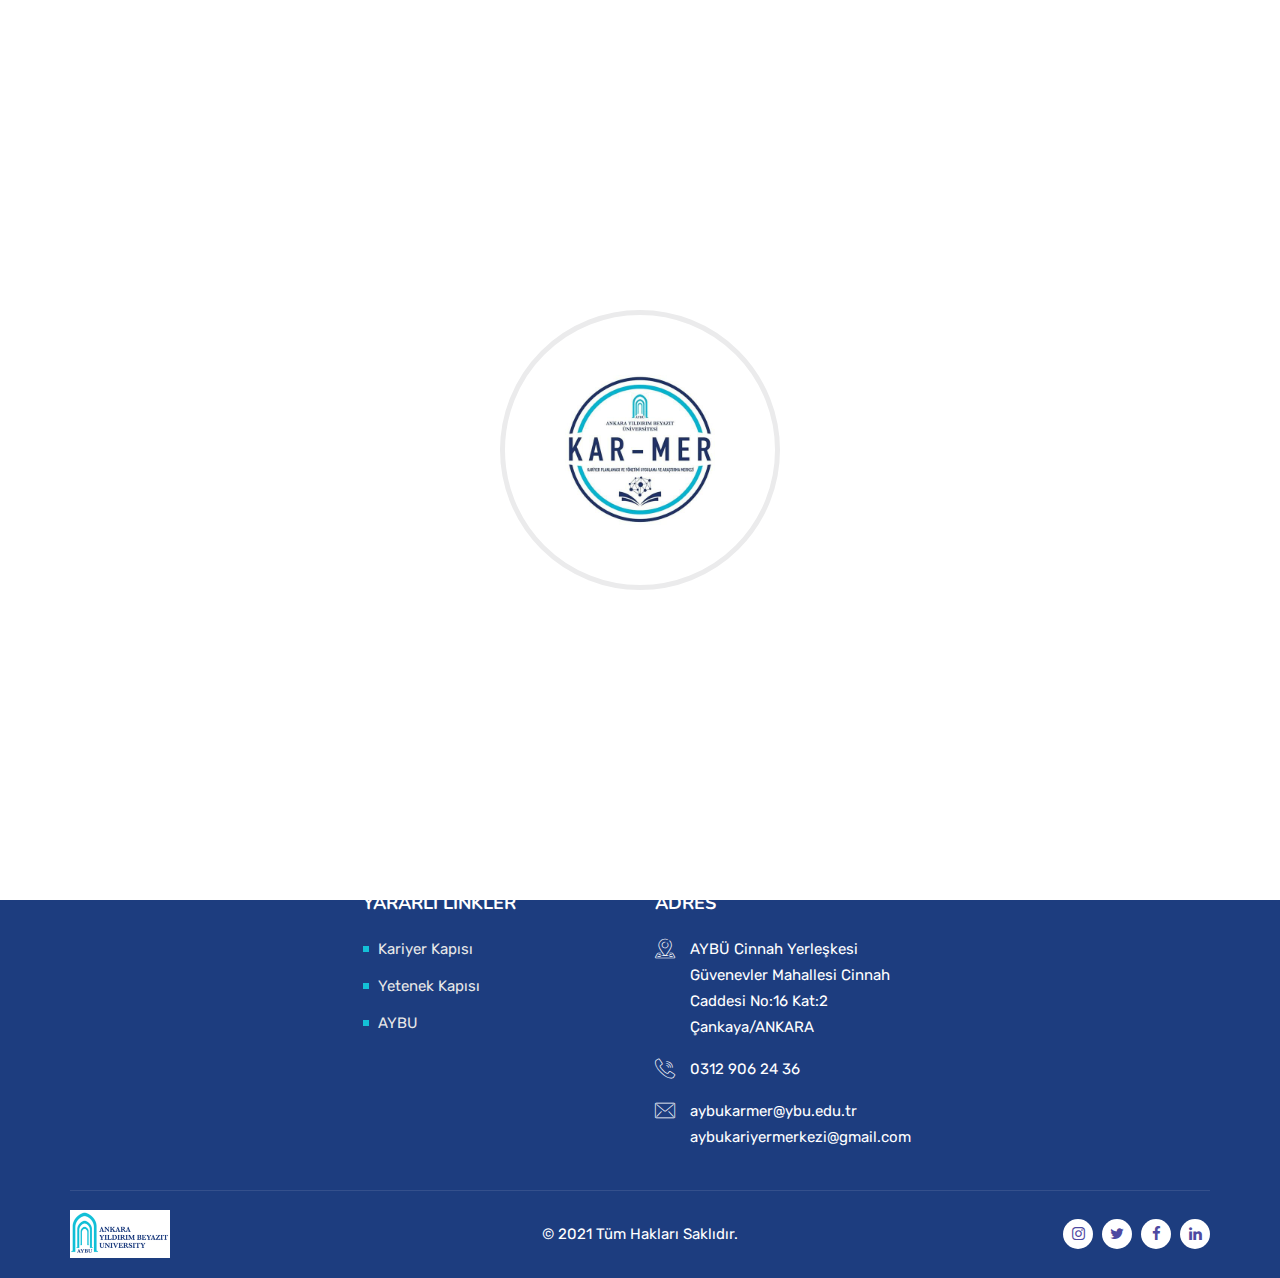
<file: akademik-birimler.html>
<!DOCTYPE html>
<html lang="tr">  
    
<head>
        <meta charset="utf-8">
        <title>AYBÜ Kariyer Planlaması ve Yönetimi Uygulama ve Araştırma Merkezi</title>
        <meta name="description" content="AYBÜ Kariyer Planlaması ve Yönetimi Uygulama ve Araştırma Merkezi">
		 <meta name="keywords" content="AYBÜ Kariyer Planlaması ve Yönetimi Uygulama ve Araştırma Merkezi">
        <!-- responsive tag -->
        <meta http-equiv="x-ua-compatible" content="ie=edge">
        <meta name="viewport" content="width=device-width, initial-scale=1">
        <!-- favicon -->
        <link rel="apple-touch-icon" href="apple-touch-icon.html">
        <link rel="shortcut icon" type="image/x-icon" href="assets/images/aybu-karmer/logo1.png">
        <!-- Bootstrap v4.4.1 css -->
        <link rel="stylesheet" type="text/css" href="assets/css/bootstrap.min.css">
        <!-- font-awesome css -->
        <link rel="stylesheet" type="text/css" href="assets/css/font-awesome.min.css">
        <!-- animate css -->
        <link rel="stylesheet" type="text/css" href="assets/css/animate.css">
        <!-- owl.carousel css -->
        <link rel="stylesheet" type="text/css" href="assets/css/owl.carousel.css">
        <!-- slick css -->
        <link rel="stylesheet" type="text/css" href="assets/css/slick.css">
        <!-- off canvas css -->
        <link rel="stylesheet" type="text/css" href="assets/css/off-canvas.css">
        <!-- linea-font css -->
        <link rel="stylesheet" type="text/css" href="assets/fonts/linea-fonts.css">
        <!-- flaticon css  -->
        <link rel="stylesheet" type="text/css" href="assets/fonts/flaticon.css">
        <!-- magnific popup css -->
        <!-- Main Menu css -->
        <link rel="stylesheet" href="assets/css/rsmenu-main.css">
        <!-- spacing css -->
        <link rel="stylesheet" type="text/css" href="assets/css/rs-spacing.css">
        <!-- style css -->
        <link rel="stylesheet" type="text/css" href="style.css"> <!-- This stylesheet dynamically changed from style.less -->
        <!-- responsive css -->
        <link rel="stylesheet" type="text/css" href="assets/css/responsive.css">
        <!--[if lt IE 9]>
            <script src="https://oss.maxcdn.com/html5shiv/3.7.2/html5shiv.min.js"></script>
            <script src="https://oss.maxcdn.com/respond/1.4.2/respond.min.js"></script>
        <![endif]-->
    </head>
    <body class="defult-home">
        
        <!--Preloader area start here-->
        <div id="loader" class="loader orange-color">
            <div class="loader-container">
                <div class='loader-icon'>
                    <img src="assets/images/aybu-karmer/karmer.jpg"
                         alt="Aybü Kar-Mer - Aybü Kariyer Planlaması ve Yönetimi Uygulama ve Araştırma Merkezi">
                </div>
            </div>
        </div>
        <!--Preloader area End here-->

        <!--Full width header Start-->
        <div class="full-width-header home8-style4">
            <!--Header Start-->
            <header id="rs-header" class="rs-header">

                <div class="topbar-area home8-topbar">
                    <div class="container">
                        <div class="row y-middle">

                            <div class="col-md-12 text-right">
                                <ul class="topbar-right pc-center">
                                    <li class="login-register">
                                        <i class="fa fa-sign-in"></i>
                                        <a id="login" href="/portal">Giriş Yap</a> / <a id="signup" href="/portal">Kayıt
                                        Ol</a>
                                    </li>
                                    <li class="btn-part">
                                        <a class="apply-btn" onclick="changeLanguage('en')" href="#">EN</a>
                                        <a class="apply-btn" onclick="changeLanguage('tr')" href="#">TR</a>
                                    </li>
                                </ul>
                            </div>
                        </div>
                    </div>
                </div>


                <nav class="navbar navbar-expand-lg   navbar-light bg-light">
                    <div class="container">
                        <a class="navbar-brand" href="#">
                            <img src="assets/images/aybu-karmer/karmer.jpg" width="90" height="90" alt="">
                        </a>
                        <button class="navbar-toggler" type="button" data-toggle="collapse"
                                data-target="#navbarSupportedContent" aria-controls="navbarSupportedContent"
                                aria-expanded="false" aria-label="Toggle navigation">
                            <span class="navbar-toggler-icon"></span>
                        </button>

                        <div class="collapse navbar-collapse justify-content-center" id="navbarSupportedContent">
                            <ul class="navbar-nav   ">


                                <li class="nav-item"><a style="font-weight: bold;" class="nav-link"
                                                        href="index.html">Anasayfa</a></li>
                                <li class="nav-item"><a style="font-weight: bold;" class="nav-link"
                                                        href="akademik-birimler.html">Akademik Birimler</a>
                                </li>
                                <li class="nav-item"><a style="font-weight: bold;" class="nav-link"
                                                        href="hakkimizda.html">Hakkımızda</a>
                                </li>
                                <li class="nav-item"><a style="font-weight: bold;" class="nav-link"
                                                        href="ekibimiz.html">Ekibimiz</a>
                                </li>
                                <li class="nav-item"><a style="font-weight: bold;" class="nav-link"
                                                        href="isveren.html">İşveren</a></li>
                                <li class="nav-item"><a style="font-weight: bold;" class="nav-link"
                                                        href="duyurular.html">Duyurular</a>
                                </li>
                                <li class="nav-item"><a style="font-weight: bold;" class="nav-link"
                                                        href="egitimler.html">Eğitimler</a>
                                </li>
                                <li class="nav-item"><a style="font-weight: bold;" class="nav-link" href="sss.html">SSS</a>
                                </li>
                                <li class="nav-item"><a style="font-weight: bold;" class="nav-link"
                                                        href="iletisim.html">İletişim</a>
                                </li>


                            </ul>

                        </div>
                    </div>
                </nav>


                <!-- Menu Start
            <div class="menu-area menu-sticky">
                <div class="container">
                    <div class="row y-middle">
                        <div class="col-lg-2">
                            <div class="logo-cat-wrap">
                                <div class="logo-part">
                                    <a href="index.html">
                                       <img src="assets/images/aybu-karmer/karmer.jpg" alt="Aybü Kar-Mer - Aybü Kariyer Planlaması ve Yönetimi Uygulama ve Araştırma Merkezi">
                                    </a>
                                </div>
                            </div>
                        </div>
                        <div class="col-lg-10 text-right">
                          <div class="rs-menu-area">
                              <div class="main-menu">
                                  <div class="mobile-menu">
                                      <a class="rs-menu-toggle">
                                          <i class="fa fa-bars"></i>
                                      </a>
                                  </div>
                                  <nav class="rs-menu">
                                      <ul  id="menu" class="nav-menu">

                                       <li> <a href="index.html">Anasayfa</a></li>
                                        <li> <a href="akademik-birimler.html">Akademik Birimler</a></li>
                                            <li> <a href="hakkimizda.html">Hakkımızda</a></li>
                                            <li> <a href="ekibimiz.html">Ekibimiz</a></li>
                                                <li> <a href="isveren.html">İşveren</a></li>
                                            <li> <a href="duyurular.html">Duyurular</a></li>
                                            <li> <a href="egitimler.html">Eğitimler</a></li>
                                            <li> <a href="sss.html">SSS</a></li>
                                            <li> <a href="iletisim.html">İletişim</a></li>


                                     </ul>
                                  </nav>
                              </div> -->


                <!-- Menu End -->


            </header>


            <!--Header End-->
        </div>

		<!-- Main content Start -->
        <div class="main-content">

             <!-- Breadcrumbs Start -->
            <div class="rs-breadcrumbs breadcrumbs-overlay">
                <div class="breadcrumbs-img">
                    <img src="assets/images/aybu-karmer/1.jpg" alt="Aybü Kar-Mer - Aybü Kariyer Planlaması ve Yönetimi Uygulama ve Araştırma Merkezi">
                </div>
                <div class="breadcrumbs-text">
                    <h1 id="mainbaslik" class="page-title">Akademik Birimler</h1>
                   
                </div>
            </div>
            <!-- Breadcrumbs End -->
        

         		<div class="contact-page-section pt-20 pb-20 md-pt-10 md-pb-10">
            	<div class="container">
				
				<div class=" contact-address-section" id="units">
        				
						
						</div>
				


					
					
					
            	
            	</div>
            </div>
</div>

          
	  <footer id="rs-footer" class="rs-footer home11-style">
            <div class="footer-top">
                <div class="container">
                    <div class="row">
					
					 <div class="col-lg-3 col-md-12 col-sm-12 footer-widget md-mb-50 "> </div>
					
                        <div class="col-lg-3 col-md-12 col-sm-12 footer-widget md-mb-50 ">
                            <h4 id="link" class="widget-title">Yararlı Linkler</h4>
                            <ul class="site-map">
                                <li><a target="new_blank" href="https://kariyerkapisi.cbiko.gov.tr/">Kariyer Kapısı</a></li>
                                 <li><a target="new_blank" href=" https://www.yetenekkapisi.org/">Yetenek Kapısı</a></li>
                                <li><a target="new_blank" href="https://aybu.edu.tr/">AYBU</a></li>
                               
                            </ul>
                        </div>
                     
                        <div class="col-lg-3 col-md-12 col-sm-12 footer-widget">
                            <h4 id="iletisim" class="widget-title">Adres</h4>
                            <ul class="address-widget">
                                <li>
                                    <i class="flaticon-location"></i>
                                    <div class="desc">AYBÜ Cinnah Yerleşkesi Güvenevler Mahallesi Cinnah Caddesi No:16 Kat:2 Çankaya/ANKARA</div>
                                </li>
                                <li>
                                    <i class="flaticon-call"></i>
                                    <div class="desc">
                                        <a href="tel:0312 906 24 36 ">0312 906 24 36 </a>
                                       
                                    </div>
                                </li>
                                <li>
                                    <i class="flaticon-email"></i>
                                    <div class="desc">
                                        <a>aybukarmer@ybu.edu.tr</a>
                                      
                                    </div>
                                    <div class="desc">
                                        <a>aybukariyermerkezi@gmail.com</a>
                                      
                                    </div>
                                   
                                </li>
                            </ul>
                        </div>
						
						 </div>
                    </div>
                </div>
          
            <div class="footer-bottom">
                <div class="container">                    
                    <div class="row y-middle">
                        <div class="col-lg-4 md-mb-20">
                            <div class="footer-logo md-text-center">
                                <a href="index.html"><img src="assets/images/aybu-karmer/aybuLogo.png" alt="Aybü Kar-Mer - Aybü Kariyer Planlaması ve Yönetimi Uygulama ve Araştırma Merkezi"></a>
                            </div>
                        </div>
                        <div class="col-lg-4 md-mb-20">
                            <div class="copyright text-center md-text-left">
                               <p id="copyright">&copy; 2021 Tüm Hakları Saklıdır.</p>
                            </div>
                        </div>
                        <div class="col-lg-4 text-right md-text-left">
                            <ul class="footer-social">
                               <li><a target="new_blank" href="https://www.instagram.com/aybukarmer/"><i class="fa fa-instagram"></i></a></li>
                                <li><a target="new_blank" href="https://twitter.com/aybukarmer"><i class="fa fa-twitter"></i></a></li>
                                 <li><a target="new_blank" href="https://www.facebook.com/aybukarmer/"><i class="fa fa-facebook"></i></a></li>
                                  <li><a target="new_blank" href="https://www.linkedin.com/company/aybu-kariyer-merkezi"><i class="fa fa-linkedin"></i></a></li>
                               
                            </ul>
                        </div>
                    </div>
                </div>
            </div>
        </footer>
		
		

        <!-- start scrollUp  -->
        <div id="scrollUp" class="orange-color">
            <i class="fa fa-angle-up"></i>
        </div>
        <!-- End scrollUp  -->

     

         <script src="assets/js/modernizr-2.8.3.min.js"></script>
        <!-- jquery latest version -->
        <script src="assets/js/jquery.min.js"></script>
        <!-- Bootstrap v4.4.1 js -->
        <script src="assets/js/bootstrap.min.js"></script>
        <!-- Menu js -->
        <script src="assets/js/rsmenu-main.js"></script> 
        <!-- op nav js -->
        <script src="assets/js/jquery.nav.js"></script>
        <!-- owl.carousel js -->
        <script src="assets/js/owl.carousel.min.js"></script>
        <!-- Slick js -->
        <script src="assets/js/slick.min.js"></script>
        <!-- isotope.pkgd.min js -->
        <script src="assets/js/isotope.pkgd.min.js"></script>
        <!-- imagesloaded.pkgd.min js -->
        <script src="assets/js/imagesloaded.pkgd.min.js"></script>
        <!-- wow js -->
        <script src="assets/js/wow.min.js"></script>
       
        
        <script src="assets/js/waypoints.min.js"></script>

        <!-- plugins js -->
        <script src="assets/js/plugins.js"></script>
       
        <!-- main js -->
        <script src="assets/js/main.js"></script>
        
         <script>
    // Create a function to change
    // the hash value of the page
    function changeLanguage(lang) {
      location.hash = lang;
      location.reload();
    }
  
    // Define the language reload anchors
    var language = {
     
      en: {
          
          
           copyright:"2021 All Rights Reserved.",
         login:"Login",
         signup:"Sign Up",
         link:"USEFUL LINKS",
          iletisim:"CONTACT",
       
          
          
          mainbaslik :"Academic Units",
        
     
      }
    
    };
  
    // Check if a hash value exists in the URL
    if (window.location.hash) {
  
      // Set the content of the webpage 
      // depending on the hash value
      if (window.location.hash == "#en") {
           copyright.textContent =language.en.copyright;
         login.textContent =language.en.login;
           signup.textContent =language.en.signup;
            link.textContent =language.en.link;
             iletisim.textContent =language.en.iletisim;
           
        mainbaslik.textContent =language.en.mainbaslik;
    
       
       
       

      
document.getElementById("menu").innerHTML = '<li> <a id="m1" href="index.html#en">HOME</a></li><li> <a id="m2"  href="akademik-birimler.html#en">AcademIc UnIts</a></li><li> <a id="m3" href="hakkimizda.html#en">About Us</a></li><li> <a id="m3" href="ekibimiz.html#en">Our Team</a></li><li> <a id="m3" href="isveren.html#en">Employer</a></li><li> <a id="m4" href="duyurular.html#en">Announcements</a></li><li> <a id="m5" href="sss.html#en">FAQ</a></li><li> <a id="m6" href="iletisim.html#en">Contact</a></li>';

         
      }
   
    }
  </script>
        
		<script src="assets/js/rest/units.js"></script>
    </body>

</html>
</file>
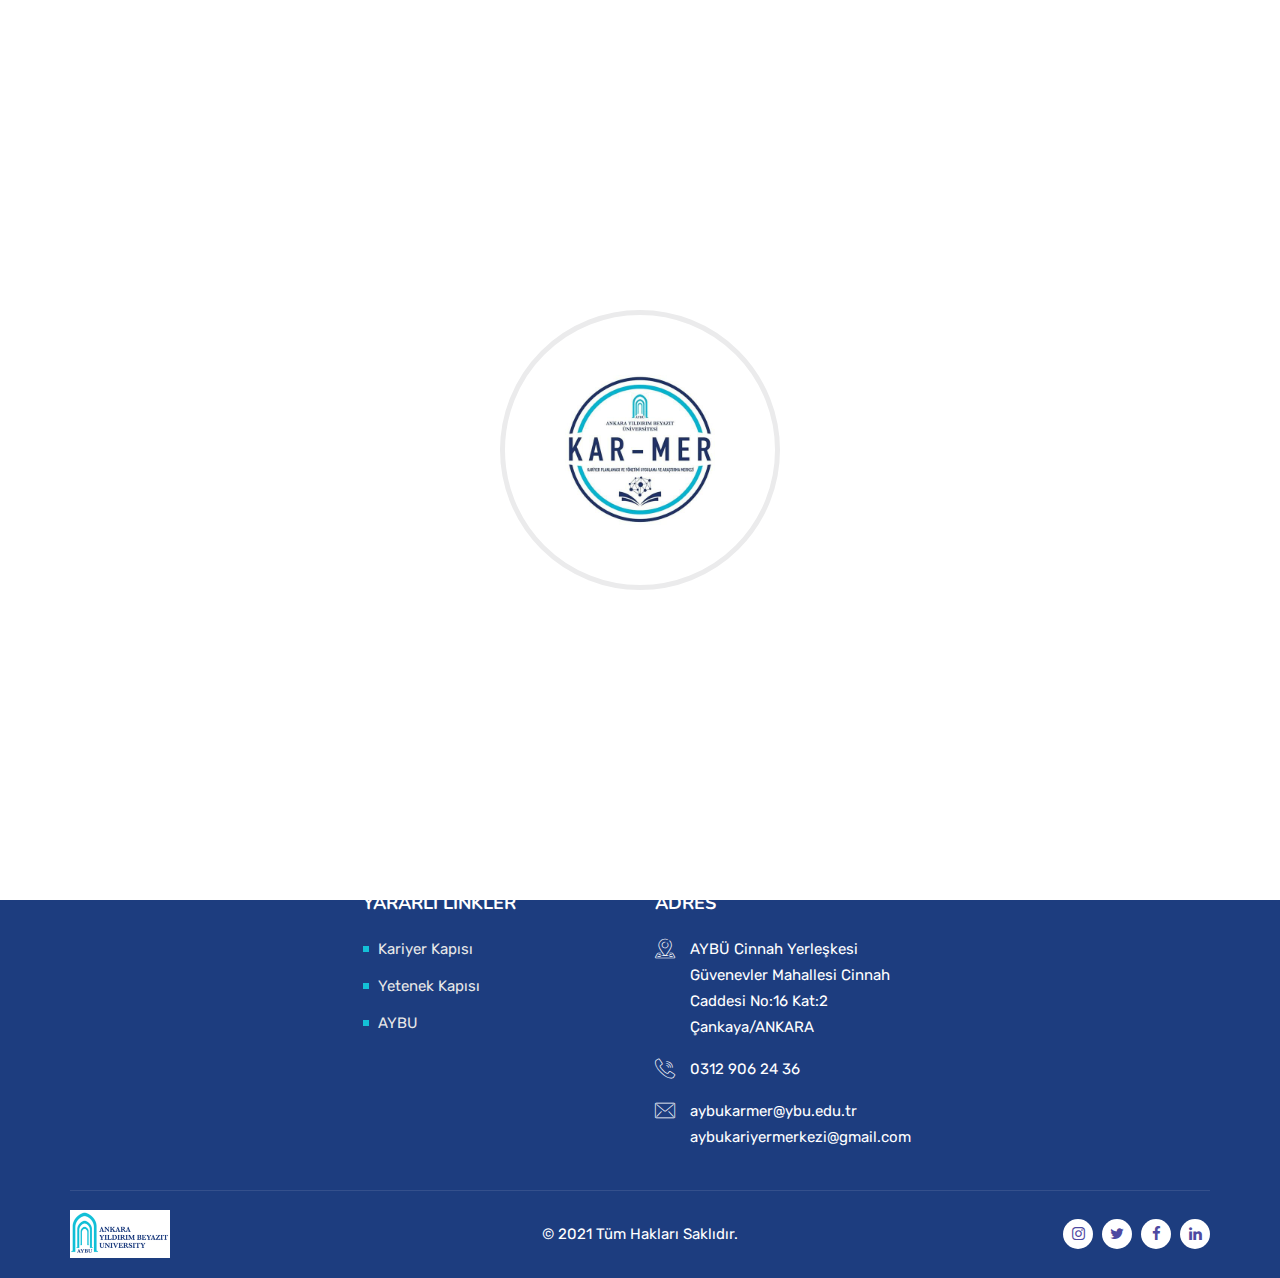
<file: blog-detay.html>
<!DOCTYPE html>
<html lang="tr">  
    
<head>
        <meta charset="utf-8">
        <title>AYBÜ Kariyer Planlaması ve Yönetimi Uygulama ve Araştırma Merkezi</title>
        <meta name="description" content="AYBÜ Kariyer Planlaması ve Yönetimi Uygulama ve Araştırma Merkezi">
		 <meta name="keywords" content="AYBÜ Kariyer Planlaması ve Yönetimi Uygulama ve Araştırma Merkezi">
        <!-- responsive tag -->
        <meta http-equiv="x-ua-compatible" content="ie=edge">
        <meta name="viewport" content="width=device-width, initial-scale=1">
        <!-- favicon -->
        <link rel="apple-touch-icon" href="apple-touch-icon.html">
        <link rel="shortcut icon" type="image/x-icon" href="assets/images/aybu-karmer/logo1.png">
        <!-- Bootstrap v4.4.1 css -->
        <link rel="stylesheet" type="text/css" href="assets/css/bootstrap.min.css">
        <!-- font-awesome css -->
        <link rel="stylesheet" type="text/css" href="assets/css/font-awesome.min.css">
        <!-- animate css -->
        <link rel="stylesheet" type="text/css" href="assets/css/animate.css">
        <!-- owl.carousel css -->
        <link rel="stylesheet" type="text/css" href="assets/css/owl.carousel.css">
        <!-- slick css -->
        <link rel="stylesheet" type="text/css" href="assets/css/slick.css">
        <!-- off canvas css -->
        <link rel="stylesheet" type="text/css" href="assets/css/off-canvas.css">
        <!-- linea-font css -->
        <link rel="stylesheet" type="text/css" href="assets/fonts/linea-fonts.css">
        <!-- flaticon css  -->
		 <link rel="stylesheet" type="text/css" href="assets/css/magnific-popup.css">
        <link rel="stylesheet" type="text/css" href="assets/fonts/flaticon.css">
        <!-- magnific popup css -->
        <!-- Main Menu css -->
        <link rel="stylesheet" href="assets/css/rsmenu-main.css">
        <!-- spacing css -->
        <link rel="stylesheet" type="text/css" href="assets/css/rs-spacing.css">
        <!-- style css -->
        <link rel="stylesheet" type="text/css" href="style.css"> <!-- This stylesheet dynamically changed from style.less -->
        <!-- responsive css -->
        <link rel="stylesheet" type="text/css" href="assets/css/responsive.css">
        <!--[if lt IE 9]>
            <script src="https://oss.maxcdn.com/html5shiv/3.7.2/html5shiv.min.js"></script>
            <script src="https://oss.maxcdn.com/respond/1.4.2/respond.min.js"></script>
        <![endif]-->
    </head>
    <body class="defult-home">

    <div id="loader" class="loader orange-color">
        <div class="loader-container">
            <div class='loader-icon'>
                <img src="assets/images/aybu-karmer/karmer.jpg"
                     alt="Aybü Kar-Mer - Aybü Kariyer Planlaması ve Yönetimi Uygulama ve Araştırma Merkezi">
            </div>
        </div>
    </div>
    <!--Preloader area End here-->

    <!--Full width header Start-->
    <div class="full-width-header home8-style4">
        <!--Header Start-->
        <header id="rs-header" class="rs-header">

            <div class="topbar-area home8-topbar">
                <div class="container">
                    <div class="row y-middle">

                        <div class="col-md-12 text-right">
                            <ul class="topbar-right pc-center">
                                <li class="login-register">
                                    <i class="fa fa-sign-in"></i>
                                    <a id="login" href="/portal">Giriş Yap</a> / <a id="signup" href="/portal">Kayıt
                                    Ol</a>
                                </li>
                                <li class="btn-part">
                                    <a class="apply-btn" onclick="changeLanguage('en')" href="#">EN</a>
                                    <a class="apply-btn" onclick="changeLanguage('tr')" href="#">TR</a>
                                </li>
                            </ul>
                        </div>
                    </div>
                </div>
            </div>


            <nav class="navbar navbar-expand-lg   navbar-light bg-light">
                <div class="container">
                    <a class="navbar-brand" href="#">
                        <img src="assets/images/aybu-karmer/karmer.jpg" width="90" height="90" alt="">
                    </a>
                    <button class="navbar-toggler" type="button" data-toggle="collapse"
                            data-target="#navbarSupportedContent" aria-controls="navbarSupportedContent"
                            aria-expanded="false" aria-label="Toggle navigation">
                        <span class="navbar-toggler-icon"></span>
                    </button>

                    <div class="collapse navbar-collapse justify-content-center" id="navbarSupportedContent">
                        <ul class="navbar-nav   ">


                            <li class="nav-item"><a style="font-weight: bold;" class="nav-link"
                                                    href="index.html">Anasayfa</a></li>
                            <li class="nav-item"><a style="font-weight: bold;" class="nav-link"
                                                    href="akademik-birimler.html">Akademik Birimler</a>
                            </li>
                            <li class="nav-item"><a style="font-weight: bold;" class="nav-link"
                                                    href="hakkimizda.html">Hakkımızda</a>
                            </li>
                            <li class="nav-item"><a style="font-weight: bold;" class="nav-link"
                                                    href="ekibimiz.html">Ekibimiz</a>
                            </li>
                            <li class="nav-item"><a style="font-weight: bold;" class="nav-link"
                                                    href="isveren.html">İşveren</a></li>
                            <li class="nav-item"><a style="font-weight: bold;" class="nav-link"
                                                    href="duyurular.html">Duyurular</a>
                            </li>
                            <li class="nav-item"><a style="font-weight: bold;" class="nav-link"
                                                    href="egitimler.html">Eğitimler</a>
                            </li>
                            <li class="nav-item"><a style="font-weight: bold;" class="nav-link" href="sss.html">SSS</a>
                            </li>
                            <li class="nav-item"><a style="font-weight: bold;" class="nav-link"
                                                    href="iletisim.html">İletişim</a>
                            </li>


                        </ul>

                    </div>
                </div>
            </nav>


            <!-- Menu Start
        <div class="menu-area menu-sticky">
            <div class="container">
                <div class="row y-middle">
                    <div class="col-lg-2">
                        <div class="logo-cat-wrap">
                            <div class="logo-part">
                                <a href="index.html">
                                   <img src="assets/images/aybu-karmer/karmer.jpg" alt="Aybü Kar-Mer - Aybü Kariyer Planlaması ve Yönetimi Uygulama ve Araştırma Merkezi">
                                </a>
                            </div>
                        </div>
                    </div>
                    <div class="col-lg-10 text-right">
                      <div class="rs-menu-area">
                          <div class="main-menu">
                              <div class="mobile-menu">
                                  <a class="rs-menu-toggle">
                                      <i class="fa fa-bars"></i>
                                  </a>
                              </div>
                              <nav class="rs-menu">
                                  <ul  id="menu" class="nav-menu">

                                   <li> <a href="index.html">Anasayfa</a></li>
                                    <li> <a href="akademik-birimler.html">Akademik Birimler</a></li>
                                        <li> <a href="hakkimizda.html">Hakkımızda</a></li>
                                        <li> <a href="ekibimiz.html">Ekibimiz</a></li>
                                            <li> <a href="isveren.html">İşveren</a></li>
                                        <li> <a href="duyurular.html">Duyurular</a></li>
                                        <li> <a href="egitimler.html">Eğitimler</a></li>
                                        <li> <a href="sss.html">SSS</a></li>
                                        <li> <a href="iletisim.html">İletişim</a></li>


                                 </ul>
                              </nav>
                          </div> -->


            <!-- Menu End -->


        </header>


        <!--Header End-->
    </div>
        <!--Full width header End-->

		<!-- Main content Start -->
        <div class="main-content">

             <!-- Breadcrumbs Start -->
            <div class="rs-breadcrumbs breadcrumbs-overlay">
                <div class="breadcrumbs-img">
                    <img src="assets/images/aybu-karmer/1.jpg" alt="Aybü Kar-Mer - Aybü Kariyer Planlaması ve Yönetimi Uygulama ve Araştırma Merkezi">
                </div>
                <div class="breadcrumbs-text">
                    <h1   id="mainbaslik" class="page-title">Blog Detayları</h1>
                   
                </div>
            </div>
            <!-- Breadcrumbs End -->
        
 
     <div class="rs-inner-blog   orange-color pt-20 pb-20 md-pt-10 md-pb-10">
                <div class="container" id="blog-detail">

                  
                
                </div>
            </div>
          
		  
		</div>

     	  <footer id="rs-footer" class="rs-footer home11-style">
            <div class="footer-top">
                <div class="container">
                    <div class="row">
					
					 <div class="col-lg-3 col-md-12 col-sm-12 footer-widget md-mb-50 "> </div>
					
                        <div class="col-lg-3 col-md-12 col-sm-12 footer-widget md-mb-50 ">
                            <h4 id="link" class="widget-title">Yararlı Linkler</h4>
                            <ul class="site-map">
                                <li><a target="new_blank" href="https://kariyerkapisi.cbiko.gov.tr/">Kariyer Kapısı</a></li>
                                 <li><a target="new_blank" href=" https://www.yetenekkapisi.org/">Yetenek Kapısı</a></li>
                                <li><a target="new_blank" href="https://aybu.edu.tr/">AYBU</a></li>
                               
                            </ul>
                        </div>
                     
                        <div class="col-lg-3 col-md-12 col-sm-12 footer-widget">
                            <h4 id="iletisim" class="widget-title">Adres</h4>
                            <ul class="address-widget">
                                <li>
                                    <i class="flaticon-location"></i>
                                    <div class="desc">AYBÜ Cinnah Yerleşkesi Güvenevler Mahallesi Cinnah Caddesi No:16 Kat:2 Çankaya/ANKARA</div>
                                </li>
                                <li>
                                    <i class="flaticon-call"></i>
                                    <div class="desc">
                                        <a href="tel:0312 906 24 36 ">0312 906 24 36 </a>
                                       
                                    </div>
                                </li>
                                <li>
                                    <i class="flaticon-email"></i>
                                    <div class="desc">
                                        <a>aybukarmer@ybu.edu.tr</a>
                                      
                                    </div>
                                    <div class="desc">
                                        <a>aybukariyermerkezi@gmail.com</a>
                                      
                                    </div>
                                   
                                </li>
                            </ul>
                        </div>
						
						 </div>
                    </div>
                </div>
          
            <div class="footer-bottom">
                <div class="container">                    
                    <div class="row y-middle">
                        <div class="col-lg-4 md-mb-20">
                            <div class="footer-logo md-text-center">
                                <a href="index.html"><img src="assets/images/aybu-karmer/aybuLogo.png" alt="Aybü Kar-Mer - Aybü Kariyer Planlaması ve Yönetimi Uygulama ve Araştırma Merkezi"></a>
                            </div>
                        </div>
                        <div class="col-lg-4 md-mb-20">
                            <div class="copyright text-center md-text-left">
                               <p id="copyright">&copy; 2021 Tüm Hakları Saklıdır.</p>
                            </div>
                        </div>
                        <div class="col-lg-4 text-right md-text-left">
                            <ul class="footer-social">
                               <li><a target="new_blank" href="https://www.instagram.com/aybukarmer/"><i class="fa fa-instagram"></i></a></li>
                                <li><a target="new_blank" href="https://twitter.com/aybukarmer"><i class="fa fa-twitter"></i></a></li>
                                 <li><a target="new_blank" href="https://www.facebook.com/aybukarmer/"><i class="fa fa-facebook"></i></a></li>
                                  <li><a target="new_blank" href="https://www.linkedin.com/company/aybu-kariyer-merkezi"><i class="fa fa-linkedin"></i></a></li>
                               
                            </ul>
                        </div>
                    </div>
                </div>
            </div>
        </footer>
		

        <!-- start scrollUp  -->
        <div id="scrollUp" class="orange-color">
            <i class="fa fa-angle-up"></i>
        </div>
        <!-- End scrollUp  -->

     

         <script src="assets/js/modernizr-2.8.3.min.js"></script>
        <!-- jquery latest version -->
        <script src="assets/js/jquery.min.js"></script>
        <!-- Bootstrap v4.4.1 js -->
        <script src="assets/js/bootstrap.min.js"></script>
        <!-- Menu js -->
		
		<script src="assets/js/jquery.magnific-popup.min.js"></script>
        <script src="assets/js/rsmenu-main.js"></script> 
        <!-- op nav js -->
        <script src="assets/js/jquery.nav.js"></script>
        <!-- owl.carousel js -->
        <script src="assets/js/owl.carousel.min.js"></script>
        <!-- Slick js -->
        <script src="assets/js/slick.min.js"></script>
        <!-- isotope.pkgd.min js -->
        <script src="assets/js/isotope.pkgd.min.js"></script>
        <!-- imagesloaded.pkgd.min js -->
        <script src="assets/js/imagesloaded.pkgd.min.js"></script>
        <!-- wow js -->
        <script src="assets/js/wow.min.js"></script>
       
       
        <script src="assets/js/waypoints.min.js"></script>

        <!-- plugins js -->
        <script src="assets/js/plugins.js"></script>
       
        <!-- main js -->
        <script src="assets/js/main.js"></script>
         <script>
    // Create a function to change
    // the hash value of the page
    function changeLanguage(lang) {
      location.hash = lang;
      location.reload();
    }
  
    // Define the language reload anchors
    var language = {
     
      en: {
          
          
           copyright:"2021 All Rights Reserved.",
         login:"Login",
         signup:"Sign Up",
         link:"USEFUL LINKS",
          iletisim:"CONTACT",
       
          
          
          mainbaslik :"Blog Details",
        
     
      }
    
    };
  
    // Check if a hash value exists in the URL
    if (window.location.hash) {
  
      // Set the content of the webpage 
      // depending on the hash value
      if (window.location.hash == "#en") {
           copyright.textContent =language.en.copyright;
         login.textContent =language.en.login;
           signup.textContent =language.en.signup;
            link.textContent =language.en.link;
             iletisim.textContent =language.en.iletisim;
           
        mainbaslik.textContent =language.en.mainbaslik;
    
       
       
       

      
document.getElementById("menu").innerHTML = '<li> <a id="m1" href="index.html#en">HOME</a></li><li> <a id="m2"  href="akademik-birimler.html#en">AcademIc UnIts</a></li><li> <a id="m3" href="hakkimizda.html#en">About Us</a></li><li> <a id="m3" href="ekibimiz.html#en">Our Team</a></li><li> <a id="m3" href="isveren.html#en">Employer</a></li><li> <a id="m4" href="duyurular.html#en">Announcements</a></li><li> <a id="m5" href="sss.html#en">FAQ</a></li><li> <a id="m6" href="iletisim.html#en">Contact</a></li>';

         
      }
   
    }
  </script>
		 <script src="assets/js/rest/blog-detail.js"></script>
		
    </body>

</html>
</file>
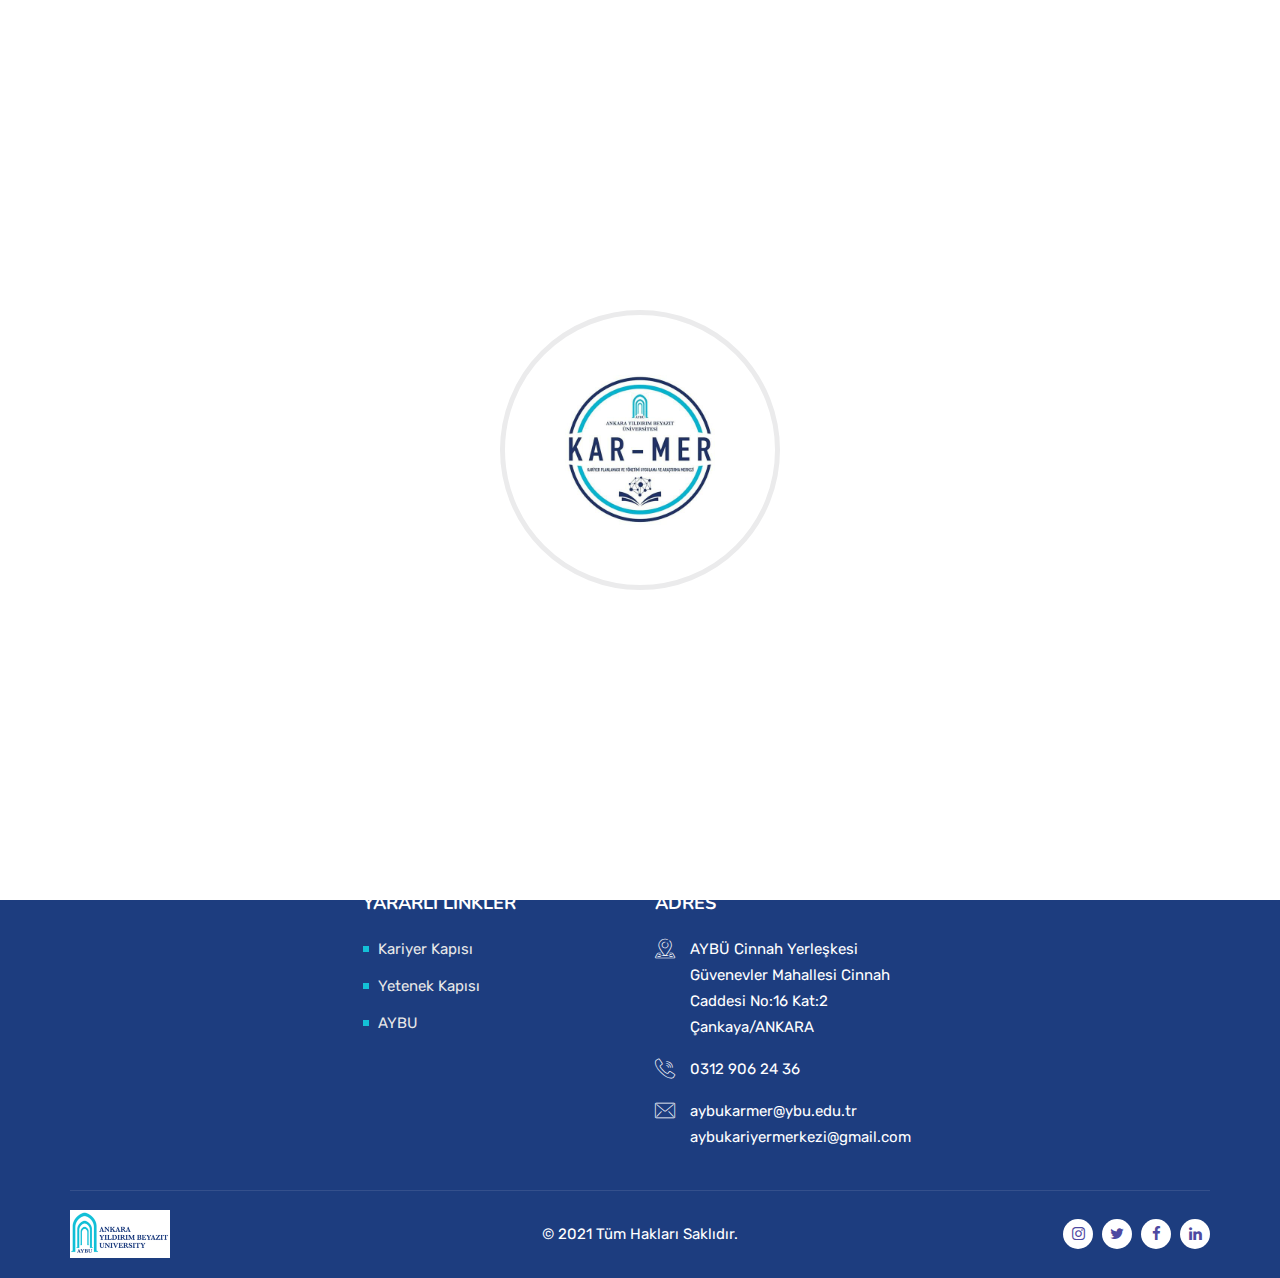
<file: duyurular-detay.html>
<!DOCTYPE html>
<html lang="tr">  
    
<head>
        <meta charset="utf-8">
        <title>AYBÜ Kariyer Planlaması ve Yönetimi Uygulama ve Araştırma Merkezi</title>
        <meta name="description" content="AYBÜ Kariyer Planlaması ve Yönetimi Uygulama ve Araştırma Merkezi">
		 <meta name="keywords" content="AYBÜ Kariyer Planlaması ve Yönetimi Uygulama ve Araştırma Merkezi">
        <!-- responsive tag -->
        <meta http-equiv="x-ua-compatible" content="ie=edge">
        <meta name="viewport" content="width=device-width, initial-scale=1">
        <!-- favicon -->
        <link rel="apple-touch-icon" href="apple-touch-icon.html">
        <link rel="shortcut icon" type="image/x-icon" href="assets/images/aybu-karmer/logo1.png">
        <!-- Bootstrap v4.4.1 css -->
        <link rel="stylesheet" type="text/css" href="assets/css/bootstrap.min.css">
        <!-- font-awesome css -->
        <link rel="stylesheet" type="text/css" href="assets/css/font-awesome.min.css">
        <!-- animate css -->
        <link rel="stylesheet" type="text/css" href="assets/css/animate.css">
        <!-- owl.carousel css -->
        <link rel="stylesheet" type="text/css" href="assets/css/owl.carousel.css">
        <!-- slick css -->
        <link rel="stylesheet" type="text/css" href="assets/css/slick.css">
        <!-- off canvas css -->
        <link rel="stylesheet" type="text/css" href="assets/css/off-canvas.css">
        <!-- linea-font css -->
        <link rel="stylesheet" type="text/css" href="assets/fonts/linea-fonts.css">
        <!-- flaticon css  -->
		 <link rel="stylesheet" type="text/css" href="assets/css/magnific-popup.css">
        <link rel="stylesheet" type="text/css" href="assets/fonts/flaticon.css">
        <!-- magnific popup css -->
        <!-- Main Menu css -->
        <link rel="stylesheet" href="assets/css/rsmenu-main.css">
        <!-- spacing css -->
        <link rel="stylesheet" type="text/css" href="assets/css/rs-spacing.css">
        <!-- style css -->
        <link rel="stylesheet" type="text/css" href="style.css"> <!-- This stylesheet dynamically changed from style.less -->
        <!-- responsive css -->
        <link rel="stylesheet" type="text/css" href="assets/css/responsive.css">
        <!--[if lt IE 9]>
            <script src="https://oss.maxcdn.com/html5shiv/3.7.2/html5shiv.min.js"></script>
            <script src="https://oss.maxcdn.com/respond/1.4.2/respond.min.js"></script>
        <![endif]-->
    </head>
    <body class="defult-home">

    <div id="loader" class="loader orange-color">
        <div class="loader-container">
            <div class='loader-icon'>
                <img src="assets/images/aybu-karmer/karmer.jpg"
                     alt="Aybü Kar-Mer - Aybü Kariyer Planlaması ve Yönetimi Uygulama ve Araştırma Merkezi">
            </div>
        </div>
    </div>
    <!--Preloader area End here-->

    <!--Full width header Start-->
    <div class="full-width-header home8-style4">
        <!--Header Start-->
        <header id="rs-header" class="rs-header">

            <div class="topbar-area home8-topbar">
                <div class="container">
                    <div class="row y-middle">

                        <div class="col-md-12 text-right">
                            <ul class="topbar-right pc-center">
                                <li class="login-register">
                                    <i class="fa fa-sign-in"></i>
                                    <a id="login" href="/portal">Giriş Yap</a> / <a id="signup" href="/portal">Kayıt
                                    Ol</a>
                                </li>
                                <li class="btn-part">
                                    <a class="apply-btn" onclick="changeLanguage('en')" href="#">EN</a>
                                    <a class="apply-btn" onclick="changeLanguage('tr')" href="#">TR</a>
                                </li>
                            </ul>
                        </div>
                    </div>
                </div>
            </div>


            <nav class="navbar navbar-expand-lg   navbar-light bg-light">
                <div class="container">
                    <a class="navbar-brand" href="#">
                        <img src="assets/images/aybu-karmer/karmer.jpg" width="90" height="90" alt="">
                    </a>
                    <button class="navbar-toggler" type="button" data-toggle="collapse"
                            data-target="#navbarSupportedContent" aria-controls="navbarSupportedContent"
                            aria-expanded="false" aria-label="Toggle navigation">
                        <span class="navbar-toggler-icon"></span>
                    </button>

                    <div class="collapse navbar-collapse justify-content-center" id="navbarSupportedContent">
                        <ul class="navbar-nav   ">


                            <li class="nav-item"><a style="font-weight: bold;" class="nav-link"
                                                    href="index.html">Anasayfa</a></li>
                            <li class="nav-item"><a style="font-weight: bold;" class="nav-link"
                                                    href="akademik-birimler.html">Akademik Birimler</a>
                            </li>
                            <li class="nav-item"><a style="font-weight: bold;" class="nav-link"
                                                    href="hakkimizda.html">Hakkımızda</a>
                            </li>
                            <li class="nav-item"><a style="font-weight: bold;" class="nav-link"
                                                    href="ekibimiz.html">Ekibimiz</a>
                            </li>
                            <li class="nav-item"><a style="font-weight: bold;" class="nav-link"
                                                    href="isveren.html">İşveren</a></li>
                            <li class="nav-item"><a style="font-weight: bold;" class="nav-link"
                                                    href="duyurular.html">Duyurular</a>
                            </li>
                            <li class="nav-item"><a style="font-weight: bold;" class="nav-link"
                                                    href="egitimler.html">Eğitimler</a>
                            </li>
                            <li class="nav-item"><a style="font-weight: bold;" class="nav-link" href="sss.html">SSS</a>
                            </li>
                            <li class="nav-item"><a style="font-weight: bold;" class="nav-link"
                                                    href="iletisim.html">İletişim</a>
                            </li>


                        </ul>

                    </div>
                </div>
            </nav>


            <!-- Menu Start
        <div class="menu-area menu-sticky">
            <div class="container">
                <div class="row y-middle">
                    <div class="col-lg-2">
                        <div class="logo-cat-wrap">
                            <div class="logo-part">
                                <a href="index.html">
                                   <img src="assets/images/aybu-karmer/karmer.jpg" alt="Aybü Kar-Mer - Aybü Kariyer Planlaması ve Yönetimi Uygulama ve Araştırma Merkezi">
                                </a>
                            </div>
                        </div>
                    </div>
                    <div class="col-lg-10 text-right">
                      <div class="rs-menu-area">
                          <div class="main-menu">
                              <div class="mobile-menu">
                                  <a class="rs-menu-toggle">
                                      <i class="fa fa-bars"></i>
                                  </a>
                              </div>
                              <nav class="rs-menu">
                                  <ul  id="menu" class="nav-menu">

                                   <li> <a href="index.html">Anasayfa</a></li>
                                    <li> <a href="akademik-birimler.html">Akademik Birimler</a></li>
                                        <li> <a href="hakkimizda.html">Hakkımızda</a></li>
                                        <li> <a href="ekibimiz.html">Ekibimiz</a></li>
                                            <li> <a href="isveren.html">İşveren</a></li>
                                        <li> <a href="duyurular.html">Duyurular</a></li>
                                        <li> <a href="egitimler.html">Eğitimler</a></li>
                                        <li> <a href="sss.html">SSS</a></li>
                                        <li> <a href="iletisim.html">İletişim</a></li>


                                 </ul>
                              </nav>
                          </div> -->


            <!-- Menu End -->


        </header>


        <!--Header End-->
    </div>
        <!--Full width header End-->

		<!-- Main content Start -->
        <div class="main-content">

             <!-- Breadcrumbs Start -->
            <div class="rs-breadcrumbs breadcrumbs-overlay">
                <div class="breadcrumbs-img">
                    <img src="assets/images/aybu-karmer/1.jpg" alt="Aybü Kar-Mer - Aybü Kariyer Planlaması ve Yönetimi Uygulama ve Araştırma Merkezi">
                </div>
                <div class="breadcrumbs-text">
                    <h1  id="mainbaslik" class="page-title">Duyurular</h1>
                   
                </div>
            </div>
            <!-- Breadcrumbs End -->
        
 
     <div class="rs-inner-blog   orange-color pt-20 pb-20 md-pt-10 md-pb-10">
                <div class="container" id="blog-detail">

                  
                
                </div>
            </div>
          
		  
		</div>

       		
		  <footer id="rs-footer" class="rs-footer home11-style">
            <div class="footer-top">
                <div class="container">
                    <div class="row">
					
					 <div class="col-lg-3 col-md-12 col-sm-12 footer-widget md-mb-50 "> </div>
					
                        <div class="col-lg-3 col-md-12 col-sm-12 footer-widget md-mb-50 ">
                            <h4 id="link" class="widget-title">Yararlı Linkler</h4>
                            <ul class="site-map">
                                <li><a target="new_blank" href="https://kariyerkapisi.cbiko.gov.tr/">Kariyer Kapısı</a></li>
                                 <li><a target="new_blank" href=" https://www.yetenekkapisi.org/">Yetenek Kapısı</a></li>
                                <li><a target="new_blank" href="https://aybu.edu.tr/">AYBU</a></li>
                               
                            </ul>
                        </div>
                     
                        <div class="col-lg-3 col-md-12 col-sm-12 footer-widget">
                            <h4 id="iletisim" class="widget-title">Adres</h4>
                            <ul class="address-widget">
                                <li>
                                    <i class="flaticon-location"></i>
                                    <div class="desc">AYBÜ Cinnah Yerleşkesi Güvenevler Mahallesi Cinnah Caddesi No:16 Kat:2 Çankaya/ANKARA</div>
                                </li>
                                <li>
                                    <i class="flaticon-call"></i>
                                    <div class="desc">
                                        <a href="tel:0312 906 24 36 ">0312 906 24 36 </a>
                                       
                                    </div>
                                </li>
                                <li>
                                    <i class="flaticon-email"></i>
                                    <div class="desc">
                                        <a>aybukarmer@ybu.edu.tr</a>
                                      
                                    </div>
                                    <div class="desc">
                                        <a>aybukariyermerkezi@gmail.com</a>
                                      
                                    </div>
                                   
                                </li>
                            </ul>
                        </div>
						
						 </div>
                    </div>
                </div>
          
            <div class="footer-bottom">
                <div class="container">                    
                    <div class="row y-middle">
                        <div class="col-lg-4 md-mb-20">
                            <div class="footer-logo md-text-center">
                                <a href="index.html"><img src="assets/images/aybu-karmer/aybuLogo.png" alt="Aybü Kar-Mer - Aybü Kariyer Planlaması ve Yönetimi Uygulama ve Araştırma Merkezi"></a>
                            </div>
                        </div>
                        <div class="col-lg-4 md-mb-20">
                            <div class="copyright text-center md-text-left">
                               <p id="copyright">&copy; 2021 Tüm Hakları Saklıdır.</p>
                            </div>
                        </div>
                        <div class="col-lg-4 text-right md-text-left">
                            <ul class="footer-social">
                               <li><a target="new_blank" href="https://www.instagram.com/aybukarmer/"><i class="fa fa-instagram"></i></a></li>
                                <li><a target="new_blank" href="https://twitter.com/aybukarmer"><i class="fa fa-twitter"></i></a></li>
                                 <li><a target="new_blank" href="https://www.facebook.com/aybukarmer/"><i class="fa fa-facebook"></i></a></li>
                                  <li><a target="new_blank" href="https://www.linkedin.com/company/aybu-kariyer-merkezi"><i class="fa fa-linkedin"></i></a></li>
                               
                            </ul>
                        </div>
                    </div>
                </div>
            </div>
        </footer>
        <!-- Footer End -->
		

        <!-- start scrollUp  -->
        <div id="scrollUp" class="orange-color">
            <i class="fa fa-angle-up"></i>
        </div>
        <!-- End scrollUp  -->

     

         <script src="assets/js/modernizr-2.8.3.min.js"></script>
        <!-- jquery latest version -->
        <script src="assets/js/jquery.min.js"></script>
        <!-- Bootstrap v4.4.1 js -->
        <script src="assets/js/bootstrap.min.js"></script>
        <!-- Menu js -->
		
		<script src="assets/js/jquery.magnific-popup.min.js"></script>
        <script src="assets/js/rsmenu-main.js"></script> 
        <!-- op nav js -->
        <script src="assets/js/jquery.nav.js"></script>
        <!-- owl.carousel js -->
        <script src="assets/js/owl.carousel.min.js"></script>
        <!-- Slick js -->
        <script src="assets/js/slick.min.js"></script>
        <!-- isotope.pkgd.min js -->
        <script src="assets/js/isotope.pkgd.min.js"></script>
        <!-- imagesloaded.pkgd.min js -->
        <script src="assets/js/imagesloaded.pkgd.min.js"></script>
        <!-- wow js -->
        <script src="assets/js/wow.min.js"></script>
       
       
        <script src="assets/js/waypoints.min.js"></script>

        <!-- plugins js -->
        <script src="assets/js/plugins.js"></script>
       
        <!-- main js -->
        <script src="assets/js/main.js"></script>
		 <script src="assets/js/rest/duyuru-detail.js"></script>
		                <script>
    // Create a function to change
    // the hash value of the page
    function changeLanguage(lang) {
      location.hash = lang;
      location.reload();
    }
  
    // Define the language reload anchors
    var language = {
     
      en: {
          
          
           copyright:"2021 All Rights Reserved.",
         login:"Login",
         signup:"Sign Up",
         link:"USEFUL LINKS",
          iletisim:"CONTACT",
       
          
          
          mainbaslik :"Announcements",
        
     
      }
    
    };
  
    // Check if a hash value exists in the URL
    if (window.location.hash) {
  
      // Set the content of the webpage 
      // depending on the hash value
      if (window.location.hash == "#en") {
           copyright.textContent =language.en.copyright;
         login.textContent =language.en.login;
           signup.textContent =language.en.signup;
            link.textContent =language.en.link;
             iletisim.textContent =language.en.iletisim;
           
        mainbaslik.textContent =language.en.mainbaslik;
    
       
       
       

      
document.getElementById("menu").innerHTML = '<li> <a id="m1" href="index.html#en">HOME</a></li><li> <a id="m2"  href="akademik-birimler.html#en">AcademIc UnIts</a></li><li> <a id="m3" href="hakkimizda.html#en">About Us</a></li><li> <a id="m3" href="ekibimiz.html#en">Our Team</a></li><li> <a id="m3" href="isveren.html#en">Employer</a></li><li> <a id="m4" href="duyurular.html#en">Announcements</a></li><li> <a id="m5" href="sss.html#en">FAQ</a></li><li> <a id="m6" href="iletisim.html#en">Contact</a></li>';

         
      }
   
    }
  </script>
    </body>

</html>
</file>
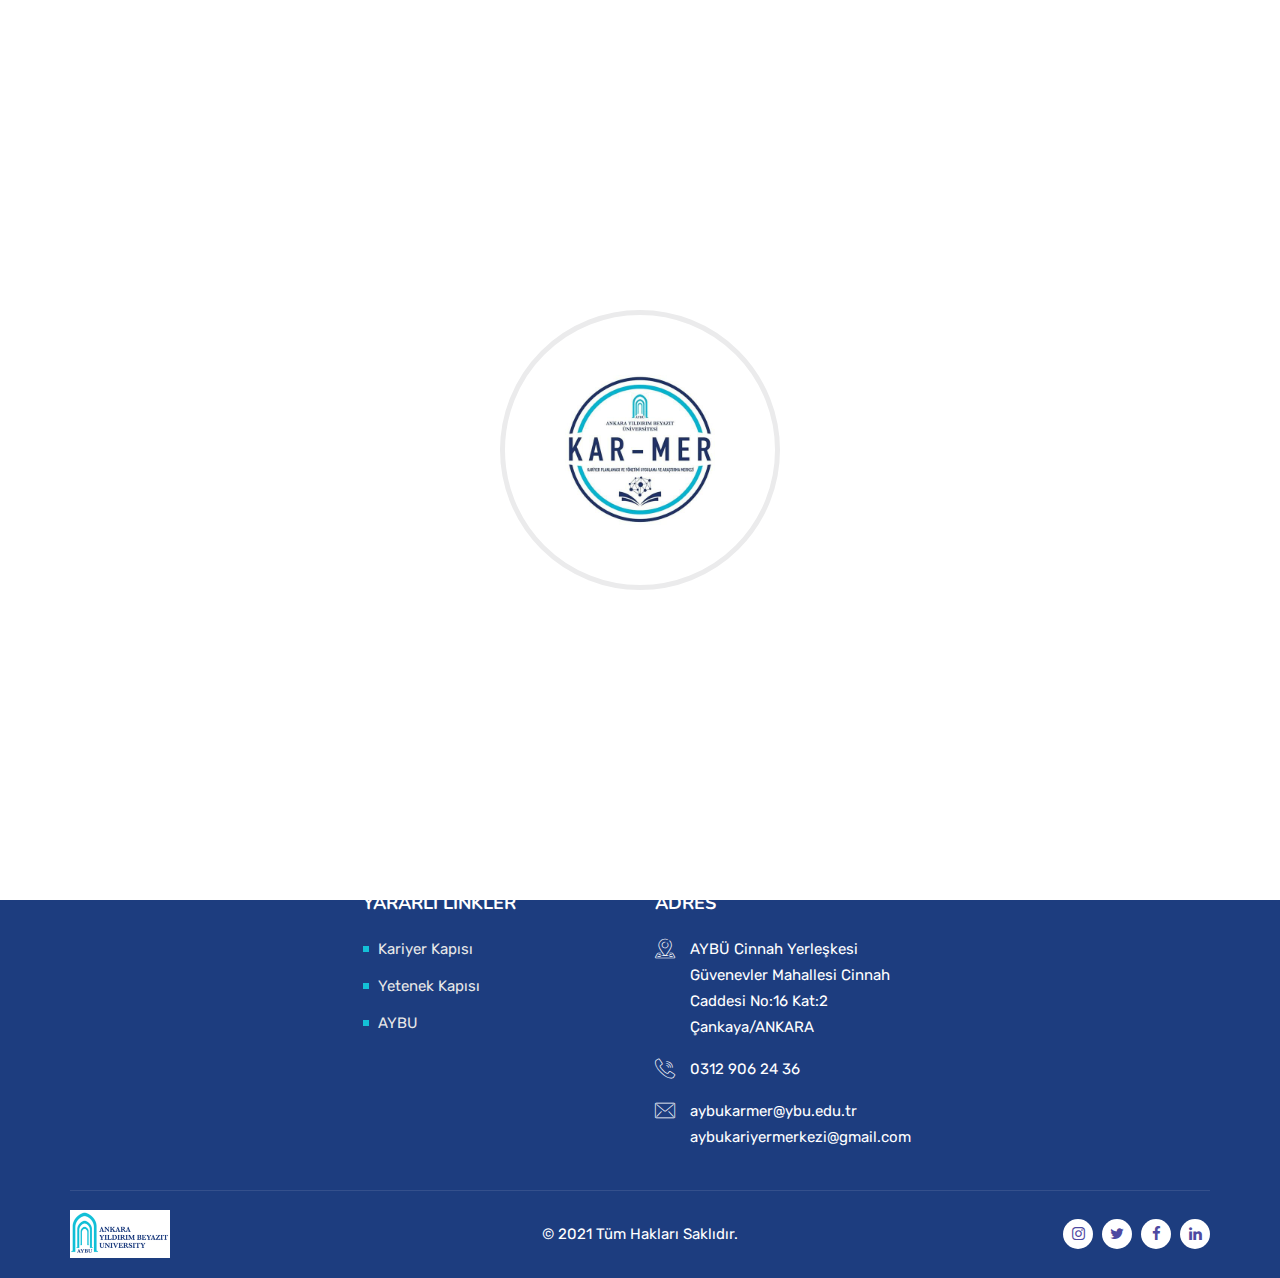
<file: duyurular.html>
<!DOCTYPE html>
<html lang="tr">  
    
<head>
        <meta charset="utf-8">
        <title>AYBÜ Kariyer Planlaması ve Yönetimi Uygulama ve Araştırma Merkezi</title>
        <meta name="description" content="AYBÜ Kariyer Planlaması ve Yönetimi Uygulama ve Araştırma Merkezi">
		 <meta name="keywords" content="AYBÜ Kariyer Planlaması ve Yönetimi Uygulama ve Araştırma Merkezi">
        <!-- responsive tag -->
        <meta http-equiv="x-ua-compatible" content="ie=edge">
        <meta name="viewport" content="width=device-width, initial-scale=1">
        <!-- favicon -->
        <link rel="apple-touch-icon" href="apple-touch-icon.html">
        <link rel="shortcut icon" type="image/x-icon" href="assets/images/aybu-karmer/logo1.png">
        <!-- Bootstrap v4.4.1 css -->
        <link rel="stylesheet" type="text/css" href="assets/css/bootstrap.min.css">
        <!-- font-awesome css -->
        <link rel="stylesheet" type="text/css" href="assets/css/font-awesome.min.css">
        <!-- animate css -->
        <link rel="stylesheet" type="text/css" href="assets/css/animate.css">
        <!-- owl.carousel css -->
        <link rel="stylesheet" type="text/css" href="assets/css/owl.carousel.css">
        <!-- slick css -->
        <link rel="stylesheet" type="text/css" href="assets/css/slick.css">
        <!-- off canvas css -->
        <link rel="stylesheet" type="text/css" href="assets/css/off-canvas.css">
        <!-- linea-font css -->
        <link rel="stylesheet" type="text/css" href="assets/fonts/linea-fonts.css">
        <!-- flaticon css  -->
        <link rel="stylesheet" type="text/css" href="assets/fonts/flaticon.css">
        <!-- magnific popup css -->
        <!-- Main Menu css -->
        <link rel="stylesheet" href="assets/css/rsmenu-main.css">
        <!-- spacing css -->
        <link rel="stylesheet" type="text/css" href="assets/css/rs-spacing.css">
        <!-- style css -->
        <link rel="stylesheet" type="text/css" href="style.css"> <!-- This stylesheet dynamically changed from style.less -->
        <!-- responsive css -->
        <link rel="stylesheet" type="text/css" href="assets/css/responsive.css">
        <!--[if lt IE 9]>
            <script src="https://oss.maxcdn.com/html5shiv/3.7.2/html5shiv.min.js"></script>
            <script src="https://oss.maxcdn.com/respond/1.4.2/respond.min.js"></script>
        <![endif]-->
    </head>
    <body class="defult-home">

    <div id="loader" class="loader orange-color">
        <div class="loader-container">
            <div class='loader-icon'>
                <img src="assets/images/aybu-karmer/karmer.jpg"
                     alt="Aybü Kar-Mer - Aybü Kariyer Planlaması ve Yönetimi Uygulama ve Araştırma Merkezi">
            </div>
        </div>
    </div>
    <!--Preloader area End here-->

    <!--Full width header Start-->
    <div class="full-width-header home8-style4">
        <!--Header Start-->
        <header id="rs-header" class="rs-header">

            <div class="topbar-area home8-topbar">
                <div class="container">
                    <div class="row y-middle">

                        <div class="col-md-12 text-right">
                            <ul class="topbar-right pc-center">
                                <li class="login-register">
                                    <i class="fa fa-sign-in"></i>
                                    <a id="login" href="/portal">Giriş Yap</a> / <a id="signup" href="/portal">Kayıt
                                    Ol</a>
                                </li>
                                <li class="btn-part">
                                    <a class="apply-btn" onclick="changeLanguage('en')" href="#">EN</a>
                                    <a class="apply-btn" onclick="changeLanguage('tr')" href="#">TR</a>
                                </li>
                            </ul>
                        </div>
                    </div>
                </div>
            </div>


            <nav class="navbar navbar-expand-lg   navbar-light bg-light">
                <div class="container">
                    <a class="navbar-brand" href="#">
                        <img src="assets/images/aybu-karmer/karmer.jpg" width="90" height="90" alt="">
                    </a>
                    <button class="navbar-toggler" type="button" data-toggle="collapse"
                            data-target="#navbarSupportedContent" aria-controls="navbarSupportedContent"
                            aria-expanded="false" aria-label="Toggle navigation">
                        <span class="navbar-toggler-icon"></span>
                    </button>

                    <div class="collapse navbar-collapse justify-content-center" id="navbarSupportedContent">
                        <ul class="navbar-nav   ">


                            <li class="nav-item"><a style="font-weight: bold;" class="nav-link"
                                                    href="index.html">Anasayfa</a></li>
                            <li class="nav-item"><a style="font-weight: bold;" class="nav-link"
                                                    href="akademik-birimler.html">Akademik Birimler</a>
                            </li>
                            <li class="nav-item"><a style="font-weight: bold;" class="nav-link"
                                                    href="hakkimizda.html">Hakkımızda</a>
                            </li>
                            <li class="nav-item"><a style="font-weight: bold;" class="nav-link"
                                                    href="ekibimiz.html">Ekibimiz</a>
                            </li>
                            <li class="nav-item"><a style="font-weight: bold;" class="nav-link"
                                                    href="isveren.html">İşveren</a></li>
                            <li class="nav-item"><a style="font-weight: bold;" class="nav-link"
                                                    href="duyurular.html">Duyurular</a>
                            </li>
                            <li class="nav-item"><a style="font-weight: bold;" class="nav-link"
                                                    href="egitimler.html">Eğitimler</a>
                            </li>
                            <li class="nav-item"><a style="font-weight: bold;" class="nav-link" href="sss.html">SSS</a>
                            </li>
                            <li class="nav-item"><a style="font-weight: bold;" class="nav-link"
                                                    href="iletisim.html">İletişim</a>
                            </li>


                        </ul>

                    </div>
                </div>
            </nav>


            <!-- Menu Start
        <div class="menu-area menu-sticky">
            <div class="container">
                <div class="row y-middle">
                    <div class="col-lg-2">
                        <div class="logo-cat-wrap">
                            <div class="logo-part">
                                <a href="index.html">
                                   <img src="assets/images/aybu-karmer/karmer.jpg" alt="Aybü Kar-Mer - Aybü Kariyer Planlaması ve Yönetimi Uygulama ve Araştırma Merkezi">
                                </a>
                            </div>
                        </div>
                    </div>
                    <div class="col-lg-10 text-right">
                      <div class="rs-menu-area">
                          <div class="main-menu">
                              <div class="mobile-menu">
                                  <a class="rs-menu-toggle">
                                      <i class="fa fa-bars"></i>
                                  </a>
                              </div>
                              <nav class="rs-menu">
                                  <ul  id="menu" class="nav-menu">

                                   <li> <a href="index.html">Anasayfa</a></li>
                                    <li> <a href="akademik-birimler.html">Akademik Birimler</a></li>
                                        <li> <a href="hakkimizda.html">Hakkımızda</a></li>
                                        <li> <a href="ekibimiz.html">Ekibimiz</a></li>
                                            <li> <a href="isveren.html">İşveren</a></li>
                                        <li> <a href="duyurular.html">Duyurular</a></li>
                                        <li> <a href="egitimler.html">Eğitimler</a></li>
                                        <li> <a href="sss.html">SSS</a></li>
                                        <li> <a href="iletisim.html">İletişim</a></li>


                                 </ul>
                              </nav>
                          </div> -->


            <!-- Menu End -->


        </header>


        <!--Header End-->
    </div>
        <!--Full width header End-->

		<!-- Main content Start -->
        <div class="main-content">

             <!-- Breadcrumbs Start -->
            <div class="rs-breadcrumbs breadcrumbs-overlay">
                <div class="breadcrumbs-img">
                    <img src="assets/images/aybu-karmer/1.jpg" alt="Aybü Kar-Mer - Aybü Kariyer Planlaması ve Yönetimi Uygulama ve Araştırma Merkezi">
                </div>
                <div class="breadcrumbs-text">
                    <h1  id="mainbaslik" class="page-title">Duyurular</h1>
                   
                </div>
            </div>
            <!-- Breadcrumbs End -->
        
   <div class="rs-inner-blog orange-color pt-20 pb-20 md-pt-10 md-pb-10">
                <div class="container">
                    <div class="row">
                   
                        <div class="col-lg-12 ">
                            <div class="row" id="blogs">
							
							
                               
                         
                             
                            </div>
                        </div>
                    </div> 
                </div>
            </div>
          <!-- Blog Section End -->  

          </div>

      		
		  <footer id="rs-footer" class="rs-footer home11-style">
            <div class="footer-top">
                <div class="container">
                    <div class="row">
					
					 <div class="col-lg-3 col-md-12 col-sm-12 footer-widget md-mb-50 "> </div>
					
                        <div class="col-lg-3 col-md-12 col-sm-12 footer-widget md-mb-50 ">
                            <h4 id="link" class="widget-title">Yararlı Linkler</h4>
                            <ul class="site-map">
                                <li><a target="new_blank" href="https://kariyerkapisi.cbiko.gov.tr/">Kariyer Kapısı</a></li>
                                 <li><a target="new_blank" href=" https://www.yetenekkapisi.org/">Yetenek Kapısı</a></li>
                                <li><a target="new_blank" href="https://aybu.edu.tr/">AYBU</a></li>
                               
                            </ul>
                        </div>
                     
                        <div class="col-lg-3 col-md-12 col-sm-12 footer-widget">
                            <h4 id="iletisim" class="widget-title">Adres</h4>
                            <ul class="address-widget">
                                <li>
                                    <i class="flaticon-location"></i>
                                    <div class="desc">AYBÜ Cinnah Yerleşkesi Güvenevler Mahallesi Cinnah Caddesi No:16 Kat:2 Çankaya/ANKARA</div>
                                </li>
                                <li>
                                    <i class="flaticon-call"></i>
                                    <div class="desc">
                                        <a href="tel:0312 906 24 36 ">0312 906 24 36 </a>
                                       
                                    </div>
                                </li>
                                <li>
                                    <i class="flaticon-email"></i>
                                    <div class="desc">
                                        <a>aybukarmer@ybu.edu.tr</a>
                                      
                                    </div>
                                    <div class="desc">
                                        <a>aybukariyermerkezi@gmail.com</a>
                                      
                                    </div>
                                   
                                </li>
                            </ul>
                        </div>
						
						 </div>
                    </div>
                </div>
          
            <div class="footer-bottom">
                <div class="container">                    
                    <div class="row y-middle">
                        <div class="col-lg-4 md-mb-20">
                            <div class="footer-logo md-text-center">
                                <a href="index.html"><img src="assets/images/aybu-karmer/aybuLogo.png" alt="Aybü Kar-Mer - Aybü Kariyer Planlaması ve Yönetimi Uygulama ve Araştırma Merkezi"></a>
                            </div>
                        </div>
                        <div class="col-lg-4 md-mb-20">
                            <div class="copyright text-center md-text-left">
                               <p id="copyright">&copy; 2021 Tüm Hakları Saklıdır.</p>
                            </div>
                        </div>
                        <div class="col-lg-4 text-right md-text-left">
                            <ul class="footer-social">
                               <li><a target="new_blank" href="https://www.instagram.com/aybukarmer/"><i class="fa fa-instagram"></i></a></li>
                                <li><a target="new_blank" href="https://twitter.com/aybukarmer"><i class="fa fa-twitter"></i></a></li>
                                 <li><a target="new_blank" href="https://www.facebook.com/aybukarmer/"><i class="fa fa-facebook"></i></a></li>
                                  <li><a target="new_blank" href="https://www.linkedin.com/company/aybu-kariyer-merkezi"><i class="fa fa-linkedin"></i></a></li>
                               
                            </ul>
                        </div>
                    </div>
                </div>
            </div>
        </footer>
        <!-- Footer End -->
		
        <!-- start scrollUp  -->
        <div id="scrollUp" class="orange-color">
            <i class="fa fa-angle-up"></i>
        </div>
        <!-- End scrollUp  -->

     

          <script src="assets/js/modernizr-2.8.3.min.js"></script>
        <!-- jquery latest version -->
        <script src="assets/js/jquery.min.js"></script>
        <!-- Bootstrap v4.4.1 js -->
        <script src="assets/js/bootstrap.min.js"></script>
        <!-- Menu js -->
        <script src="assets/js/rsmenu-main.js"></script> 
        <!-- op nav js -->
        <script src="assets/js/jquery.nav.js"></script>
        <!-- owl.carousel js -->
        <script src="assets/js/owl.carousel.min.js"></script>
        <!-- Slick js -->
        <script src="assets/js/slick.min.js"></script>
        <!-- isotope.pkgd.min js -->
        <script src="assets/js/isotope.pkgd.min.js"></script>
        <!-- imagesloaded.pkgd.min js -->
        <script src="assets/js/imagesloaded.pkgd.min.js"></script>
        <!-- wow js -->
        <script src="assets/js/wow.min.js"></script>
       
       
        <script src="assets/js/waypoints.min.js"></script>

        <!-- plugins js -->
        <script src="assets/js/plugins.js"></script>
       
        <!-- main js -->
        <script src="assets/js/main.js"></script>
        
                 <script>
    // Create a function to change
    // the hash value of the page
    function changeLanguage(lang) {
      location.hash = lang;
      location.reload();
    }
  
    // Define the language reload anchors
    var language = {
     
      en: {
          
          
           copyright:"2021 All Rights Reserved.",
         login:"Login",
         signup:"Sign Up",
         link:"USEFUL LINKS",
          iletisim:"CONTACT",
       
          
          
          mainbaslik :"Announcements",
        
     
      }
    
    };
  
    // Check if a hash value exists in the URL
    if (window.location.hash) {
  
      // Set the content of the webpage 
      // depending on the hash value
      if (window.location.hash == "#en") {
           copyright.textContent =language.en.copyright;
         login.textContent =language.en.login;
           signup.textContent =language.en.signup;
            link.textContent =language.en.link;
             iletisim.textContent =language.en.iletisim;
           
        mainbaslik.textContent =language.en.mainbaslik;
    
       
       
       

      
document.getElementById("menu").innerHTML = '<li> <a id="m1" href="index.html#en">HOME</a></li><li> <a id="m2"  href="akademik-birimler.html#en">AcademIc UnIts</a></li><li> <a id="m3" href="hakkimizda.html#en">About Us</a></li><li> <a id="m3" href="ekibimiz.html#en">Our Team</a></li><li> <a id="m3" href="isveren.html#en">Employer</a></li><li> <a id="m4" href="duyurular.html#en">Announcements</a></li><li> <a id="m5" href="sss.html#en">FAQ</a></li><li> <a id="m6" href="iletisim.html#en">Contact</a></li>';
  
      }
   
    }
  </script>
        	<script src="assets/js/rest/duyuru.js"></script>
       
	
    </body>

</html>
</file>
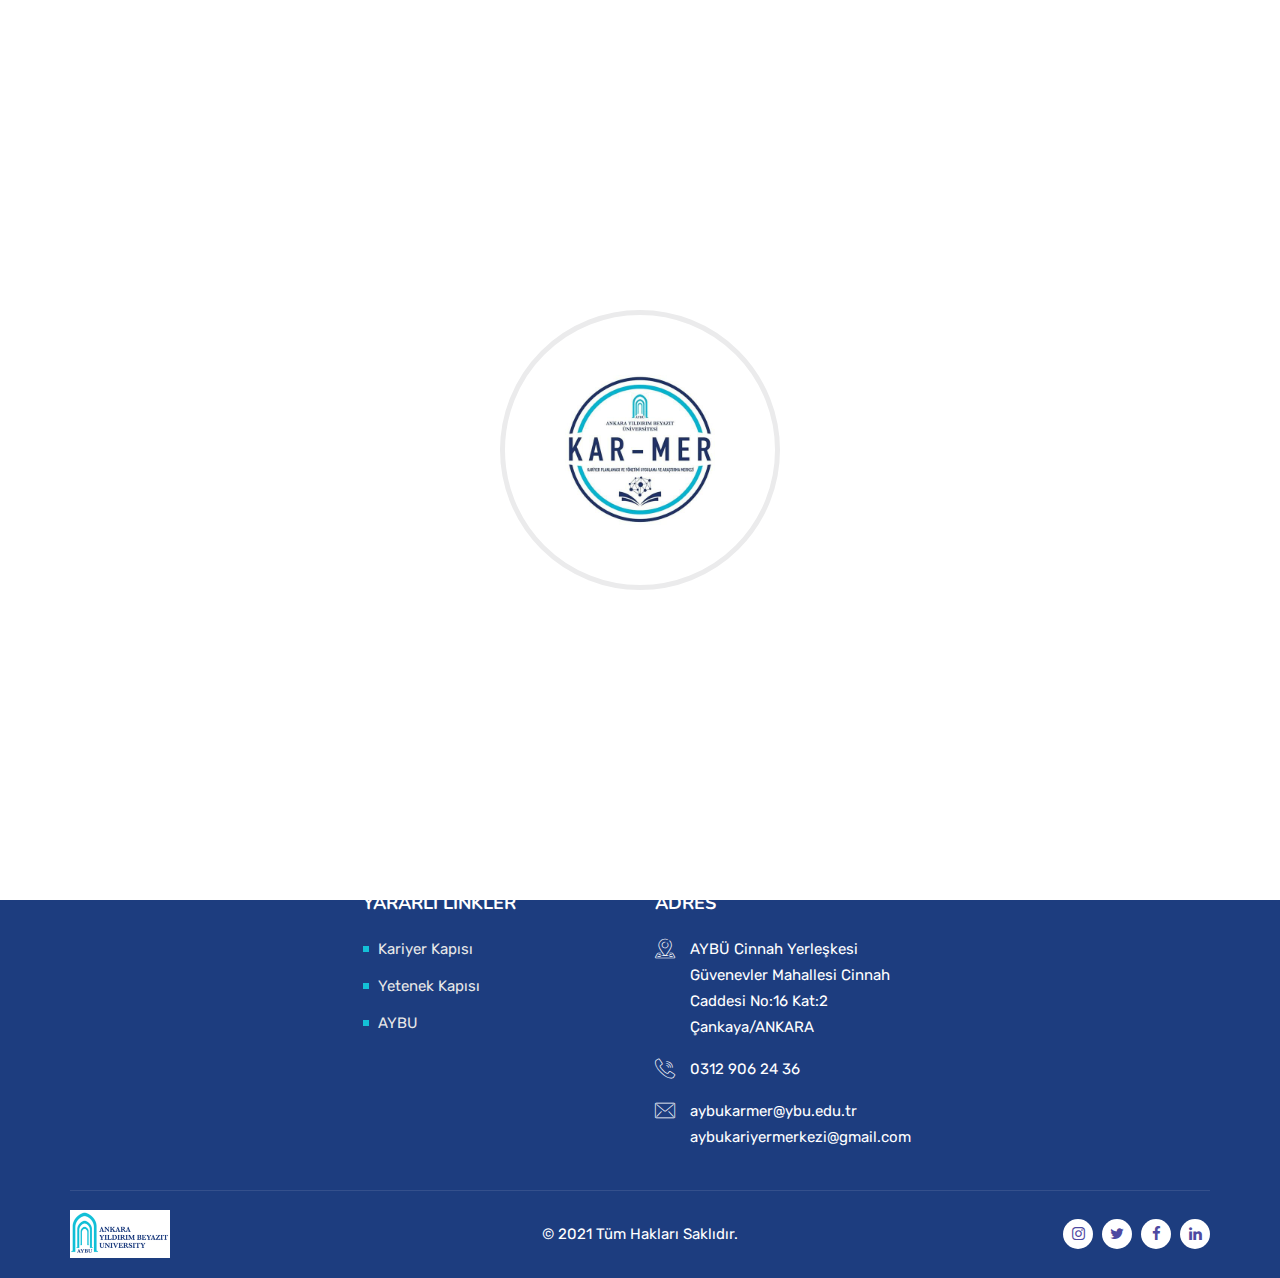
<file: egitimler-detay.html>
<!DOCTYPE html>
<html lang="tr">  
    
<head>
        <meta charset="utf-8">
        <title>AYBÜ Kariyer Planlaması ve Yönetimi Uygulama ve Araştırma Merkezi</title>
        <meta name="description" content="AYBÜ Kariyer Planlaması ve Yönetimi Uygulama ve Araştırma Merkezi">
		 <meta name="keywords" content="AYBÜ Kariyer Planlaması ve Yönetimi Uygulama ve Araştırma Merkezi">
        <!-- responsive tag -->
        <meta http-equiv="x-ua-compatible" content="ie=edge">
        <meta name="viewport" content="width=device-width, initial-scale=1">
        <!-- favicon -->
        <link rel="apple-touch-icon" href="apple-touch-icon.html">
        <link rel="shortcut icon" type="image/x-icon" href="assets/images/aybu-karmer/logo1.png">
        <!-- Bootstrap v4.4.1 css -->
        <link rel="stylesheet" type="text/css" href="assets/css/bootstrap.min.css">
        <!-- font-awesome css -->
        <link rel="stylesheet" type="text/css" href="assets/css/font-awesome.min.css">
        <!-- animate css -->
        <link rel="stylesheet" type="text/css" href="assets/css/animate.css">
        <!-- owl.carousel css -->
        <link rel="stylesheet" type="text/css" href="assets/css/owl.carousel.css">
        <!-- slick css -->
        <link rel="stylesheet" type="text/css" href="assets/css/slick.css">
        <!-- off canvas css -->
        <link rel="stylesheet" type="text/css" href="assets/css/off-canvas.css">
        <!-- linea-font css -->
        <link rel="stylesheet" type="text/css" href="assets/fonts/linea-fonts.css">
        <!-- flaticon css  -->
		 <link rel="stylesheet" type="text/css" href="assets/css/magnific-popup.css">
        <link rel="stylesheet" type="text/css" href="assets/fonts/flaticon.css">
        <!-- magnific popup css -->
        <!-- Main Menu css -->
        <link rel="stylesheet" href="assets/css/rsmenu-main.css">
        <!-- spacing css -->
        <link rel="stylesheet" type="text/css" href="assets/css/rs-spacing.css">
        <!-- style css -->
        <link rel="stylesheet" type="text/css" href="style.css"> <!-- This stylesheet dynamically changed from style.less -->
        <!-- responsive css -->
        <link rel="stylesheet" type="text/css" href="assets/css/responsive.css">
        <!--[if lt IE 9]>
            <script src="https://oss.maxcdn.com/html5shiv/3.7.2/html5shiv.min.js"></script>
            <script src="https://oss.maxcdn.com/respond/1.4.2/respond.min.js"></script>
        <![endif]-->
    </head>
    <body class="defult-home">
        
        <!--Preloader area start here-->
        <div id="loader" class="loader orange-color">
            <div class="loader-container">
                <div class='loader-icon'>
                    <img src="assets/images/aybu-karmer/karmer.jpg"
                         alt="Aybü Kar-Mer - Aybü Kariyer Planlaması ve Yönetimi Uygulama ve Araştırma Merkezi">
                </div>
            </div>
        </div>
        <!--Preloader area End here-->

        <!--Full width header Start-->
        <div class="full-width-header home8-style4">
            <!--Header Start-->
            <header id="rs-header" class="rs-header">

                <div class="topbar-area home8-topbar">
                    <div class="container">
                        <div class="row y-middle">

                            <div class="col-md-12 text-right">
                                <ul class="topbar-right pc-center">
                                    <li class="login-register">
                                        <i class="fa fa-sign-in"></i>
                                        <a id="login" href="/portal">Giriş Yap</a> / <a id="signup" href="/portal">Kayıt
                                        Ol</a>
                                    </li>
                                    <li class="btn-part">
                                        <a class="apply-btn" onclick="changeLanguage('en')" href="#">EN</a>
                                        <a class="apply-btn" onclick="changeLanguage('tr')" href="#">TR</a>
                                    </li>
                                </ul>
                            </div>
                        </div>
                    </div>
                </div>


                <nav class="navbar navbar-expand-lg   navbar-light bg-light">
                    <div class="container">
                        <a class="navbar-brand" href="#">
                            <img src="assets/images/aybu-karmer/karmer.jpg" width="90" height="90" alt="">
                        </a>
                        <button class="navbar-toggler" type="button" data-toggle="collapse"
                                data-target="#navbarSupportedContent" aria-controls="navbarSupportedContent"
                                aria-expanded="false" aria-label="Toggle navigation">
                            <span class="navbar-toggler-icon"></span>
                        </button>

                        <div class="collapse navbar-collapse justify-content-center" id="navbarSupportedContent">
                            <ul class="navbar-nav   ">


                                <li class="nav-item"><a style="font-weight: bold;" class="nav-link"
                                                        href="index.html">Anasayfa</a></li>
                                <li class="nav-item"><a style="font-weight: bold;" class="nav-link"
                                                        href="akademik-birimler.html">Akademik Birimler</a>
                                </li>
                                <li class="nav-item"><a style="font-weight: bold;" class="nav-link"
                                                        href="hakkimizda.html">Hakkımızda</a>
                                </li>
                                <li class="nav-item"><a style="font-weight: bold;" class="nav-link"
                                                        href="ekibimiz.html">Ekibimiz</a>
                                </li>
                                <li class="nav-item"><a style="font-weight: bold;" class="nav-link"
                                                        href="isveren.html">İşveren</a></li>
                                <li class="nav-item"><a style="font-weight: bold;" class="nav-link"
                                                        href="duyurular.html">Duyurular</a>
                                </li>
                                <li class="nav-item"><a style="font-weight: bold;" class="nav-link"
                                                        href="egitimler.html">Eğitimler</a>
                                </li>
                                <li class="nav-item"><a style="font-weight: bold;" class="nav-link" href="sss.html">SSS</a>
                                </li>
                                <li class="nav-item"><a style="font-weight: bold;" class="nav-link"
                                                        href="iletisim.html">İletişim</a>
                                </li>


                            </ul>

                        </div>
                    </div>
                </nav>


                <!-- Menu Start
            <div class="menu-area menu-sticky">
                <div class="container">
                    <div class="row y-middle">
                        <div class="col-lg-2">
                            <div class="logo-cat-wrap">
                                <div class="logo-part">
                                    <a href="index.html">
                                       <img src="assets/images/aybu-karmer/karmer.jpg" alt="Aybü Kar-Mer - Aybü Kariyer Planlaması ve Yönetimi Uygulama ve Araştırma Merkezi">
                                    </a>
                                </div>
                            </div>
                        </div>
                        <div class="col-lg-10 text-right">
                          <div class="rs-menu-area">
                              <div class="main-menu">
                                  <div class="mobile-menu">
                                      <a class="rs-menu-toggle">
                                          <i class="fa fa-bars"></i>
                                      </a>
                                  </div>
                                  <nav class="rs-menu">
                                      <ul  id="menu" class="nav-menu">

                                       <li> <a href="index.html">Anasayfa</a></li>
                                        <li> <a href="akademik-birimler.html">Akademik Birimler</a></li>
                                            <li> <a href="hakkimizda.html">Hakkımızda</a></li>
                                            <li> <a href="ekibimiz.html">Ekibimiz</a></li>
                                                <li> <a href="isveren.html">İşveren</a></li>
                                            <li> <a href="duyurular.html">Duyurular</a></li>
                                            <li> <a href="egitimler.html">Eğitimler</a></li>
                                            <li> <a href="sss.html">SSS</a></li>
                                            <li> <a href="iletisim.html">İletişim</a></li>


                                     </ul>
                                  </nav>
                              </div> -->


                <!-- Menu End -->


            </header>


            <!--Header End-->
        </div>
        <!--Full width header End-->

		<!-- Main content Start -->
        <div class="main-content">

             <!-- Breadcrumbs Start -->
            <div class="rs-breadcrumbs breadcrumbs-overlay">
                <div class="breadcrumbs-img">
                    <img src="assets/images/aybu-karmer/1.jpg" alt="Aybü Kar-Mer - Aybü Kariyer Planlaması ve Yönetimi Uygulama ve Araştırma Merkezi">
                </div>
                <div class="breadcrumbs-text">
                    <h1  id="mainbaslik" class="page-title">Eğitimler</h1>
                   
                </div>
            </div>
            <!-- Breadcrumbs End -->
        
 
     <div class="rs-inner-blog   orange-color pt-20 pb-20 md-pt-10 md-pb-10">
                <div class="container" id="blog-detail">

                  
                
                </div>
            </div>
          
		  
		</div>

       		
		  <footer id="rs-footer" class="rs-footer home11-style">
            <div class="footer-top">
                <div class="container">
                    <div class="row">
					
					 <div class="col-lg-3 col-md-12 col-sm-12 footer-widget md-mb-50 "> </div>
					
                        <div class="col-lg-3 col-md-12 col-sm-12 footer-widget md-mb-50 ">
                            <h4 id="link" class="widget-title">Yararlı Linkler</h4>
                            <ul class="site-map">
                                <li><a target="new_blank" href="https://kariyerkapisi.cbiko.gov.tr/">Kariyer Kapısı</a></li>
                                 <li><a target="new_blank" href=" https://www.yetenekkapisi.org/">Yetenek Kapısı</a></li>
                                <li><a target="new_blank" href="https://aybu.edu.tr/">AYBU</a></li>
                               
                            </ul>
                        </div>
                     
                        <div class="col-lg-3 col-md-12 col-sm-12 footer-widget">
                            <h4 id="iletisim" class="widget-title">Adres</h4>
                            <ul class="address-widget">
                                <li>
                                    <i class="flaticon-location"></i>
                                    <div class="desc">AYBÜ Cinnah Yerleşkesi Güvenevler Mahallesi Cinnah Caddesi No:16 Kat:2 Çankaya/ANKARA</div>
                                </li>
                                <li>
                                    <i class="flaticon-call"></i>
                                    <div class="desc">
                                        <a href="tel:0312 906 24 36 ">0312 906 24 36 </a>
                                       
                                    </div>
                                </li>
                                <li>
                                    <i class="flaticon-email"></i>
                                    <div class="desc">
                                        <a>aybukarmer@ybu.edu.tr</a>
                                      
                                    </div>
                                    <div class="desc">
                                        <a>aybukariyermerkezi@gmail.com</a>
                                      
                                    </div>
                                   
                                </li>
                            </ul>
                        </div>
						
						 </div>
                    </div>
                </div>
          
            <div class="footer-bottom">
                <div class="container">                    
                    <div class="row y-middle">
                        <div class="col-lg-4 md-mb-20">
                            <div class="footer-logo md-text-center">
                                <a href="index.html"><img src="assets/images/aybu-karmer/aybuLogo.png" alt="Aybü Kar-Mer - Aybü Kariyer Planlaması ve Yönetimi Uygulama ve Araştırma Merkezi"></a>
                            </div>
                        </div>
                        <div class="col-lg-4 md-mb-20">
                            <div class="copyright text-center md-text-left">
                               <p id="copyright">&copy; 2021 Tüm Hakları Saklıdır.</p>
                            </div>
                        </div>
                        <div class="col-lg-4 text-right md-text-left">
                            <ul class="footer-social">
                               <li><a target="new_blank" href="https://www.instagram.com/aybukarmer/"><i class="fa fa-instagram"></i></a></li>
                                <li><a target="new_blank" href="https://twitter.com/aybukarmer"><i class="fa fa-twitter"></i></a></li>
                                 <li><a target="new_blank" href="https://www.facebook.com/aybukarmer/"><i class="fa fa-facebook"></i></a></li>
                                  <li><a target="new_blank" href="https://www.linkedin.com/company/aybu-kariyer-merkezi"><i class="fa fa-linkedin"></i></a></li>
                               
                            </ul>
                        </div>
                    </div>
                </div>
            </div>
        </footer>
        <!-- Footer End -->
		

        <!-- start scrollUp  -->
        <div id="scrollUp" class="orange-color">
            <i class="fa fa-angle-up"></i>
        </div>
        <!-- End scrollUp  -->

     

         <script src="assets/js/modernizr-2.8.3.min.js"></script>
        <!-- jquery latest version -->
        <script src="assets/js/jquery.min.js"></script>
        <!-- Bootstrap v4.4.1 js -->
        <script src="assets/js/bootstrap.min.js"></script>
        <!-- Menu js -->
		
		<script src="assets/js/jquery.magnific-popup.min.js"></script>
        <script src="assets/js/rsmenu-main.js"></script> 
        <!-- op nav js -->
        <script src="assets/js/jquery.nav.js"></script>
        <!-- owl.carousel js -->
        <script src="assets/js/owl.carousel.min.js"></script>
        <!-- Slick js -->
        <script src="assets/js/slick.min.js"></script>
        <!-- isotope.pkgd.min js -->
        <script src="assets/js/isotope.pkgd.min.js"></script>
        <!-- imagesloaded.pkgd.min js -->
        <script src="assets/js/imagesloaded.pkgd.min.js"></script>
        <!-- wow js -->
        <script src="assets/js/wow.min.js"></script>
       
       
        <script src="assets/js/waypoints.min.js"></script>

        <!-- plugins js -->
        <script src="assets/js/plugins.js"></script>
       
        <!-- main js -->
        <script src="assets/js/main.js"></script>
		 <script src="assets/js/rest/education-detail.js"></script>
		                <script>
    // Create a function to change
    // the hash value of the page
    function changeLanguage(lang) {
      location.hash = lang;
      location.reload();
    }
  
    // Define the language reload anchors
    var language = {
     
      en: {
          
          
           copyright:"2021 All Rights Reserved.",
         login:"Login",
         signup:"Sign Up",
         link:"USEFUL LINKS",
          iletisim:"CONTACT",
       
          
          
          mainbaslik :"Educations",
        
     
      }
    
    };
  
    // Check if a hash value exists in the URL
    if (window.location.hash) {
  
      // Set the content of the webpage 
      // depending on the hash value
      if (window.location.hash == "#en") {
           copyright.textContent =language.en.copyright;
         login.textContent =language.en.login;
           signup.textContent =language.en.signup;
            link.textContent =language.en.link;
             iletisim.textContent =language.en.iletisim;
           
        mainbaslik.textContent =language.en.mainbaslik;
    
       
       
       

      
document.getElementById("menu").innerHTML = '<li> <a id="m1" href="index.html#en">HOME</a></li><li> <a id="m2"  href="akademik-birimler.html#en">AcademIc UnIts</a></li><li> <a id="m3" href="hakkimizda.html#en">About Us</a></li><li> <a id="m3" href="ekibimiz.html#en">Our Team</a></li><li> <a id="m3" href="isveren.html#en">Employer</a></li><li> <a id="m4" href="duyurular.html#en">Announcements</a></li><li> <a id="m5" href="sss.html#en">FAQ</a></li><li> <a id="m6" href="iletisim.html#en">Contact</a></li>';

         
      }
   
    }
  </script>
    </body>

</html>
</file>
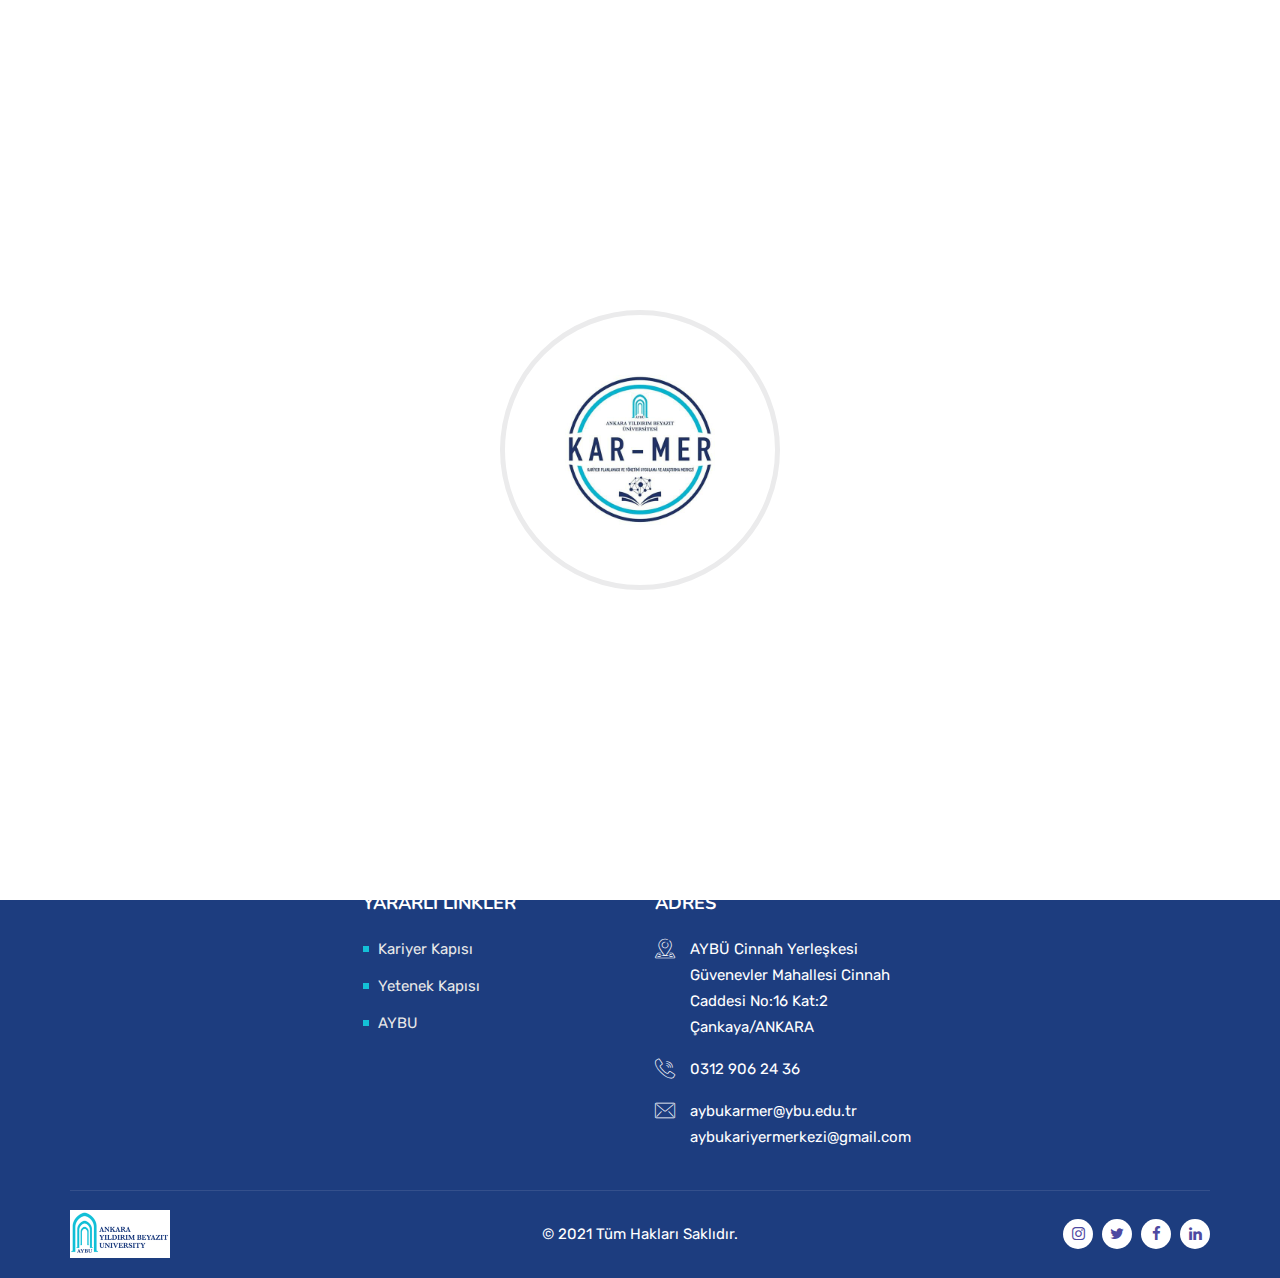
<file: egitimler.html>
<!DOCTYPE html>
<html lang="tr">  
    
<head>
        <meta charset="utf-8">
        <title>AYBÜ Kariyer Planlaması ve Yönetimi Uygulama ve Araştırma Merkezi</title>
        <meta name="description" content="AYBÜ Kariyer Planlaması ve Yönetimi Uygulama ve Araştırma Merkezi">
		 <meta name="keywords" content="AYBÜ Kariyer Planlaması ve Yönetimi Uygulama ve Araştırma Merkezi">
        <!-- responsive tag -->
        <meta http-equiv="x-ua-compatible" content="ie=edge">
        <meta name="viewport" content="width=device-width, initial-scale=1">
        <!-- favicon -->
        <link rel="apple-touch-icon" href="apple-touch-icon.html">
        <link rel="shortcut icon" type="image/x-icon" href="assets/images/aybu-karmer/logo1.png">
        <!-- Bootstrap v4.4.1 css -->
        <link rel="stylesheet" type="text/css" href="assets/css/bootstrap.min.css">
        <!-- font-awesome css -->
        <link rel="stylesheet" type="text/css" href="assets/css/font-awesome.min.css">
        <!-- animate css -->
        <link rel="stylesheet" type="text/css" href="assets/css/animate.css">
        <!-- owl.carousel css -->
        <link rel="stylesheet" type="text/css" href="assets/css/owl.carousel.css">
        <!-- slick css -->
        <link rel="stylesheet" type="text/css" href="assets/css/slick.css">
        <!-- off canvas css -->
        <link rel="stylesheet" type="text/css" href="assets/css/off-canvas.css">
        <!-- linea-font css -->
        <link rel="stylesheet" type="text/css" href="assets/fonts/linea-fonts.css">
        <!-- flaticon css  -->
        <link rel="stylesheet" type="text/css" href="assets/fonts/flaticon.css">
        <!-- magnific popup css -->
        <!-- Main Menu css -->
        <link rel="stylesheet" href="assets/css/rsmenu-main.css">
        <!-- spacing css -->
        <link rel="stylesheet" type="text/css" href="assets/css/rs-spacing.css">
        <!-- style css -->
        <link rel="stylesheet" type="text/css" href="style.css"> <!-- This stylesheet dynamically changed from style.less -->
        <!-- responsive css -->
        <link rel="stylesheet" type="text/css" href="assets/css/responsive.css">
        <!--[if lt IE 9]>
            <script src="https://oss.maxcdn.com/html5shiv/3.7.2/html5shiv.min.js"></script>
            <script src="https://oss.maxcdn.com/respond/1.4.2/respond.min.js"></script>
        <![endif]-->
    </head>
    <body class="defult-home">

    <div id="loader" class="loader orange-color">
        <div class="loader-container">
            <div class='loader-icon'>
                <img src="assets/images/aybu-karmer/karmer.jpg"
                     alt="Aybü Kar-Mer - Aybü Kariyer Planlaması ve Yönetimi Uygulama ve Araştırma Merkezi">
            </div>
        </div>
    </div>
    <!--Preloader area End here-->

    <!--Full width header Start-->
    <div class="full-width-header home8-style4">
        <!--Header Start-->
        <header id="rs-header" class="rs-header">

            <div class="topbar-area home8-topbar">
                <div class="container">
                    <div class="row y-middle">

                        <div class="col-md-12 text-right">
                            <ul class="topbar-right pc-center">
                                <li class="login-register">
                                    <i class="fa fa-sign-in"></i>
                                    <a id="login" href="/portal">Giriş Yap</a> / <a id="signup" href="/portal">Kayıt
                                    Ol</a>
                                </li>
                                <li class="btn-part">
                                    <a class="apply-btn" onclick="changeLanguage('en')" href="#">EN</a>
                                    <a class="apply-btn" onclick="changeLanguage('tr')" href="#">TR</a>
                                </li>
                            </ul>
                        </div>
                    </div>
                </div>
            </div>


            <nav class="navbar navbar-expand-lg   navbar-light bg-light">
                <div class="container">
                    <a class="navbar-brand" href="#">
                        <img src="assets/images/aybu-karmer/karmer.jpg" width="90" height="90" alt="">
                    </a>
                    <button class="navbar-toggler" type="button" data-toggle="collapse"
                            data-target="#navbarSupportedContent" aria-controls="navbarSupportedContent"
                            aria-expanded="false" aria-label="Toggle navigation">
                        <span class="navbar-toggler-icon"></span>
                    </button>

                    <div class="collapse navbar-collapse justify-content-center" id="navbarSupportedContent">
                        <ul class="navbar-nav   ">


                            <li class="nav-item"><a style="font-weight: bold;" class="nav-link"
                                                    href="index.html">Anasayfa</a></li>
                            <li class="nav-item"><a style="font-weight: bold;" class="nav-link"
                                                    href="akademik-birimler.html">Akademik Birimler</a>
                            </li>
                            <li class="nav-item"><a style="font-weight: bold;" class="nav-link"
                                                    href="hakkimizda.html">Hakkımızda</a>
                            </li>
                            <li class="nav-item"><a style="font-weight: bold;" class="nav-link"
                                                    href="ekibimiz.html">Ekibimiz</a>
                            </li>
                            <li class="nav-item"><a style="font-weight: bold;" class="nav-link"
                                                    href="isveren.html">İşveren</a></li>
                            <li class="nav-item"><a style="font-weight: bold;" class="nav-link"
                                                    href="duyurular.html">Duyurular</a>
                            </li>
                            <li class="nav-item"><a style="font-weight: bold;" class="nav-link"
                                                    href="egitimler.html">Eğitimler</a>
                            </li>
                            <li class="nav-item"><a style="font-weight: bold;" class="nav-link" href="sss.html">SSS</a>
                            </li>
                            <li class="nav-item"><a style="font-weight: bold;" class="nav-link"
                                                    href="iletisim.html">İletişim</a>
                            </li>


                        </ul>

                    </div>
                </div>
            </nav>


            <!-- Menu Start
        <div class="menu-area menu-sticky">
            <div class="container">
                <div class="row y-middle">
                    <div class="col-lg-2">
                        <div class="logo-cat-wrap">
                            <div class="logo-part">
                                <a href="index.html">
                                   <img src="assets/images/aybu-karmer/karmer.jpg" alt="Aybü Kar-Mer - Aybü Kariyer Planlaması ve Yönetimi Uygulama ve Araştırma Merkezi">
                                </a>
                            </div>
                        </div>
                    </div>
                    <div class="col-lg-10 text-right">
                      <div class="rs-menu-area">
                          <div class="main-menu">
                              <div class="mobile-menu">
                                  <a class="rs-menu-toggle">
                                      <i class="fa fa-bars"></i>
                                  </a>
                              </div>
                              <nav class="rs-menu">
                                  <ul  id="menu" class="nav-menu">

                                   <li> <a href="index.html">Anasayfa</a></li>
                                    <li> <a href="akademik-birimler.html">Akademik Birimler</a></li>
                                        <li> <a href="hakkimizda.html">Hakkımızda</a></li>
                                        <li> <a href="ekibimiz.html">Ekibimiz</a></li>
                                            <li> <a href="isveren.html">İşveren</a></li>
                                        <li> <a href="duyurular.html">Duyurular</a></li>
                                        <li> <a href="egitimler.html">Eğitimler</a></li>
                                        <li> <a href="sss.html">SSS</a></li>
                                        <li> <a href="iletisim.html">İletişim</a></li>


                                 </ul>
                              </nav>
                          </div> -->


            <!-- Menu End -->


        </header>


        <!--Header End-->
    </div>
        <!--Full width header End-->

		<!-- Main content Start -->
        <div class="main-content">

             <!-- Breadcrumbs Start -->
            <div class="rs-breadcrumbs breadcrumbs-overlay">
                <div class="breadcrumbs-img">
                    <img src="assets/images/aybu-karmer/1.jpg" alt="Aybü Kar-Mer - Aybü Kariyer Planlaması ve Yönetimi Uygulama ve Araştırma Merkezi">
                </div>
                <div class="breadcrumbs-text">
                    <h1  id="mainbaslik" class="page-title">Eğitimler</h1>
                   
                </div>
            </div>
            <!-- Breadcrumbs End -->
        
   <div class="rs-inner-blog orange-color pt-20 pb-20 md-pt-10 md-pb-10">
                <div class="container">
                    <div class="row">
                   
                        <div class="col-lg-12 ">
                            <div class="row" id="blogs">
							
							
                               
                         
                             
                            </div>
                        </div>
                    </div> 
                </div>
            </div>
          <!-- Blog Section End -->  

          </div>

      		
		  <footer id="rs-footer" class="rs-footer home11-style">
            <div class="footer-top">
                <div class="container">
                    <div class="row">
					
					 <div class="col-lg-3 col-md-12 col-sm-12 footer-widget md-mb-50 "> </div>
					
                        <div class="col-lg-3 col-md-12 col-sm-12 footer-widget md-mb-50 ">
                            <h4 id="link" class="widget-title">Yararlı Linkler</h4>
                            <ul class="site-map">
                                <li><a target="new_blank" href="https://kariyerkapisi.cbiko.gov.tr/">Kariyer Kapısı</a></li>
                                 <li><a target="new_blank" href=" https://www.yetenekkapisi.org/">Yetenek Kapısı</a></li>
                                <li><a target="new_blank" href="https://aybu.edu.tr/">AYBU</a></li>
                               
                            </ul>
                        </div>
                     
                        <div class="col-lg-3 col-md-12 col-sm-12 footer-widget">
                            <h4 id="iletisim" class="widget-title">Adres</h4>
                            <ul class="address-widget">
                                <li>
                                    <i class="flaticon-location"></i>
                                    <div class="desc">AYBÜ Cinnah Yerleşkesi Güvenevler Mahallesi Cinnah Caddesi No:16 Kat:2 Çankaya/ANKARA</div>
                                </li>
                                <li>
                                    <i class="flaticon-call"></i>
                                    <div class="desc">
                                        <a href="tel:0312 906 24 36 ">0312 906 24 36 </a>
                                       
                                    </div>
                                </li>
                                <li>
                                    <i class="flaticon-email"></i>
                                    <div class="desc">
                                        <a>aybukarmer@ybu.edu.tr</a>
                                      
                                    </div>
                                    <div class="desc">
                                        <a>aybukariyermerkezi@gmail.com</a>
                                      
                                    </div>
                                   
                                </li>
                            </ul>
                        </div>
						
						 </div>
                    </div>
                </div>
          
            <div class="footer-bottom">
                <div class="container">                    
                    <div class="row y-middle">
                        <div class="col-lg-4 md-mb-20">
                            <div class="footer-logo md-text-center">
                                <a href="index.html"><img src="assets/images/aybu-karmer/aybuLogo.png" alt="Aybü Kar-Mer - Aybü Kariyer Planlaması ve Yönetimi Uygulama ve Araştırma Merkezi"></a>
                            </div>
                        </div>
                        <div class="col-lg-4 md-mb-20">
                            <div class="copyright text-center md-text-left">
                               <p id="copyright">&copy; 2021 Tüm Hakları Saklıdır.</p>
                            </div>
                        </div>
                        <div class="col-lg-4 text-right md-text-left">
                            <ul class="footer-social">
                               <li><a target="new_blank" href="https://www.instagram.com/aybukarmer/"><i class="fa fa-instagram"></i></a></li>
                                <li><a target="new_blank" href="https://twitter.com/aybukarmer"><i class="fa fa-twitter"></i></a></li>
                                 <li><a target="new_blank" href="https://www.facebook.com/aybukarmer/"><i class="fa fa-facebook"></i></a></li>
                                  <li><a target="new_blank" href="https://www.linkedin.com/company/aybu-kariyer-merkezi"><i class="fa fa-linkedin"></i></a></li>
                               
                            </ul>
                        </div>
                    </div>
                </div>
            </div>
        </footer>
        <!-- Footer End -->
		
        <!-- start scrollUp  -->
        <div id="scrollUp" class="orange-color">
            <i class="fa fa-angle-up"></i>
        </div>
        <!-- End scrollUp  -->

     

          <script src="assets/js/modernizr-2.8.3.min.js"></script>
        <!-- jquery latest version -->
        <script src="assets/js/jquery.min.js"></script>
        <!-- Bootstrap v4.4.1 js -->
        <script src="assets/js/bootstrap.min.js"></script>
        <!-- Menu js -->
        <script src="assets/js/rsmenu-main.js"></script> 
        <!-- op nav js -->
        <script src="assets/js/jquery.nav.js"></script>
        <!-- owl.carousel js -->
        <script src="assets/js/owl.carousel.min.js"></script>
        <!-- Slick js -->
        <script src="assets/js/slick.min.js"></script>
        <!-- isotope.pkgd.min js -->
        <script src="assets/js/isotope.pkgd.min.js"></script>
        <!-- imagesloaded.pkgd.min js -->
        <script src="assets/js/imagesloaded.pkgd.min.js"></script>
        <!-- wow js -->
        <script src="assets/js/wow.min.js"></script>
       
       
        <script src="assets/js/waypoints.min.js"></script>

        <!-- plugins js -->
        <script src="assets/js/plugins.js"></script>
       
        <!-- main js -->
        <script src="assets/js/main.js"></script>
        
                 <script>
    // Create a function to change
    // the hash value of the page
    function changeLanguage(lang) {
      location.hash = lang;
      location.reload();
    }
  
    // Define the language reload anchors
    var language = {
     
      en: {
          
          
           copyright:"2021 All Rights Reserved.",
         login:"Login",
         signup:"Sign Up",
         link:"USEFUL LINKS",
          iletisim:"CONTACT",
       
          
          
          mainbaslik :"Educations",
        
     
      }
    
    };
  
    // Check if a hash value exists in the URL
    if (window.location.hash) {
  
      // Set the content of the webpage 
      // depending on the hash value
      if (window.location.hash == "#en") {
           copyright.textContent =language.en.copyright;
         login.textContent =language.en.login;
           signup.textContent =language.en.signup;
            link.textContent =language.en.link;
             iletisim.textContent =language.en.iletisim;
           
        mainbaslik.textContent =language.en.mainbaslik;
    
       
       
       

      
document.getElementById("menu").innerHTML = '<li> <a id="m1" href="index.html#en">HOME</a></li><li> <a id="m2"  href="akademik-birimler.html#en">AcademIc UnIts</a></li><li> <a id="m3" href="hakkimizda.html#en">About Us</a></li><li> <a id="m3" href="ekibimiz.html#en">Our Team</a></li><li> <a id="m3" href="isveren.html#en">Employer</a></li><li> <a id="m4" href="duyurular.html#en">Announcements</a></li><li> <a id="m5" href="sss.html#en">FAQ</a></li><li> <a id="m6" href="iletisim.html#en">Contact</a></li>';
  
      }
   
    }
  </script>
        	<script src="assets/js/rest/egitim.js"></script>
       
	
    </body>

</html>
</file>
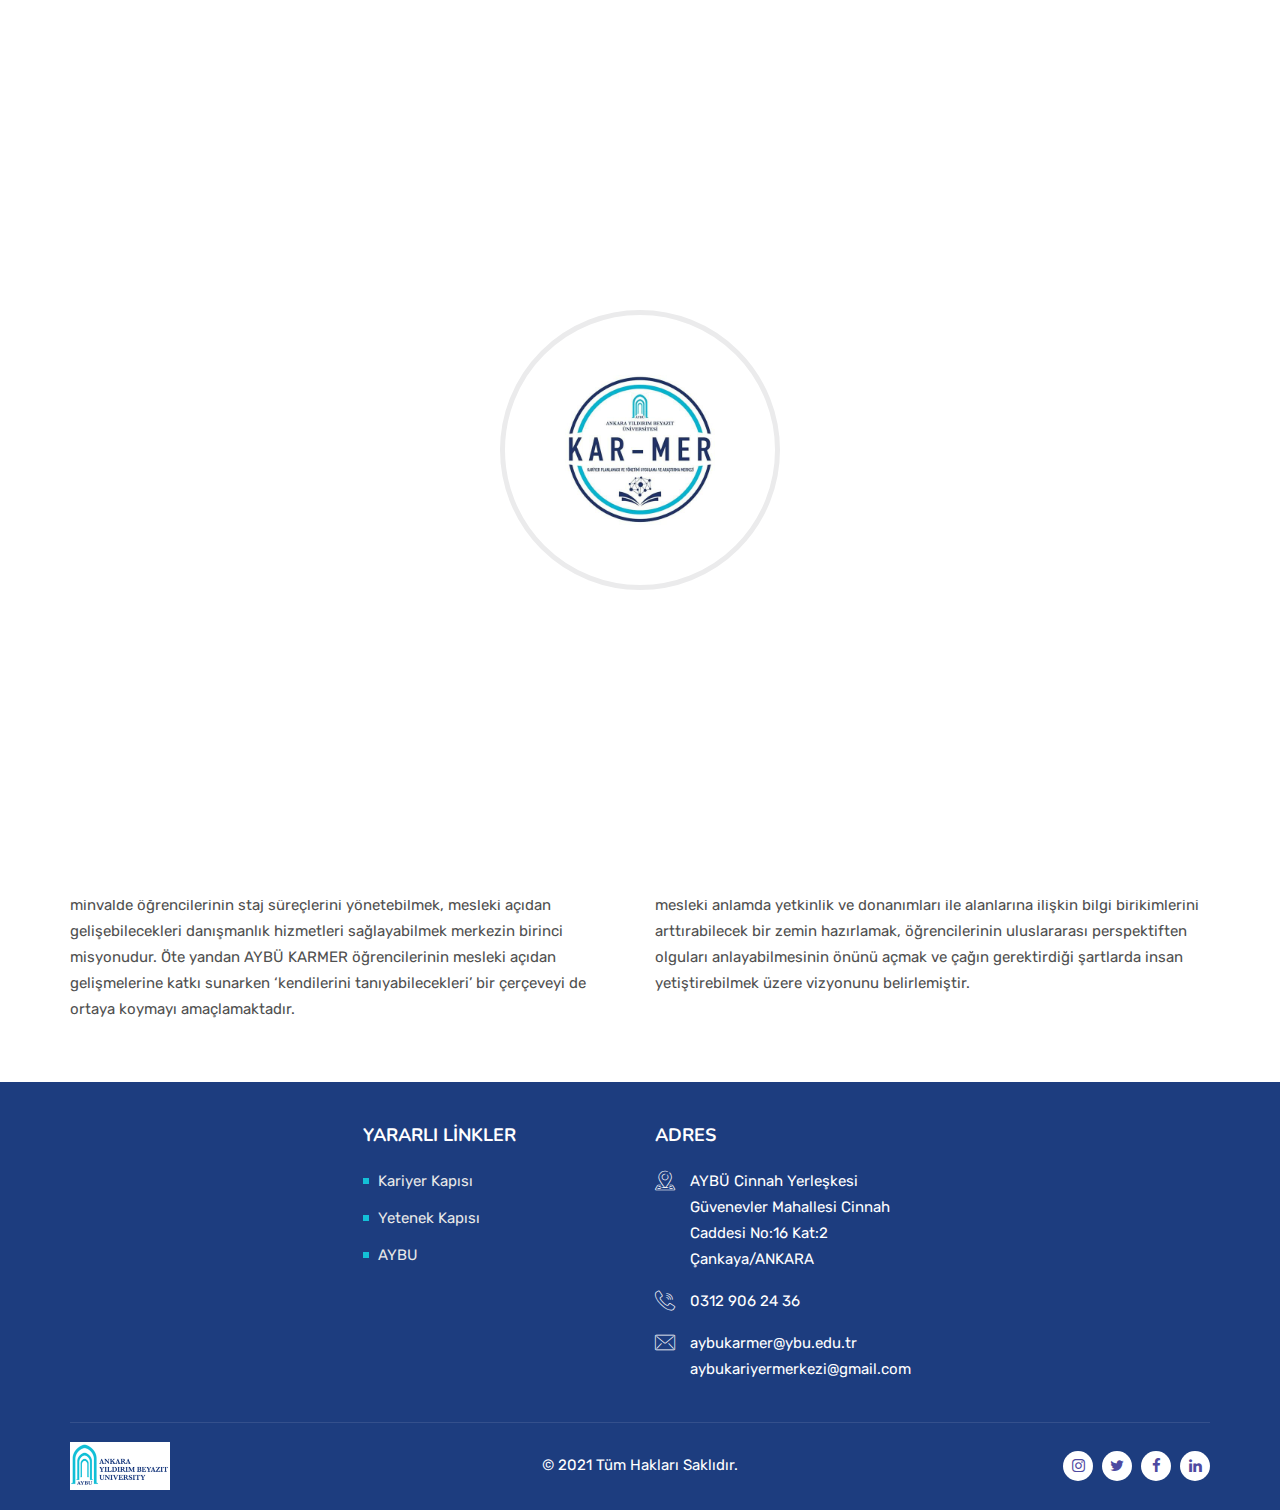
<file: hakkimizda.html>
<!DOCTYPE html>
<html lang="tr">  
    
<head>
        <meta charset="utf-8">
        <title>AYBÜ Kariyer Planlaması ve Yönetimi Uygulama ve Araştırma Merkezi</title>
        <meta name="description" content="AYBÜ Kariyer Planlaması ve Yönetimi Uygulama ve Araştırma Merkezi">
		 <meta name="keywords" content="AYBÜ Kariyer Planlaması ve Yönetimi Uygulama ve Araştırma Merkezi">
        <!-- responsive tag -->
        <meta http-equiv="x-ua-compatible" content="ie=edge">
        <meta name="viewport" content="width=device-width, initial-scale=1">
        <!-- favicon -->
        <link rel="apple-touch-icon" href="apple-touch-icon.html">
        <link rel="shortcut icon" type="image/x-icon" href="assets/images/aybu-karmer/logo1.png">
        <!-- Bootstrap v4.4.1 css -->
        <link rel="stylesheet" type="text/css" href="assets/css/bootstrap.min.css">
        <!-- font-awesome css -->
        <link rel="stylesheet" type="text/css" href="assets/css/font-awesome.min.css">
        <!-- animate css -->
        <link rel="stylesheet" type="text/css" href="assets/css/animate.css">
        <!-- owl.carousel css -->
        <link rel="stylesheet" type="text/css" href="assets/css/owl.carousel.css">
        <!-- slick css -->
        <link rel="stylesheet" type="text/css" href="assets/css/slick.css">
        <!-- off canvas css -->
        <link rel="stylesheet" type="text/css" href="assets/css/off-canvas.css">
        <!-- linea-font css -->
        <link rel="stylesheet" type="text/css" href="assets/fonts/linea-fonts.css">
        <!-- flaticon css  -->
        <link rel="stylesheet" type="text/css" href="assets/fonts/flaticon.css">
        <!-- magnific popup css -->
        <!-- Main Menu css -->
        <link rel="stylesheet" href="assets/css/rsmenu-main.css">
        <!-- spacing css -->
        <link rel="stylesheet" type="text/css" href="assets/css/rs-spacing.css">
        <!-- style css -->
        <link rel="stylesheet" type="text/css" href="style.css"> <!-- This stylesheet dynamically changed from style.less -->
        <!-- responsive css -->
        <link rel="stylesheet" type="text/css" href="assets/css/responsive.css">
        <!--[if lt IE 9]>
            <script src="https://oss.maxcdn.com/html5shiv/3.7.2/html5shiv.min.js"></script>
            <script src="https://oss.maxcdn.com/respond/1.4.2/respond.min.js"></script>
        <![endif]-->
    </head>
    <body class="defult-home">

    <div id="loader" class="loader orange-color">
        <div class="loader-container">
            <div class='loader-icon'>
                <img src="assets/images/aybu-karmer/karmer.jpg"
                     alt="Aybü Kar-Mer - Aybü Kariyer Planlaması ve Yönetimi Uygulama ve Araştırma Merkezi">
            </div>
        </div>
    </div>
    <!--Preloader area End here-->

    <!--Full width header Start-->
    <div class="full-width-header home8-style4">
        <!--Header Start-->
        <header id="rs-header" class="rs-header">

            <div class="topbar-area home8-topbar">
                <div class="container">
                    <div class="row y-middle">

                        <div class="col-md-12 text-right">
                            <ul class="topbar-right pc-center">
                                <li class="login-register">
                                    <i class="fa fa-sign-in"></i>
                                    <a id="login" href="/portal">Giriş Yap</a> / <a id="signup" href="/portal">Kayıt
                                    Ol</a>
                                </li>
                                <li class="btn-part">
                                    <a class="apply-btn" onclick="changeLanguage('en')" href="#">EN</a>
                                    <a class="apply-btn" onclick="changeLanguage('tr')" href="#">TR</a>
                                </li>
                            </ul>
                        </div>
                    </div>
                </div>
            </div>


            <nav class="navbar navbar-expand-lg   navbar-light bg-light">
                <div class="container">
                    <a class="navbar-brand" href="#">
                        <img src="assets/images/aybu-karmer/karmer.jpg" width="90" height="90" alt="">
                    </a>
                    <button class="navbar-toggler" type="button" data-toggle="collapse"
                            data-target="#navbarSupportedContent" aria-controls="navbarSupportedContent"
                            aria-expanded="false" aria-label="Toggle navigation">
                        <span class="navbar-toggler-icon"></span>
                    </button>

                    <div class="collapse navbar-collapse justify-content-center" id="navbarSupportedContent">
                        <ul class="navbar-nav   ">


                            <li class="nav-item"><a style="font-weight: bold;" class="nav-link"
                                                    href="index.html">Anasayfa</a></li>
                            <li class="nav-item"><a style="font-weight: bold;" class="nav-link"
                                                    href="akademik-birimler.html">Akademik Birimler</a>
                            </li>
                            <li class="nav-item"><a style="font-weight: bold;" class="nav-link"
                                                    href="hakkimizda.html">Hakkımızda</a>
                            </li>
                            <li class="nav-item"><a style="font-weight: bold;" class="nav-link"
                                                    href="ekibimiz.html">Ekibimiz</a>
                            </li>
                            <li class="nav-item"><a style="font-weight: bold;" class="nav-link"
                                                    href="isveren.html">İşveren</a></li>
                            <li class="nav-item"><a style="font-weight: bold;" class="nav-link"
                                                    href="duyurular.html">Duyurular</a>
                            </li>
                            <li class="nav-item"><a style="font-weight: bold;" class="nav-link"
                                                    href="egitimler.html">Eğitimler</a>
                            </li>
                            <li class="nav-item"><a style="font-weight: bold;" class="nav-link" href="sss.html">SSS</a>
                            </li>
                            <li class="nav-item"><a style="font-weight: bold;" class="nav-link"
                                                    href="iletisim.html">İletişim</a>
                            </li>


                        </ul>

                    </div>
                </div>
            </nav>


            <!-- Menu Start
        <div class="menu-area menu-sticky">
            <div class="container">
                <div class="row y-middle">
                    <div class="col-lg-2">
                        <div class="logo-cat-wrap">
                            <div class="logo-part">
                                <a href="index.html">
                                   <img src="assets/images/aybu-karmer/karmer.jpg" alt="Aybü Kar-Mer - Aybü Kariyer Planlaması ve Yönetimi Uygulama ve Araştırma Merkezi">
                                </a>
                            </div>
                        </div>
                    </div>
                    <div class="col-lg-10 text-right">
                      <div class="rs-menu-area">
                          <div class="main-menu">
                              <div class="mobile-menu">
                                  <a class="rs-menu-toggle">
                                      <i class="fa fa-bars"></i>
                                  </a>
                              </div>
                              <nav class="rs-menu">
                                  <ul  id="menu" class="nav-menu">

                                   <li> <a href="index.html">Anasayfa</a></li>
                                    <li> <a href="akademik-birimler.html">Akademik Birimler</a></li>
                                        <li> <a href="hakkimizda.html">Hakkımızda</a></li>
                                        <li> <a href="ekibimiz.html">Ekibimiz</a></li>
                                            <li> <a href="isveren.html">İşveren</a></li>
                                        <li> <a href="duyurular.html">Duyurular</a></li>
                                        <li> <a href="egitimler.html">Eğitimler</a></li>
                                        <li> <a href="sss.html">SSS</a></li>
                                        <li> <a href="iletisim.html">İletişim</a></li>


                                 </ul>
                              </nav>
                          </div> -->


            <!-- Menu End -->


        </header>


        <!--Header End-->
    </div>
        <!--Full width header End-->

		<!-- Main content Start -->
        <div class="main-content">

             <!-- Breadcrumbs Start -->
            <div class="rs-breadcrumbs breadcrumbs-overlay">
                <div class="breadcrumbs-img">
                    <img src="assets/images/aybu-karmer/1.jpg" alt="Aybü Kar-Mer - Aybü Kariyer Planlaması ve Yönetimi Uygulama ve Araştırma Merkezi">
                </div>
                <div class="breadcrumbs-text">
                    <h1  id="mainbaslik" class="page-title">Hakkımızda</h1>
                   
                </div>
            </div>
            <!-- Breadcrumbs End -->
        

         	<div id="rs-about" class="rs-about style1 pt-20 pb-20 md-pt-10 md-pb-10">
				<div class="container">
					<div class="row align-items-center">
						<div class="col-lg-6 order-last padding-0 md-pl-15 md-pr-15 md-mb-30">
							<div class="img-part">
								<img style="border-radius: 10px;" src="assets/images/aybu-karmer/karmer.jpg" alt="Aybü Kar-Mer - Aybü Kariyer Planlaması ve Yönetimi Uygulama ve Araştırma Merkezi">
							</div>
						</div>
						<div class="col-lg-6 pr-70 md-pr-15">
							<div class="sec-title">
							
									<h2 id="baslik" class="title mb-17">Hakkımızda</h2>
								<div id="icerik1" class="desc">
Ankara Yıldırım Beyazıt Üniversitesi Kariyer Planlaması ve Yönetimi Uygulama ve Araştırma Merkezi, 
24 Nisan 2018 tarihli Resmî Gazete ’de yayımlanan karar ve yönetmelik ile kurulmuş ve faaliyetlerine başlamıştır.
</div>

<br>

								<div id="icerik1_1" class="desc">
AYBÜ öğrencilerinin üniversiteye adım atmasından iş dünyasına girmeleri sürecine kadar kariyer gelişimlerine katkı sunmak; öğrencilerimiz, mezunlarımız ve mensuplarımız arasında sıkı ilişkiler geliştirmek; öğrencilerimiz ve mezunlarımıza sunacağımız çeşitli fırsatlarla ve kuracağımız diyaloglarla onlara kariyer yolculuklarında eşlik etmek merkezimizin temel amacıdır.

</div>

<br>
								<div id="icerik1_2" class="desc">
AYBÜ Kariyer Merkezi tüm projelerin etkin ve aktif olarak uygulanabilmesi için ulusal / uluslararası kariyer merkezleri ve Cumhurbaşkanlığı İnsan Kaynakları Ofisi ile iş birliği içerisinde faaliyetlerine devam etmektedir.
</div>
							</div>
						</div>
					</div>
					
					<div class="row  mt-40 mb-40">
					    
					    
					    <div class="col-lg-6">
							<div class="sec-title">
								<h2 id="baslik2" class="title mb-17">Misyon</h2>
								<div id="icerik2" class="desc">
								    
								  AYBÜ KARMER, kendi bünyesinde oluşturduğu alt yapı ile öğrencilerinin ve mezunlarına her anlamda katkı sunmayı temel amaç olarak belirlemiştir.
Bu minvalde öğrencilerinin staj süreçlerini yönetebilmek, mesleki açıdan gelişebilecekleri danışmanlık hizmetleri sağlayabilmek merkezin birinci misyonudur.
Öte yandan AYBÜ KARMER öğrencilerinin mesleki açıdan gelişmelerine katkı sunarken ‘kendilerini tanıyabilecekleri’ bir çerçeveyi de ortaya koymayı amaçlamaktadır.
  
								    
								    

</div>
							</div>
						</div>
					    
						<div class="col-lg-6">
							<div class="sec-title">
								<h2 id="baslik4" class="title mb-17">Vizyon</h2>
								<div id="icerik4" class="desc">AYBÜ KARMER, öğrencilerinin üniversiteye başladıkları süreden mezun oldukları güne kadar staj ve istihdam süreçlerine katkı sağlamanın yanı sıra, mesleki anlamda yetkinlik ve donanımları ile alanlarına ilişkin bilgi birikimlerini arttırabilecek bir zemin hazırlamak, öğrencilerinin uluslararası perspektiften olguları anlayabilmesinin önünü açmak ve çağın gerektirdiği şartlarda insan yetiştirebilmek üzere vizyonunu belirlemiştir.</div>
							</div>
						</div>
						
					</div>
					
					
				
					
					
				</div>
			</div>

</div>
          

		  <footer id="rs-footer" class="rs-footer home11-style">
            <div class="footer-top">
                <div class="container">
                    <div class="row">
					
					 <div class="col-lg-3 col-md-12 col-sm-12 footer-widget md-mb-50 "> </div>
					
                        <div class="col-lg-3 col-md-12 col-sm-12 footer-widget md-mb-50 ">
                            <h4 id="link" class="widget-title">Yararlı Linkler</h4>
                            <ul class="site-map">
                                <li><a target="new_blank" href="https://kariyerkapisi.cbiko.gov.tr/">Kariyer Kapısı</a></li>
                                 <li><a target="new_blank" href=" https://www.yetenekkapisi.org/">Yetenek Kapısı</a></li>
                                <li><a target="new_blank" href="https://aybu.edu.tr/">AYBU</a></li>
                               
                            </ul>
                        </div>
                     
                        <div class="col-lg-3 col-md-12 col-sm-12 footer-widget">
                            <h4 id="iletisim" class="widget-title">Adres</h4>
                            <ul class="address-widget">
                                <li>
                                    <i class="flaticon-location"></i>
                                    <div class="desc">AYBÜ Cinnah Yerleşkesi Güvenevler Mahallesi Cinnah Caddesi No:16 Kat:2 Çankaya/ANKARA</div>
                                </li>
                                <li>
                                    <i class="flaticon-call"></i>
                                    <div class="desc">
                                        <a href="tel:0312 906 24 36 ">0312 906 24 36 </a>
                                       
                                    </div>
                                </li>
                                <li>
                                    <i class="flaticon-email"></i>
                                    <div class="desc">
                                        <a>aybukarmer@ybu.edu.tr</a>
                                      
                                    </div>
                                    <div class="desc">
                                        <a>aybukariyermerkezi@gmail.com</a>
                                      
                                    </div>
                                   
                                </li>
                            </ul>
                        </div>
						
						 </div>
                    </div>
                </div>
          
            <div class="footer-bottom">
                <div class="container">                    
                    <div class="row y-middle">
                        <div class="col-lg-4 md-mb-20">
                            <div class="footer-logo md-text-center">
                                <a href="index.html"><img src="assets/images/aybu-karmer/aybuLogo.png" alt="Aybü Kar-Mer - Aybü Kariyer Planlaması ve Yönetimi Uygulama ve Araştırma Merkezi"></a>
                            </div>
                        </div>
                        <div class="col-lg-4 md-mb-20">
                            <div class="copyright text-center md-text-left">
                               <p id="copyright">&copy; 2021 Tüm Hakları Saklıdır.</p>
                            </div>
                        </div>
                        <div class="col-lg-4 text-right md-text-left">
                            <ul class="footer-social">
                               <li><a target="new_blank" href="https://www.instagram.com/aybukarmer/"><i class="fa fa-instagram"></i></a></li>
                                <li><a target="new_blank" href="https://twitter.com/aybukarmer"><i class="fa fa-twitter"></i></a></li>
                                 <li><a target="new_blank" href="https://www.facebook.com/aybukarmer/"><i class="fa fa-facebook"></i></a></li>
                                  <li><a target="new_blank" href="https://www.linkedin.com/company/aybu-kariyer-merkezi"><i class="fa fa-linkedin"></i></a></li>
                               
                            </ul>
                        </div>
                    </div>
                </div>
            </div>
        </footer>
        <!-- Footer End -->
		

        <!-- start scrollUp  -->
        <div id="scrollUp" class="orange-color">
            <i class="fa fa-angle-up"></i>
        </div>
        <!-- End scrollUp  -->

     

         <script src="assets/js/modernizr-2.8.3.min.js"></script>
        <!-- jquery latest version -->
        <script src="assets/js/jquery.min.js"></script>
        <!-- Bootstrap v4.4.1 js -->
        <script src="assets/js/bootstrap.min.js"></script>
        <!-- Menu js -->
        <script src="assets/js/rsmenu-main.js"></script> 
        <!-- op nav js -->
        <script src="assets/js/jquery.nav.js"></script>
        <!-- owl.carousel js -->
        <script src="assets/js/owl.carousel.min.js"></script>
        <!-- Slick js -->
        <script src="assets/js/slick.min.js"></script>
        <!-- isotope.pkgd.min js -->
        <script src="assets/js/isotope.pkgd.min.js"></script>
        <!-- imagesloaded.pkgd.min js -->
        <script src="assets/js/imagesloaded.pkgd.min.js"></script>
        <!-- wow js -->
        <script src="assets/js/wow.min.js"></script>
       
       
        <script src="assets/js/waypoints.min.js"></script>

        <!-- plugins js -->
        <script src="assets/js/plugins.js"></script>
       
        <!-- main js -->
        <script src="assets/js/main.js"></script>
        
         <script>
    // Create a function to change
    // the hash value of the page
    function changeLanguage(lang) {
      location.hash = lang;
      location.reload();
    }
  
    // Define the language reload anchors
    var language = {
     
      en: {
          
          
           copyright:"2021 All Rights Reserved.",
         login:"Login",
         signup:"Sign Up",
         link:"USEFUL LINKS",
          iletisim:"CONTACT",
       
          
          
          mainbaslik :"About Us",
          baslik:"About Us",
        icerik1: "Ankara Yıldırım Beyazıt University Career Planning and Management Application and Research Center started its activities with the decision published in the Official Gazette dated 24 April 2018.",
       icerik1_1 :"The ultimate purpose of our center is to contribute to the career development of AYBU students; to develop close relations among our students, alumni, and members; to accompany our students and graduates on their career journeys with various opportunities and dialogues.",
       icerik1_2: "AYBU Career Center continues its activities in cooperation with national/international career centers and the Presidential Office of Human Resources so that all projects can be implemented effectively and actively.",
         baslik2:"Mission",
         icerik2:"AYBU KARMER has determined to contribute to AYBU students and graduates in every sense as its primary purpose with the infrastructure it has created within its own body. In this respect, the essential roles of the center are to manage the internship processes and provide consultancy services for the professional development of AYBU students. On the other hand, while contributing to the professional development of AYBU students, it also aims to present a framework where they can get to know themselves.",
         baslik4:"Vision",
         icerik4:"AYBU KARMER strives to contribute to the internship and employment process of the AYBU students from the time they start university until the day they graduate, as well as to prepare a ground that can increase their professional competence and knowledge in their fields. Also, we want to pave the way for our students to understand the phenomena from an international perspective, and to provide human resources under the conditions required by the current age.  "
        
     
      }
    
    };
  
    // Check if a hash value exists in the URL
    if (window.location.hash) {
  
      // Set the content of the webpage 
      // depending on the hash value
      if (window.location.hash == "#en") {
           copyright.textContent =language.en.copyright;
         login.textContent =language.en.login;
           signup.textContent =language.en.signup;
            link.textContent =language.en.link;
             iletisim.textContent =language.en.iletisim;
           
        mainbaslik.textContent =language.en.mainbaslik;
        baslik.textContent =language.en.baslik;
        icerik1.textContent =language.en.icerik1;
        icerik1_1.textContent =language.en.icerik1_1;
        icerik1_2.textContent =language.en.icerik1_2;
        baslik2.textContent =language.en.baslik2;
        icerik2.textContent =language.en.icerik2;
        baslik4.textContent =language.en.baslik4;
        icerik4.textContent =language.en.icerik4;
       
       
       

      
document.getElementById("menu").innerHTML = '<li> <a id="m1" href="index.html#en">HOME</a></li><li> <a id="m2"  href="akademik-birimler.html#en">AcademIc UnIts</a></li><li> <a id="m3" href="hakkimizda.html#en">About Us</a></li><li> <a id="m3" href="ekibimiz.html#en">Our Team</a></li><li> <a id="m3" href="isveren.html#en">Employer</a></li><li> <a id="m4" href="duyurular.html#en">Announcements</a></li><li> <a id="m5" href="sss.html#en">FAQ</a></li><li> <a id="m6" href="iletisim.html#en">Contact</a></li>';

         
      }
   
    }
  </script>
        
        
    </body>

</html>
</file>
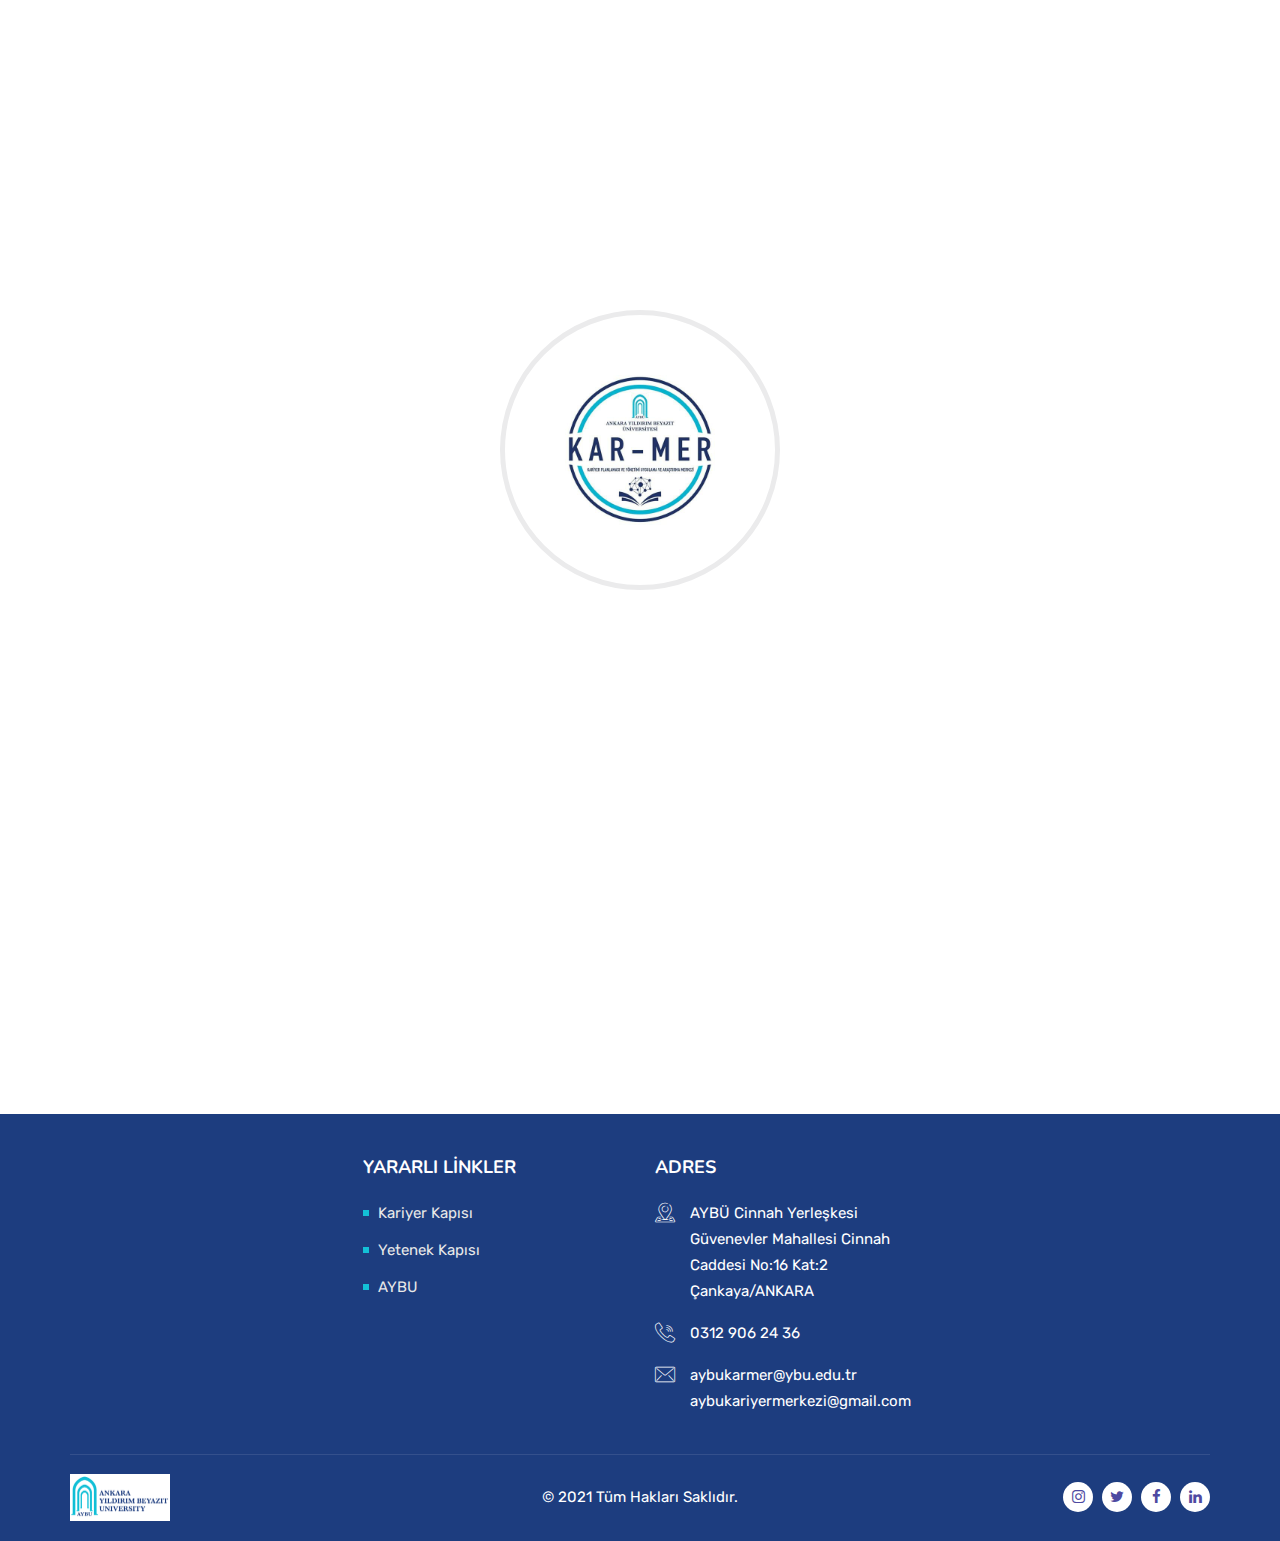
<file: iletisim.html>
<!DOCTYPE html>
<html lang="tr">  
    
<head>
        <meta charset="utf-8">
        <title>AYBÜ Kariyer Planlaması ve Yönetimi Uygulama ve Araştırma Merkezi</title>
        <meta name="description" content="AYBÜ Kariyer Planlaması ve Yönetimi Uygulama ve Araştırma Merkezi">
		 <meta name="keywords" content="AYBÜ Kariyer Planlaması ve Yönetimi Uygulama ve Araştırma Merkezi">
        <!-- responsive tag -->
        <meta http-equiv="x-ua-compatible" content="ie=edge">
        <meta name="viewport" content="width=device-width, initial-scale=1">
        <!-- favicon -->
        <link rel="apple-touch-icon" href="apple-touch-icon.html">
        <link rel="shortcut icon" type="image/x-icon" href="assets/images/aybu-karmer/logo1.png">
        <!-- Bootstrap v4.4.1 css -->
        <link rel="stylesheet" type="text/css" href="assets/css/bootstrap.min.css">
        <!-- font-awesome css -->
        <link rel="stylesheet" type="text/css" href="assets/css/font-awesome.min.css">
        <!-- animate css -->
        <link rel="stylesheet" type="text/css" href="assets/css/animate.css">
        <!-- owl.carousel css -->
        <link rel="stylesheet" type="text/css" href="assets/css/owl.carousel.css">
        <!-- slick css -->
        <link rel="stylesheet" type="text/css" href="assets/css/slick.css">
        <!-- off canvas css -->
        <link rel="stylesheet" type="text/css" href="assets/css/off-canvas.css">
        <!-- linea-font css -->
        <link rel="stylesheet" type="text/css" href="assets/fonts/linea-fonts.css">
        <!-- flaticon css  -->
        <link rel="stylesheet" type="text/css" href="assets/fonts/flaticon.css">
        <!-- magnific popup css -->
        
        <!-- Main Menu css -->
        <link rel="stylesheet" href="assets/css/rsmenu-main.css">
        <!-- spacing css -->
        <link rel="stylesheet" type="text/css" href="assets/css/rs-spacing.css">
        <!-- style css -->
        <link rel="stylesheet" type="text/css" href="style.css"> <!-- This stylesheet dynamically changed from style.less -->
        <!-- responsive css -->
        <link rel="stylesheet" type="text/css" href="assets/css/responsive.css">
        <!--[if lt IE 9]>
            <script src="https://oss.maxcdn.com/html5shiv/3.7.2/html5shiv.min.js"></script>
            <script src="https://oss.maxcdn.com/respond/1.4.2/respond.min.js"></script>
        <![endif]-->
    </head>
    <body class="defult-home">

    <div id="loader" class="loader orange-color">
        <div class="loader-container">
            <div class='loader-icon'>
                <img src="assets/images/aybu-karmer/karmer.jpg"
                     alt="Aybü Kar-Mer - Aybü Kariyer Planlaması ve Yönetimi Uygulama ve Araştırma Merkezi">
            </div>
        </div>
    </div>
    <!--Preloader area End here-->

    <!--Full width header Start-->
    <div class="full-width-header home8-style4">
        <!--Header Start-->
        <header id="rs-header" class="rs-header">

            <div class="topbar-area home8-topbar">
                <div class="container">
                    <div class="row y-middle">

                        <div class="col-md-12 text-right">
                            <ul class="topbar-right pc-center">
                                <li class="login-register">
                                    <i class="fa fa-sign-in"></i>
                                    <a id="login" href="/portal">Giriş Yap</a> / <a id="signup" href="/portal">Kayıt
                                    Ol</a>
                                </li>
                                <li class="btn-part">
                                    <a class="apply-btn" onclick="changeLanguage('en')" href="#">EN</a>
                                    <a class="apply-btn" onclick="changeLanguage('tr')" href="#">TR</a>
                                </li>
                            </ul>
                        </div>
                    </div>
                </div>
            </div>


            <nav class="navbar navbar-expand-lg   navbar-light bg-light">
                <div class="container">
                    <a class="navbar-brand" href="#">
                        <img src="assets/images/aybu-karmer/karmer.jpg" width="90" height="90" alt="">
                    </a>
                    <button class="navbar-toggler" type="button" data-toggle="collapse"
                            data-target="#navbarSupportedContent" aria-controls="navbarSupportedContent"
                            aria-expanded="false" aria-label="Toggle navigation">
                        <span class="navbar-toggler-icon"></span>
                    </button>

                    <div class="collapse navbar-collapse justify-content-center" id="navbarSupportedContent">
                        <ul class="navbar-nav   ">


                            <li class="nav-item"><a style="font-weight: bold;" class="nav-link"
                                                    href="index.html">Anasayfa</a></li>
                            <li class="nav-item"><a style="font-weight: bold;" class="nav-link"
                                                    href="akademik-birimler.html">Akademik Birimler</a>
                            </li>
                            <li class="nav-item"><a style="font-weight: bold;" class="nav-link"
                                                    href="hakkimizda.html">Hakkımızda</a>
                            </li>
                            <li class="nav-item"><a style="font-weight: bold;" class="nav-link"
                                                    href="ekibimiz.html">Ekibimiz</a>
                            </li>
                            <li class="nav-item"><a style="font-weight: bold;" class="nav-link"
                                                    href="isveren.html">İşveren</a></li>
                            <li class="nav-item"><a style="font-weight: bold;" class="nav-link"
                                                    href="duyurular.html">Duyurular</a>
                            </li>
                            <li class="nav-item"><a style="font-weight: bold;" class="nav-link"
                                                    href="egitimler.html">Eğitimler</a>
                            </li>
                            <li class="nav-item"><a style="font-weight: bold;" class="nav-link" href="sss.html">SSS</a>
                            </li>
                            <li class="nav-item"><a style="font-weight: bold;" class="nav-link"
                                                    href="iletisim.html">İletişim</a>
                            </li>


                        </ul>

                    </div>
                </div>
            </nav>


            <!-- Menu Start
        <div class="menu-area menu-sticky">
            <div class="container">
                <div class="row y-middle">
                    <div class="col-lg-2">
                        <div class="logo-cat-wrap">
                            <div class="logo-part">
                                <a href="index.html">
                                   <img src="assets/images/aybu-karmer/karmer.jpg" alt="Aybü Kar-Mer - Aybü Kariyer Planlaması ve Yönetimi Uygulama ve Araştırma Merkezi">
                                </a>
                            </div>
                        </div>
                    </div>
                    <div class="col-lg-10 text-right">
                      <div class="rs-menu-area">
                          <div class="main-menu">
                              <div class="mobile-menu">
                                  <a class="rs-menu-toggle">
                                      <i class="fa fa-bars"></i>
                                  </a>
                              </div>
                              <nav class="rs-menu">
                                  <ul  id="menu" class="nav-menu">

                                   <li> <a href="index.html">Anasayfa</a></li>
                                    <li> <a href="akademik-birimler.html">Akademik Birimler</a></li>
                                        <li> <a href="hakkimizda.html">Hakkımızda</a></li>
                                        <li> <a href="ekibimiz.html">Ekibimiz</a></li>
                                            <li> <a href="isveren.html">İşveren</a></li>
                                        <li> <a href="duyurular.html">Duyurular</a></li>
                                        <li> <a href="egitimler.html">Eğitimler</a></li>
                                        <li> <a href="sss.html">SSS</a></li>
                                        <li> <a href="iletisim.html">İletişim</a></li>


                                 </ul>
                              </nav>
                          </div> -->


            <!-- Menu End -->


        </header>


        <!--Header End-->
    </div>
        <!--Full width header End-->

		<!-- Main content Start -->
        <div class="main-content">

             <!-- Breadcrumbs Start -->
            <div class="rs-breadcrumbs breadcrumbs-overlay">
                <div class="breadcrumbs-img">
                    <img src="assets/images/aybu-karmer/1.jpg" alt="Aybü Kar-Mer - Aybü Kariyer Planlaması ve Yönetimi Uygulama ve Araştırma Merkezi">
                </div>
                <div class="breadcrumbs-text">
                    <h1 id="title" class="page-title">İletişim</h1>
                   
                </div>
            </div>
            <!-- Breadcrumbs End -->
        
 
     	<!-- Contact Section Start -->
    		<div class="contact-page-section pt-20 pb-20 md-pt-10 md-pb-10">
            	<div class="container">
            		<div class="row rs-contact-box mb-90 md-mb-50">
        				<div class="col-lg-4 col-md-12-4 lg-pl-0 sm-mb-30 md-mb-30">
        					<div class="address-item">
        						<div class="icon-part">
        							<img src="assets/images/contact/map.png" alt="Aybü Kar-Mer - Aybü Kariyer Planlaması ve Yönetimi Uygulama ve Araştırma Merkezi">
        						</div>
        						<div class="address-text">
                                    <span id="adres" class="label">Adres</span>
                                    <span class="des">AYBÜ Cinnah Yerleşkesi Güvenevler Mahallesi Cinnah Caddesi No:16 Kat:2 Çankaya/ANKARA</span>
                                </div>
        					</div>
        				</div>
                        <div class="col-lg-4 col-md-12 lg-pl-0 sm-mb-30 md-mb-30">
                            <div class="address-item">
                                <div class="icon-part">
                                    <img src="assets/images/contact/email.png" alt="Aybü Kar-Mer - Aybü Kariyer Planlaması ve Yönetimi Uygulama ve Araştırma Merkezi">
                                </div>
                                <div class="address-text">
                                    <span id="email" class="label">E-Mail</span>
                                    <span class="des"><a>aybukarmer@ybu.edu.tr</a></span>
                                      <span class="des"><a>aybukariyermerkezi@gmail.com</a></span>
                                       
                                </div>
                            </div>
                        </div> 
                        <div class="col-lg-4 col-md-12 lg-pl-0 sm-mb-30">
                            <div class="address-item">
                                <div class="icon-part">
                                    <img src="assets/images/contact/telephone.png" alt="Aybü Kar-Mer - Aybü Kariyer Planlaması ve Yönetimi Uygulama ve Araştırma Merkezi">
                                </div>
                                <div class="address-text">
                                    <span id="telefon" class="label">Telefon</span>
                                    <span class="des"><a href="tel:0312 906 24 36 ">0312 906 24 36 </a></span>
                                </div>
                            </div>
                        </div>
						
						 <div class="col-lg-12 col-md-12 lg-pl-0 sm-mb-30 mt-30">
                            
                               <iframe src="https://www.google.com/maps/embed?pb=!1m14!1m8!1m3!1d12243.58180248146!2d32.858538!3d39.898973!3m2!1i1024!2i768!4f13.1!3m3!1m2!1s0x0%3A0x4bdebf2879f123a3!2zWcSxbGTEsXLEsW0gQmV5YXrEsXQgw5xuaXZlcnNpdGVzaSBDaW5uYWggWWVybGXFn2tlc2k!5e0!3m2!1str!2str!4v1623334868007!5m2!1str!2str"
							   width="100%" height="400" style="border:0;" allowfullscreen="" loading="lazy"></iframe>
                            </div>
                       
						
            		</div>
            	
				
				
            	</div>
            </div>
            <!-- Contact Section End -->  
</div>
   		
	  <footer id="rs-footer" class="rs-footer home11-style">
            <div class="footer-top">
                <div class="container">
                    <div class="row">
					
					 <div class="col-lg-3 col-md-12 col-sm-12 footer-widget md-mb-50 "> </div>
					
                        <div class="col-lg-3 col-md-12 col-sm-12 footer-widget md-mb-50 ">
                            <h4 id="link" class="widget-title">Yararlı Linkler</h4>
                            <ul class="site-map">
                                <li><a target="new_blank" href="https://kariyerkapisi.cbiko.gov.tr/">Kariyer Kapısı</a></li>
                                 <li><a target="new_blank" href=" https://www.yetenekkapisi.org/">Yetenek Kapısı</a></li>
                                <li><a target="new_blank" href="https://aybu.edu.tr/">AYBU</a></li>
                               
                            </ul>
                        </div>
                     
                        <div class="col-lg-3 col-md-12 col-sm-12 footer-widget">
                            <h4 id="iletisim" class="widget-title">Adres</h4>
                            <ul class="address-widget">
                                <li>
                                    <i class="flaticon-location"></i>
                                    <div class="desc">AYBÜ Cinnah Yerleşkesi Güvenevler Mahallesi Cinnah Caddesi No:16 Kat:2 Çankaya/ANKARA</div>
                                </li>
                                <li>
                                    <i class="flaticon-call"></i>
                                    <div class="desc">
                                        <a href="tel:0312 906 24 36 ">0312 906 24 36 </a>
                                       
                                    </div>
                                </li>
                                <li>
                                    <i class="flaticon-email"></i>
                                    <div class="desc">
                                        <a>aybukarmer@ybu.edu.tr</a>
                                      
                                    </div>
                                    <div class="desc">
                                        <a>aybukariyermerkezi@gmail.com</a>
                                      
                                    </div>
                                   
                                </li>
                            </ul>
                        </div>
						
						 </div>
                    </div>
                </div>
          
            <div class="footer-bottom">
                <div class="container">                    
                    <div class="row y-middle">
                        <div class="col-lg-4 md-mb-20">
                            <div class="footer-logo md-text-center">
                                <a href="index.html"><img src="assets/images/aybu-karmer/aybuLogo.png" alt="Aybü Kar-Mer - Aybü Kariyer Planlaması ve Yönetimi Uygulama ve Araştırma Merkezi"></a>
                            </div>
                        </div>
                        <div class="col-lg-4 md-mb-20">
                            <div class="copyright text-center md-text-left">
                               <p  id="copyright">&copy; 2021 Tüm Hakları Saklıdır. </p>
                            </div>
                        </div>
                        <div class="col-lg-4 text-right md-text-left">
                            <ul class="footer-social">
                               <li><a target="new_blank" href="https://www.instagram.com/aybukarmer/"><i class="fa fa-instagram"></i></a></li>
                                <li><a target="new_blank" href="https://twitter.com/aybukarmer"><i class="fa fa-twitter"></i></a></li>
                                 <li><a target="new_blank" href="https://www.facebook.com/aybukarmer/"><i class="fa fa-facebook"></i></a></li>
                                  <li><a target="new_blank" href="https://www.linkedin.com/company/aybu-kariyer-merkezi"><i class="fa fa-linkedin"></i></a></li>
                               
                            </ul>
                        </div>
                    </div>
                </div>
            </div>
        </footer>
        <!-- Footer End -->
		
		

        <!-- start scrollUp  -->
        <div id="scrollUp" class="orange-color">
            <i class="fa fa-angle-up"></i>
        </div>
        <!-- End scrollUp  -->

     

        <!-- modernizr js -->
        <script src="assets/js/modernizr-2.8.3.min.js"></script>
        <!-- jquery latest version -->
        <script src="assets/js/jquery.min.js"></script>
        <!-- Bootstrap v4.4.1 js -->
        <script src="assets/js/bootstrap.min.js"></script>
        <!-- Menu js -->
        <script src="assets/js/rsmenu-main.js"></script> 
        <!-- op nav js -->
        <script src="assets/js/jquery.nav.js"></script>
        <!-- owl.carousel js -->
        <script src="assets/js/owl.carousel.min.js"></script>
        <!-- Slick js -->
        <script src="assets/js/slick.min.js"></script>
        <!-- isotope.pkgd.min js -->
        <script src="assets/js/isotope.pkgd.min.js"></script>
        <!-- imagesloaded.pkgd.min js -->
        <script src="assets/js/imagesloaded.pkgd.min.js"></script>
        <!-- wow js -->
        <script src="assets/js/wow.min.js"></script>
       
        
        <script src="assets/js/waypoints.min.js"></script>

        <!-- plugins js -->
        <script src="assets/js/plugins.js"></script>
       
        <!-- main js -->
        <script src="assets/js/main.js"></script>
        
        
         <script>
    // Create a function to change
    // the hash value of the page
    function changeLanguage(lang) {
      location.hash = lang;
      location.reload();
    }
  
    // Define the language reload anchors
    var language = {
     
      en: {
          
          
           copyright:"2021 All Rights Reserved.",
         login:"Login",
         signup:"Sign Up",
          link:"USEFUL LINKS",
          iletisim:"CONTACT",
         
       title:"Contact",
          adres:"Address",
          email:"E-Mail",
          telefon:"Telephone"
          
        
     
      }
    
    };
  
    // Check if a hash value exists in the URL
    if (window.location.hash) {
  
      // Set the content of the webpage 
      // depending on the hash value
      if (window.location.hash == "#en") {
           copyright.textContent =language.en.copyright;
         login.textContent =language.en.login;
           signup.textContent =language.en.signup;
            link.textContent =language.en.link;
             iletisim.textContent =language.en.iletisim;
           
          
        
        title.textContent = language.en.title;
         adres.textContent = language.en.adres;
          email.textContent = language.en.email;
           telefon.textContent = language.en.telefon;
        
       
       
       

document.getElementById("menu").innerHTML = '<li> <a id="m1" href="index.html#en">HOME</a></li><li> <a id="m2"  href="akademik-birimler.html#en">AcademIc UnIts</a></li><li> <a id="m3" href="hakkimizda.html#en">About Us</a></li><li> <a id="m3" href="ekibimiz.html#en">Our Team</a></li><li> <a id="m3" href="isveren.html#en">Employer</a></li><li> <a id="m4" href="duyurular.html#en">Announcements</a></li><li> <a id="m5" href="sss.html#en">FAQ</a></li><li> <a id="m6" href="iletisim.html#en">Contact</a></li>';

         
      }
   
    }
  </script>
    </body>

</html>
</file>
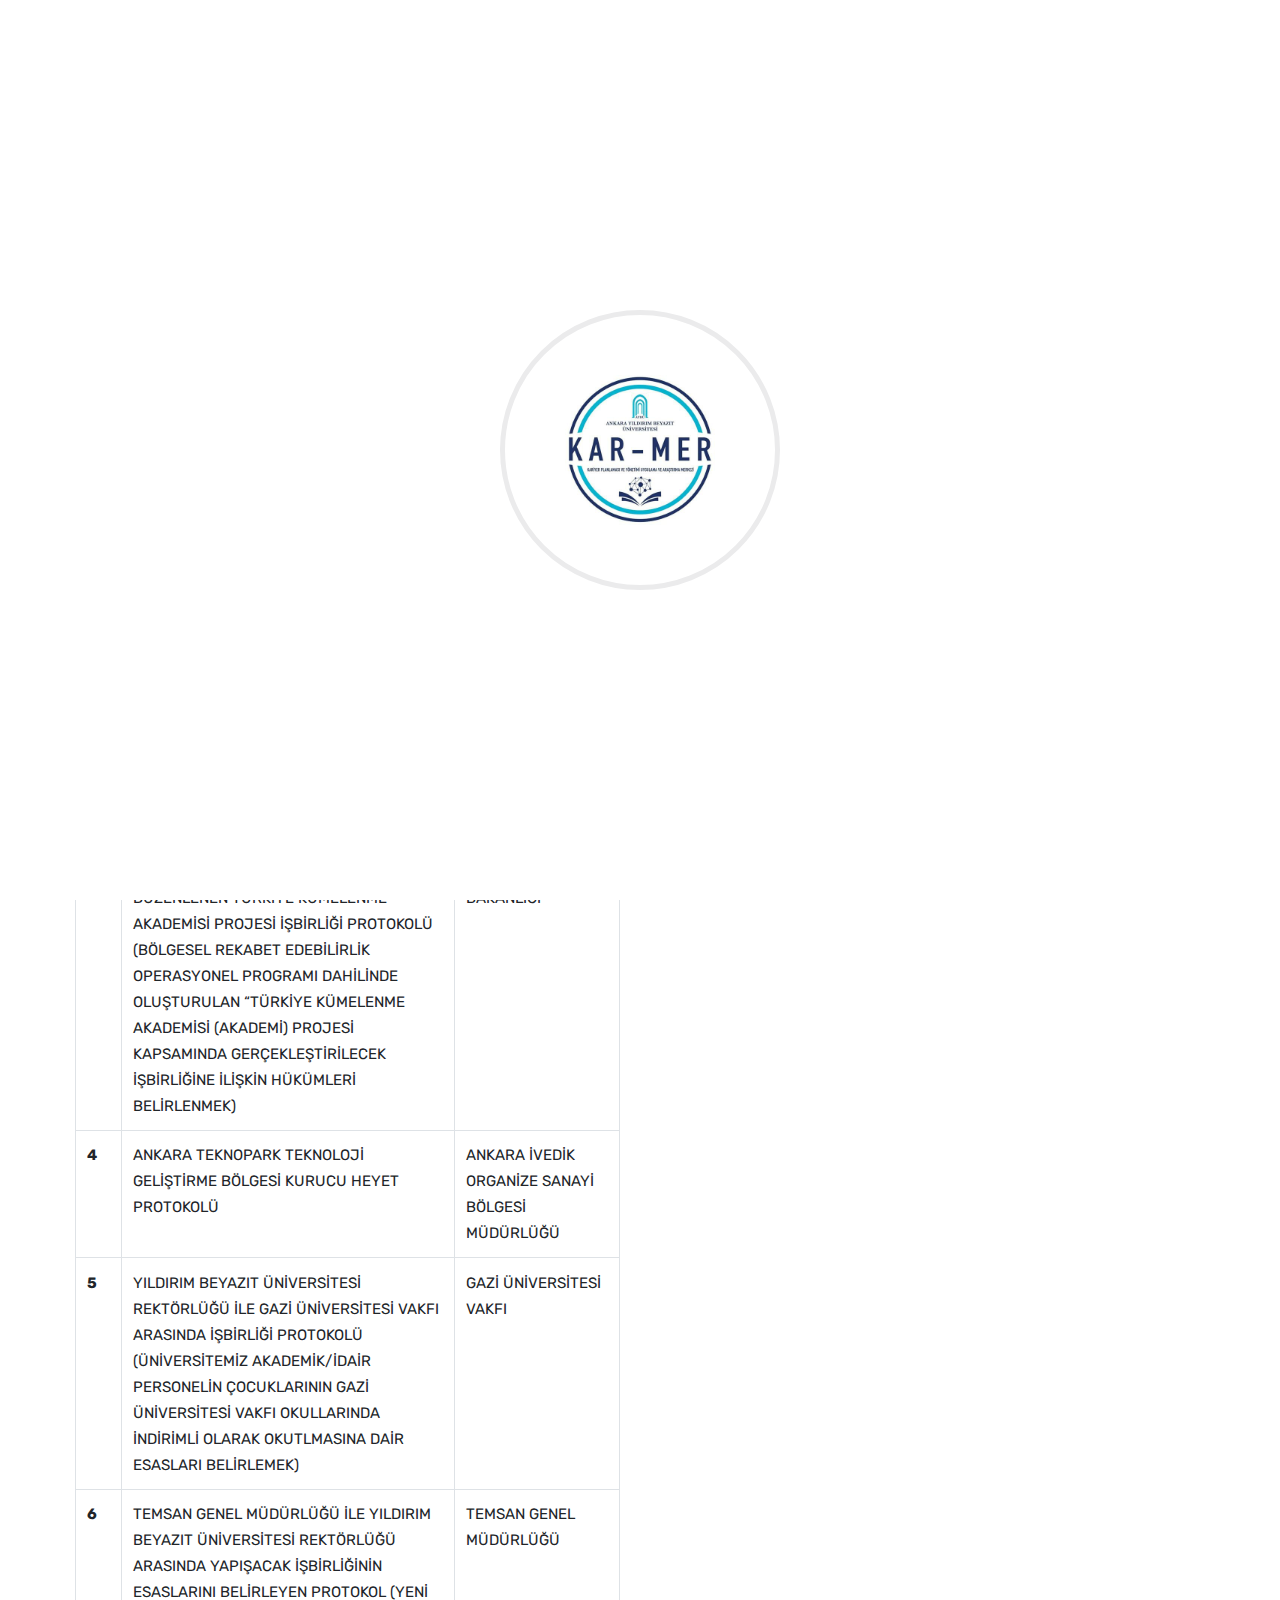
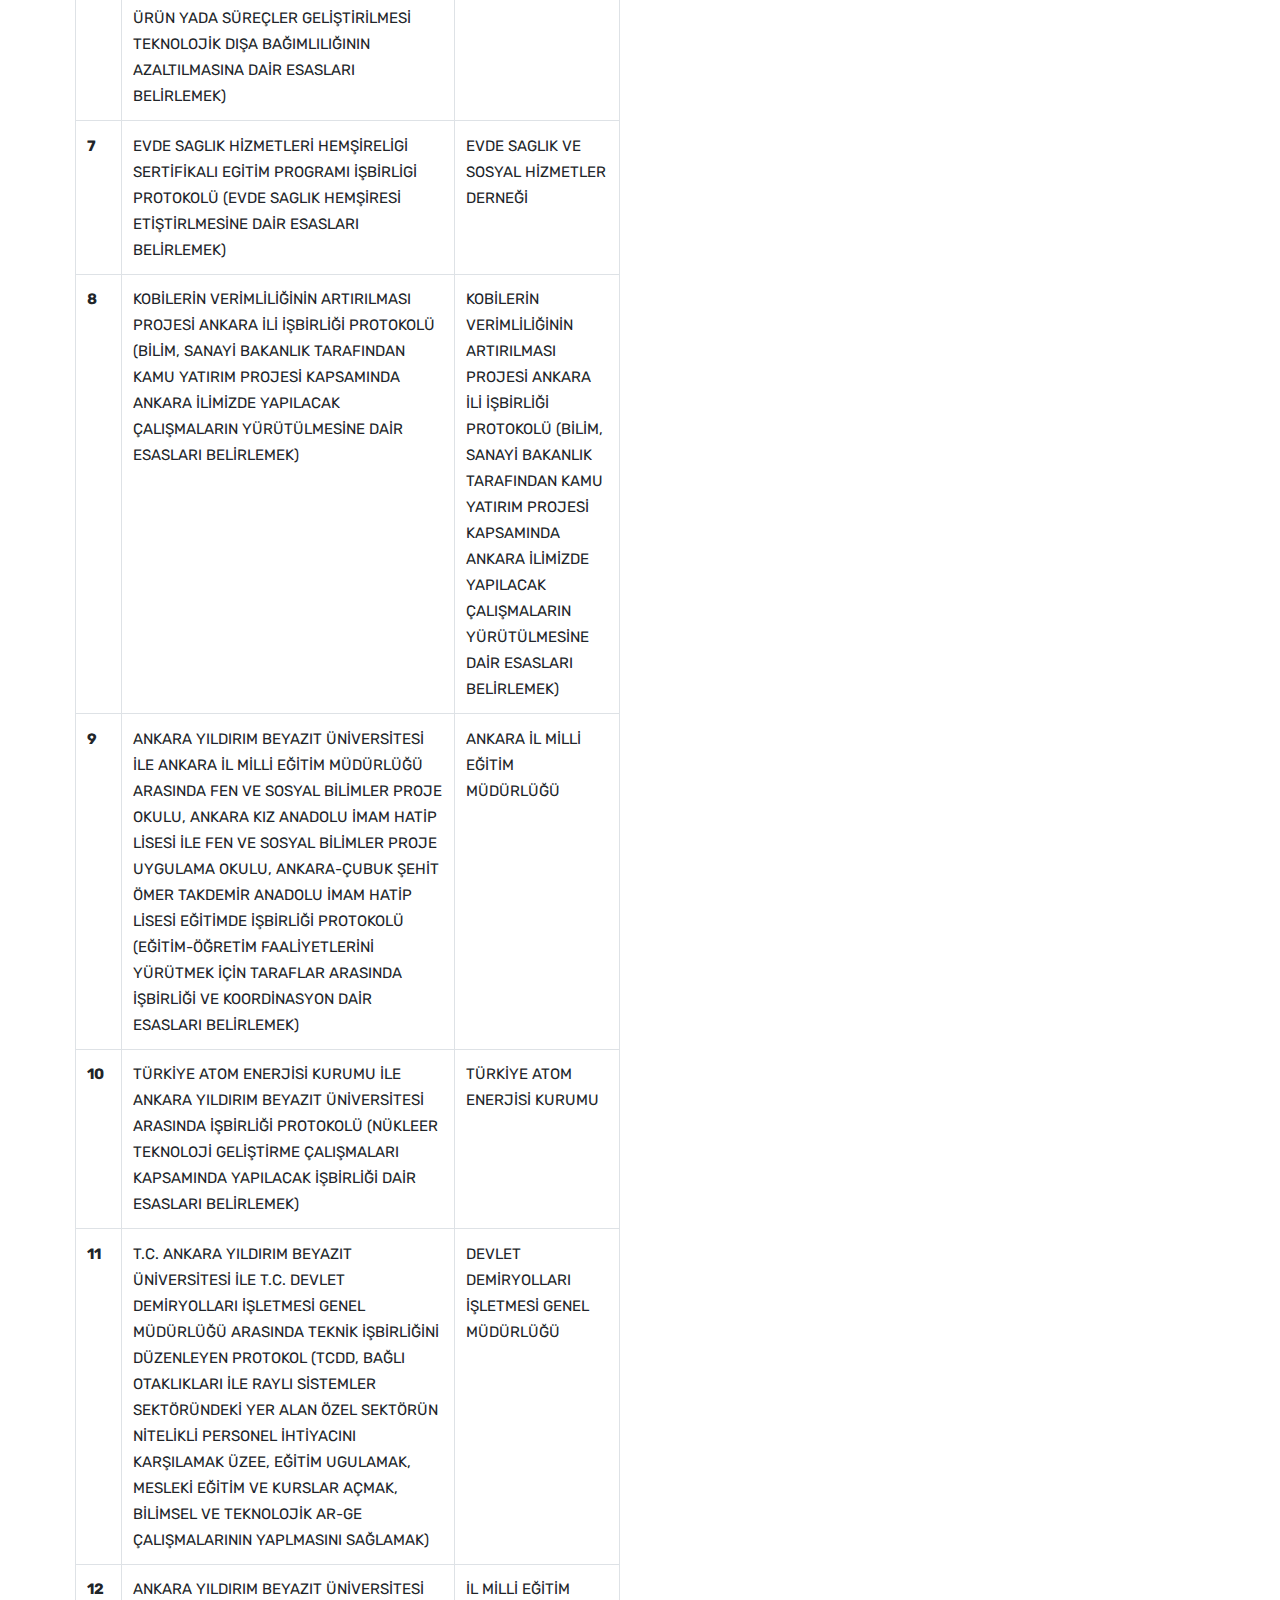
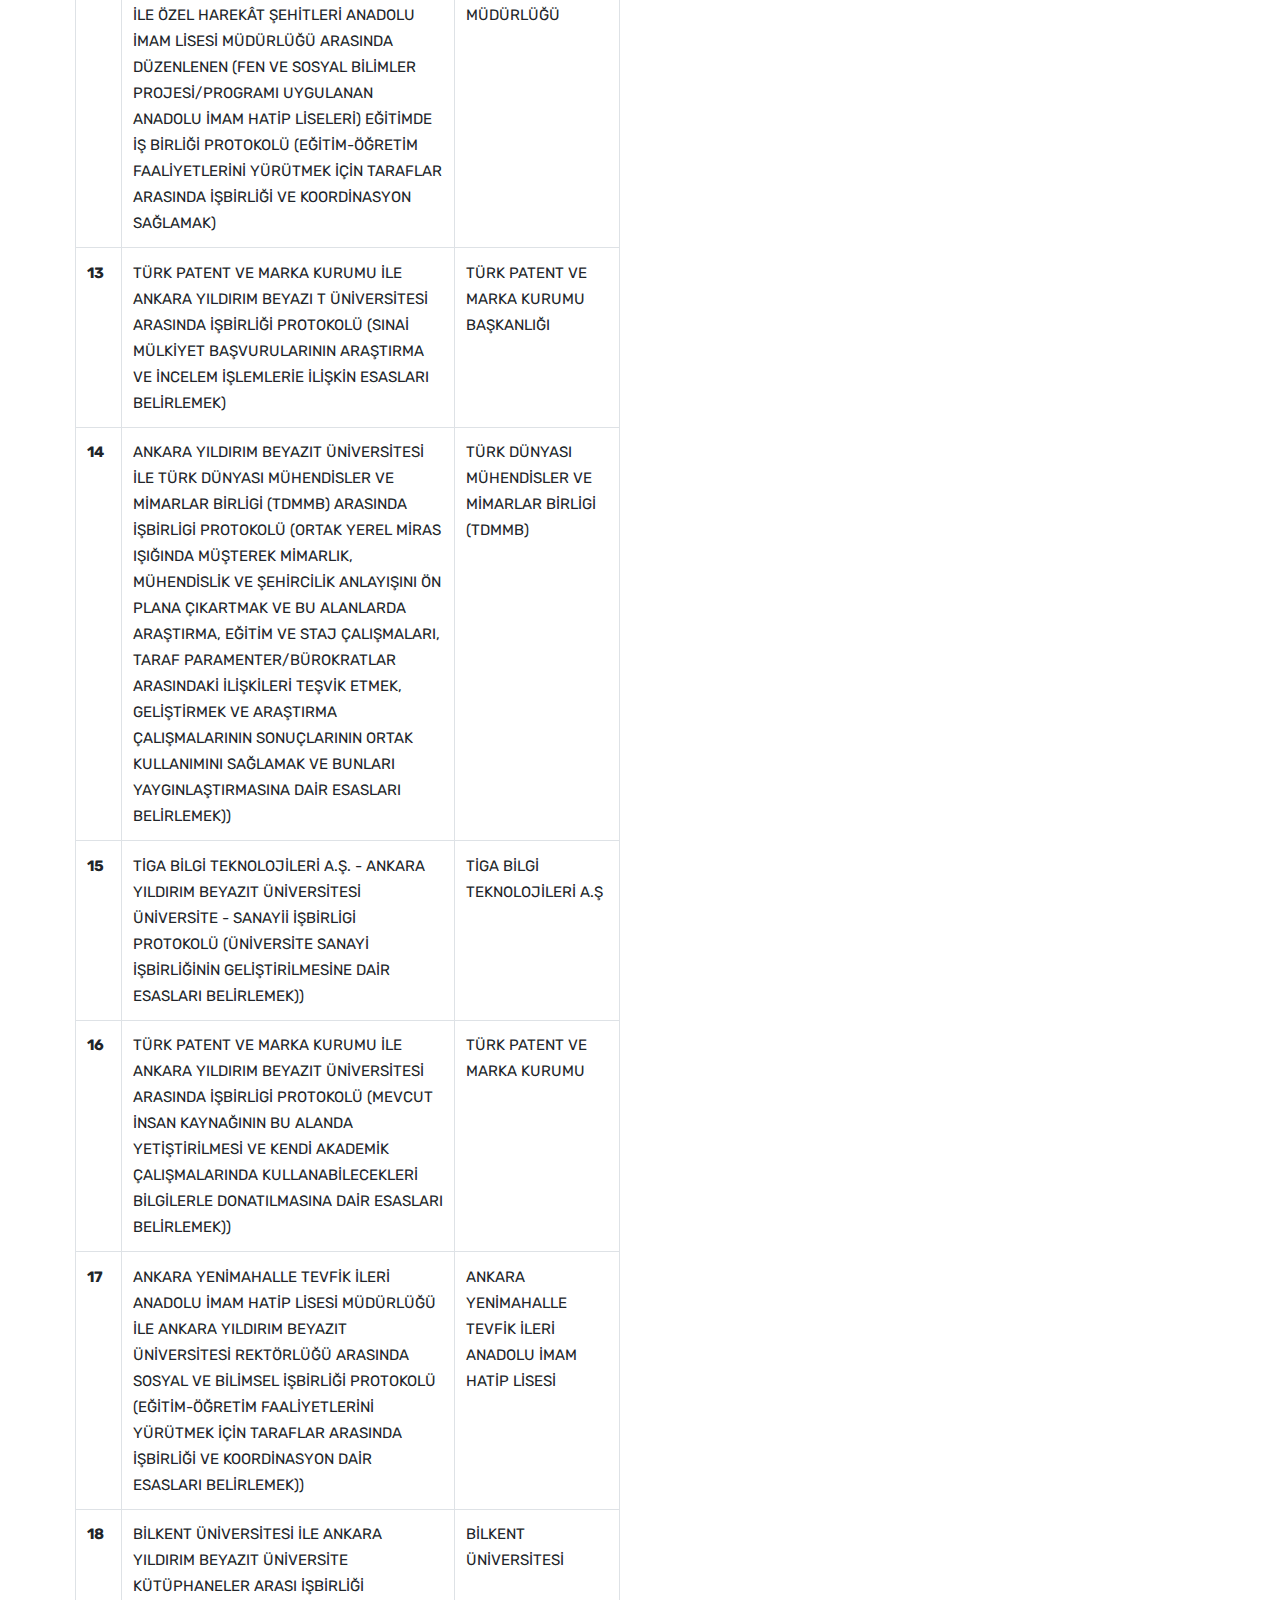
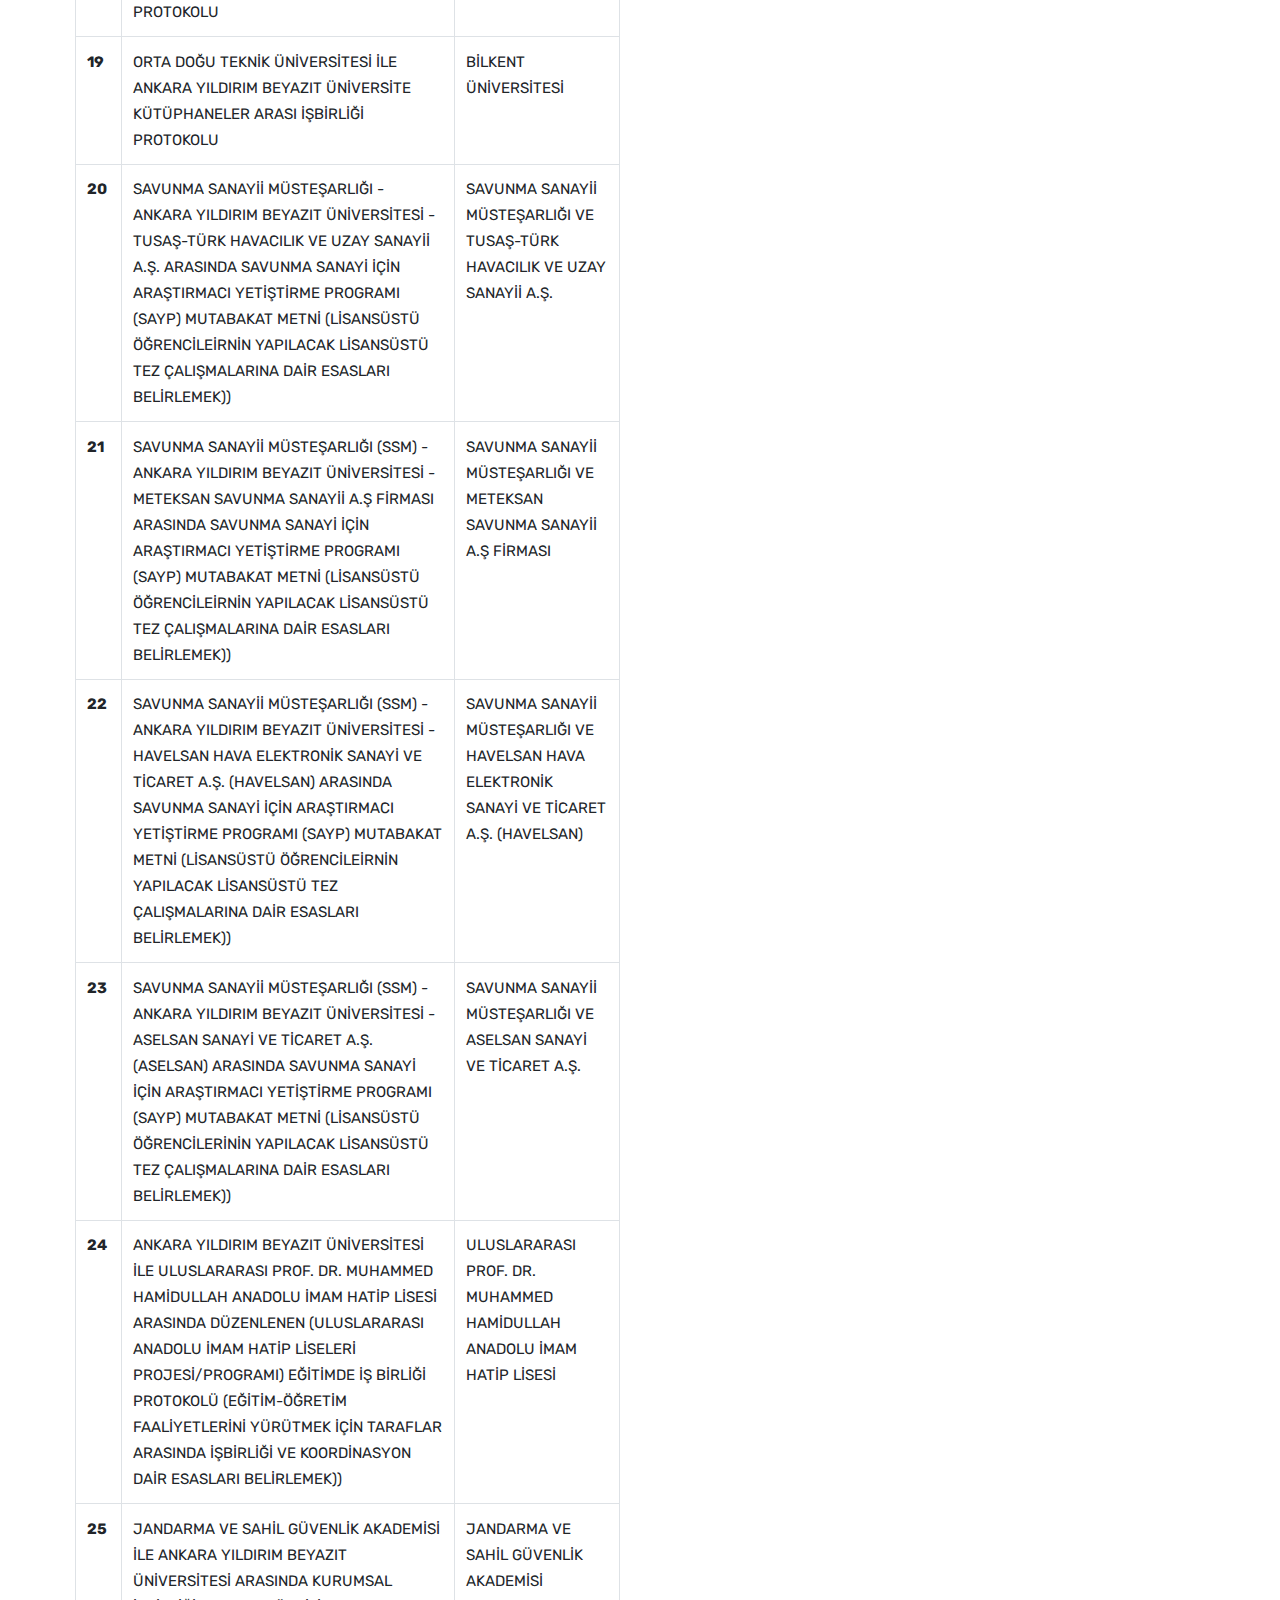
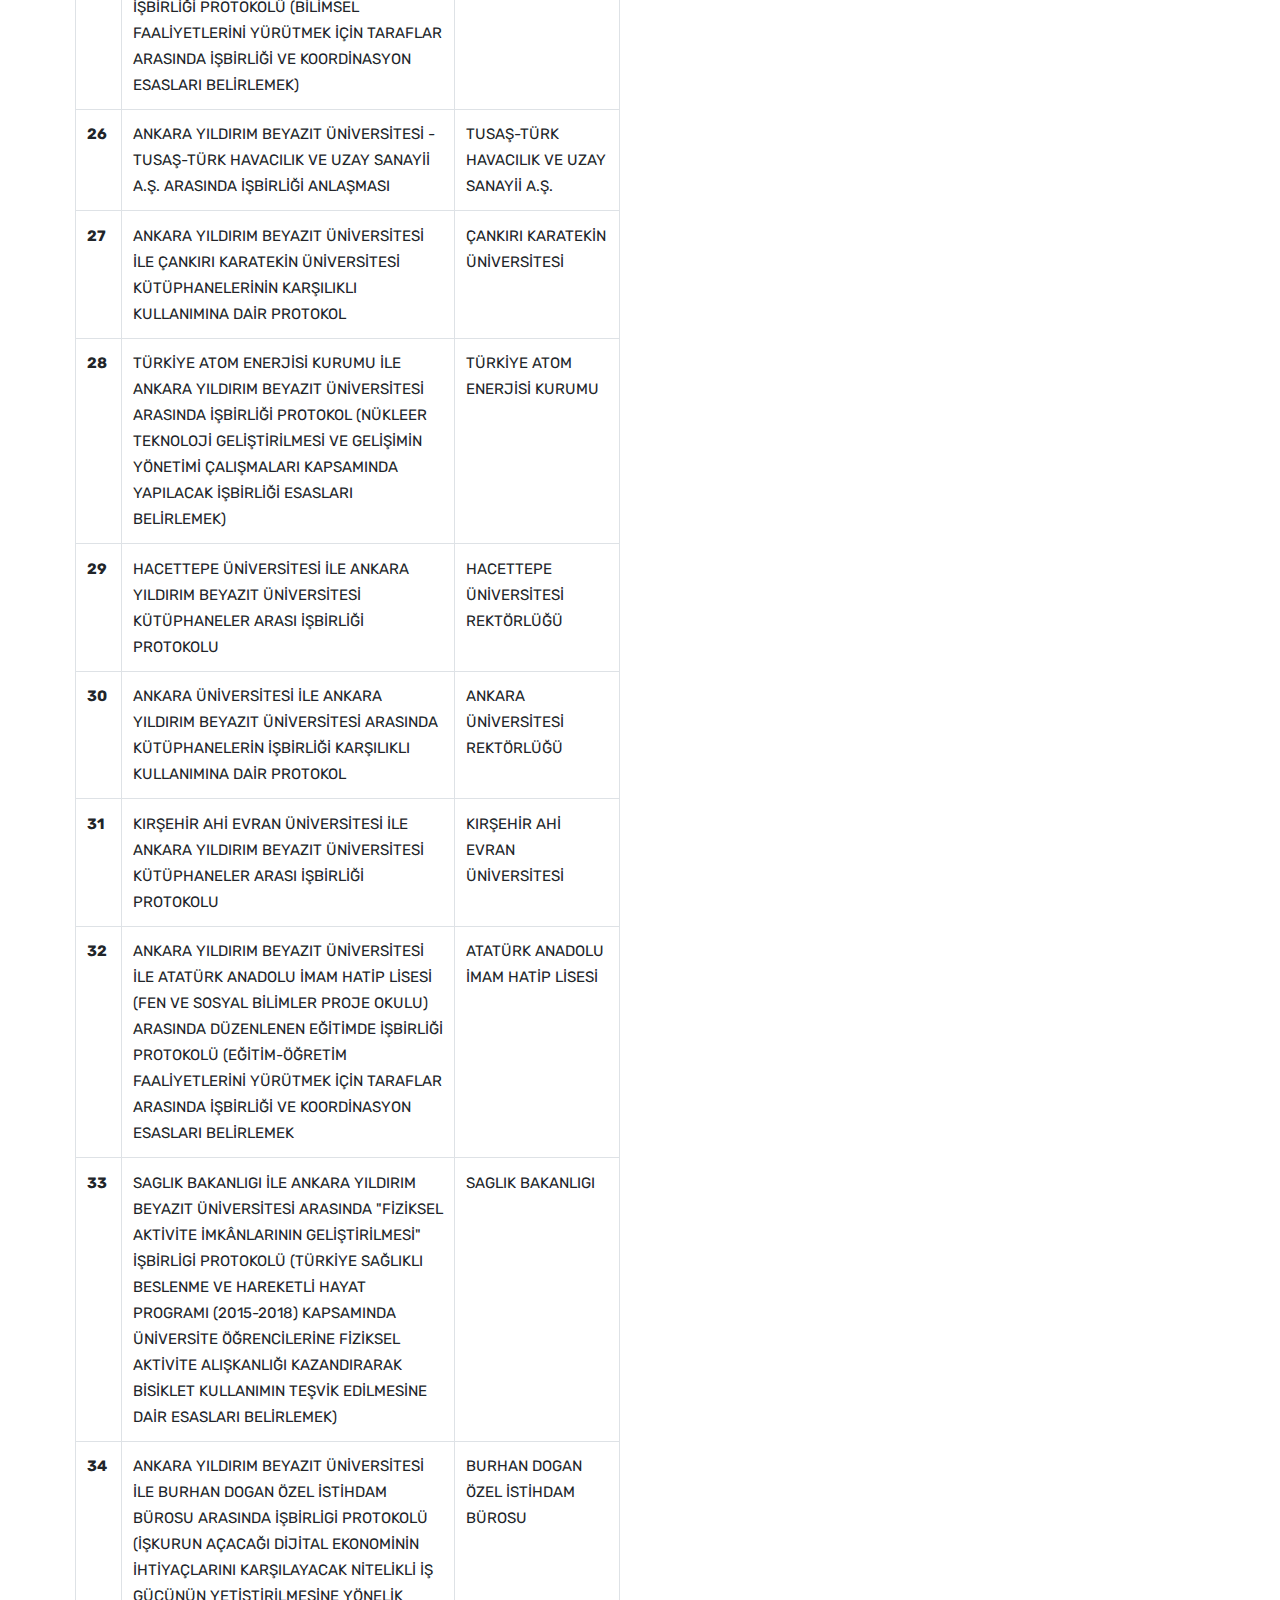
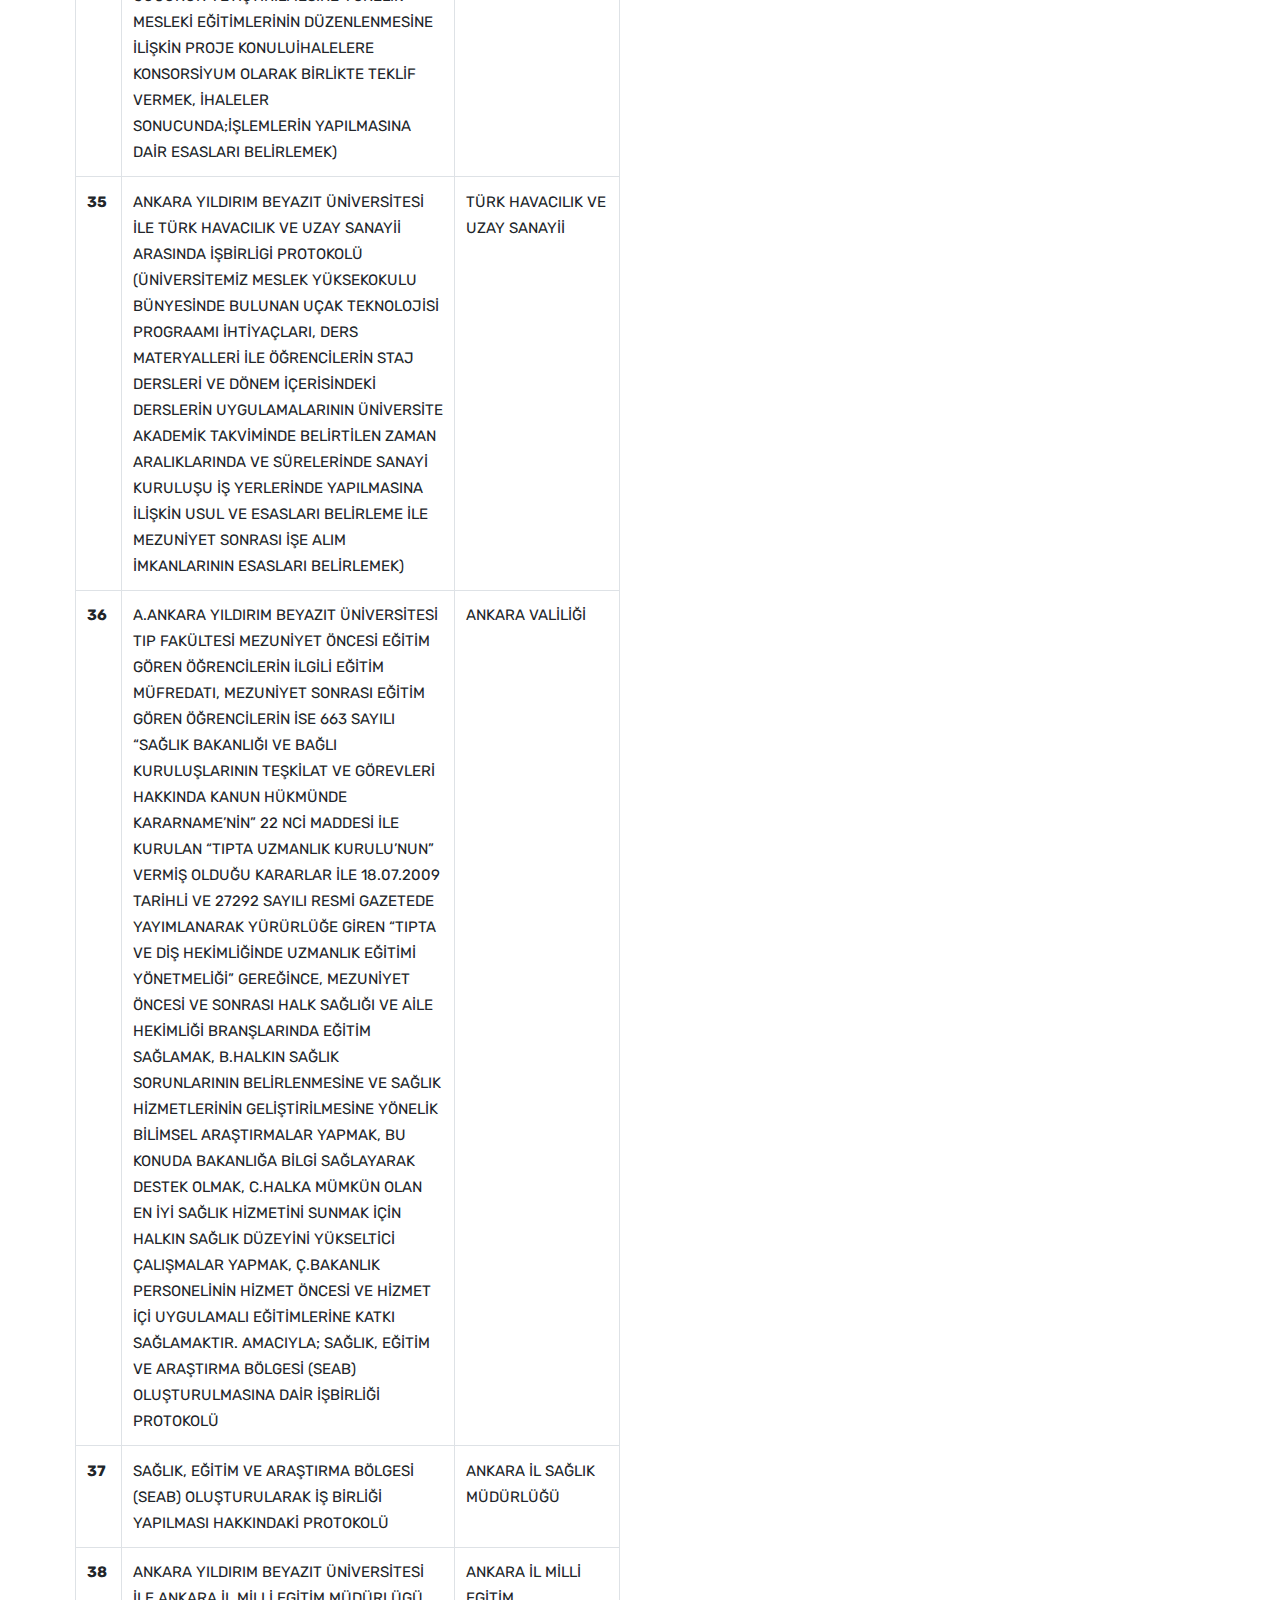
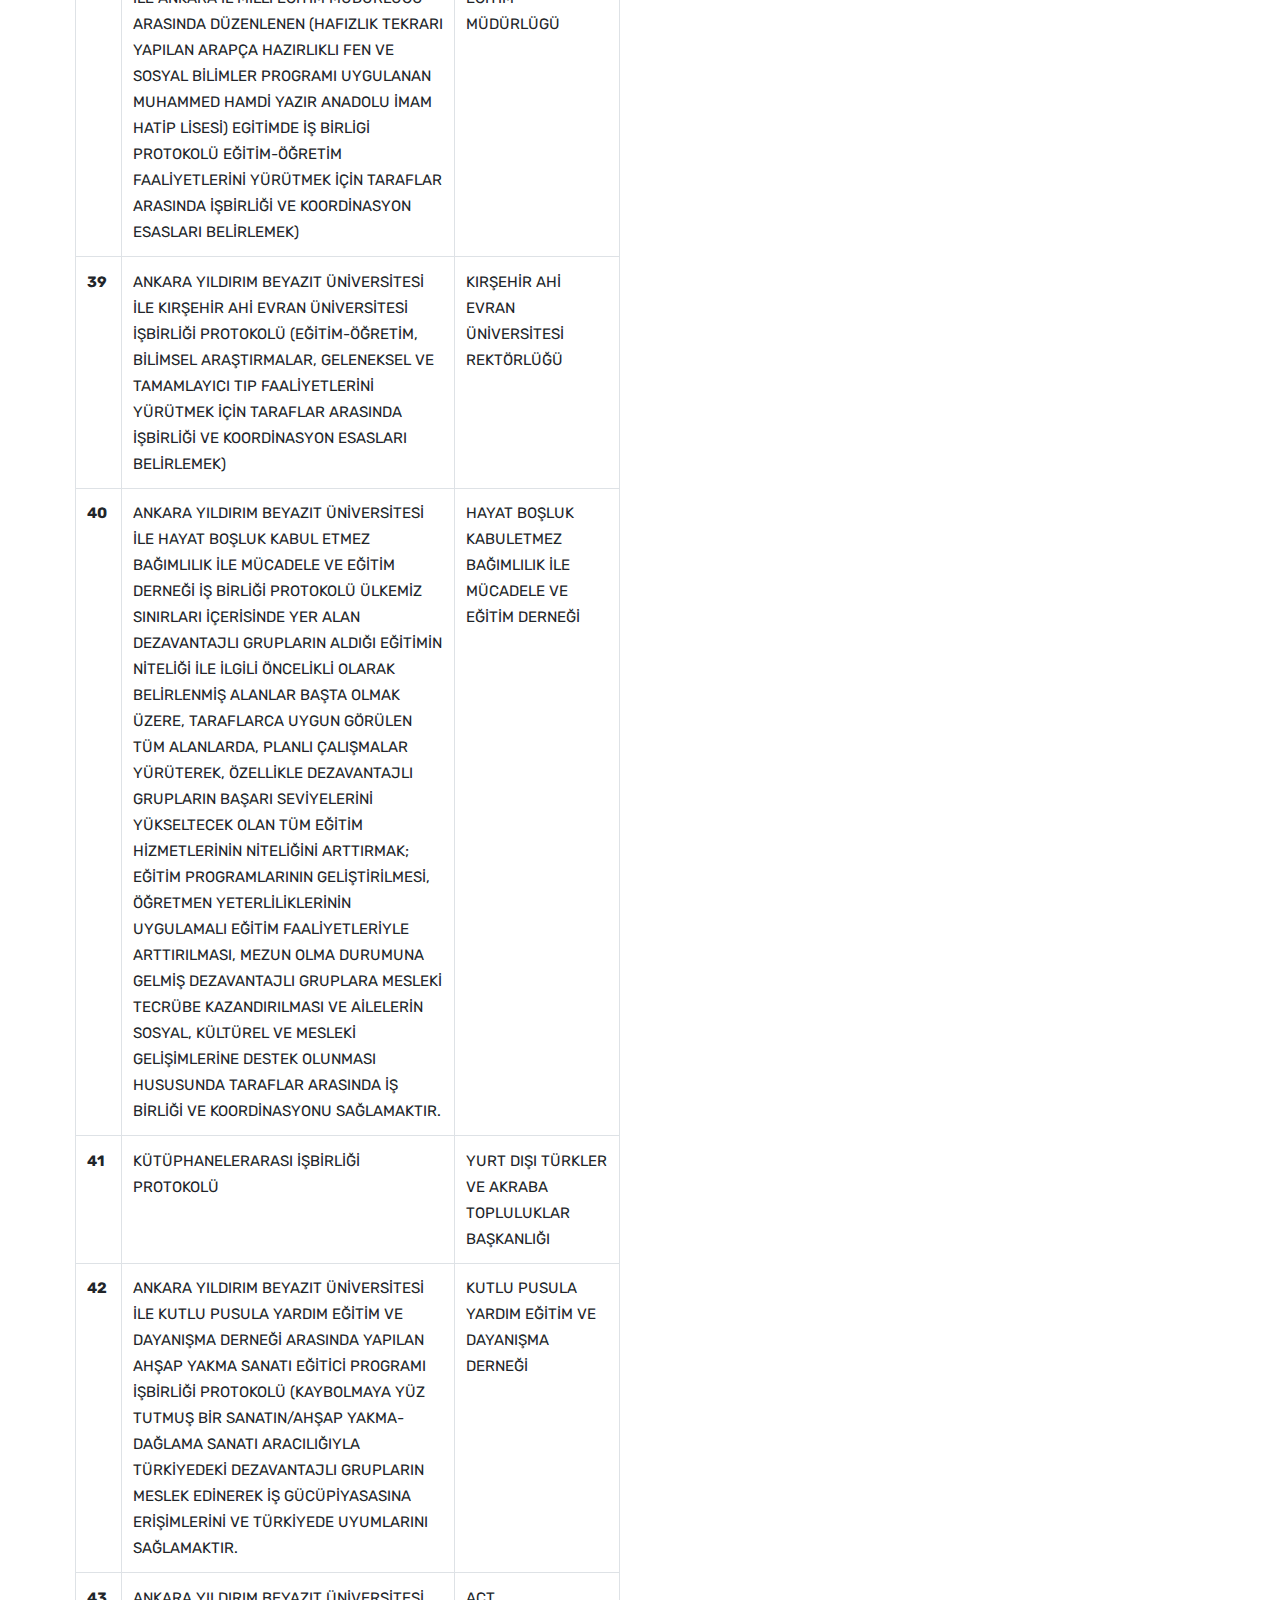
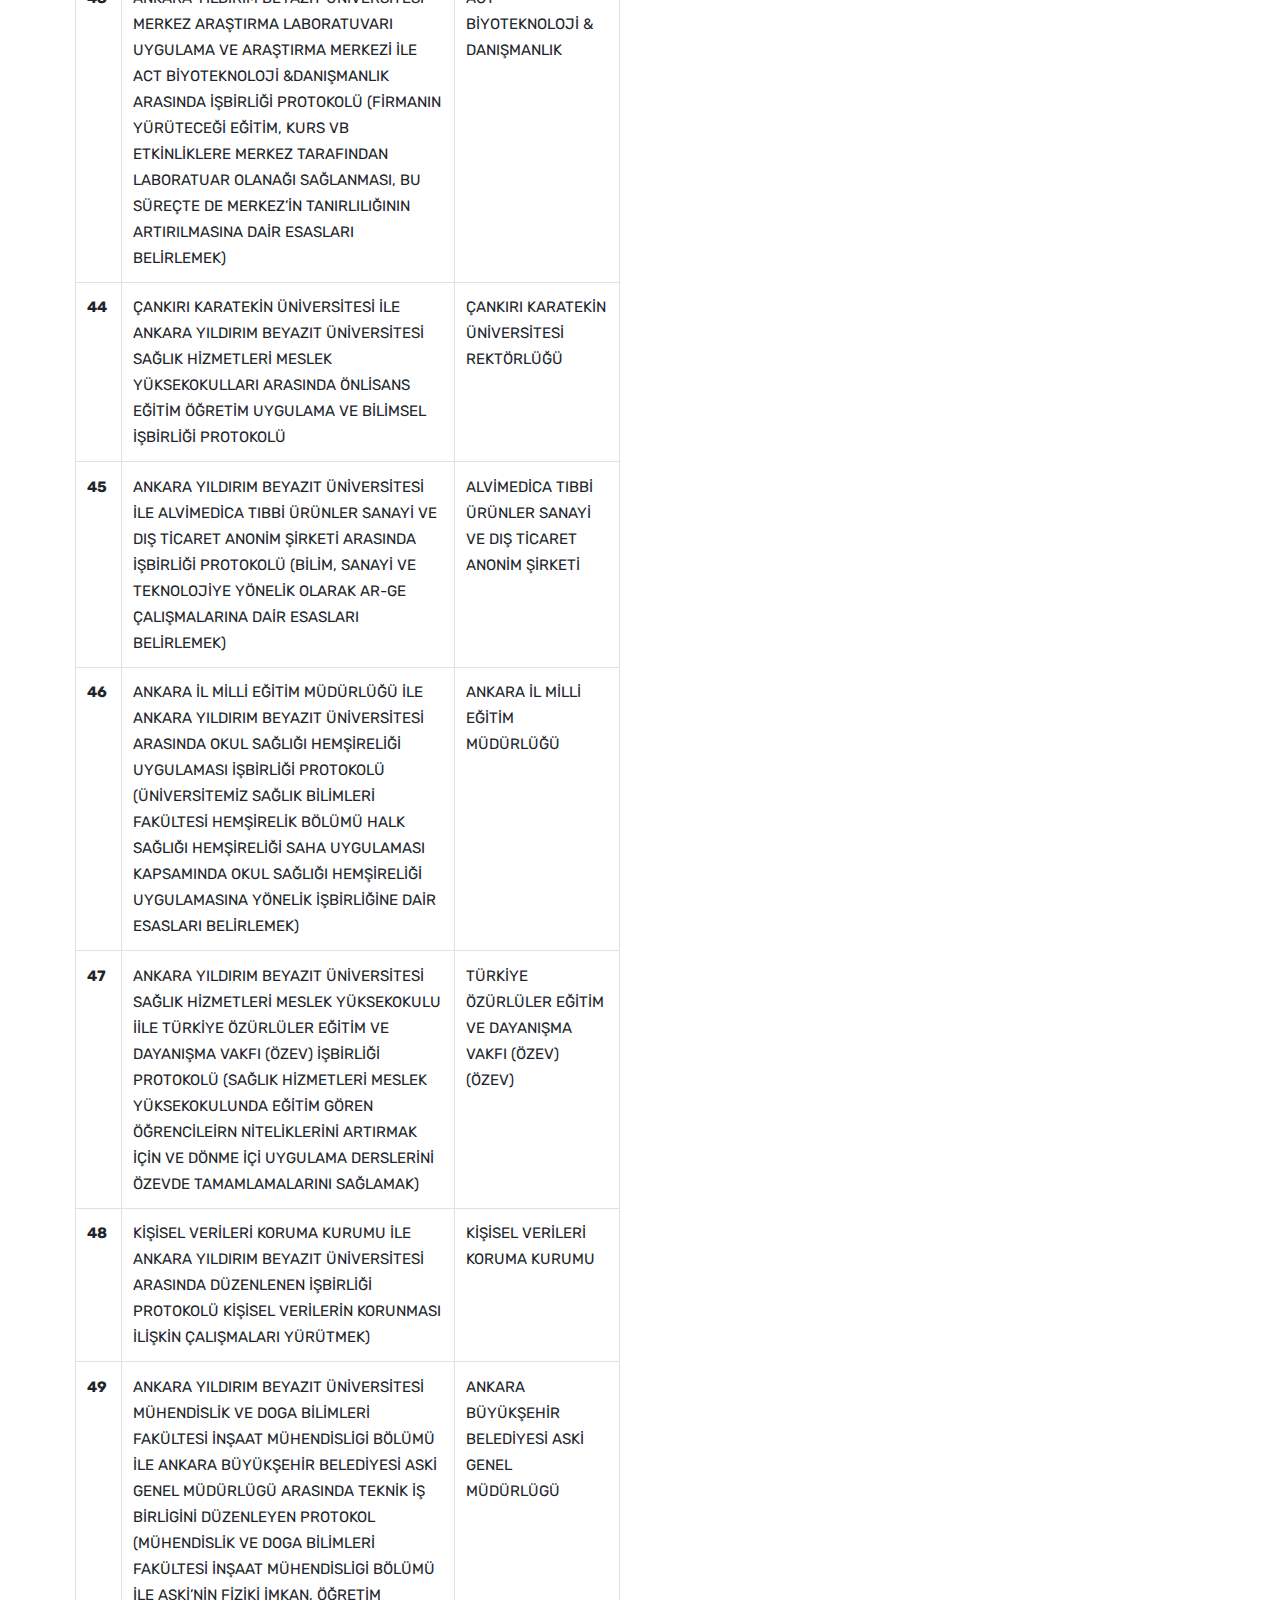
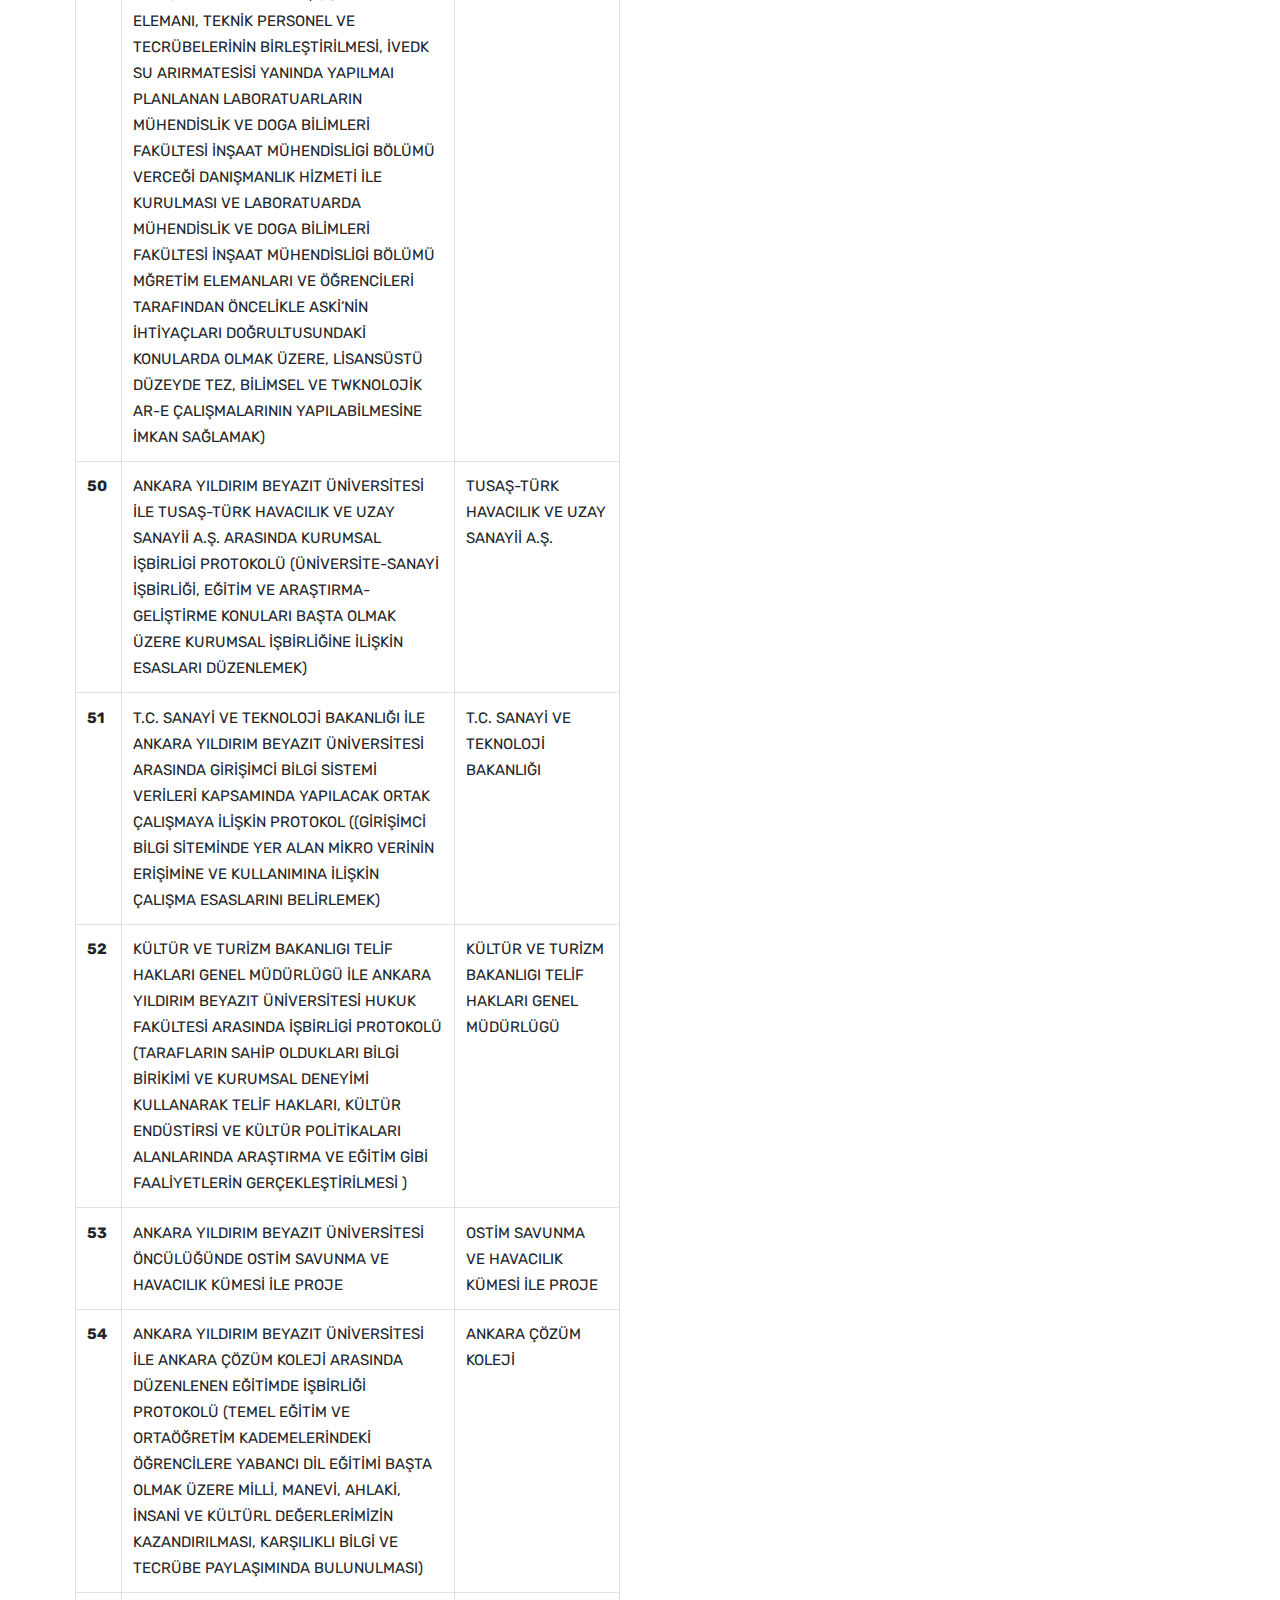
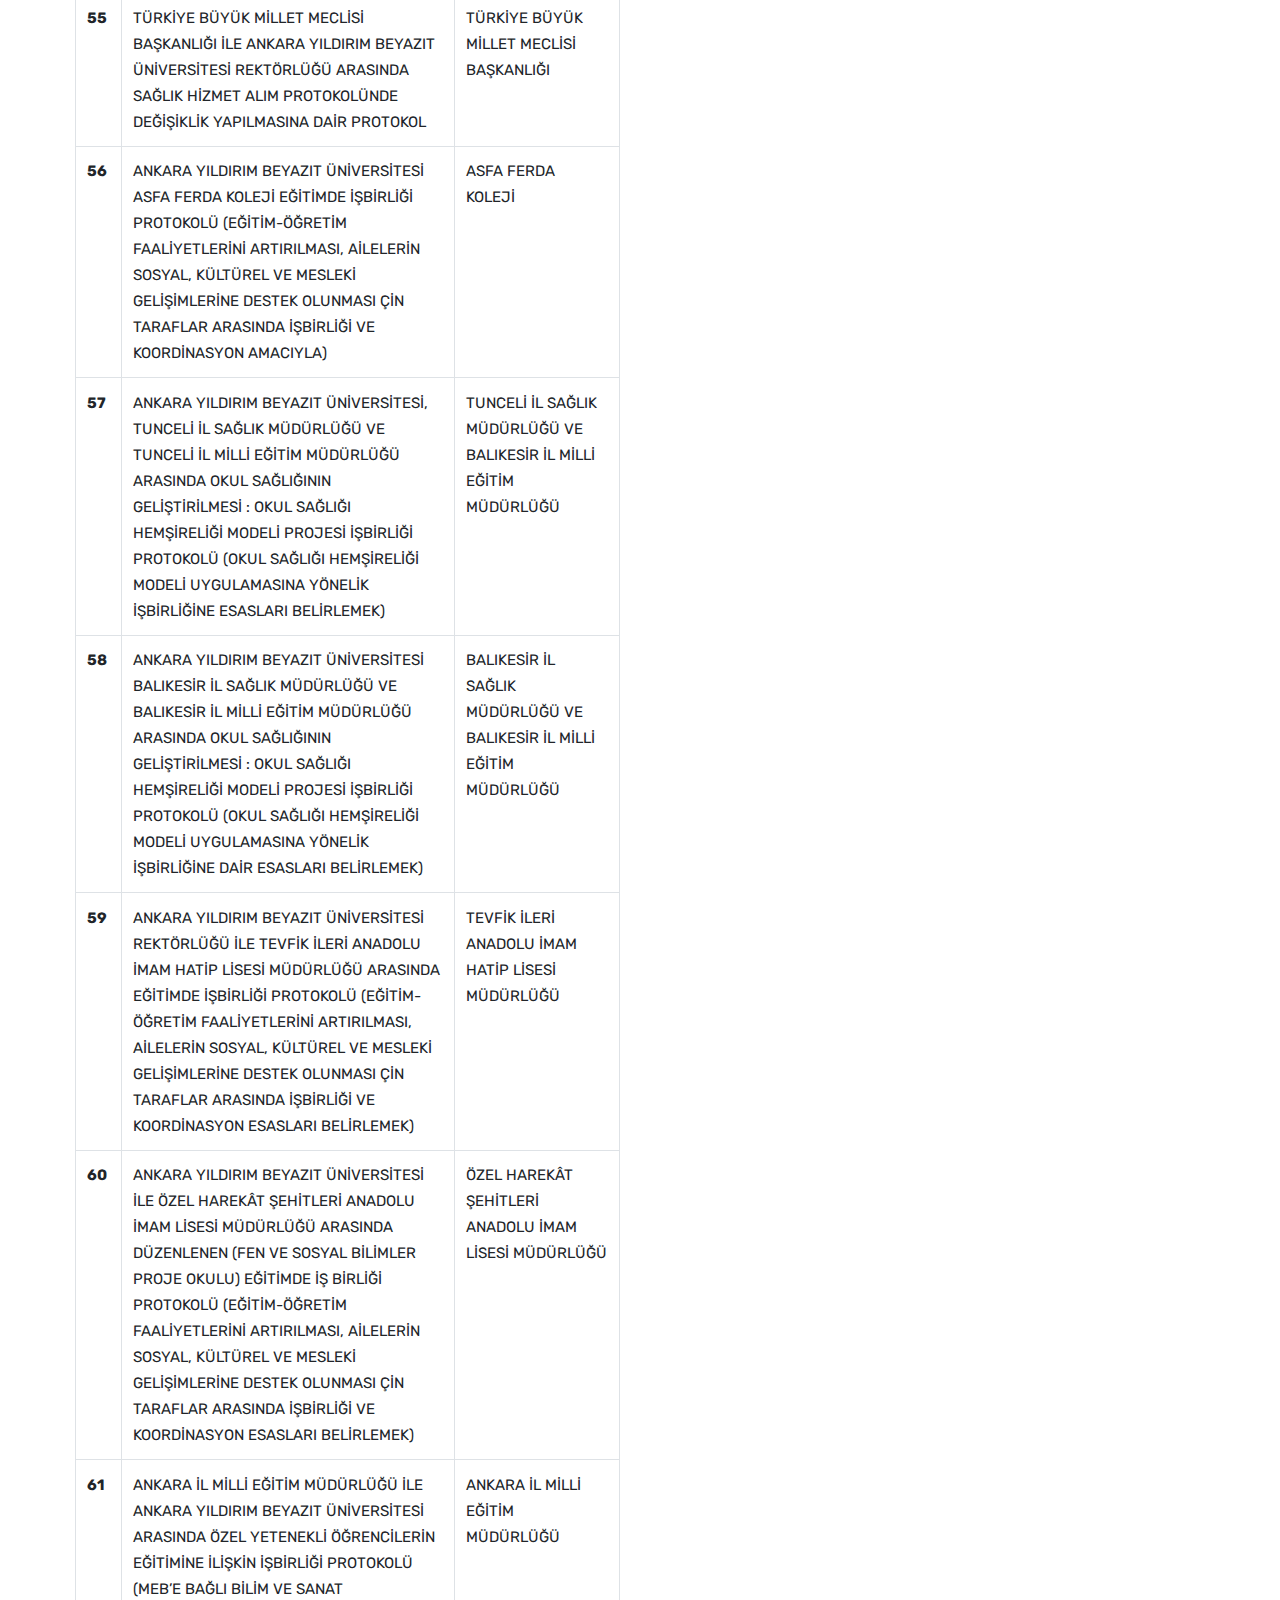
<file: isveren.html>
<!DOCTYPE html>
<html lang="tr">

   <head>
      <meta charset="utf-8">
      <title>AYBÜ Kariyer Planlaması ve Yönetimi Uygulama ve Araştırma Merkezi</title>
      <meta name="description" content="AYBÜ Kariyer Planlaması ve Yönetimi
         Uygulama ve Araştırma Merkezi">
      <meta name="keywords" content="AYBÜ Kariyer Planlaması ve Yönetimi
         Uygulama ve Araştırma Merkezi">
      <!-- responsive tag -->
      <meta http-equiv="x-ua-compatible" content="ie=edge">
      <meta name="viewport" content="width=device-width, initial-scale=1">
      <!-- favicon -->
      <link rel="apple-touch-icon" href="apple-touch-icon.html">
      <link rel="shortcut icon" type="image/x-icon"
         href="assets/images/aybu-karmer/logo1.png">
      <!-- Bootstrap v4.4.1 css -->
      <link rel="stylesheet" type="text/css"
         href="assets/css/bootstrap.min.css">
      <!-- font-awesome css -->
      <link rel="stylesheet" type="text/css"
         href="assets/css/font-awesome.min.css">
      <!-- animate css -->
      <link rel="stylesheet" type="text/css" href="assets/css/animate.css">
      <!-- owl.carousel css -->
      <link rel="stylesheet" type="text/css" href="assets/css/owl.carousel.css">
      <!-- slick css -->
      <link rel="stylesheet" type="text/css" href="assets/css/slick.css">
      <!-- off canvas css -->
      <link rel="stylesheet" type="text/css" href="assets/css/off-canvas.css">
      <!-- linea-font css -->
      <link rel="stylesheet" type="text/css"
         href="assets/fonts/linea-fonts.css">
      <!-- flaticon css  -->
      <link rel="stylesheet" type="text/css" href="assets/fonts/flaticon.css">
      <!-- magnific popup css -->
      <!-- Main Menu css -->
      <link rel="stylesheet" href="assets/css/rsmenu-main.css">
      <!-- spacing css -->
      <link rel="stylesheet" type="text/css" href="assets/css/rs-spacing.css">
      <!-- style css -->
      <link rel="stylesheet" type="text/css" href="style.css"> <!-- This stylesheet dynamically changed from style.less -->
      <!-- responsive css -->
      <link rel="stylesheet" type="text/css" href="assets/css/responsive.css">
      <!--[if lt IE 9]>
            <script src="https://oss.maxcdn.com/html5shiv/3.7.2/html5shiv.min.js"></script>
            <script src="https://oss.maxcdn.com/respond/1.4.2/respond.min.js"></script>
        <![endif]-->
   </head>
   <body class="defult-home">

   <div id="loader" class="loader orange-color">
      <div class="loader-container">
         <div class='loader-icon'>
            <img src="assets/images/aybu-karmer/karmer.jpg"
                 alt="Aybü Kar-Mer - Aybü Kariyer Planlaması ve Yönetimi Uygulama ve Araştırma Merkezi">
         </div>
      </div>
   </div>
   <!--Preloader area End here-->

   <!--Full width header Start-->
   <div class="full-width-header home8-style4">
      <!--Header Start-->
      <header id="rs-header" class="rs-header">

         <div class="topbar-area home8-topbar">
            <div class="container">
               <div class="row y-middle">

                  <div class="col-md-12 text-right">
                     <ul class="topbar-right pc-center">
                        <li class="login-register">
                           <i class="fa fa-sign-in"></i>
                           <a id="login" href="/portal">Giriş Yap</a> / <a id="signup" href="/portal">Kayıt
                           Ol</a>
                        </li>
                        <li class="btn-part">
                           <a class="apply-btn" onclick="changeLanguage('en')" href="#">EN</a>
                           <a class="apply-btn" onclick="changeLanguage('tr')" href="#">TR</a>
                        </li>
                     </ul>
                  </div>
               </div>
            </div>
         </div>


         <nav class="navbar navbar-expand-lg   navbar-light bg-light">
            <div class="container">
               <a class="navbar-brand" href="#">
                  <img src="assets/images/aybu-karmer/karmer.jpg" width="90" height="90" alt="">
               </a>
               <button class="navbar-toggler" type="button" data-toggle="collapse"
                       data-target="#navbarSupportedContent" aria-controls="navbarSupportedContent"
                       aria-expanded="false" aria-label="Toggle navigation">
                  <span class="navbar-toggler-icon"></span>
               </button>

               <div class="collapse navbar-collapse justify-content-center" id="navbarSupportedContent">
                  <ul class="navbar-nav   ">


                     <li class="nav-item"><a style="font-weight: bold;" class="nav-link"
                                             href="index.html">Anasayfa</a></li>
                     <li class="nav-item"><a style="font-weight: bold;" class="nav-link"
                                             href="akademik-birimler.html">Akademik Birimler</a>
                     </li>
                     <li class="nav-item"><a style="font-weight: bold;" class="nav-link"
                                             href="hakkimizda.html">Hakkımızda</a>
                     </li>
                     <li class="nav-item"><a style="font-weight: bold;" class="nav-link"
                                             href="ekibimiz.html">Ekibimiz</a>
                     </li>
                     <li class="nav-item"><a style="font-weight: bold;" class="nav-link"
                                             href="isveren.html">İşveren</a></li>
                     <li class="nav-item"><a style="font-weight: bold;" class="nav-link"
                                             href="duyurular.html">Duyurular</a>
                     </li>
                     <li class="nav-item"><a style="font-weight: bold;" class="nav-link"
                                             href="egitimler.html">Eğitimler</a>
                     </li>
                     <li class="nav-item"><a style="font-weight: bold;" class="nav-link" href="sss.html">SSS</a>
                     </li>
                     <li class="nav-item"><a style="font-weight: bold;" class="nav-link"
                                             href="iletisim.html">İletişim</a>
                     </li>


                  </ul>

               </div>
            </div>
         </nav>


         <!-- Menu Start
     <div class="menu-area menu-sticky">
         <div class="container">
             <div class="row y-middle">
                 <div class="col-lg-2">
                     <div class="logo-cat-wrap">
                         <div class="logo-part">
                             <a href="index.html">
                                <img src="assets/images/aybu-karmer/karmer.jpg" alt="Aybü Kar-Mer - Aybü Kariyer Planlaması ve Yönetimi Uygulama ve Araştırma Merkezi">
                             </a>
                         </div>
                     </div>
                 </div>
                 <div class="col-lg-10 text-right">
                   <div class="rs-menu-area">
                       <div class="main-menu">
                           <div class="mobile-menu">
                               <a class="rs-menu-toggle">
                                   <i class="fa fa-bars"></i>
                               </a>
                           </div>
                           <nav class="rs-menu">
                               <ul  id="menu" class="nav-menu">

                                <li> <a href="index.html">Anasayfa</a></li>
                                 <li> <a href="akademik-birimler.html">Akademik Birimler</a></li>
                                     <li> <a href="hakkimizda.html">Hakkımızda</a></li>
                                     <li> <a href="ekibimiz.html">Ekibimiz</a></li>
                                         <li> <a href="isveren.html">İşveren</a></li>
                                     <li> <a href="duyurular.html">Duyurular</a></li>
                                     <li> <a href="egitimler.html">Eğitimler</a></li>
                                     <li> <a href="sss.html">SSS</a></li>
                                     <li> <a href="iletisim.html">İletişim</a></li>


                              </ul>
                           </nav>
                       </div> -->


         <!-- Menu End -->


      </header>


      <!--Header End-->
   </div>
      <!--Full width header End-->

      <!-- Main content Start -->
      <div class="main-content">

         <!-- Breadcrumbs Start -->
         <div class="rs-breadcrumbs breadcrumbs-overlay">
            <div class="breadcrumbs-img">
               <img src="assets/images/aybu-karmer/1.jpg" alt="Aybü Kar-Mer -
                  Aybü Kariyer Planlaması ve Yönetimi Uygulama ve Araştırma
                  Merkezi">
            </div>
            <div class="breadcrumbs-text">
               <h1 id="title" class="page-title">Protokol Yaptığımız Kurum ve
                  Kuruluşlar</h1>

            </div>
         </div>
         <!-- Breadcrumbs End -->


         <!-- Faq Section Start -->
         <div class="rs-faq-part style1 orange-color pt-10 pb-10 md-pt-10
            md-pb-10">
            <div class="container">
               <div class="row">
                  <div class="col-lg-6 padding-0">
                     <div class="main-part table-responsive">

                        <h2>Protokoller</h2>
                        <table class="table table-bordered">
                           <thead>
                              <tr>
                                 <th> NO</th>
                                 <th>PROTOKOL ADI</th>
                                 <th>KARŞI TARAF</th>
                              </tr>
                           </thead>
                           <tbody>
                              <tr>
                                 <th scope="row">1</th>
                                 <td>AR-GE İNOVASYON VE ENDÜSTRİYEL UYGULAMA
                                    PROJELERİ PROTOKOLÜ
                                    (KÜÇÜK VE ORTA ÖLÇEKLİ İŞLETÖELER VE
                                    GİRİŞİMCİLERİN ARAŞTIRMA-GELİŞTİRME,
                                    İNOVASYON VE ENDÜSTRİYEL UYGULAMAYA YÖNELİK
                                    PROJELER KAPSAMINDAKİ İŞBİRLİĞİ ESASLARINI
                                    BELİRLEMEK)
                                 </td>
                                 <td>KOSGEB</td>
                              </tr>
                              <tr>
                                 <th scope="row">2</th>
                                 <td>TÜRKİYE PETROLLERİ ANONİM ORTAKLIĞI VE
                                    ÜNİVERSİTEMİZ ARASINDA EĞİTİM ALANINDA
                                    İŞBİRLİĞİ PROTOKOLÜ
                                    (TARAFLAR ARASINDA YÜRÜTÜLECEK EĞİTİMİ
                                    ARAŞTIRMA, VE DANIŞMANLIK KONULARINDA
                                    İŞBİRLİĞİ ESASLARINI BELİRLEMEK)
                                 </td>
                                 <td>TÜRKİYE PETROLLERİ ANONİM ORTAKLIĞI</td>
                              </tr>
                              <tr>
                                 <th scope="row">3</th>
                                 <td>T.C. BİLİM SANAYİ VE TEKNOLOJİ BAKANLIĞI
                                    İLE ÜNİVERSİTEMİZ ARASINDA DÜZENLENEN
                                    TÜRKİYE KÜMELENME AKADEMİSİ PROJESİ
                                    İŞBİRLİĞİ PROTOKOLÜ
                                    (BÖLGESEL REKABET EDEBİLİRLİK OPERASYONEL
                                    PROGRAMI DAHİLİNDE OLUŞTURULAN “TÜRKİYE
                                    KÜMELENME AKADEMİSİ (AKADEMİ) PROJESİ
                                    KAPSAMINDA GERÇEKLEŞTİRİLECEK İŞBİRLİĞİNE
                                    İLİŞKİN HÜKÜMLERİ BELİRLENMEK)
                                 </td>
                                 <td>T.C. BİLİM SANAYİ VE TEKNOLOJİ BAKANLIĞI</td>
                              </tr>
                              <tr>
                                 <th scope="row">4</th>
                                 <td>ANKARA TEKNOPARK TEKNOLOJİ GELİŞTİRME
                                    BÖLGESİ KURUCU HEYET PROTOKOLÜ</td>
                                 <td>ANKARA İVEDİK ORGANİZE SANAYİ BÖLGESİ
                                    MÜDÜRLÜĞÜ</td>
                              </tr>
                              <tr>
                                 <th scope="row">5</th>
                                 <td>YILDIRIM BEYAZIT ÜNİVERSİTESİ REKTÖRLÜĞÜ
                                    İLE GAZİ ÜNİVERSİTESİ VAKFI ARASINDA
                                    İŞBİRLİĞİ PROTOKOLÜ
                                    (ÜNİVERSİTEMİZ AKADEMİK/İDAİR PERSONELİN
                                    ÇOCUKLARININ GAZİ ÜNİVERSİTESİ VAKFI
                                    OKULLARINDA İNDİRİMLİ OLARAK OKUTLMASINA
                                    DAİR ESASLARI BELİRLEMEK)
                                 </td>
                                 <td>GAZİ ÜNİVERSİTESİ VAKFI</td>
                              </tr>
                              <tr>
                                 <th scope="row">6</th>
                                 <td>
                                    TEMSAN GENEL MÜDÜRLÜĞÜ İLE YILDIRIM BEYAZIT
                                    ÜNİVERSİTESİ REKTÖRLÜĞÜ ARASINDA YAPIŞACAK
                                    İŞBİRLİĞİNİN ESASLARINI BELİRLEYEN PROTOKOL
                                    (YENİ ÜRÜN YADA SÜREÇLER GELİŞTİRİLMESİ
                                    TEKNOLOJİK DIŞA BAĞIMLILIĞININ AZALTILMASINA
                                    DAİR ESASLARI BELİRLEMEK)
                                 </td>
                                 <td>TEMSAN GENEL MÜDÜRLÜĞÜ</td>
                              </tr>
                              <tr>
                                 <th scope="row">7</th>
                                 <td>
                                    EVDE SAGLIK HİZMETLERİ HEMŞİRELİGİ
                                    SERTİFİKALI EGİTİM
                                    PROGRAMI İŞBİRLİGİ PROTOKOLÜ
                                    (EVDE SAGLIK HEMŞİRESİ ETİŞTİRLMESİNE DAİR
                                    ESASLARI BELİRLEMEK)
                                 </td>
                                 <td>EVDE SAGLIK VE SOSYAL HİZMETLER DERNEĞİ</td>
                              </tr>
                              <tr>
                                 <th scope="row">8</th>
                                 <td>
                                    KOBİLERİN VERİMLİLİĞİNİN ARTIRILMASI PROJESİ
                                    ANKARA İLİ İŞBİRLİĞİ PROTOKOLÜ
                                    (BİLİM, SANAYİ BAKANLIK TARAFINDAN KAMU
                                    YATIRIM PROJESİ KAPSAMINDA ANKARA İLİMİZDE
                                    YAPILACAK ÇALIŞMALARIN YÜRÜTÜLMESİNE DAİR
                                    ESASLARI BELİRLEMEK)
                                 </td>
                                 <td>KOBİLERİN VERİMLİLİĞİNİN ARTIRILMASI
                                    PROJESİ ANKARA İLİ İŞBİRLİĞİ PROTOKOLÜ
                                    (BİLİM, SANAYİ BAKANLIK TARAFINDAN KAMU
                                    YATIRIM PROJESİ KAPSAMINDA ANKARA İLİMİZDE
                                    YAPILACAK ÇALIŞMALARIN YÜRÜTÜLMESİNE DAİR
                                    ESASLARI BELİRLEMEK)
                                 </td>
                              </tr>
                              <tr>
                                 <th scope="row">9</th>
                                 <td>
                                    ANKARA YILDIRIM BEYAZIT ÜNİVERSİTESİ İLE
                                    ANKARA İL MİLLİ EĞİTİM MÜDÜRLÜĞÜ ARASINDA
                                    FEN VE SOSYAL BİLİMLER PROJE OKULU, ANKARA
                                    KIZ ANADOLU İMAM HATİP LİSESİ İLE FEN VE
                                    SOSYAL BİLİMLER PROJE UYGULAMA OKULU,
                                    ANKARA-ÇUBUK ŞEHİT ÖMER TAKDEMİR ANADOLU
                                    İMAM HATİP LİSESİ EĞİTİMDE İŞBİRLİĞİ
                                    PROTOKOLÜ
                                    (EĞİTİM-ÖĞRETİM FAALİYETLERİNİ YÜRÜTMEK İÇİN
                                    TARAFLAR ARASINDA İŞBİRLİĞİ VE KOORDİNASYON
                                    DAİR ESASLARI BELİRLEMEK)
                                 </td>
                                 <td>ANKARA İL MİLLİ EĞİTİM MÜDÜRLÜĞÜ
                                 </td>
                              </tr>
                              <tr>
                                 <th scope="row">10</th>
                                 <td>
                                    TÜRKİYE ATOM ENERJİSİ KURUMU İLE ANKARA
                                    YILDIRIM BEYAZIT ÜNİVERSİTESİ ARASINDA
                                    İŞBİRLİĞİ PROTOKOLÜ
                                    (NÜKLEER TEKNOLOJİ GELİŞTİRME ÇALIŞMALARI
                                    KAPSAMINDA YAPILACAK İŞBİRLİĞİ DAİR ESASLARI
                                    BELİRLEMEK)
                                 </td>
                                 <td>TÜRKİYE ATOM ENERJİSİ KURUMU
                                 </td>
                              </tr>
                              <tr>
                                 <th scope="row">11</th>
                                 <td>
                                    T.C. ANKARA YILDIRIM BEYAZIT ÜNİVERSİTESİ
                                    İLE T.C. DEVLET DEMİRYOLLARI İŞLETMESİ GENEL
                                    MÜDÜRLÜĞÜ ARASINDA TEKNİK İŞBİRLİĞİNİ
                                    DÜZENLEYEN PROTOKOL
                                    (TCDD, BAĞLI OTAKLIKLARI İLE RAYLI SİSTEMLER
                                    SEKTÖRÜNDEKİ YER ALAN ÖZEL SEKTÖRÜN
                                    NİTELİKLİ PERSONEL İHTİYACINI KARŞILAMAK
                                    ÜZEE, EĞİTİM UGULAMAK, MESLEKİ EĞİTİM VE
                                    KURSLAR AÇMAK, BİLİMSEL VE TEKNOLOJİK AR-GE
                                    ÇALIŞMALARININ YAPLMASINI SAĞLAMAK)
                                 </td>
                                 <td>DEVLET DEMİRYOLLARI İŞLETMESİ GENEL
                                    MÜDÜRLÜĞÜ
                                 </td>
                              </tr>
                              <tr>
                                 <th scope="row">12</th>
                                 <td>
                                    ANKARA YILDIRIM BEYAZIT ÜNİVERSİTESİ İLE
                                    ÖZEL HAREKÂT ŞEHİTLERİ ANADOLU İMAM LİSESİ
                                    MÜDÜRLÜĞÜ ARASINDA DÜZENLENEN (FEN VE SOSYAL
                                    BİLİMLER PROJESİ/PROGRAMI UYGULANAN ANADOLU
                                    İMAM HATİP LİSELERİ) EĞİTİMDE İŞ BİRLİĞİ
                                    PROTOKOLÜ
                                    (EĞİTİM-ÖĞRETİM FAALİYETLERİNİ YÜRÜTMEK İÇİN
                                    TARAFLAR ARASINDA İŞBİRLİĞİ VE KOORDİNASYON
                                    SAĞLAMAK)
                                 </td>
                                 <td>İL MİLLİ EĞİTİM MÜDÜRLÜĞÜ
                                 </td>
                              </tr>
                              <tr>
                                 <th scope="row">13</th>
                                 <td>
                                    TÜRK PATENT VE MARKA KURUMU İLE ANKARA
                                    YILDIRIM BEYAZI T ÜNİVERSİTESİ ARASINDA
                                    İŞBİRLİĞİ PROTOKOLÜ
                                    (SINAİ MÜLKİYET BAŞVURULARININ ARAŞTIRMA VE
                                    İNCELEM İŞLEMLERİE İLİŞKİN ESASLARI
                                    BELİRLEMEK)
                                 </td>
                                 <td>TÜRK PATENT VE MARKA KURUMU BAŞKANLIĞI
                                 </td>
                              </tr>
                              <tr>
                                 <th scope="row">14</th>
                                 <td>
                                    ANKARA YILDIRIM BEYAZIT ÜNİVERSİTESİ İLE
                                    TÜRK DÜNYASI
                                    MÜHENDİSLER VE MİMARLAR BİRLİGİ (TDMMB)
                                    ARASINDA İŞBİRLİGİ
                                    PROTOKOLÜ
                                    (ORTAK YEREL MİRAS IŞIĞINDA MÜŞTEREK
                                    MİMARLIK, MÜHENDİSLİK VE ŞEHİRCİLİK
                                    ANLAYIŞINI ÖN PLANA ÇIKARTMAK VE BU
                                    ALANLARDA ARAŞTIRMA, EĞİTİM VE STAJ
                                    ÇALIŞMALARI, TARAF PARAMENTER/BÜROKRATLAR
                                    ARASINDAKİ İLİŞKİLERİ TEŞVİK ETMEK,
                                    GELİŞTİRMEK VE ARAŞTIRMA ÇALIŞMALARININ
                                    SONUÇLARININ ORTAK KULLANIMINI SAĞLAMAK VE
                                    BUNLARI YAYGINLAŞTIRMASINA DAİR ESASLARI
                                    BELİRLEMEK))
                                 </td>
                                 <td>TÜRK DÜNYASI
                                    MÜHENDİSLER VE MİMARLAR BİRLİGİ (TDMMB)
                                 </td>
                              </tr>
                              <tr>
                                 <th scope="row">15</th>
                                 <td>
                                    TİGA BİLGİ TEKNOLOJİLERİ A.Ş. - ANKARA
                                    YILDIRIM BEYAZIT ÜNİVERSİTESİ ÜNİVERSİTE -
                                    SANAYİİ İŞBİRLİGİ PROTOKOLÜ
                                    (ÜNİVERSİTE SANAYİ İŞBİRLİĞİNİN
                                    GELİŞTİRİLMESİNE DAİR ESASLARI BELİRLEMEK))
                                 </td>
                                 <td>TİGA BİLGİ TEKNOLOJİLERİ A.Ş
                                 </td>
                              </tr>
                              <tr>
                                 <th scope="row">16</th>
                                 <td>
                                    TÜRK PATENT VE MARKA KURUMU İLE ANKARA
                                    YILDIRIM BEYAZIT
                                    ÜNİVERSİTESİ ARASINDA İŞBİRLİGİ PROTOKOLÜ
                                    (MEVCUT İNSAN KAYNAĞININ BU ALANDA
                                    YETİŞTİRİLMESİ VE KENDİ AKADEMİK
                                    ÇALIŞMALARINDA KULLANABİLECEKLERİ BİLGİLERLE
                                    DONATILMASINA DAİR ESASLARI BELİRLEMEK))
                                 </td>
                                 <td>TÜRK PATENT VE MARKA KURUMU
                                 </td>
                              </tr>
                              <tr>
                                 <th scope="row">17</th>
                                 <td>
                                    ANKARA YENİMAHALLE TEVFİK İLERİ ANADOLU İMAM
                                    HATİP LİSESİ MÜDÜRLÜĞÜ İLE ANKARA YILDIRIM
                                    BEYAZIT ÜNİVERSİTESİ REKTÖRLÜĞÜ ARASINDA
                                    SOSYAL VE BİLİMSEL İŞBİRLİĞİ PROTOKOLÜ
                                    (EĞİTİM-ÖĞRETİM FAALİYETLERİNİ YÜRÜTMEK İÇİN
                                    TARAFLAR ARASINDA İŞBİRLİĞİ VE KOORDİNASYON
                                    DAİR ESASLARI BELİRLEMEK))
                                 </td>
                                 <td>ANKARA YENİMAHALLE TEVFİK İLERİ ANADOLU
                                    İMAM HATİP LİSESİ
                                 </td>
                              </tr>
                              <tr>
                                 <th scope="row">18</th>
                                 <td>
                                    BİLKENT ÜNİVERSİTESİ İLE ANKARA YILDIRIM
                                    BEYAZIT ÜNİVERSİTE KÜTÜPHANELER ARASI
                                    İŞBİRLİĞİ PROTOKOLU
                                 </td>
                                 <td>BİLKENT ÜNİVERSİTESİ
                                 </td>
                              </tr>
                              <tr>
                                 <th scope="row">19</th>
                                 <td>
                                    ORTA DOĞU TEKNİK ÜNİVERSİTESİ İLE ANKARA
                                    YILDIRIM BEYAZIT ÜNİVERSİTE KÜTÜPHANELER
                                    ARASI İŞBİRLİĞİ PROTOKOLU
                                 </td>
                                 <td>BİLKENT ÜNİVERSİTESİ
                                 </td>
                              </tr>





                              <tr>
                                 <th scope="row">20</th>
                                 <td>
                                    SAVUNMA SANAYİİ MÜSTEŞARLIĞI - ANKARA
                                    YILDIRIM BEYAZIT
                                    ÜNİVERSİTESİ - TUSAŞ-TÜRK HAVACILIK VE UZAY
                                    SANAYİİ A.Ş. ARASINDA SAVUNMA SANAYİ İÇİN
                                    ARAŞTIRMACI YETİŞTİRME PROGRAMI (SAYP)
                                    MUTABAKAT METNİ
                                    (LİSANSÜSTÜ ÖĞRENCİLEİRNİN YAPILACAK
                                    LİSANSÜSTÜ TEZ ÇALIŞMALARINA DAİR ESASLARI
                                    BELİRLEMEK))
                                 </td>
                                 <td>SAVUNMA SANAYİİ MÜSTEŞARLIĞI VE TUSAŞ-TÜRK
                                    HAVACILIK VE UZAY SANAYİİ A.Ş.
                                 </td>
                              </tr>








                              <tr>
                                 <th scope="row">21</th>
                                 <td>
                                    SAVUNMA SANAYİİ MÜSTEŞARLIĞI (SSM) - ANKARA
                                    YILDIRIM BEYAZIT ÜNİVERSİTESİ - METEKSAN
                                    SAVUNMA SANAYİİ A.Ş FİRMASI ARASINDA SAVUNMA
                                    SANAYİ İÇİN ARAŞTIRMACI YETİŞTİRME PROGRAMI
                                    (SAYP) MUTABAKAT METNİ
                                    (LİSANSÜSTÜ ÖĞRENCİLEİRNİN YAPILACAK
                                    LİSANSÜSTÜ TEZ ÇALIŞMALARINA DAİR ESASLARI
                                    BELİRLEMEK))
                                 </td>
                                 <td>SAVUNMA SANAYİİ MÜSTEŞARLIĞI VE METEKSAN
                                    SAVUNMA SANAYİİ A.Ş FİRMASI
                                 </td>
                              </tr>









                              <tr>
                                 <th scope="row">22</th>
                                 <td>
                                    SAVUNMA SANAYİİ MÜSTEŞARLIĞI (SSM) - ANKARA
                                    YILDIRIM BEYAZIT
                                    ÜNİVERSİTESİ - HAVELSAN HAVA ELEKTRONİK
                                    SANAYİ VE TİCARET A.Ş. (HAVELSAN) ARASINDA
                                    SAVUNMA SANAYİ İÇİN ARAŞTIRMACI YETİŞTİRME
                                    PROGRAMI (SAYP)
                                    MUTABAKAT METNİ
                                    (LİSANSÜSTÜ ÖĞRENCİLEİRNİN YAPILACAK
                                    LİSANSÜSTÜ TEZ ÇALIŞMALARINA DAİR ESASLARI
                                    BELİRLEMEK))
                                 </td>
                                 <td>SAVUNMA SANAYİİ MÜSTEŞARLIĞI VE HAVELSAN
                                    HAVA ELEKTRONİK SANAYİ VE TİCARET A.Ş.
                                    (HAVELSAN)

                                 </td>
                              </tr>











                              <tr>
                                 <th scope="row">23</th>
                                 <td>
                                    SAVUNMA SANAYİİ MÜSTEŞARLIĞI (SSM) - ANKARA
                                    YILDIRIM BEYAZIT ÜNİVERSİTESİ - ASELSAN
                                    SANAYİ VE TİCARET A.Ş.
                                    (ASELSAN) ARASINDA SAVUNMA SANAYİ İÇİN
                                    ARAŞTIRMACI YETİŞTİRME PROGRAMI (SAYP)
                                    MUTABAKAT METNİ
                                    (LİSANSÜSTÜ ÖĞRENCİLERİNİN YAPILACAK
                                    LİSANSÜSTÜ TEZ ÇALIŞMALARINA DAİR ESASLARI
                                    BELİRLEMEK))
                                 </td>
                                 <td>SAVUNMA SANAYİİ MÜSTEŞARLIĞI VE ASELSAN
                                    SANAYİ VE TİCARET A.Ş.
                                 </td>
                              </tr>













                              <tr>
                                 <th scope="row">24</th>
                                 <td>
                                    ANKARA YILDIRIM BEYAZIT ÜNİVERSİTESİ İLE
                                    ULUSLARARASI PROF. DR. MUHAMMED HAMİDULLAH
                                    ANADOLU İMAM HATİP LİSESİ ARASINDA
                                    DÜZENLENEN
                                    (ULUSLARARASI ANADOLU İMAM HATİP LİSELERİ
                                    PROJESİ/PROGRAMI)
                                    EĞİTİMDE İŞ BİRLİĞİ PROTOKOLÜ
                                    (EĞİTİM-ÖĞRETİM FAALİYETLERİNİ YÜRÜTMEK İÇİN
                                    TARAFLAR ARASINDA İŞBİRLİĞİ VE KOORDİNASYON
                                    DAİR ESASLARI BELİRLEMEK))
                                 </td>
                                 <td>ULUSLARARASI PROF. DR. MUHAMMED HAMİDULLAH
                                    ANADOLU İMAM HATİP LİSESİ


                                 </td>
                              </tr>













                              <tr>
                                 <th scope="row">25</th>
                                 <td>
                                    JANDARMA VE SAHİL GÜVENLİK AKADEMİSİ İLE
                                    ANKARA YILDIRIM BEYAZIT ÜNİVERSİTESİ
                                    ARASINDA KURUMSAL İŞBİRLİĞİ PROTOKOLÜ
                                    (BİLİMSEL FAALİYETLERİNİ YÜRÜTMEK İÇİN
                                    TARAFLAR ARASINDA İŞBİRLİĞİ VE KOORDİNASYON
                                    ESASLARI BELİRLEMEK)
                                 </td>
                                 <td>JANDARMA VE SAHİL GÜVENLİK AKADEMİSİ
                                 </td>
                              </tr>














                              <tr>
                                 <th scope="row">26</th>
                                 <td>
                                    ANKARA YILDIRIM BEYAZIT
                                    ÜNİVERSİTESİ - TUSAŞ-TÜRK HAVACILIK VE UZAY
                                    SANAYİİ A.Ş. ARASINDA İŞBİRLİĞİ ANLAŞMASI
                                 </td>
                                 <td>TUSAŞ-TÜRK HAVACILIK VE UZAY SANAYİİ A.Ş.
                                 </td>
                              </tr>














                              <tr>
                                 <th scope="row">27</th>
                                 <td>
                                    ANKARA YILDIRIM BEYAZIT ÜNİVERSİTESİ İLE
                                    ÇANKIRI KARATEKİN ÜNİVERSİTESİ
                                    KÜTÜPHANELERİNİN KARŞILIKLI KULLANIMINA DAİR
                                    PROTOKOL </td>
                                 <td>ÇANKIRI KARATEKİN ÜNİVERSİTESİ
                                 </td>
                              </tr>













                              <tr>
                                 <th scope="row">28</th>
                                 <td>
                                    TÜRKİYE ATOM ENERJİSİ KURUMU İLE ANKARA
                                    YILDIRIM BEYAZIT ÜNİVERSİTESİ ARASINDA
                                    İŞBİRLİĞİ PROTOKOL
                                    (NÜKLEER TEKNOLOJİ GELİŞTİRİLMESİ VE
                                    GELİŞİMİN YÖNETİMİ ÇALIŞMALARI KAPSAMINDA
                                    YAPILACAK İŞBİRLİĞİ ESASLARI BELİRLEMEK)
                                 </td>
                                 <td>TÜRKİYE ATOM ENERJİSİ KURUMU
                                 </td>
                              </tr>











                              <tr>
                                 <th scope="row">29</th>
                                 <td>
                                    HACETTEPE ÜNİVERSİTESİ İLE ANKARA YILDIRIM
                                    BEYAZIT ÜNİVERSİTESİ KÜTÜPHANELER ARASI
                                    İŞBİRLİĞİ PROTOKOLU </td>
                                 <td>HACETTEPE ÜNİVERSİTESİ REKTÖRLÜĞÜ
                                 </td>
                              </tr>










                              <tr>
                                 <th scope="row">30</th>
                                 <td>
                                    ANKARA ÜNİVERSİTESİ İLE ANKARA YILDIRIM
                                    BEYAZIT ÜNİVERSİTESİ ARASINDA KÜTÜPHANELERİN
                                    İŞBİRLİĞİ KARŞILIKLI KULLANIMINA DAİR
                                    PROTOKOL </td>
                                 <td>ANKARA ÜNİVERSİTESİ REKTÖRLÜĞÜ
                                 </td>
                              </tr>










                              <tr>
                                 <th scope="row">31</th>
                                 <td>
                                    KIRŞEHİR AHİ EVRAN ÜNİVERSİTESİ İLE ANKARA
                                    YILDIRIM BEYAZIT ÜNİVERSİTESİ KÜTÜPHANELER
                                    ARASI İŞBİRLİĞİ PROTOKOLU </td>
                                 <td>KIRŞEHİR AHİ EVRAN ÜNİVERSİTESİ
                                 </td>
                              </tr>











                              <tr>
                                 <th scope="row">32</th>
                                 <td>
                                    ANKARA YILDIRIM BEYAZIT ÜNİVERSİTESİ İLE
                                    ATATÜRK ANADOLU İMAM HATİP LİSESİ (FEN VE
                                    SOSYAL BİLİMLER PROJE OKULU) ARASINDA
                                    DÜZENLENEN
                                    EĞİTİMDE İŞBİRLİĞİ PROTOKOLÜ
                                    (EĞİTİM-ÖĞRETİM FAALİYETLERİNİ YÜRÜTMEK İÇİN
                                    TARAFLAR ARASINDA İŞBİRLİĞİ VE KOORDİNASYON
                                    ESASLARI BELİRLEMEK
                                 </td>
                                 <td>ATATÜRK ANADOLU İMAM HATİP LİSESİ
                                 </td>
                              </tr>








                              <tr>
                                 <th scope="row">33</th>
                                 <td>
                                    SAGLIK BAKANLIGI İLE
                                    ANKARA YILDIRIM BEYAZIT ÜNİVERSİTESİ
                                    ARASINDA
                                    "FİZİKSEL AKTİVİTE İMKÂNLARININ
                                    GELİŞTİRİLMESİ"
                                    İŞBİRLİGİ PROTOKOLÜ
                                    (TÜRKİYE SAĞLIKLI BESLENME VE HAREKETLİ
                                    HAYAT PROGRAMI (2015-2018) KAPSAMINDA
                                    ÜNİVERSİTE ÖĞRENCİLERİNE FİZİKSEL AKTİVİTE
                                    ALIŞKANLIĞI KAZANDIRARAK BİSİKLET KULLANIMIN
                                    TEŞVİK EDİLMESİNE DAİR ESASLARI BELİRLEMEK)
                                 </td>
                                 <td>SAGLIK BAKANLIGI
                                 </td>
                              </tr>



                              <tr>
                                 <th scope="row">34</th>
                                 <td>
                                    ANKARA YILDIRIM BEYAZIT ÜNİVERSİTESİ İLE
                                    BURHAN DOGAN ÖZEL
                                    İSTİHDAM BÜROSU ARASINDA İŞBİRLİGİ PROTOKOLÜ
                                    (İŞKURUN AÇACAĞI DİJİTAL EKONOMİNİN
                                    İHTİYAÇLARINI KARŞILAYACAK NİTELİKLİ İŞ
                                    GÜCÜNÜN YETİŞTİRİLMESİNE YÖNELİK MESLEKİ
                                    EĞİTİMLERİNİN DÜZENLENMESİNE İLİŞKİN PROJE
                                    KONULUİHALELERE KONSORSİYUM OLARAK BİRLİKTE
                                    TEKLİF VERMEK, İHALELER SONUCUNDA;İŞLEMLERİN
                                    YAPILMASINA DAİR ESASLARI BELİRLEMEK)

                                 </td>
                                 <td>BURHAN DOGAN ÖZEL
                                    İSTİHDAM BÜROSU

                                 </td>
                              </tr>




                              <tr>
                                 <th scope="row">35</th>
                                 <td>
                                    ANKARA YILDIRIM BEYAZIT ÜNİVERSİTESİ İLE
                                    TÜRK HAVACILIK VE UZAY SANAYİİ ARASINDA
                                    İŞBİRLİGİ PROTOKOLÜ
                                    (ÜNİVERSİTEMİZ MESLEK YÜKSEKOKULU BÜNYESİNDE
                                    BULUNAN UÇAK TEKNOLOJİSİ PROGRAAMI
                                    İHTİYAÇLARI, DERS MATERYALLERİ İLE
                                    ÖĞRENCİLERİN STAJ DERSLERİ VE DÖNEM
                                    İÇERİSİNDEKİ DERSLERİN UYGULAMALARININ
                                    ÜNİVERSİTE AKADEMİK TAKVİMİNDE BELİRTİLEN
                                    ZAMAN ARALIKLARINDA VE SÜRELERİNDE SANAYİ
                                    KURULUŞU İŞ YERLERİNDE YAPILMASINA İLİŞKİN
                                    USUL VE ESASLARI BELİRLEME İLE MEZUNİYET
                                    SONRASI İŞE ALIM İMKANLARININ ESASLARI
                                    BELİRLEMEK)

                                 </td>
                                 <td>TÜRK HAVACILIK VE UZAY SANAYİİ
                                 </td>
                              </tr>





                              <tr>
                                 <th scope="row">36</th>
                                 <td>
                                    A.ANKARA YILDIRIM BEYAZIT ÜNİVERSİTESİ TIP
                                    FAKÜLTESİ MEZUNİYET ÖNCESİ EĞİTİM GÖREN
                                    ÖĞRENCİLERİN İLGİLİ EĞİTİM MÜFREDATI,
                                    MEZUNİYET SONRASI EĞİTİM GÖREN ÖĞRENCİLERİN
                                    İSE 663 SAYILI “SAĞLIK BAKANLIĞI VE BAĞLI
                                    KURULUŞLARININ TEŞKİLAT VE GÖREVLERİ
                                    HAKKINDA KANUN HÜKMÜNDE KARARNAME’NİN” 22
                                    NCİ MADDESİ İLE KURULAN “TIPTA UZMANLIK
                                    KURULU’NUN” VERMİŞ OLDUĞU KARARLAR İLE
                                    18.07.2009 TARİHLİ VE 27292 SAYILI RESMİ
                                    GAZETEDE YAYIMLANARAK YÜRÜRLÜĞE GİREN “TIPTA
                                    VE DİŞ HEKİMLİĞİNDE UZMANLIK EĞİTİMİ
                                    YÖNETMELİĞİ” GEREĞİNCE, MEZUNİYET ÖNCESİ VE
                                    SONRASI HALK SAĞLIĞI VE AİLE HEKİMLİĞİ
                                    BRANŞLARINDA EĞİTİM SAĞLAMAK,
                                    B.HALKIN SAĞLIK SORUNLARININ BELİRLENMESİNE
                                    VE SAĞLIK HİZMETLERİNİN GELİŞTİRİLMESİNE
                                    YÖNELİK BİLİMSEL ARAŞTIRMALAR YAPMAK, BU
                                    KONUDA BAKANLIĞA BİLGİ SAĞLAYARAK DESTEK
                                    OLMAK,
                                    C.HALKA MÜMKÜN OLAN EN İYİ SAĞLIK HİZMETİNİ
                                    SUNMAK İÇİN HALKIN SAĞLIK DÜZEYİNİ
                                    YÜKSELTİCİ ÇALIŞMALAR YAPMAK,
                                    Ç.BAKANLIK PERSONELİNİN HİZMET ÖNCESİ VE
                                    HİZMET İÇİ UYGULAMALI EĞİTİMLERİNE KATKI
                                    SAĞLAMAKTIR.
                                    AMACIYLA;
                                    SAĞLIK, EĞİTİM VE ARAŞTIRMA BÖLGESİ (SEAB)
                                    OLUŞTURULMASINA DAİR İŞBİRLİĞİ PROTOKOLÜ
                                 </td>
                                 <td>ANKARA VALİLİĞİ
                                 </td>
                              </tr>




                              <tr>
                                 <th scope="row">37</th>
                                 <td>
                                    SAĞLIK, EĞİTİM VE ARAŞTIRMA BÖLGESİ (SEAB)
                                    OLUŞTURULARAK İŞ BİRLİĞİ YAPILMASI
                                    HAKKINDAKİ PROTOKOLÜ
                                 </td>
                                 <td>ANKARA İL SAĞLIK MÜDÜRLÜĞÜ
                                 </td>
                              </tr>







                              <tr>
                                 <th scope="row">38</th>
                                 <td>
                                    ANKARA YILDIRIM BEYAZIT ÜNİVERSİTESİ İLE
                                    ANKARA İL MİLLİ EGİTİM MÜDÜRLÜGÜ ARASINDA
                                    DÜZENLENEN
                                    (HAFIZLIK TEKRARI YAPILAN ARAPÇA HAZIRLIKLI
                                    FEN VE SOSYAL BİLİMLER PROGRAMI UYGULANAN
                                    MUHAMMED HAMDİ YAZIR ANADOLU İMAM HATİP
                                    LİSESİ) EGİTİMDE İŞ BİRLİGİ PROTOKOLÜ
                                    EĞİTİM-ÖĞRETİM FAALİYETLERİNİ YÜRÜTMEK İÇİN
                                    TARAFLAR ARASINDA İŞBİRLİĞİ VE KOORDİNASYON
                                    ESASLARI BELİRLEMEK)
                                 </td>
                                 <td>ANKARA İL MİLLİ EGİTİM MÜDÜRLÜGÜ
                                 </td>
                              </tr>




                              <tr>
                                 <th scope="row">39</th>
                                 <td>
                                    ANKARA YILDIRIM BEYAZIT ÜNİVERSİTESİ İLE
                                    KIRŞEHİR AHİ EVRAN ÜNİVERSİTESİ İŞBİRLİĞİ
                                    PROTOKOLÜ
                                    (EĞİTİM-ÖĞRETİM, BİLİMSEL ARAŞTIRMALAR,
                                    GELENEKSEL VE TAMAMLAYICI TIP FAALİYETLERİNİ
                                    YÜRÜTMEK İÇİN TARAFLAR ARASINDA İŞBİRLİĞİ VE
                                    KOORDİNASYON ESASLARI BELİRLEMEK)
                                 </td>
                                 <td>KIRŞEHİR AHİ EVRAN ÜNİVERSİTESİ REKTÖRLÜĞÜ
                                 </td>
                              </tr>





                              <tr>
                                 <th scope="row">40</th>
                                 <td>
                                    ANKARA YILDIRIM BEYAZIT ÜNİVERSİTESİ
                                    İLE HAYAT BOŞLUK KABUL ETMEZ BAĞIMLILIK İLE
                                    MÜCADELE VE EĞİTİM DERNEĞİ İŞ BİRLİĞİ
                                    PROTOKOLÜ

                                    ÜLKEMİZ SINIRLARI İÇERİSİNDE YER ALAN
                                    DEZAVANTAJLI GRUPLARIN ALDIĞI EĞİTİMİN
                                    NİTELİĞİ İLE İLGİLİ ÖNCELİKLİ OLARAK
                                    BELİRLENMİŞ ALANLAR BAŞTA OLMAK ÜZERE,
                                    TARAFLARCA UYGUN GÖRÜLEN TÜM ALANLARDA,
                                    PLANLI ÇALIŞMALAR YÜRÜTEREK, ÖZELLİKLE
                                    DEZAVANTAJLI GRUPLARIN BAŞARI SEVİYELERİNİ
                                    YÜKSELTECEK OLAN TÜM EĞİTİM HİZMETLERİNİN
                                    NİTELİĞİNİ ARTTIRMAK; EĞİTİM PROGRAMLARININ
                                    GELİŞTİRİLMESİ, ÖĞRETMEN YETERLİLİKLERİNİN
                                    UYGULAMALI EĞİTİM FAALİYETLERİYLE
                                    ARTTIRILMASI, MEZUN OLMA DURUMUNA GELMİŞ
                                    DEZAVANTAJLI GRUPLARA MESLEKİ TECRÜBE
                                    KAZANDIRILMASI VE AİLELERİN SOSYAL, KÜLTÜREL
                                    VE MESLEKİ GELİŞİMLERİNE DESTEK OLUNMASI
                                    HUSUSUNDA TARAFLAR ARASINDA İŞ BİRLİĞİ VE
                                    KOORDİNASYONU SAĞLAMAKTIR.
                                 </td>
                                 <td>HAYAT BOŞLUK KABULETMEZ BAĞIMLILIK İLE
                                    MÜCADELE VE EĞİTİM DERNEĞİ
                                 </td>
                              </tr>


                              <tr>
                                 <th scope="row">41</th>
                                 <td>
                                    KÜTÜPHANELERARASI İŞBİRLİĞİ PROTOKOLÜ
                                 </td>
                                 <td>YURT DIŞI TÜRKLER VE AKRABA TOPLULUKLAR
                                    BAŞKANLIĞI
                                 </td>
                              </tr>





                              <tr>
                                 <th scope="row">42</th>
                                 <td>
                                    ANKARA YILDIRIM BEYAZIT ÜNİVERSİTESİ İLE
                                    KUTLU PUSULA
                                    YARDIM EĞİTİM VE DAYANIŞMA DERNEĞİ ARASINDA
                                    YAPILAN AHŞAP YAKMA SANATI EĞİTİCİ PROGRAMI
                                    İŞBİRLİĞİ PROTOKOLÜ
                                    (KAYBOLMAYA YÜZ TUTMUŞ BİR SANATIN/AHŞAP
                                    YAKMA-DAĞLAMA SANATI ARACILIĞIYLA
                                    TÜRKİYEDEKİ DEZAVANTAJLI GRUPLARIN MESLEK
                                    EDİNEREK İŞ GÜCÜPİYASASINA ERİŞİMLERİNİ VE
                                    TÜRKİYEDE UYUMLARINI SAĞLAMAKTIR.
                                 </td>
                                 <td>KUTLU PUSULA
                                    YARDIM EĞİTİM VE DAYANIŞMA DERNEĞİ

                                 </td>
                              </tr>




                              <tr>
                                 <th scope="row">43</th>
                                 <td>
                                    ANKARA YILDIRIM BEYAZIT ÜNİVERSİTESİ MERKEZ
                                    ARAŞTIRMA LABORATUVARI UYGULAMA VE ARAŞTIRMA
                                    MERKEZİ İLE ACT BİYOTEKNOLOJİ &DANIŞMANLIK
                                    ARASINDA İŞBİRLİĞİ PROTOKOLÜ
                                    (FİRMANIN YÜRÜTECEĞİ EĞİTİM, KURS VB
                                    ETKİNLİKLERE MERKEZ TARAFINDAN LABORATUAR
                                    OLANAĞI SAĞLANMASI, BU SÜREÇTE DE MERKEZ’İN
                                    TANIRLILIĞININ ARTIRILMASINA DAİR ESASLARI
                                    BELİRLEMEK)
                                 </td>
                                 <td>ACT BİYOTEKNOLOJİ & DANIŞMANLIK
                                 </td>
                              </tr>








                              <tr>
                                 <th scope="row">44</th>
                                 <td>
                                    ÇANKIRI KARATEKİN ÜNİVERSİTESİ İLE ANKARA
                                    YILDIRIM BEYAZIT
                                    ÜNİVERSİTESİ SAĞLIK HİZMETLERİ MESLEK
                                    YÜKSEKOKULLARI ARASINDA ÖNLİSANS EĞİTİM
                                    ÖĞRETİM UYGULAMA VE BİLİMSEL İŞBİRLİĞİ
                                    PROTOKOLÜ

                                 </td>
                                 <td>ÇANKIRI KARATEKİN ÜNİVERSİTESİ REKTÖRLÜĞÜ
                                 </td>
                              </tr>









                              <tr>
                                 <th scope="row">45</th>
                                 <td>
                                    ANKARA YILDIRIM BEYAZIT
                                    ÜNİVERSİTESİ İLE ALVİMEDİCA TIBBİ ÜRÜNLER
                                    SANAYİ VE DIŞ TİCARET ANONİM ŞİRKETİ
                                    ARASINDA İŞBİRLİĞİ PROTOKOLÜ
                                    (BİLİM, SANAYİ VE TEKNOLOJİYE YÖNELİK OLARAK
                                    AR-GE ÇALIŞMALARINA DAİR ESASLARI
                                    BELİRLEMEK)

                                 </td>
                                 <td>ALVİMEDİCA TIBBİ ÜRÜNLER SANAYİ VE DIŞ
                                    TİCARET ANONİM ŞİRKETİ
                                 </td>
                              </tr>










                              <tr>
                                 <th scope="row">46</th>
                                 <td>
                                    ANKARA İL MİLLİ EĞİTİM MÜDÜRLÜĞÜ İLE ANKARA
                                    YILDIRIM BEYAZIT ÜNİVERSİTESİ ARASINDA OKUL
                                    SAĞLIĞI HEMŞİRELİĞİ UYGULAMASI İŞBİRLİĞİ
                                    PROTOKOLÜ
                                    (ÜNİVERSİTEMİZ SAĞLIK BİLİMLERİ FAKÜLTESİ
                                    HEMŞİRELİK BÖLÜMÜ HALK SAĞLIĞI HEMŞİRELİĞİ
                                    SAHA UYGULAMASI KAPSAMINDA OKUL SAĞLIĞI
                                    HEMŞİRELİĞİ UYGULAMASINA YÖNELİK İŞBİRLİĞİNE
                                    DAİR ESASLARI BELİRLEMEK)
                                 </td>
                                 <td>ANKARA İL MİLLİ EĞİTİM MÜDÜRLÜĞÜ
                                 </td>
                              </tr>









                              <tr>
                                 <th scope="row">47</th>
                                 <td>
                                    ANKARA YILDIRIM BEYAZIT
                                    ÜNİVERSİTESİ SAĞLIK HİZMETLERİ MESLEK
                                    YÜKSEKOKULU İİLE TÜRKİYE ÖZÜRLÜLER EĞİTİM VE
                                    DAYANIŞMA VAKFI (ÖZEV)
                                    İŞBİRLİĞİ PROTOKOLÜ
                                    (SAĞLIK HİZMETLERİ MESLEK YÜKSEKOKULUNDA
                                    EĞİTİM GÖREN ÖĞRENCİLEİRN NİTELİKLERİNİ
                                    ARTIRMAK İÇİN VE DÖNME İÇİ UYGULAMA
                                    DERSLERİNİ ÖZEVDE TAMAMLAMALARINI SAĞLAMAK)
                                 </td>
                                 <td>TÜRKİYE ÖZÜRLÜLER EĞİTİM VE DAYANIŞMA VAKFI
                                    (ÖZEV)
                                    (ÖZEV)

                                 </td>
                              </tr>



                              <tr>
                                 <th scope="row">48</th>
                                 <td>
                                    KİŞİSEL VERİLERİ KORUMA KURUMU İLE ANKARA
                                    YILDIRIM BEYAZIT ÜNİVERSİTESİ ARASINDA
                                    DÜZENLENEN İŞBİRLİĞİ PROTOKOLÜ
                                    KİŞİSEL VERİLERİN KORUNMASI İLİŞKİN
                                    ÇALIŞMALARI YÜRÜTMEK)

                                 </td>
                                 <td>KİŞİSEL VERİLERİ KORUMA KURUMU
                                 </td>
                              </tr>




                              <tr>
                                 <th scope="row">49</th>
                                 <td>
                                    ANKARA YILDIRIM BEYAZIT ÜNİVERSİTESİ
                                    MÜHENDİSLİK VE DOGA BİLİMLERİ FAKÜLTESİ
                                    İNŞAAT MÜHENDİSLİGİ BÖLÜMÜ İLE
                                    ANKARA BÜYÜKŞEHİR BELEDİYESİ ASKİ GENEL
                                    MÜDÜRLÜGÜ
                                    ARASINDA
                                    TEKNİK İŞ BİRLİGİNİ DÜZENLEYEN PROTOKOL
                                    (MÜHENDİSLİK VE DOGA BİLİMLERİ FAKÜLTESİ
                                    İNŞAAT MÜHENDİSLİGİ BÖLÜMÜ İLE ASKİ’NİN
                                    FİZİKİ İMKAN, ÖĞRETİM ELEMANI, TEKNİK
                                    PERSONEL VE TECRÜBELERİNİN BİRLEŞTİRİLMESİ,
                                    İVEDK SU ARIRMATESİSİ YANINDA YAPILMAI
                                    PLANLANAN LABORATUARLARIN MÜHENDİSLİK VE
                                    DOGA BİLİMLERİ FAKÜLTESİ
                                    İNŞAAT MÜHENDİSLİGİ BÖLÜMÜ VERCEĞİ
                                    DANIŞMANLIK HİZMETİ İLE KURULMASI VE
                                    LABORATUARDA MÜHENDİSLİK VE DOGA BİLİMLERİ
                                    FAKÜLTESİ
                                    İNŞAAT MÜHENDİSLİGİ BÖLÜMÜ MĞRETİM
                                    ELEMANLARI VE ÖĞRENCİLERİ TARAFINDAN
                                    ÖNCELİKLE ASKİ’NİN İHTİYAÇLARI
                                    DOĞRULTUSUNDAKİ KONULARDA OLMAK ÜZERE,
                                    LİSANSÜSTÜ DÜZEYDE TEZ, BİLİMSEL VE
                                    TWKNOLOJİK AR-E ÇALIŞMALARININ
                                    YAPILABİLMESİNE İMKAN SAĞLAMAK)

                                 </td>
                                 <td>ANKARA BÜYÜKŞEHİR BELEDİYESİ ASKİ GENEL
                                    MÜDÜRLÜGÜ
                                 </td>
                              </tr>












                              <tr>
                                 <th scope="row">50</th>
                                 <td>
                                    ANKARA YILDIRIM BEYAZIT ÜNİVERSİTESİ İLE
                                    TUSAŞ-TÜRK HAVACILIK VE UZAY SANAYİİ A.Ş.
                                    ARASINDA KURUMSAL İŞBİRLİGİ PROTOKOLÜ
                                    (ÜNİVERSİTE-SANAYİ İŞBİRLİĞİ, EĞİTİM VE
                                    ARAŞTIRMA-GELİŞTİRME KONULARI BAŞTA OLMAK
                                    ÜZERE KURUMSAL İŞBİRLİĞİNE İLİŞKİN ESASLARI
                                    DÜZENLEMEK)

                                 </td>
                                 <td>TUSAŞ-TÜRK HAVACILIK VE UZAY SANAYİİ A.Ş.
                                 </td>
                              </tr>










                              <tr>
                                 <th scope="row">51</th>
                                 <td>
                                    T.C. SANAYİ VE TEKNOLOJİ BAKANLIĞI İLE
                                    ANKARA YILDIRIM BEYAZIT ÜNİVERSİTESİ
                                    ARASINDA GİRİŞİMCİ BİLGİ SİSTEMİ VERİLERİ
                                    KAPSAMINDA YAPILACAK ORTAK ÇALIŞMAYA İLİŞKİN
                                    PROTOKOL
                                    ((GİRİŞİMCİ BİLGİ SİTEMİNDE YER ALAN MİKRO
                                    VERİNİN ERİŞİMİNE VE KULLANIMINA İLİŞKİN
                                    ÇALIŞMA ESASLARINI BELİRLEMEK)


                                 </td>
                                 <td>T.C. SANAYİ VE TEKNOLOJİ BAKANLIĞI
                                 </td>
                              </tr>






                              <tr>
                                 <th scope="row">52</th>
                                 <td>
                                    KÜLTÜR VE TURİZM BAKANLIGI
                                    TELİF HAKLARI GENEL MÜDÜRLÜGÜ
                                    İLE ANKARA YILDIRIM BEYAZIT ÜNİVERSİTESİ
                                    HUKUK FAKÜLTESİ ARASINDA İŞBİRLİGİ PROTOKOLÜ
                                    (TARAFLARIN SAHİP OLDUKLARI BİLGİ BİRİKİMİ
                                    VE KURUMSAL DENEYİMİ KULLANARAK TELİF
                                    HAKLARI, KÜLTÜR ENDÜSTİRSİ VE KÜLTÜR
                                    POLİTİKALARI ALANLARINDA ARAŞTIRMA VE EĞİTİM
                                    GİBİ FAALİYETLERİN GERÇEKLEŞTİRİLMESİ )
                                 </td>
                                 <td>KÜLTÜR VE TURİZM BAKANLIGI
                                    TELİF HAKLARI GENEL MÜDÜRLÜGÜ

                                 </td>
                              </tr>





                              <tr>
                                 <th scope="row">53</th>
                                 <td>
                                    ANKARA YILDIRIM BEYAZIT ÜNİVERSİTESİ
                                    ÖNCÜLÜĞÜNDE OSTİM SAVUNMA VE HAVACILIK
                                    KÜMESİ İLE PROJE

                                 </td>
                                 <td>OSTİM SAVUNMA VE HAVACILIK KÜMESİ İLE PROJE
                                 </td>
                              </tr>





                              <tr>
                                 <th scope="row">54</th>
                                 <td>
                                    ANKARA YILDIRIM BEYAZIT ÜNİVERSİTESİ İLE
                                    ANKARA ÇÖZÜM KOLEJİ ARASINDA DÜZENLENEN
                                    EĞİTİMDE İŞBİRLİĞİ PROTOKOLÜ
                                    (TEMEL EĞİTİM VE ORTAÖĞRETİM KADEMELERİNDEKİ
                                    ÖĞRENCİLERE YABANCI DİL EĞİTİMİ BAŞTA OLMAK
                                    ÜZERE MİLLİ, MANEVİ, AHLAKİ, İNSANİ VE
                                    KÜLTÜRL DEĞERLERİMİZİN KAZANDIRILMASI,
                                    KARŞILIKLI BİLGİ VE TECRÜBE PAYLAŞIMINDA
                                    BULUNULMASI)

                                 </td>
                                 <td>ANKARA ÇÖZÜM KOLEJİ
                                 </td>
                              </tr>















                              <tr>
                                 <th scope="row">55</th>
                                 <td>
                                    TÜRKİYE BÜYÜK MİLLET MECLİSİ BAŞKANLIĞI İLE
                                    ANKARA YILDIRIM BEYAZIT ÜNİVERSİTESİ
                                    REKTÖRLÜĞÜ ARASINDA SAĞLIK HİZMET ALIM
                                    PROTOKOLÜNDE DEĞİŞİKLİK YAPILMASINA DAİR
                                    PROTOKOL

                                 </td>
                                 <td>TÜRKİYE BÜYÜK MİLLET MECLİSİ BAŞKANLIĞI
                                 </td>
                              </tr>







                              <tr>
                                 <th scope="row">56</th>
                                 <td>
                                    ANKARA YILDIRIM BEYAZIT ÜNİVERSİTESİ ASFA
                                    FERDA KOLEJİ EĞİTİMDE İŞBİRLİĞİ PROTOKOLÜ
                                    (EĞİTİM-ÖĞRETİM FAALİYETLERİNİ ARTIRILMASI,
                                    AİLELERİN SOSYAL, KÜLTÜREL VE MESLEKİ
                                    GELİŞİMLERİNE DESTEK OLUNMASI ÇİN TARAFLAR
                                    ARASINDA İŞBİRLİĞİ VE KOORDİNASYON AMACIYLA)
                                 </td>
                                 <td>ASFA FERDA KOLEJİ
                                 </td>
                              </tr>






                              <tr>
                                 <th scope="row">57</th>
                                 <td>
                                    ANKARA YILDIRIM BEYAZIT ÜNİVERSİTESİ,
                                    TUNCELİ İL SAĞLIK MÜDÜRLÜĞÜ VE TUNCELİ İL
                                    MİLLİ EĞİTİM MÜDÜRLÜĞÜ ARASINDA OKUL
                                    SAĞLIĞININ GELİŞTİRİLMESİ : OKUL SAĞLIĞI
                                    HEMŞİRELİĞİ MODELİ PROJESİ İŞBİRLİĞİ
                                    PROTOKOLÜ
                                    (OKUL SAĞLIĞI HEMŞİRELİĞİ MODELİ
                                    UYGULAMASINA YÖNELİK İŞBİRLİĞİNE ESASLARI
                                    BELİRLEMEK)

                                 </td>
                                 <td>TUNCELİ İL SAĞLIK MÜDÜRLÜĞÜ VE BALIKESİR İL
                                    MİLLİ EĞİTİM MÜDÜRLÜĞÜ
                                 </td>
                              </tr>






                              <tr>
                                 <th scope="row">58</th>
                                 <td>
                                    ANKARA YILDIRIM BEYAZIT ÜNİVERSİTESİ
                                    BALIKESİR İL SAĞLIK MÜDÜRLÜĞÜ VE BALIKESİR
                                    İL MİLLİ EĞİTİM MÜDÜRLÜĞÜ ARASINDA OKUL
                                    SAĞLIĞININ GELİŞTİRİLMESİ : OKUL SAĞLIĞI
                                    HEMŞİRELİĞİ MODELİ PROJESİ İŞBİRLİĞİ
                                    PROTOKOLÜ
                                    (OKUL SAĞLIĞI HEMŞİRELİĞİ MODELİ
                                    UYGULAMASINA YÖNELİK İŞBİRLİĞİNE DAİR
                                    ESASLARI BELİRLEMEK)

                                 </td>
                                 <td>BALIKESİR İL SAĞLIK MÜDÜRLÜĞÜ VE BALIKESİR
                                    İL MİLLİ EĞİTİM MÜDÜRLÜĞÜ
                                 </td>
                              </tr>






                              <tr>
                                 <th scope="row">59</th>
                                 <td>
                                    ANKARA YILDIRIM BEYAZIT ÜNİVERSİTESİ
                                    REKTÖRLÜĞÜ İLE TEVFİK İLERİ ANADOLU İMAM
                                    HATİP LİSESİ MÜDÜRLÜĞÜ ARASINDA EĞİTİMDE
                                    İŞBİRLİĞİ PROTOKOLÜ
                                    (EĞİTİM-ÖĞRETİM FAALİYETLERİNİ ARTIRILMASI,
                                    AİLELERİN SOSYAL, KÜLTÜREL VE MESLEKİ
                                    GELİŞİMLERİNE DESTEK OLUNMASI ÇİN TARAFLAR
                                    ARASINDA İŞBİRLİĞİ VE KOORDİNASYON ESASLARI
                                    BELİRLEMEK)

                                 </td>
                                 <td>TEVFİK İLERİ ANADOLU İMAM HATİP LİSESİ
                                    MÜDÜRLÜĞÜ
                                 </td>
                              </tr>



















                              <tr>
                                 <th scope="row">60</th>
                                 <td>
                                    ANKARA YILDIRIM BEYAZIT ÜNİVERSİTESİ İLE
                                    ÖZEL HAREKÂT ŞEHİTLERİ ANADOLU İMAM LİSESİ
                                    MÜDÜRLÜĞÜ ARASINDA DÜZENLENEN (FEN VE SOSYAL
                                    BİLİMLER PROJE OKULU) EĞİTİMDE İŞ BİRLİĞİ
                                    PROTOKOLÜ
                                    (EĞİTİM-ÖĞRETİM FAALİYETLERİNİ ARTIRILMASI,
                                    AİLELERİN SOSYAL, KÜLTÜREL VE MESLEKİ
                                    GELİŞİMLERİNE DESTEK OLUNMASI ÇİN TARAFLAR
                                    ARASINDA İŞBİRLİĞİ VE KOORDİNASYON ESASLARI
                                    BELİRLEMEK)

                                 </td>
                                 <td>ÖZEL HAREKÂT ŞEHİTLERİ ANADOLU İMAM LİSESİ
                                    MÜDÜRLÜĞÜ
                                 </td>
                              </tr>




                              <tr>
                                 <th scope="row">61</th>
                                 <td>
                                    ANKARA İL MİLLİ EĞİTİM MÜDÜRLÜĞÜ İLE ANKARA
                                    YILDIRIM BEYAZIT ÜNİVERSİTESİ ARASINDA
                                    ÖZEL YETENEKLİ ÖĞRENCİLERİN EĞİTİMİNE
                                    İLİŞKİN İŞBİRLİĞİ PROTOKOLÜ
                                    (MEB’E BAĞLI BİLİM VE SANAT MERKEZLERİNDE
                                    SUNULAN EĞİTİM NİTELİĞİNİ ARTIRMAK VE EĞİTİM
                                    ALANI ÖZEL YENEKLİ ÖĞRENCİLERİN GÜNCEL
                                    BİLİMSEL VE TEKNOLOJİK GELİŞMELER
                                    DOĞRULTUUSNDA ÜNİVERSİTENİN İMKAN VE
                                    DENEYİMLERİNDEN YARARLANMASI)

                                 </td>
                                 <td>ANKARA İL MİLLİ EĞİTİM MÜDÜRLÜĞÜ
                                 </td>
                              </tr>





                              <tr>
                                 <th scope="row">62</th>
                                 <td>
                                    ANKARA YILDIRIM BEYAZIT ÜNİVERSİTESİ
                                    REKTÖRLÜĞÜ İLE ELEKTRİK ÜRETİM A.Ş. GENEL
                                    MÜDÜRLÜĞÜ ARASINDA LİSANSÜSTÜ EĞİTİM
                                    PROTOKOLÜ
                                    (ELEKTRİK ÜRETİM A.Ş.GÖREVLİ PERSONELİN,
                                    ELEKTRİK ÜRETİM A.Ş. TARAFINDAN ÖNERİLEN VE
                                    AYBÜ TARAFINDAN UYGUN GÖRÜLEN PROGRAMLARDA
                                    VE KONULARDA LİSANSÜSTÜ ÖĞRENİM VE ARAŞTIRMA
                                    YAPMASINAYÖNELİK OLARAK TEZLİ YÜKSEK LİSANS,
                                    DOKTORA VE BÜTÜNLEŞİK DOKTORA İLE DOKTORA
                                    SONRASI ARAŞTIRMA ETKİNLİKLERİNİ KAPSAR)
                                 </td>
                                 <td>ELEKTRİK ÜRETİM A.Ş. GENEL MÜDÜRLÜĞÜ
                                 </td>
                              </tr>






                              <tr>
                                 <th scope="row">63</th>
                                 <td>
                                    T.C. TARIM VE ORMAN BAKANLIĞI İLE
                                    YÜKSEKÖĞRETİM KURULU BAŞKANLIĞI ARASINDA İŞ
                                    BİRLİĞİ PROTOKOLÜ
                                    (TARAFLARIN SORUMLULUK ALANLARINDAKİ, ALT
                                    YAPI, PERSONEL, EĞİTİM, AR-GE ETKİNLİK,
                                    ÖĞRENCİ İLE ÇİFTCİ EĞİTİMİ VE TARIMSAL YAYIM
                                    HİZMETLERİGİBİ KONULARA İLİŞKİN
                                    KARARLAŞTIRILAN SÜREÇLERİN İŞBİRLİĞİ)

                                 </td>
                                 <td>YÜKSEKÖĞRETİM KURULU BAŞKANLIĞI
                                 </td>
                              </tr>












                              <tr>
                                 <th scope="row">64</th>
                                 <td>
                                    ANKARA YILDIRIM BEYAZIT ÜNİVERSİTESİ İLE
                                    LOKMAN HEKİM ÜNİVERSİTESİ İŞ BİRLİĞİ
                                    PROTOKOLÜ
                                    (İŞBİRLİĞİ ÖZENDİRMEK, İLİŞKİLERİ
                                    DESTEKLEMEK, GELİŞTİRMEK VE ÖĞRETİM ÜYESİ
                                    GÖREVLENDİRMEK)

                                 </td>
                                 <td>LOKMAN HEKİM ÜNİVERSİTESİ
                                 </td>
                              </tr>





                              <tr>
                                 <th scope="row">65</th>
                                 <td>
                                    MİLLİ SAVUNMA BAKANLIĞI İLE ANKARA YILDIRIM
                                    BEYAZIT ÜNİVERSİTESİ REKTÖRLÜĞÜ ARASINDA
                                    DÜZENLENEN EĞİTİM İŞBİRLİĞİ PROTOKOLÜ
                                    (MİLLİ SAVUNMA BAKANLIĞINDA GÖREV YAPAN
                                    PERSONELİN, LİSANSÜSTÜ ÖĞRENİM VE ARAŞTIRMA
                                    YAPMASI MAKSADIYLA TEZLİ/TEZSİZ YÜKSEKLİSANS
                                    EĞİTİMLERİNİN KOŞUL VE KAPSAMLARINI
                                    BELİLEMEK)

                                 </td>
                                 <td>MİLLİ SAVUNMA BAKANLIĞI
                                 </td>
                              </tr>






                              <tr>
                                 <th scope="row">66</th>
                                 <td>
                                    ANKARA YILDIRIM BEYAZIT ÜNİVERSİTESİ
                                    REKTÖRLÜĞÜ İLE OŞ DEVLET
                                    ÜNİVERSİTESİ/KIRGIZİSTAN ARASINDA MUTABAKAT
                                    ZAPTI
                                    (AKADEMİK İŞBİRLİĞİ GÜÇENDİRMEK, TEŞVİK
                                    ETMEK VE GELİŞTİRMEK)

                                 </td>
                                 <td>OŞ DEVLET ÜNİVERSİTESİ
                                 </td>
                              </tr>







                              <tr>
                                 <th scope="row">67</th>
                                 <td>
                                    KEÇİÖREN İLÇE MİLLİ EĞİTİM MÜDÜRLÜĞÜ VE
                                    ANKARA YILDIRIM BEYAZIT ÜNİVERSİTESİ
                                    REKTÖRLÜĞÜ ARASINDA KARŞILIKLI YARDIM VE
                                    İŞBİRLİĞİ PROTOKOLÜ
                                 </td>
                                 <td>KEÇİÖREN İLÇE MİLLİ EĞİTİM MÜDÜRLÜĞÜ
                                 </td>
                              </tr>






                              <tr>
                                 <th scope="row">68</th>
                                 <td>
                                    ANKARA GENÇLİK VE SPOR İL MÜDÜRLÜĞÜ İLE
                                    ANKARA YILDIRIM BEYAZIT ÜNİVERSİTESİ
                                    ARASINDA GENÇLİK OFİSİ KÜLTÜR, SANAT, SPOR,
                                    EĞİTİM İŞBİRLİĞİ PROTOKOLÜ
                                    (ÜNİVERSİTEMİZ ÖĞRENCİLER İLE AKADEMİK/İDARİ
                                    PERSONELİN EĞİTSEL, KÜLTÜREL VE SPOR
                                    FALİYETLERNİN GELİŞTİRİLMES, BAĞIMLILIKLA
                                    MÜCADELE, SOSYAL SORUMLULUK VE GÖNÜLLÜLÜK
                                    ALGILARININGÜÇLENDİRİLMESİ AMACIYLA ESENBOĞA
                                    YERLEŞKESİNDE GENÇ OFİS AÇMAK)

                                 </td>
                                 <td>ANKARA GENÇLİK VE SPOR İL MÜDÜRLÜĞÜ
                                 </td>
                              </tr>







                              <tr>
                                 <th scope="row">69</th>
                                 <td>
                                    ANKARA BÜYÜKŞEHİR BELEDİYESİ İLE ANKARA
                                    YILDIRIM BEYAZIT ÜNİVERSİTESİ ARASINDA
                                    (ENDEMİK BİTKİLERİN KORUNMASI AMACIYLA)
                                    PROTOKOL


                                 </td>
                                 <td>ANKARA BÜYÜKŞEHİR BELEDİYESİ
                                 </td>
                              </tr>























                              <tr>
                                 <th scope="row">70</th>
                                 <td>
                                    ANKARA YILDIRIM BEYAZIT ÜNİVERSİTESİ &
                                    NURTEN UŞAN ANADOLU İMAM HATİP LİSESİ
                                    EĞİTİMDE İŞBİRLİĞİ PROTOKOLÜ
                                    (TARAFLARIN UYGUN GÖRDÜĞÜ TÜM ALANLARDA,
                                    PLANLI ÇALIŞMALAR YÜRÜTEREK,ÖZELLİKLE
                                    ÖĞRENCİLERİN BAŞARI SEVİYELERİNİ YÜKSELTECEK
                                    OLAN EĞİTİM HİZMETLERİNİN NİTELİĞİNİ
                                    ARTIRMAK, EĞİTİM PROGRAMLARININ
                                    GELİŞTİRİLMESİ, AİLELERİNİN SOSYAL, KÜLTÜREL
                                    VE MESLEKİ GELİŞMLERİNE DESTEK OLUNMASI)
                                 </td>
                                 <td>NURTEN UŞAN ANADOLU İMAM HATİP LİSESİ
                                    MÜDÜRLÜĞÜ
                                 </td>
                              </tr>








                              <tr>
                                 <th scope="row">71</th>
                                 <td>
                                    HAVELSAN TEKNOLOJİ RADAR SANAYİ VE TİCARET
                                    A.Ş. İLE ANKARA YILDIRIM BEYAZIT
                                    ÜNİVERSİTESİ REKTÖRLÜĞÜ ARASINDA DÜZENLENEN
                                    EĞİTİM VE İŞ BİRLİĞİ PROTOKOLÜ
                                    (HAVELSANDA GÖREV YAPAN PERSONELİN, FEN
                                    BİLİMLERİ ENSTİTÜSÜ’NDE LİSANSÜSTÜ
                                    EĞİTİMLERİNİN KOŞUL VE KAPSAMLARINI
                                    BELİRLEMEK VE DİĞER EĞİTİMLERDE TARAFLARIN
                                    İŞ BİRLİĞİ GELİŞTİRMELERİNE)

                                 </td>
                                 <td>HAVELSAN TEKNOLOJİ RADAR SANAYİ VE TİCARET
                                    A.Ş
                                 </td>
                              </tr>














                              <tr>
                                 <th scope="row">72</th>
                                 <td>
                                    ANKARA YILDIRIM BEYAZIT ÜNİVERSİTESİ VE
                                    KEÇİÖREN FARABİ ANADOLU LİSESİ SOSYAL VE
                                    BİLİMSEL İŞBİRLİĞİ PROTOKOLÜ
                                    (SOSYAL VE BİLİMSEL İŞBİRLİĞİ)


                                 </td>
                                 <td>KEÇİÖREN FARABİ ANADOLU LİSESİ MÜDÜRLÜĞÜ
                                 </td>
                              </tr>














                              <tr>
                                 <th scope="row">73</th>
                                 <td>
                                    ANKARA YILDIRIM BEYAZIT ÜNİVERSİTESİ İLE
                                    TUSAŞ-TÜRK HAVACILIK VE UZAY SANAYİİ A.Ş.
                                    ARASINDA KURUMSAL İŞBİRLİĞİ PROTOKOLÜ
                                    (ÜNİVESİTE-SANAYİ İŞ BİRLİĞİ, EĞİTİM
                                    ARAŞTIRMA KONULARI BAŞTA OLMAK ÜZERE
                                    İŞBİRLİĞİ)


                                 </td>
                                 <td>TUSAŞ-TÜRK HAVACILIK VE UZAY SANAYİİ A.Ş.
                                 </td>
                              </tr>












                              <tr>
                                 <th scope="row">74</th>
                                 <td>
                                    TEKNOFEST HAVACILIK, UZAY VE TEKNOLOJİ
                                    FESTİVALİ (TEKNOFEST) PAYDAŞ İŞBİRLİĞİ
                                    PROTOKOLÜ
                                    EYLÜL 2021 TARİHİNDE TEKNOFES KAPSAMINDA
                                    GERÇEKLEŞTİRİLECEK FAALLİYETLERE İLİŞKİN
                                    SORUMLULUKLAR)


                                 </td>
                                 <td>TÜRKİYE TEKNOLOJİ TAKIMI VAKFI
                                 </td>
                              </tr>







                              <tr>
                                 <th scope="row">75</th>
                                 <td>
                                    TÜRKİYE ADALET AKADEMİSİ BAŞKANLIĞI İLE
                                    ANKARA YILDIRIM BEYAZIT ÜNİVERSİTESİ
                                    REKTÖRLÜĞÜ ARASINDA LİSANSÜSTÜ EĞİTİM
                                    PROGRAMLARINA İLİŞKİN PROTOKOL

                                 </td>
                                 <td>ATÜRKİYE ADALET AKADEMİSİ
                                 </td>
                              </tr>










                              <tr>
                                 <th scope="row">76</th>
                                 <td>
                                    ANKARA YILDIRIM BEYAZIT ÜNİVERSİTESİ (DİL
                                    EĞİTİMİ UYGULAMA VE ARAŞTIRMA MERKEZİ) İLE
                                    İKLİM GENÇLİK SPOR VE İZCİLİK KULÜBÜ DERNEĞİ
                                    ARASINDA EĞİTİM HİZMETİ ALIMINA İLİŞKİN
                                    SÖZLEŞME
                                    (DERNEK TARAFINDAN, AYBÜYE YAZILI OLARAK
                                    BİLDİRİLEN KİŞİLERE YABANCI DİL KURS
                                    PROGRAMLARININ HAZIRLANMASI, UYGULANMASI)
                                 </td>
                                 <td>İKLİM GENÇLİK SPOR VE İZCİLİK KULÜBÜ
                                    DERNEĞİ
                                 </td>
                              </tr>








                              <tr>
                                 <th scope="row">77</th>
                                 <td>
                                    ANKARA YILDIRIM BEYAZIT ÜNİVERSİTESİ VE
                                    ENGELLİ EĞİTİM KÜLTÜR SAĞLIK SPOR VAKFI
                                    İŞBİRLİĞİ PROTOKOLÜ
                                 </td>
                                 <td>ENGELLİ EĞİTİM KÜLTÜR SAĞLIK SPOR VAKFI
                                 </td>
                              </tr>













                              <tr>
                                 <th scope="row">78</th>
                                 <td>
                                    ANKARA ÜNİVERSİTESİ VETERİNER FAKÜLTESİ VE
                                    ANKARA YILDIRIM BEYAZIT ÜNİVERSİTESİ MESLEK
                                    YÜKSEKOKULU KARŞILIKLI İŞBİRLİĞİ PROTOKOLÜ
                                    (ANKARA YILDIRIM BEYAZIT ÜNİVERSİTESİ MESLEK
                                    YÜKSEKOKULUNDA ÖĞRENİM GÖREN ÖĞRENCİLERİMİZN
                                    EĞİTİM VE ÖĞRETİMİNİN KALİTESİİ YÜKSELTMEK)
                                 </td>
                                 <td>ANKARA ÜNİVERSİTESİ VETERİNER FAKÜLTESİ
                                 </td>
                              </tr>











                              <tr>
                                 <th scope="row">79</th>
                                 <td>
                                    ANKARA VALİLİĞİ İL AFET VE ACİL DURUM
                                    MÜDÜRLÜĞÜ İLE ANKARA YILDIRIM BEYAZIT
                                    ÜNİVERSİTESİ ARASINDA AFET FARKINDALIK
                                    EĞİTİMİ İŞBİRLİĞİ PROTOKOLÜ (2021 AFET
                                    EĞİTİM YILI KAPSAMINDA YÜRÜTÜLECEK AFET
                                    FARKINDALIK FAALİYETLERİNDE İŞBİRLİĞİ
                                    ESASLARI BELİRLEMEK))
                                 </td>
                                 <td>ANKARA VALİLİĞİ İL AFET VE ACİL DURUM
                                    MÜDÜRLÜĞÜ
                                 </td>
                              </tr>







                              <tr>
                                 <th scope="row">80</th>
                                 <td>
                                    ESER BASIM-YAYIN-DAĞITIM SÖZLEŞMESİ
                                    (FİZYOTERAPİ VE REHABİLİTASYON KULÜBÜNE AİT
                                    SUTURA DERGİSİNİN SADECE İLK SAYISINA MAHSUS
                                    OLMAK ÜZERE BASIM, YAYIN, DAĞITIM VE
                                    ÇOĞALTILMASI DAİR ESASLARI BELİRLEMEK)

                                 </td>
                                 <td>ESER BASIM-YAYIN-DAĞITIM SÖZLEŞMESİ
                                    (FİZYOTERAPİ VE REHABİLİTASYON KULÜBÜNE AİT
                                    SUTURA DERGİSİNİN SADECE İLK SAYISINA MAHSUS
                                    OLMAK ÜZERE BASIM, YAYIN, DAĞITIM VE
                                    ÇOĞALTILMASI DAİR ESASLARI BELİRLEMEK)

                                 </td>
                              </tr>










                              <tr>
                                 <th scope="row">81</th>
                                 <td>
                                    ANKARA YILDIRIM BEYAZIT ÜNİVERSİTESİ
                                    REKTÖRLÜĞÜ İLE ANKARA İL GÖÇ İDARESİ
                                    MÜDÜRLÜĞÜ
                                    ARASINDA DÜZENLENEN İŞBİRLİĞİ PROTOKOLÜ
                                    (ÜNİVERİTEMİZ YABANCI UYRUKLU ÖĞRENCİLERE
                                    VERİLMEKTE OLAN EĞİTİM HİZMETLERİNN ANKARA
                                    İL GÖÇ İDARESİ MÜDÜRLÜĞÜ
                                    ARACILIĞI İLE TANITMAK, AYRICA ANKARA İLİNE
                                    GÖÇ ALANINA İLİŞKİN POLİTİKA VE STRATEJİLERİ
                                    UYGULAMAKLA GÖREVLİ OLAN ANKARA İL GÖÇ
                                    İDARESİ MÜDÜRLÜĞÜ
                                    KURUMSAL KAPASİTESİ VE İNSAN KAYNAĞI
                                    POTANSİYELİNİN GELİŞTİİRLMESİNE KATKI
                                    SUNMAK)

                                 </td>
                                 <td>ANKARA İL GÖÇ İDARESİ MÜDÜRLÜĞÜ
                                 </td>
                              </tr>



















                              <tr>
                                 <th scope="row">82</th>
                                 <td>
                                    (KASTAMONU ÜNİVERSİTESİNİN TIP FAKÜLTESİNİN
                                    FİZİKİ ALT YAPISI VE AKADEMİK KADRO
                                    İMKANLARI TIP EĞİTİMİ İÇİN YETERLİ HALE
                                    GELİNCEYE KADAR KASTAMONU ÜNİVERSİTESİNE
                                    YERLEŞEN ÖĞRENCİİLERİN 3, 4 VE 5 İNC
                                    SINFEĞİTMLERİNİ ÖZEL ÖĞRENCİ STATÜSÜNDE
                                    ÜNİVERSİTEMİZDE GÖRMESİ)
                                 </td>
                                 <td>KASTAMONU ÜNİVERSİTESİ REKTÖRLÜĞÜ
                                 </td>
                              </tr>






                              <tr>
                                 <th scope="row">83</th>
                                 <td>
                                    ANKARA YILDIRIM BEYAZIT ÜNİVERSİTESİ
                                    REKTÖRLÜĞÜ İLE GAZİ ÜNİVERSİTESİ ARASINDA
                                    İŞBİRLİĞİ YAPILMASINA DAİR
                                    PROTOKOL
                                    (ÜLKEMİZDE ARAŞTIRMA VE GELİŞTİRME
                                    ÇALIŞMALARININ YAYGINLAŞMASI, ARAŞTIRMA
                                    KÜLTÜRÜNÜN ARTIRILMASI, ARAŞTIRMA VE
                                    LABORATUVAR İMKANLARININ ORTAK KULLANILMASI,
                                    YENİ TEKNOLOJİLER GELİŞTİRİLMESİ,ORTAK
                                    BİLİMSEL VE AKADEMİK FAALİYETLER
                                    YÜRÜTÜLMESİ)

                                 </td>
                                 <td>GAZİ ÜNİVERSİTESİ
                                 </td>
                              </tr>







                              <tr>
                                 <th scope="row">84</th>
                                 <td>
                                    T.C. SANAYİ VE TEKNOLOJİ BAKANLIĞI İLE
                                    ANKARA YILDIRIM BEYAZIT ÜNİVERSİTESİ
                                    ARASINDA GİRİŞİMCİ BİLGİ SİSTEMİ VERİLERİ
                                    KAPSAMINDA YAPILACAK ORTAK ÇALIŞMAYA İLİŞKİN
                                    PROTOKOL
                                    (GİRİŞİMCİ BİLGİ SİSTEMİ VERİLERİ KAPSAMINDA
                                    YER ALAN MİKRO VERİMİN ERİŞİMİNE VE
                                    KULLANIMA İLİŞKİN ESASLARI BELİRLEMEK)

                                 </td>
                                 <td>T.C. SANAYİ VE TEKNOLOJİ BAKANLIĞI
                                 </td>
                              </tr>






                              <tr>
                                 <th scope="row">85</th>
                                 <td>
                                    GAZİ ÜNİVERSİTESİ İLE ANKARA YILDIRIM
                                    BEYAZIT ÜNİVERSİTE KÜTÜPHANELER ARASI
                                    İŞBİRLİĞİ PROTOKOLU

                                 </td>
                                 <td>GAZİ ÜNİVERSİTESİ
                                 </td>
                              </tr>





                              <tr>
                                 <th scope="row">86</th>
                                 <td>
                                    AZERBAYCAN ULUSAL BİLİMLER AKADEMİSİ MERKEZİ
                                    BİLİMSEL KÜTÜPHANESİ İLE ANKARA YILDIRIM
                                    BEYAZIT ÜNİVERSİTE KÜTÜPHANELER ARASI
                                    İŞBİRLİĞİ PROTOKOLU
                                 </td>
                                 <td>AZERBAYCAN ULUSAL BİLİMLER AKADEMİSİ
                                    MERKEZİ
                                 </td>
                              </tr>







                           </tbody>
                        </table>








                     </div>
                  </div>
                  <div class="col-lg-6">
                     <h2>Firmalar</h2>

                     <div class="row " id="companies">

                        

                     </div>




                  </div>

               </div>
            </div>
         </div>
         <!-- faq Section Start -->

      </div>


      <script>
         //GET
         var ajax_istek = new XMLHttpRequest();
         
         ajax_istek.onreadystatechange = function () {
            if (ajax_istek.readyState === 4) {
               if (ajax_istek.status === 200) {
                  
                  let element = document.getElementById("companies");
                  let datas = $.parseJSON(ajax_istek.response);
                  let html ='';
                  for(let i =0;i<datas.length;i++){

                     
                     html += '<div class="col-lg-6"style="padding: 0; height:200px !important; justify-content: center; ">';
                     html += '<div class="card" style="width: 100%;">';
                        if(datas[i].logo===null){
                           html += '<div style="text-align:center; margin-top:10px; height:125px"><img class=" img-responsive" width="100px" height="100px" src="assets/images/default-comp.png" style="justify-content: center;" ></div>';
                        }
                        else {
                           html += '<div style="text-align:center; margin-top:10px;height:125px"><img class=" img-responsive"  width="100px" height="100px" src="'+datas[i].logo+'" ></div>';
                        }
                     
                     html += '<div class="card-body">';
                     html += '<h6 class="card-title" style="text-align:center;"><a href="'+datas[i].website+'">'+datas[i].companyName+'</a></h6>';
                     
                     html += '</div></div></div>';

                  }
                  element.innerHTML = html;
               } else {
                  alert('Hata Kodu: ' + ajax_istek.status);
                  alert('Hata Mesaji: ' + ajax_istek.statusText);
               }
            }
         }
      
         ajax_istek.open('GET', 'https://api-karmer.aybu.edu.tr:8080/career-service/public/company-api/');
         //ajax_istek.open('GET', 'ajax.php?lorem=ipsum&name=binny', true); //GET yontemiyle veri gonderimi
         ajax_istek.send();
      </script>



      <!-- Footer Start -->
      <footer id="rs-footer" class="rs-footer home11-style">
         <div class="footer-top">
            <div class="container">
               <div class="row">

                  <div class="col-lg-3 col-md-12 col-sm-12 footer-widget
                     md-mb-50"> </div>

                  <div class="col-lg-3 col-md-12 col-sm-12 footer-widget
                     md-mb-50">
                     <h4 id="link" class="widget-title">Yararlı Linkler</h4>
                     <ul class="site-map">
                        <li><a target="new_blank"
                              href="https://kariyerkapisi.cbiko.gov.tr/">Kariyer
                              Kapısı</a></li>
                        <li><a target="new_blank"
                              href="https://www.yetenekkapisi.org/">Yetenek
                              Kapısı</a></li>
                        <li><a target="new_blank" href="https://aybu.edu.tr/">AYBU</a></li>
                     </ul>
                  </div>

                  <div class="col-lg-3 col-md-12 col-sm-12 footer-widget">
                     <h4 id="iletisim" class="widget-title">Adres</h4>
                     <ul class="address-widget">
                        <li>
                           <i class="flaticon-location"></i>
                           <div class="desc">AYBÜ Cinnah Yerleşkesi Güvenevler
                              Mahallesi Cinnah Caddesi No:16 Kat:2
                              Çankaya/ANKARA</div>
                        </li>
                        <li>
                           <i class="flaticon-call"></i>
                           <div class="desc">
                              <a href="tel:0312 906 24 36">0312 906 24 36 </a>
                           </div>
                        </li>
                        <li>
                           <i class="flaticon-email"></i>
                           <div class="desc">
                              <a>aybukarmer@ybu.edu.tr</a>

                           </div>
                           <div class="desc">
                              <a>aybukariyermerkezi@gmail.com</a>

                           </div>

                        </li>
                     </ul>
                  </div>

               </div>
            </div>
         </div>

         <div class="footer-bottom">
            <div class="container">
               <div class="row y-middle">
                  <div class="col-lg-4 md-mb-20">
                     <div class="footer-logo md-text-center">
                        <a href="index.html"><img
                              src="assets/images/aybu-karmer/aybuLogo.png"
                              alt="Aybü Kar-Mer - Aybü Kariyer Planlaması ve
                              Yönetimi Uygulama ve Araştırma Merkezi"></a>
                     </div>
                  </div>
                  <div class="col-lg-4 md-mb-20">
                     <div class="copyright text-center md-text-left">
                        <p id="copyright">&copy; 2021 Tüm Hakları Saklıdır.</p>
                     </div>
                  </div>
                  <div class="col-lg-4 text-right md-text-left">
                     <ul class="footer-social">
                        <li><a target="new_blank"
                              href="https://www.instagram.com/aybukarmer/"><i
                                 class="fa fa-instagram"></i></a></li>
                        <li><a target="new_blank"
                              href="https://twitter.com/aybukarmer"><i class="fa
                                 fa-twitter"></i></a></li>
                        <li><a target="new_blank"
                              href="https://www.facebook.com/aybukarmer/"><i
                                 class="fa fa-facebook"></i></a></li>
                        <li><a target="new_blank"
                              href="https://www.linkedin.com/company/aybu-kariyer-merkezi"><i
                                 class="fa fa-linkedin"></i></a></li>

                     </ul>
                  </div>
               </div>
            </div>
         </div>
      </footer>
      <!-- Footer End -->



      <!-- start scrollUp  -->
      <div id="scrollUp" class="orange-color">
         <i class="fa fa-angle-up"></i>
      </div>
      <!-- End scrollUp  -->



      <script src="assets/js/modernizr-2.8.3.min.js"></script>
      <!-- jquery latest version -->
      <script src="assets/js/jquery.min.js"></script>
      <!-- Bootstrap v4.4.1 js -->
      <script src="assets/js/bootstrap.min.js"></script>
      <!-- Menu js -->
      <script src="assets/js/rsmenu-main.js"></script>
      <!-- op nav js -->
      <script src="assets/js/jquery.nav.js"></script>
      <!-- owl.carousel js -->
      <script src="assets/js/owl.carousel.min.js"></script>
      <!-- Slick js -->
      <script src="assets/js/slick.min.js"></script>
      <!-- isotope.pkgd.min js -->
      <script src="assets/js/isotope.pkgd.min.js"></script>
      <!-- imagesloaded.pkgd.min js -->
      <script src="assets/js/imagesloaded.pkgd.min.js"></script>
      <!-- wow js -->
      <script src="assets/js/wow.min.js"></script>


      <script src="assets/js/waypoints.min.js"></script>

      <!-- plugins js -->
      <script src="assets/js/plugins.js"></script>

      <!-- main js -->
      <script src="assets/js/main.js"></script>


      <script>
    // Create a function to change
    // the hash value of the page
    function changeLanguage(lang) {
      location.hash = lang;
      location.reload();
    }
  
    // Define the language reload anchors
    var language = {
     
      en: {
          
          
           copyright:"2021 All Rights Reserved.",
         login:"Login",
         signup:"Sign Up",
       title:"Institutions and Organizations",
       link:"USEFUL LINKS",
          iletisim:"CONTACT",
          
          
        
     
      }
    
    };
  
    // Check if a hash value exists in the URL
    if (window.location.hash) {
  
      // Set the content of the webpage 
      // depending on the hash value
      if (window.location.hash == "#en") {
           copyright.textContent =language.en.copyright;
         login.textContent =language.en.login;
           signup.textContent =language.en.signup;
            link.textContent =language.en.link;
             iletisim.textContent =language.en.iletisim;
     
        title.textContent = language.en.title;
       
       
       

      
document.getElementById("menu").innerHTML = '<li> <a id="m1" href="index.html#en">HOME</a></li><li> <a id="m2"  href="akademik-birimler.html#en">AcademIc UnIts</a></li><li> <a id="m3" href="hakkimizda.html#en">About Us</a></li><li> <a id="m3" href="ekibimiz.html#en">Our Team</a></li><li> <a id="m3" href="isveren.html#en">Employer</a></li><li> <a id="m4" href="duyurular.html#en">Announcements</a></li><li> <a id="m5" href="sss.html#en">FAQ</a></li><li> <a id="m6" href="iletisim.html#en">Contact</a></li>';

      }
   
    }
  </script>
   </body>

</html>
</file>
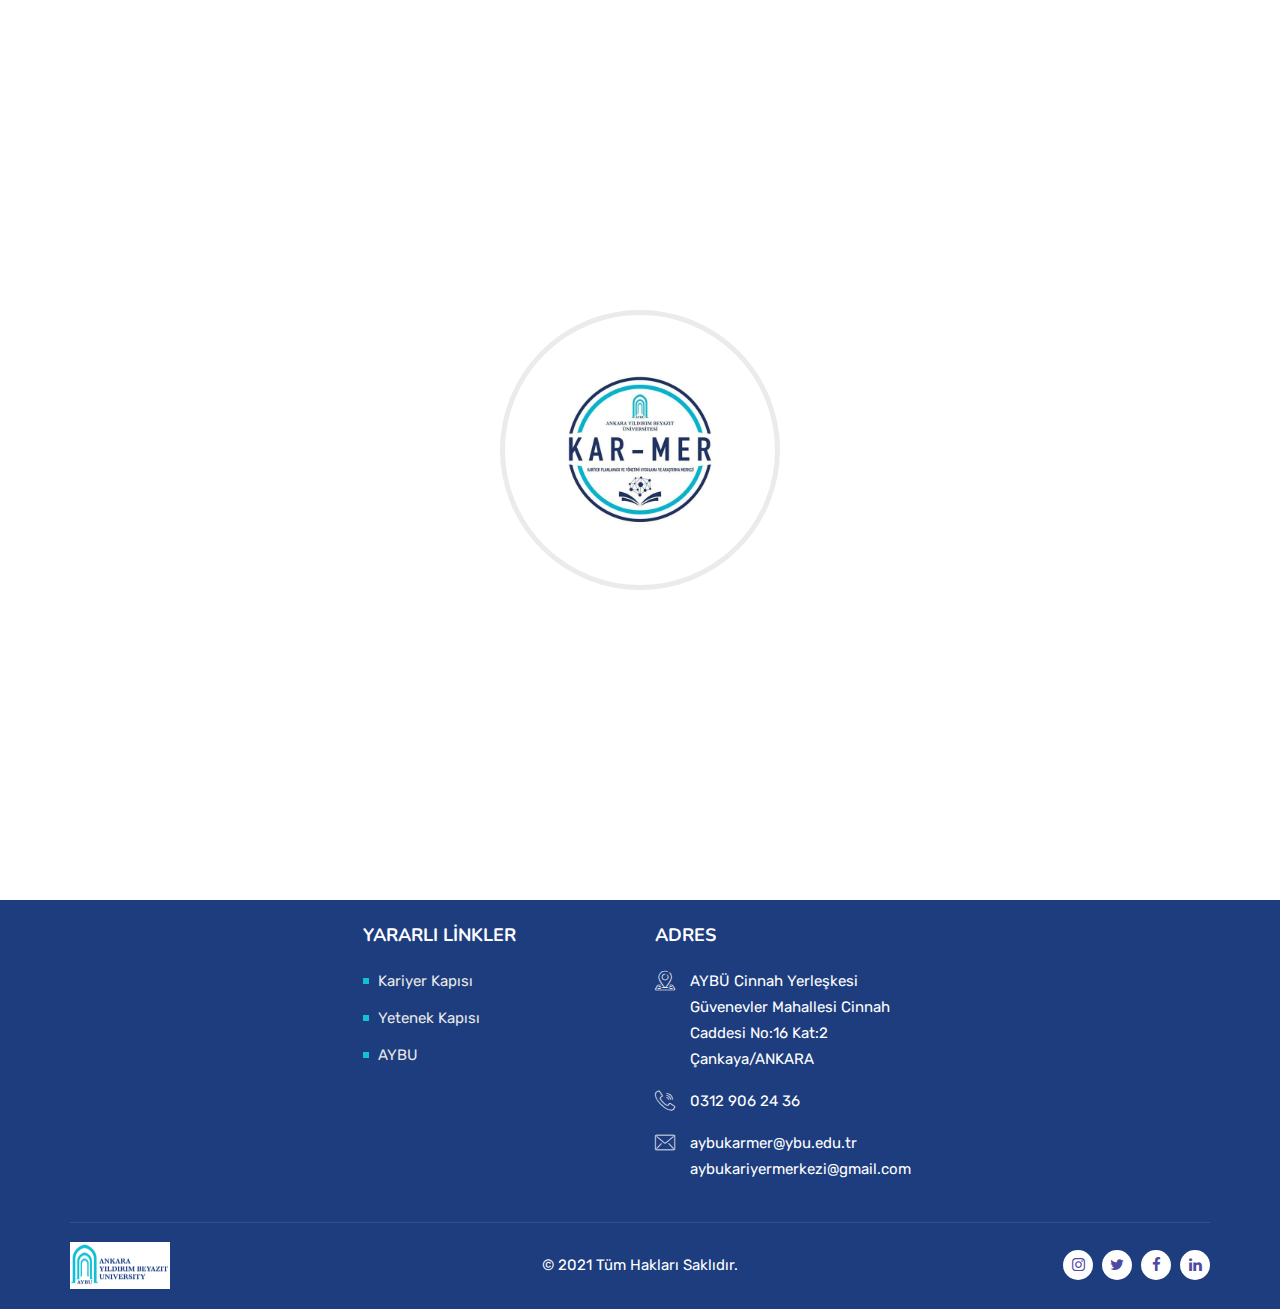
<file: sss.html>
<!DOCTYPE html>
<html lang="tr">  
    
<head>
        <meta charset="utf-8">
        <title>AYBÜ Kariyer Planlaması ve Yönetimi Uygulama ve Araştırma Merkezi</title>
        <meta name="description" content="AYBÜ Kariyer Planlaması ve Yönetimi Uygulama ve Araştırma Merkezi">
		 <meta name="keywords" content="AYBÜ Kariyer Planlaması ve Yönetimi Uygulama ve Araştırma Merkezi">
        <!-- responsive tag -->
        <meta http-equiv="x-ua-compatible" content="ie=edge">
        <meta name="viewport" content="width=device-width, initial-scale=1">
        <!-- favicon -->
        <link rel="apple-touch-icon" href="apple-touch-icon.html">
        <link rel="shortcut icon" type="image/x-icon" href="assets/images/aybu-karmer/logo1.png">
        <!-- Bootstrap v4.4.1 css -->
        <link rel="stylesheet" type="text/css" href="assets/css/bootstrap.min.css">
        <!-- font-awesome css -->
        <link rel="stylesheet" type="text/css" href="assets/css/font-awesome.min.css">
        <!-- animate css -->
        <link rel="stylesheet" type="text/css" href="assets/css/animate.css">
        <!-- owl.carousel css -->
        <link rel="stylesheet" type="text/css" href="assets/css/owl.carousel.css">
        <!-- slick css -->
        <link rel="stylesheet" type="text/css" href="assets/css/slick.css">
        <!-- off canvas css -->
        <link rel="stylesheet" type="text/css" href="assets/css/off-canvas.css">
        <!-- linea-font css -->
        <link rel="stylesheet" type="text/css" href="assets/fonts/linea-fonts.css">
        <!-- flaticon css  -->
        <link rel="stylesheet" type="text/css" href="assets/fonts/flaticon.css">
        <!-- magnific popup css -->
        <!-- Main Menu css -->
        <link rel="stylesheet" href="assets/css/rsmenu-main.css">
        <!-- spacing css -->
        <link rel="stylesheet" type="text/css" href="assets/css/rs-spacing.css">
        <!-- style css -->
        <link rel="stylesheet" type="text/css" href="style.css"> <!-- This stylesheet dynamically changed from style.less -->
        <!-- responsive css -->
        <link rel="stylesheet" type="text/css" href="assets/css/responsive.css">
        <!--[if lt IE 9]>
            <script src="https://oss.maxcdn.com/html5shiv/3.7.2/html5shiv.min.js"></script>
            <script src="https://oss.maxcdn.com/respond/1.4.2/respond.min.js"></script>
        <![endif]-->
    </head>
    <body class="defult-home">

    <div id="loader" class="loader orange-color">
        <div class="loader-container">
            <div class='loader-icon'>
                <img src="assets/images/aybu-karmer/karmer.jpg"
                     alt="Aybü Kar-Mer - Aybü Kariyer Planlaması ve Yönetimi Uygulama ve Araştırma Merkezi">
            </div>
        </div>
    </div>
    <!--Preloader area End here-->

    <!--Full width header Start-->
    <div class="full-width-header home8-style4">
        <!--Header Start-->
        <header id="rs-header" class="rs-header">

            <div class="topbar-area home8-topbar">
                <div class="container">
                    <div class="row y-middle">

                        <div class="col-md-12 text-right">
                            <ul class="topbar-right pc-center">
                                <li class="login-register">
                                    <i class="fa fa-sign-in"></i>
                                    <a id="login" href="/portal">Giriş Yap</a> / <a id="signup" href="/portal">Kayıt
                                    Ol</a>
                                </li>
                                <li class="btn-part">
                                    <a class="apply-btn" onclick="changeLanguage('en')" href="#">EN</a>
                                    <a class="apply-btn" onclick="changeLanguage('tr')" href="#">TR</a>
                                </li>
                            </ul>
                        </div>
                    </div>
                </div>
            </div>


            <nav class="navbar navbar-expand-lg   navbar-light bg-light">
                <div class="container">
                    <a class="navbar-brand" href="#">
                        <img src="assets/images/aybu-karmer/karmer.jpg" width="90" height="90" alt="">
                    </a>
                    <button class="navbar-toggler" type="button" data-toggle="collapse"
                            data-target="#navbarSupportedContent" aria-controls="navbarSupportedContent"
                            aria-expanded="false" aria-label="Toggle navigation">
                        <span class="navbar-toggler-icon"></span>
                    </button>

                    <div class="collapse navbar-collapse justify-content-center" id="navbarSupportedContent">
                        <ul class="navbar-nav   ">


                            <li class="nav-item"><a style="font-weight: bold;" class="nav-link"
                                                    href="index.html">Anasayfa</a></li>
                            <li class="nav-item"><a style="font-weight: bold;" class="nav-link"
                                                    href="akademik-birimler.html">Akademik Birimler</a>
                            </li>
                            <li class="nav-item"><a style="font-weight: bold;" class="nav-link"
                                                    href="hakkimizda.html">Hakkımızda</a>
                            </li>
                            <li class="nav-item"><a style="font-weight: bold;" class="nav-link"
                                                    href="ekibimiz.html">Ekibimiz</a>
                            </li>
                            <li class="nav-item"><a style="font-weight: bold;" class="nav-link"
                                                    href="isveren.html">İşveren</a></li>
                            <li class="nav-item"><a style="font-weight: bold;" class="nav-link"
                                                    href="duyurular.html">Duyurular</a>
                            </li>
                            <li class="nav-item"><a style="font-weight: bold;" class="nav-link"
                                                    href="egitimler.html">Eğitimler</a>
                            </li>
                            <li class="nav-item"><a style="font-weight: bold;" class="nav-link" href="sss.html">SSS</a>
                            </li>
                            <li class="nav-item"><a style="font-weight: bold;" class="nav-link"
                                                    href="iletisim.html">İletişim</a>
                            </li>


                        </ul>

                    </div>
                </div>
            </nav>


            <!-- Menu Start
        <div class="menu-area menu-sticky">
            <div class="container">
                <div class="row y-middle">
                    <div class="col-lg-2">
                        <div class="logo-cat-wrap">
                            <div class="logo-part">
                                <a href="index.html">
                                   <img src="assets/images/aybu-karmer/karmer.jpg" alt="Aybü Kar-Mer - Aybü Kariyer Planlaması ve Yönetimi Uygulama ve Araştırma Merkezi">
                                </a>
                            </div>
                        </div>
                    </div>
                    <div class="col-lg-10 text-right">
                      <div class="rs-menu-area">
                          <div class="main-menu">
                              <div class="mobile-menu">
                                  <a class="rs-menu-toggle">
                                      <i class="fa fa-bars"></i>
                                  </a>
                              </div>
                              <nav class="rs-menu">
                                  <ul  id="menu" class="nav-menu">

                                   <li> <a href="index.html">Anasayfa</a></li>
                                    <li> <a href="akademik-birimler.html">Akademik Birimler</a></li>
                                        <li> <a href="hakkimizda.html">Hakkımızda</a></li>
                                        <li> <a href="ekibimiz.html">Ekibimiz</a></li>
                                            <li> <a href="isveren.html">İşveren</a></li>
                                        <li> <a href="duyurular.html">Duyurular</a></li>
                                        <li> <a href="egitimler.html">Eğitimler</a></li>
                                        <li> <a href="sss.html">SSS</a></li>
                                        <li> <a href="iletisim.html">İletişim</a></li>


                                 </ul>
                              </nav>
                          </div> -->


            <!-- Menu End -->


        </header>


        <!--Header End-->
    </div>
        <!--Full width header End-->

		<!-- Main content Start -->
        <div class="main-content">

             <!-- Breadcrumbs Start -->
            <div class="rs-breadcrumbs breadcrumbs-overlay">
                <div class="breadcrumbs-img">
                    <img src="assets/images/aybu-karmer/1.jpg" alt="Aybü Kar-Mer - Aybü Kariyer Planlaması ve Yönetimi Uygulama ve Araştırma Merkezi">
                </div>
                <div class="breadcrumbs-text">
                    <h1 id="title" class="page-title">Sık Sorulan Sorular</h1>
                   
                </div>
            </div>
            <!-- Breadcrumbs End -->
        

           <!-- Faq Section Start -->
            <div class="rs-faq-part style1 orange-color pt-10 pb-10 md-pt-10 md-pb-10">
                <div class="container">
                    <div class="row">
                        <div class="col-lg-12 padding-0">
                          <div class=" main-part">
                           
                              <div class="faq-content">
                                  <div id="accordion" class="accordion">
                                   

								   <div class="card">
                                         <div class="card-header">
                                             <a id="q1" class="card-link collapsed" data-toggle="collapse" href="#collapseOne">AYBÜ KARMER’ in hizmetlerinden kimler yararlanabilir?</a>
                                         </div>
                                         <div id="collapseOne" class="collapse " data-parent="#accordion">
                                             <div  id ="a1" class="card-body">
AYBÜ’ de ön lisans, lisans, yüksek lisans ve doktora eğitimine devam eden bütün öğrencileri ve mezunları hizmetlerimizden faydalanabilir.                                              </div>
                                         </div>
                                     </div>
									 
									 
                                      <div class="card">
                                          <div class="card-header">
                                             
                                              <a  id="q2" class="card-link collapsed" data-toggle="collapse" href="#collapseTwo" aria-expanded="false">AYBÜ KARMER nerede?</a>
                                          </div>
                                          <div id="collapseTwo" class="collapse" data-parent="#accordion" style="">
                                               <div id ="a2" class="card-body">
Kariyer Merkezi, AYBÜ Cinnah Yerleşkesinde faaliyetlerini sürdürüyoruz.                                          </div>
                                          </div>
                                      </div>
                                      <div class="card">
                                          <div class="card-header">
                                             
                                              <a  id="q3" class="card-link collapsed" data-toggle="collapse" href="#collapseThree"
											  aria-expanded="false">KARMER’ in hizmetlerinden nasıl faydalanabilirim?</a>
                                          </div>
                                          <div id="collapseThree" class="collapse" data-parent="#accordion" style="">
                                              <div id ="a3" class="card-body">
                                          AYBÜ Kariyer Merkezi hafta içi her gün 09.00-17.00 saatleri arasında çalışmaktadır. 
İnternet sitemizde güncel olarak yer alan iş, staj, eğitim ve etkinlik ilanlarına başvuru yapabilir, başvuru süreçlerinde yaşadığınız herhangi bir problem olması durumunda bizimle iletişime geçebilirsiniz. İlgili ilanların duyurularını AYBÜ KARMER sosyal medya hesaplarımız ve e-posta kanallarımız aracılığıyla takip edebilirsiniz. 
Kariyer danışmanlarımızdan sistemde yer alan bilgilerine göre uygun olarak belirtilen tarih ve saatlerde randevu alabilirsiniz. 


                                             </div>
                                          </div>
                                      </div>     
                                      <div class="card">
                                          <div class="card-header">
                                             
                                              <a id="q4" class="card-link collapsed" data-toggle="collapse" href="#collapsefour"
											  aria-expanded="false">AYBÜ Kariyer Merkezi internet sitesi ne işe yarar?</a>
                                          </div>
                                          <div id="collapsefour" class="collapse" data-parent="#accordion" style="">
                                              <div id="a4" class="card-body">
                                           AYBÜ KARMER internet sitesinde;
o	Özgeçmiş ve niyet mektubu hazırlayarak işverenlerle iletişim kurabilirsiniz.<br>
o	Yayımlanmış iş, staj, eğitim, etkinlik ve burs ilanlarını inceleyebilir ve başvurabilirsiniz.<br>
o	Danışmanlarımızdan akademik ve psikolojik danışmanlık ve akran-mezun danışmanlığı konularında destek için randevu alabilirsiniz.<br>
o	İşverenler size kolaylıkla burs, iş/staj teklifi sunabilir.


                                             </div>
                                          </div>
                                      </div>
									  
									  <div class="card">
                                         <div class="card-header">
                                             <a id="q5" class="card-link collapsed" data-toggle="collapse" href="#collapseFive">Sistemde CV oluşturdum, nasıl çıktı alabilirim?</a>
                                         </div>
                                         <div id="collapseFive" class="collapse" data-parent="#accordion">
                                             <div id="a5" class="card-body">
                                            karmer.aybu.edu.tr adresi üzerinden sisteme giriş yapıp “CV Oluştur” sekmesinde bulunan özgeçmiş formunu doldurduktan sonra dosyanızı PDF formatında cihazınıza indirebilir ve çıktı alabilirsiniz.
                                             </div>
                                         </div>
                                     </div>
									 
									 
                                      <div class="card">
                                          <div class="card-header">
                                             
                                              <a id="q6" class="card-link collapsed" data-toggle="collapse" href="#collapseSix" aria-expanded="false">İş / Staj başvurusu nasıl yapılır?</a>
                                          </div>
                                          <div id="collapseSix" class="collapse" data-parent="#accordion" style="">
                                              <div id="a6" class="card-body">
Sisteme giriş yaptıktan sonra " İş / Staj Başvuruları" sekmesinde yayımlanmış olan güncel ilanlardan size uygun olana, özgeçmiş ve niyet mektubunuzu yükleyerek başvurabilirsiniz.                                             </div>
                                          </div>
                                      </div>
                                      <div class="card">
                                          <div class="card-header">
                                             
                                              <a id="q7" class="card-link collapsed" data-toggle="collapse" href="#collapseSeven"
											  aria-expanded="false">Burs başvurusu nasıl yapılır?</a>
                                          </div>
                                          <div id="collapseSeven" class="collapse" data-parent="#accordion" style="">
                                              <div id="a7" class="card-body">
Sisteme giriş yaptıktan sonra "Burslar" sekmesinde bulunan güncel bursların başvuru şartlarını inceleyerek size uygun olan burs ilanına başvurabilirsiniz.                                             </div>
                                          </div>
                                      </div>     
                                   
									  
									  
									  
                                  </div>
                              </div>
                          </div>
                        </div>
                       
                    </div>
                </div>
            </div>
            <!-- faq Section Start -->

</div>
          

		
		     <!-- Footer Start -->
        <footer id="rs-footer" class="rs-footer home11-style">
            <div class="footer-top">
                <div class="container">
                    <div class="row">
					
					 <div class="col-lg-3 col-md-12 col-sm-12 footer-widget md-mb-50 "> </div>
					
                        <div class="col-lg-3 col-md-12 col-sm-12 footer-widget md-mb-50 ">
                            <h4 id="link" class="widget-title">Yararlı Linkler</h4>
                            <ul class="site-map">
                                <li><a target="new_blank" href="https://kariyerkapisi.cbiko.gov.tr/">Kariyer Kapısı</a></li>
                                  <li><a target="new_blank" href=" https://www.yetenekkapisi.org/">Yetenek Kapısı</a></li>
                                <li><a target="new_blank" href="https://aybu.edu.tr/">AYBU</a></li>
                               
                            </ul>
                        </div>
                     
                        <div class="col-lg-3 col-md-12 col-sm-12 footer-widget">
                            <h4 id="iletisim" class="widget-title">Adres</h4>
                            <ul class="address-widget">
                                <li>
                                    <i class="flaticon-location"></i>
                                    <div class="desc">AYBÜ Cinnah Yerleşkesi Güvenevler Mahallesi Cinnah Caddesi No:16 Kat:2 Çankaya/ANKARA</div>
                                </li>
                                <li>
                                    <i class="flaticon-call"></i>
                                    <div class="desc">
                                        <a href="tel:0312 906 24 36 ">0312 906 24 36 </a>
                                       
                                    </div>
                                </li>
                                <li>
                                    <i class="flaticon-email"></i>
                                    <div class="desc">
                                        <a>aybukarmer@ybu.edu.tr</a>
                                      
                                    </div>
                                    <div class="desc">
                                        <a>aybukariyermerkezi@gmail.com</a>
                                      
                                    </div>
                                   
                                </li>
                            </ul>
                        </div>
						
						 </div>
                    </div>
                </div>
          
            <div class="footer-bottom">
                <div class="container">                    
                    <div class="row y-middle">
                        <div class="col-lg-4 md-mb-20">
                            <div class="footer-logo md-text-center">
                                <a href="index.html"><img src="assets/images/aybu-karmer/aybuLogo.png" alt="Aybü Kar-Mer - Aybü Kariyer Planlaması ve Yönetimi Uygulama ve Araştırma Merkezi"></a>
                            </div>
                        </div>
                        <div class="col-lg-4 md-mb-20">
                            <div class="copyright text-center md-text-left">
                               <p  id="copyright">&copy; 2021 Tüm Hakları Saklıdır.</p>
                            </div>
                        </div>
                        <div class="col-lg-4 text-right md-text-left">
                            <ul class="footer-social">
                               <li><a target="new_blank" href="https://www.instagram.com/aybukarmer/"><i class="fa fa-instagram"></i></a></li>
                                <li><a target="new_blank" href="https://twitter.com/aybukarmer"><i class="fa fa-twitter"></i></a></li>
                                 <li><a target="new_blank" href="https://www.facebook.com/aybukarmer/"><i class="fa fa-facebook"></i></a></li>
                                  <li><a target="new_blank" href="https://www.linkedin.com/company/aybu-kariyer-merkezi"><i class="fa fa-linkedin"></i></a></li>
                               
                            </ul>
                        </div>
                    </div>
                </div>
            </div>
        </footer>
        <!-- Footer End -->
		
		

        <!-- start scrollUp  -->
        <div id="scrollUp" class="orange-color">
            <i class="fa fa-angle-up"></i>
        </div>
        <!-- End scrollUp  -->

     

         <script src="assets/js/modernizr-2.8.3.min.js"></script>
        <!-- jquery latest version -->
        <script src="assets/js/jquery.min.js"></script>
        <!-- Bootstrap v4.4.1 js -->
        <script src="assets/js/bootstrap.min.js"></script>
        <!-- Menu js -->
        <script src="assets/js/rsmenu-main.js"></script> 
        <!-- op nav js -->
        <script src="assets/js/jquery.nav.js"></script>
        <!-- owl.carousel js -->
        <script src="assets/js/owl.carousel.min.js"></script>
        <!-- Slick js -->
        <script src="assets/js/slick.min.js"></script>
        <!-- isotope.pkgd.min js -->
        <script src="assets/js/isotope.pkgd.min.js"></script>
        <!-- imagesloaded.pkgd.min js -->
        <script src="assets/js/imagesloaded.pkgd.min.js"></script>
        <!-- wow js -->
        <script src="assets/js/wow.min.js"></script>
       
       
        <script src="assets/js/waypoints.min.js"></script>

        <!-- plugins js -->
        <script src="assets/js/plugins.js"></script>
       
        <!-- main js -->
        <script src="assets/js/main.js"></script>
        
        
  <script>
    // Create a function to change
    // the hash value of the page
    function changeLanguage(lang) {
      location.hash = lang;
      location.reload();
    }
  
    // Define the language reload anchors
    var language = {
     
      en: {
          
          
           copyright:"2021 All Rights Reserved.",
         login:"Login",
         signup:"Sign Up",
       title:"Frequently Asked Questions",
       link:"USEFUL LINKS",
          iletisim:"CONTACT",
          
          
          q1 :"Who can benefit from the services of AYBU KARMER?",
          a1 :"All students and graduates who continue their education at AYBU can benefit from our services.",
           q2 :"Where is AYBU KARMER?",
          a2 :"We continue our activities at AYBU Cinnah Campus.",
           q3 :"How can I benefit from the services of KARMER?",
          a3 :"AYBU Career Center works between 09.00-17.00 on weekdays.You can apply to the job, internship, training, and event announcements on our website, and you can contact us if you have any problems during the application process. You can follow the announcements of related advertisements through our AYBU KARMER social media accounts and e-mail channels.You can make an appointment with our career counselors on the dates and at the appropriate times according to the information in the system.",
           q4 :"For what purposes is the AYBU Career Center website used?",
          a4 :"On the AYBU KARMER website; o You can communicate with employers by preparing a CV and letter of intent. o You can review and apply for jobs, internships, training, event, and scholarship advertisements. o You can make an appointment with our consultants for support in academic and psychological counseling and peer-alumni counseling. o Employers can easily offer you a scholarship, job/internship",
           q5 :"I created a CV in the system, how can I print it?",
          a5 :"After logging in to the system via karmer.aybu.edu.tr and filling out the CV form in the 'Create CV' tab, you can download your file in PDF format to your device and print it out.",
           q6 :"How to apply for a job/internship?",
          a6 :"After logging in to the system, you can apply by uploading your CV and letter of intent to the most suitable current advertisements published in the 'Job / Internship Applications' tab.",
           q7 :"How to apply for a scholarship?",
          a7 :"After logging into the system, you can apply to the scholarship announcement that suits you by examining the application conditions of the current scholarships in the 'Scholarships' tab."
        
     
      }
    
    };
  
    // Check if a hash value exists in the URL
    if (window.location.hash) {
  
      // Set the content of the webpage 
      // depending on the hash value
      if (window.location.hash == "#en") {
           copyright.textContent =language.en.copyright;
         login.textContent =language.en.login;
           signup.textContent =language.en.signup;
            link.textContent =language.en.link;
             iletisim.textContent =language.en.iletisim;
        q1.textContent =language.en.q1;
        a1.textContent =language.en.a1;
        q2.textContent =language.en.q2;
        a2.textContent =language.en.a2;
        q3.textContent =language.en.q3;
        a3.textContent =language.en.a3;
        q4.textContent =language.en.q4;
        a4.textContent =language.en.a4;
        q5.textContent =language.en.q5;
        a5.textContent =language.en.a5;
        q6.textContent =language.en.q6;
        a6.textContent =language.en.a6;
        q7.textContent =language.en.q7;
        a7.textContent =language.en.a7;
        title.textContent = language.en.title;
       
       
       

      
document.getElementById("menu").innerHTML = '<li> <a id="m1" href="index.html#en">HOME</a></li><li> <a id="m2"  href="akademik-birimler.html#en">AcademIc UnIts</a></li><li> <a id="m3" href="hakkimizda.html#en">About Us</a></li><li> <a id="m3" href="ekibimiz.html#en">Our Team</a></li><li> <a id="m3" href="isveren.html#en">Employer</a></li><li> <a id="m4" href="duyurular.html#en">Announcements</a></li><li> <a id="m5" href="sss.html#en">FAQ</a></li><li> <a id="m6" href="iletisim.html#en">Contact</a></li>';

      }
   
    }
  </script>
        
        
    </body>

</html>
</file>
<file: assets/css/off-canvas.css>
@charset "utf-8";

/**
*
* -----------------------------------------------------------------------------
*
* Template : Educavo - Education HTML Template
* Author : rs-theme
* Author URI : http://www.rstheme.com/
*
* -----------------------------------------------------------------------------
*
**/

.rs-offcanvas-link {

}

a.nav-expander {
    background: transparent;
    color: #FFFFFF;
    display: block;
    font-size: 16px;
    font-weight: 400;
    height: auto;
    margin-right: 0;
    padding: 0;
    right: 0;
    text-decoration: none;
    text-transform: uppercase;
    top: 0;
    transition: right 0.3s ease-in-out 0s;
    width: auto;
    z-index: 12;
    transition: right 0.3s ease-in-out 0s;
    -webkit-transition: right 0.3s ease-in-out 0s;
    -moz-transition: right 0.3s ease-in-out 0s;
    -o-transition: right 0.3s ease-in-out 0s;
 
}
 
a.nav-expander:hover {
  cursor: pointer;
}

nav.right_menu_togle {
	background: rgba(0,0,0,0.9);
	display: block;
	height: 100%;
	overflow: auto;
	position: fixed;
	right: -23em;
	font-size: 15px;
	top: 0;
	width: 23em;
	z-index: 2000;
	transition: right 0.3s ease-in-out 0s;
	-webkit-transition: right 0.3s ease-in-out 0s;
	-moz-transition: right 0.3s ease-in-out 0s;
	-o-transition: right 0.3s ease-in-out 0s;
}
.nav-expanded nav {
  right: 0 !important;
}
 
body.nav-expanded {
  margin-left: 0em;
  transition: right 0.4s ease-in-out 0s;
  -webkit-transition: right 0.4s ease-in-out 0s;
  -moz-transition: right 0.4s ease-in-out 0s;
  -o-transition: right 0.4s ease-in-out 0s;
}
.right_menu_togle .close-btn{
	overflow: hidden;
	padding: 35px 10px 20px;
}
.right_menu_togle .canvas-logo{
    padding-left: 24px;
    padding-bottom: 20px;
}
.right_menu_togle .search-wrap{
    padding: 20px 24px 0;
    position: relative;
}
.right_menu_togle .search-wrap label{
    display: block;
    font-size: 20px;
    color: #fff;
    position: relative;
}
.right_menu_togle .search-wrap input,
.right_menu_togle .search-wrap button{
    border: none;
    outline: none;
}
.right_menu_togle .search-wrap input{
    width: 100%;
    border-radius: 30px;
    background: #fff;
    padding: 7px 25px;
    margin-top: 6px;
}
.right_menu_togle .search-wrap button{
    position: absolute;
    right: 40px;
    background: transparent;
    cursor: pointer;
    bottom: 7px;
    font-size: 18px;
}

span#nav-close {
	font-size: 20px;
    cursor: pointer;
    color: #fff;
    display: block;
    text-align: center;
    width: 35px;
    height: 35px;
    line-height: 26px;
    border: 3px solid #fff;
    border-radius: 50%;
    float: right;
    font-weight: bold;
}

.sidebarnav_menu.main-menu li.menu-item-has-children:before{
	position: absolute;
    content: "\f078";
    font-family: FontAwesome;
    color: #ffffff;
    width: 32px;
    height: 32px;
    line-height: 30px;
    background: rgba(255,255,255,0.2);
    border: 1px solid rgba(255,255,255,0.3);
    right: 8px;
    top: 5px;
    cursor: pointer;
    z-index: 999;
    text-align: center;
    font-size: 15px;
	transition: 0.4s;
	-webkit-transition: 0.4s;
	-ms-transition: 0.4s;
}
.sidebarnav_menu.main-menu li.menu-item-has-children.open:before{
    content: "\f077";
	transition: 0.4s;
	-webkit-transition: 0.4s;
	-ms-transition: 0.4s;
}
.sidebarnav_menu.main-menu li.menu-item-has-children ul{
	display: none;
}
.sidebarnav_menu.main-menu li.menu-item-has-children ul li a{
    display: block;
    padding: 8px 45px;
    font-size: 14px;
}

.sidebarnav_menu.main-menu li ul li:hover a,
.sidebarnav_menu.main-menu li ul li.active a{
	background: rgba(0,0,0,0.15) !important;
}
.sidebarnav_menu.main-menu li {
  border-bottom: 1px solid rgba(255,255,255,0.15);
  font-size: 16px;
  position: relative;
  display: block;
}
.sidebarnav_menu.main-menu .list-unstyled li:last-child {
	border-bottom: 0;
}
.sidebarnav_menu.main-menu .list-unstyled {
 	border-top: 1px solid rgba(255,255,255,0.15);
}
.sidebarnav_menu.main-menu .list-unstyled li {
	border: 0;
}
.sidebarnav_menu.main-menu li a {
  color: #fff;
  text-decoration: none;
  padding: 8px 24px;
  display: block;
  transition: 0.4s;
  -webkit-transition: 0.4s;
  -ms-transition: 0.4s;
}
.sidebarnav_menu.main-menu li ul li a {
  padding: 8px 0 8px 40px; 
}
.sidebarnav_menu.main-menu li a:hover {
  color: #FFFFFF;
  text-decoration: none;
}
 
.sidebarnav_menu.main-menu a .caret {
	width: 0;
	height: 0;
	display: inline-block;
	vertical-align: top;
	border-top: 4px solid #4f5963;
	border-right: 4px solid transparent;
	border-left: 4px solid transparent;
	content: "";
    margin-top: 8px;
}
 
.sidebarnav_menu.main-menu a:hover .caret {
	border-top-color: #4f5963;
}
 
.sidebarnav_menu.main-menu li.open > a > .caret {
	border-top: none;
	border-bottom: 4px solid #4f5963;
	border-right: 4px solid transparent;
	border-left: 4px solid transparent;
}
 
.sidebarnav_menu.main-menu li.open > a:hover > .caret {
	border-bottom-color: #4f5963;
}
 
.icon:before {
  font-family: 'FontAwesome';
  font-style: normal;
  font-variant: normal;
  font-weight: normal;
  line-height: 1;
  text-transform: none;
  content: '\f105';
}
 
.sidebarnav_menu.main-menu li > a > span.icon {
  float: right;
  margin: 0.1em 1.7em -0.1em 0;
  opacity: 0;
  -webkit-transition: all 0.2s ease-in-out;
  -moz-transition: all 0.2s ease-in-out;
  -o-transition: all 0.2s ease-in-out;
  transition: all 0.2s ease-in-out;
 
}
 
.sidebarnav_menu.main-menu li > a:hover > span.icon {
  float: right;
  margin: 0.1em 0.8em -0.1em 0;
  opacity: 1;
}

.sidebar_nav.navbar {
    position: absolute;
    min-height: auto;
    margin-bottom: 0;
    border: 0;
}
.rs-menu.rs-menu-close,
.sidebar_nav.navbar-inverse{
	background: transparent;
}
</file>
<file: assets/fonts/linea-fonts.css>
@charset "UTF-8";

@font-face {
  font-family: "linea-basic-10";
  src:url("linea-basic-10.eot");
  src:url("linea-basic-10d41d.eot?#iefix") format("embedded-opentype"),
    url("linea-basic-10.woff") format("woff"),
    url("linea-basic-10.ttf") format("truetype"),
    url("linea-basic-10.svg#linea-basic-10") format("svg");
  font-weight: normal;
  font-style: normal;
}

[data-icon]:before {
  font-family: "linea-basic-10" !important;
  content: attr(data-icon);
  font-style: normal !important;
  font-weight: 700 !important;
  font-variant: normal !important;
  text-transform: none !important;
  speak: none;
  line-height: 1;
  -webkit-font-smoothing: antialiased;
  -moz-osx-font-smoothing: grayscale;
}

[class^="icon-"]:before,
[class*=" icon-"]:before {
  font-family: "linea-basic-10" !important;
  font-style: normal !important;
  font-weight: normal !important;
  font-variant: normal !important;
  text-transform: none !important;
  speak: none;
  line-height: 1;
  -webkit-font-smoothing: antialiased;
  -moz-osx-font-smoothing: grayscale;
}

.icon-basic-accelerator:before {
  content: "a";
}
.icon-basic-alarm:before {
  content: "b";
}
.icon-basic-anchor:before {
  content: "c";
}
.icon-basic-anticlockwise:before {
  content: "d";
}
.icon-basic-archive:before {
  content: "e";
}
.icon-basic-archive-full:before {
  content: "f";
}
.icon-basic-ban:before {
  content: "g";
}
.icon-basic-battery-charge:before {
  content: "h";
}
.icon-basic-battery-empty:before {
  content: "i";
}
.icon-basic-battery-full:before {
  content: "j";
}
.icon-basic-battery-half:before {
  content: "k";
}
.icon-basic-bolt:before {
  content: "l";
}
.icon-basic-book:before {
  content: "m";
}
.icon-basic-book-pen:before {
  content: "n";
}
.icon-basic-book-pencil:before {
  content: "o";
}
.icon-basic-bookmark:before {
  content: "p";
}
.icon-basic-calculator:before {
  content: "q";
}
.icon-basic-calendar:before {
  content: "r";
}
.icon-basic-cards-diamonds:before {
  content: "s";
}
.icon-basic-cards-hearts:before {
  content: "t";
}
.icon-basic-case:before {
  content: "u";
}
.icon-basic-chronometer:before {
  content: "v";
}
.icon-basic-clessidre:before {
  content: "w";
}
.icon-basic-clock:before {
  content: "x";
}
.icon-basic-clockwise:before {
  content: "y";
}
.icon-basic-cloud:before {
  content: "z";
}
.icon-basic-clubs:before {
  content: "A";
}
.icon-basic-compass:before {
  content: "B";
}
.icon-basic-cup:before {
  content: "C";
}
.icon-basic-diamonds:before {
  content: "D";
}
.icon-basic-display:before {
  content: "E";
}
.icon-basic-download:before {
  content: "F";
}
.icon-basic-exclamation:before {
  content: "G";
}
.icon-basic-eye:before {
  content: "H";
}
.icon-basic-eye-closed:before {
  content: "I";
}
.icon-basic-female:before {
  content: "J";
}
.icon-basic-flag1:before {
  content: "K";
}
.icon-basic-flag2:before {
  content: "L";
}
.icon-basic-floppydisk:before {
  content: "M";
}
.icon-basic-folder:before {
  content: "N";
}
.icon-basic-folder-multiple:before {
  content: "O";
}
.icon-basic-gear:before {
  content: "P";
}
.icon-basic-geolocalize-01:before {
  content: "Q";
}
.icon-basic-geolocalize-05:before {
  content: "R";
}
.icon-basic-globe:before {
  content: "S";
}
.icon-basic-gunsight:before {
  content: "T";
}
.icon-basic-hammer:before {
  content: "U";
}
.icon-basic-headset:before {
  content: "V";
}
.icon-basic-heart:before {
  content: "W";
}
.icon-basic-heart-broken:before {
  content: "X";
}
.icon-basic-helm:before {
  content: "Y";
}
.icon-basic-home:before {
  content: "Z";
}
.icon-basic-info:before {
  content: "0";
}
.icon-basic-ipod:before {
  content: "1";
}
.icon-basic-joypad:before {
  content: "2";
}
.icon-basic-key:before {
  content: "3";
}
.icon-basic-keyboard:before {
  content: "4";
}
.icon-basic-laptop:before {
  content: "5";
}
.icon-basic-life-buoy:before {
  content: "6";
}
.icon-basic-lightbulb:before {
  content: "7";
}
.icon-basic-link:before {
  content: "8";
}
.icon-basic-lock:before {
  content: "9";
}
.icon-basic-lock-open:before {
  content: "!";
}
.icon-basic-magic-mouse:before {
  content: "\"";
}
.icon-basic-magnifier:before {
  content: "#";
}
.icon-basic-magnifier-minus:before {
  content: "$";
}
.icon-basic-magnifier-plus:before {
  content: "%";
}
.icon-basic-mail:before {
  content: "&";
}
.icon-basic-mail-multiple:before {
  content: "'";
}
.icon-basic-mail-open:before {
  content: "(";
}
.icon-basic-mail-open-text:before {
  content: ")";
}
.icon-basic-male:before {
  content: "*";
}
.icon-basic-map:before {
  content: "+";
}
.icon-basic-message:before {
  content: ",";
}
.icon-basic-message-multiple:before {
  content: "-";
}
.icon-basic-message-txt:before {
  content: ".";
}
.icon-basic-mixer2:before {
  content: "/";
}
.icon-basic-mouse:before {
  content: ":";
}
.icon-basic-notebook:before {
  content: ";";
}
.icon-basic-notebook-pen:before {
  content: "<";
}
.icon-basic-notebook-pencil:before {
  content: "=";
}
.icon-basic-paperplane:before {
  content: ">";
}
.icon-basic-pencil-ruler:before {
  content: "?";
}
.icon-basic-pencil-ruler-pen:before {
  content: "@";
}
.icon-basic-photo:before {
  content: "[";
}
.icon-basic-picture:before {
  content: "]";
}
.icon-basic-picture-multiple:before {
  content: "^";
}
.icon-basic-pin1:before {
  content: "_";
}
.icon-basic-pin2:before {
  content: "`";
}
.icon-basic-postcard:before {
  content: "{";
}
.icon-basic-postcard-multiple:before {
  content: "|";
}
.icon-basic-printer:before {
  content: "}";
}
.icon-basic-question:before {
  content: "~";
}
.icon-basic-rss:before {
  content: "\\";
}
.icon-basic-server:before {
  content: "\e000";
}
.icon-basic-server2:before {
  content: "\e001";
}
.icon-basic-server-cloud:before {
  content: "\e002";
}
.icon-basic-server-download:before {
  content: "\e003";
}
.icon-basic-server-upload:before {
  content: "\e004";
}
.icon-basic-settings:before {
  content: "\e005";
}
.icon-basic-share:before {
  content: "\e006";
}
.icon-basic-sheet:before {
  content: "\e007";
}
.icon-basic-sheet-multiple:before {
  content: "\e008";
}
.icon-basic-sheet-pen:before {
  content: "\e009";
}
.icon-basic-sheet-pencil:before {
  content: "\e00a";
}
.icon-basic-sheet-txt:before {
  content: "\e00b";
}
.icon-basic-signs:before {
  content: "\e00c";
}
.icon-basic-smartphone:before {
  content: "\e00d";
}
.icon-basic-spades:before {
  content: "\e00e";
}
.icon-basic-spread:before {
  content: "\e00f";
}
.icon-basic-spread-bookmark:before {
  content: "\e010";
}
.icon-basic-spread-text:before {
  content: "\e011";
}
.icon-basic-spread-text-bookmark:before {
  content: "\e012";
}
.icon-basic-star:before {
  content: "\e013";
}
.icon-basic-tablet:before {
  content: "\e014";
}
.icon-basic-target:before {
  content: "\e015";
}
.icon-basic-todo:before {
  content: "\e016";
}
.icon-basic-todo-pen:before {
  content: "\e017";
}
.icon-basic-todo-pencil:before {
  content: "\e018";
}
.icon-basic-todo-txt:before {
  content: "\e019";
}
.icon-basic-todolist-pen:before {
  content: "\e01a";
}
.icon-basic-todolist-pencil:before {
  content: "\e01b";
}
.icon-basic-trashcan:before {
  content: "\e01c";
}
.icon-basic-trashcan-full:before {
  content: "\e01d";
}
.icon-basic-trashcan-refresh:before {
  content: "\e01e";
}
.icon-basic-trashcan-remove:before {
  content: "\e01f";
}
.icon-basic-upload:before {
  content: "\e020";
}
.icon-basic-usb:before {
  content: "\e021";
}
.icon-basic-video:before {
  content: "\e022";
}
.icon-basic-watch:before {
  content: "\e023";
}
.icon-basic-webpage:before {
  content: "\e024";
}
.icon-basic-webpage-img-txt:before {
  content: "\e025";
}
.icon-basic-webpage-multiple:before {
  content: "\e026";
}
.icon-basic-webpage-txt:before {
  content: "\e027";
}
.icon-basic-world:before {
  content: "\e028";
}
</file>
<file: assets/fonts/flaticon.css>
/*
  	Flaticon icon font: Flaticon
  	Creation date: 31/01/2019 11:48
  	*/

@font-face {
  font-family: "Flaticon";
  src: url("Flaticon.eot");
  src: url("Flaticond41d.eot?#iefix") format("embedded-opentype"),
       url("Flaticon.woff2") format("woff2"),
       url("Flaticon.woff") format("woff"),
       url("Flaticon.ttf") format("truetype"),
       url("Flaticon.svg#Flaticon") format("svg");
  font-weight: normal;
  font-style: normal;
}

@media screen and (-webkit-min-device-pixel-ratio:0) {
  @font-face {
    font-family: "Flaticon";
    src: url("Flaticon.svg#Flaticon") format("svg");
  }
}

[class^="flaticon-"]:before, [class*=" flaticon-"]:before,
[class^="flaticon-"]:after, [class*=" flaticon-"]:after {   
  font-family: Flaticon;
        font-size: 20px;
font-style: normal;
margin-left: 20px;
}

.flaticon-graphic:before { content: "\f100"; }
.flaticon-bulb:before { content: "\f101"; }
.flaticon-heart:before { content: "\f102"; }
.flaticon-money:before { content: "\f103"; }
.flaticon-money-1:before { content: "\f104"; }
.flaticon-analysis:before { content: "\f105"; }
.flaticon-money-2:before { content: "\f106"; }
.flaticon-headset:before { content: "\f107"; }
.flaticon-law:before { content: "\f108"; }
.flaticon-document:before { content: "\f109"; }
.flaticon-idea:before { content: "\f10a"; }
.flaticon-career:before { content: "\f10b"; }
.flaticon-target:before { content: "\f10c"; }
.flaticon-speed:before { content: "\f10d"; }
.flaticon-admin:before { content: "\f10e"; }
.flaticon-tax:before { content: "\f10f"; }
.flaticon-diamond:before { content: "\f110"; }
.flaticon-partnership:before { content: "\f111"; }
.flaticon-growth:before { content: "\f112"; }
.flaticon-sales:before { content: "\f113"; }
.flaticon-sale:before { content: "\f114"; }
.flaticon-whiteboard:before { content: "\f115"; }
.flaticon-pen:before { content: "\f116"; }
.flaticon-best:before { content: "\f117"; }
.flaticon-umbrella:before { content: "\f118"; }
.flaticon-dashboard:before { content: "\f119"; }
.flaticon-gear:before { content: "\f11a"; }
.flaticon-pyramid:before { content: "\f11b"; }
.flaticon-business-and-finance:before { content: "\f11c"; }
.flaticon-flower:before { content: "\f11d"; }
.flaticon-chart:before { content: "\f11e"; }
.flaticon-timer:before { content: "\f11f"; }
.flaticon-banknote:before { content: "\f120"; }
.flaticon-maze:before { content: "\f121"; }
.flaticon-suitcase:before { content: "\f122"; }
.flaticon-chess-piece:before { content: "\f123"; }
.flaticon-puzzle-pieces:before { content: "\f124"; }
.flaticon-profits:before { content: "\f125"; }
.flaticon-pie-chart:before { content: "\f126"; }
.flaticon-computer:before { content: "\f127"; }
.flaticon-clock:before { content: "\f128"; }
.flaticon-time-call:before { content: "\f129"; }
.flaticon-phone:before { content: "\f12a"; }
.flaticon-call:before { content: "\f12b"; }
.flaticon-email:before { content: "\f12c"; }
.flaticon-location:before { content: "\f12d"; }
.flaticon-send:before { content: "\f12e"; }
.flaticon-bag:before { content: "\f12f"; }
.flaticon-supermarket:before { content: "\f130"; }
.flaticon-basket:before { content: "\f131"; }
.flaticon-shopping-bag:before { content: "\f132"; }
.flaticon-right-arrow:before { content: "\f133"; }
.flaticon-left-arrow:before { content: "\f134"; }
.flaticon-back:before { content: "\f135"; }
.flaticon-right-arrow-1:before { content: "\f136"; }
.flaticon-next:before { content: "\f137"; }
.flaticon-back-1:before { content: "\f138"; }
.flaticon-arrow:before { content: "\f139"; }
.flaticon-upload:before { content: "\f13a"; }
.flaticon-back-2:before { content: "\f13b"; }
.flaticon-next-1:before { content: "\f13c"; }
.flaticon-ui:before { content: "\f13d"; }
.flaticon-back-3:before { content: "\f13e"; }
.flaticon-next-2:before { content: "\f13f"; }
.flaticon-back-4:before { content: "\f140"; }
.flaticon-play-button:before { content: "\f141"; }
.flaticon-play-button-1:before { content: "\f142"; }
.flaticon-picture:before { content: "\f143"; }
.flaticon-image:before { content: "\f144"; }
.flaticon-gallery:before { content: "\f145"; }
.flaticon-pictures:before { content: "\f146"; }
.flaticon-unlink:before { content: "\f147"; }
.flaticon-link:before { content: "\f148"; }
.flaticon-link-1:before { content: "\f149"; }
.flaticon-link-2:before { content: "\f14a"; }
.flaticon-speaker:before { content: "\f14b"; }
.flaticon-speaker-1:before { content: "\f14c"; }
.flaticon-picture-1:before { content: "\f14d"; }
.flaticon-picture-2:before { content: "\f14e"; }
.flaticon-quotes:before { content: "\f14f"; }
.flaticon-right-quote:before { content: "\f150"; }
.flaticon-phrase:before { content: "\f151"; }
.flaticon-error:before { content: "\f152"; }
.flaticon-close-circular-button-of-a-cross:before { content: "\f153"; }
.flaticon-add-circular-button:before { content: "\f154"; }
.flaticon-cross:before { content: "\f155"; }
.flaticon-search:before { content: "\f156"; }
.flaticon-shopping-bag-1:before { content: "\f157"; }
.flaticon-eye:before { content: "\f158"; }
.flaticon-user:before { content: "\f159"; }
.flaticon-user-1:before { content: "\f15a"; }
.flaticon-clock-1:before { content: "\f15b"; }
.flaticon-comment:before { content: "\f15c"; }
.flaticon-folder:before { content: "\f15d"; }
.flaticon-price-tag:before { content: "\f15e"; }
</file>
<file: assets/css/rsmenu-main.css>
/*
Author: RS Theme
Author URI: http://rstheme.com
Description: RS Menu is a fully responsive, easy-to-use, highly customized and creative Mega Menu
Version: 1.0.0
*/
/*-----------------------------------------------------------------------------------*/
/*	GLOBAL CSS THAT ARE APPLIED FOR ALL SCREEN SIZES
/*-----------------------------------------------------------------------------------*/

/*Topbar Part*/

.rs-topbar-part {
  background: transparent;
  padding: 15px 0;
}
.rs-topbar-part .rs-contact-info {
  display: flex;
}
.rs-topbar-part .rs-contact-info .contact-part {
  display: inline-block;
  margin-right: 25px;
}
.rs-topbar-part .rs-contact-info .contact-part i {
  margin-right: 10px;
}
.rs-topbar-part .rs-contact-info .contact-part i:before {
  font-size: 15px;
  color: #ffffff;
}
.rs-topbar-part .rs-contact-info .contact-part a {
  font-size: 14px;
  line-height: 40px;
  font-weight: 400;
  color: #ffffff;
}
.rs-topbar-part .rs-contact-info .contact-part .address {
  font-size: 14px;
  line-height: 40px;
  font-weight: 400;
  color: #ffffff;
}
.rs-topbar-part .rs-contact-info .contact-part:last-child {
  margin: 0;
}
.rs-topbar-part .topbar-sl-share .icon-part {
  color: #0b2ba7;
}
.rs-topbar-part .topbar-sl-share .icon-part li {
  display: inline-block;
  margin-right: 15px;
  font-size: 14px;
  line-height: 20px;
  font-weight: 400;
  color: #ffffff;
}
.rs-topbar-part .topbar-sl-share .icon-part li a i {
  font-size: 14px;
  line-height: 40px;
  font-weight: 400;
  color: #ffffff;
}
.rs-topbar-part .topbar-sl-share .icon-part li:last-child {
  margin: 0;
}


.main-menu {
    position: relative;
}

.main-menu::after {
    display: block;
    clear: both;
    content: "";
}
.rs-menu {
   float: left;
   clear: both;
   width: 100%;
   font-size: 0;
}

.rs-menu ul,
.rs-menu li,
.rs-menu p,
.rs-menu a,
.rs-menu div,
.rs-menu i {
   border: 0;
   margin: 0;
   padding: 0;
}

.rs-menu li {
   display: block;
   position: relative;
}

.rs-menu a {
   display: block;
   padding: 16px;
}

.rs-menu .row {
    float: left;
    width: 100%;
    position: relative;
}


.rs-header .menu-area .logo-area {
    position: relative;
    width: 150px;
    height: 96px;
    line-height: 96px;
}
.rs-header .menu-area .logo-area img{
    max-width: 100%;
    max-height: 25px;
    transition: 0.4s;
    -webkit-transition: 0.4s;
}
.rs-header .menu-area .main-menu .rs-menu ul.nav-menu li {
  display: inline-block;
  margin-right: 45px;
  padding: 0;
}
.rs-header .menu-area .main-menu .rs-menu ul.nav-menu li a {
  transition: all 0.3s ease 0s;
  font-family: 'Rubik', sans-serif;
  font-size: 16px;
  text-transform: capitalize;
  height: 96px;
  line-height: 96px;
  padding: 0;
  color: #fff;
}
.rs-header .menu-area .main-menu .rs-menu ul.nav-menu li a:hover {
  color: #ffa000;
}
.rs-header .menu-area .main-menu .rs-menu ul.nav-menu li:last-child {
  margin-right: 0!important;
}
.rs-header .menu-area .main-menu .rs-menu ul.nav-menu li:last-child i {
  margin: 0;
}
.rs-header .menu-area .main-menu .rs-menu ul li a:hover,
.rs-header .menu-area .main-menu .rs-menu ul li.active a,
.rs-header .menu-area .main-menu .rs-menu ul li.current-menu-item > a {
  color: #ffa000;
}


/*-----------------------------------------------------------------------------------*/
/*	SUB-MENUS SETTINGS 
/*-----------------------------------------------------------------------------------*/
/* Hide sub-menus */
.rs-menu ul ul {
	position: absolute;
	top: 100%;
	width: 100%;
	background-color: #111111; 
}
.rs-menu ul ul.visible, .rs-menu ul .rs-mega-menu ul.visible ul.sub-menu {	
	display:block;
   z-index: 110;
}

/* Adjust position of mega-menu */
.rs-menu li:hover > ul.mega-menu > li > ul {
    position:relative;
}

.rs-header .menu-area .main-menu .rs-menu ul.sub-menu {
  background-color: #ffffff;
  margin: 0;
  padding: 15px 0;
  -webkit-box-shadow: 0 0 20px rgba(0,0,0,.15);
  -moz-box-shadow: 0 0 20px rgba(0,0,0,.15);
  -ms-box-shadow:  0 0 20px rgba(0,0,0,.15);
  -o-box-shadow:  0 0 20px rgba(0,0,0,.15);
  box-shadow:  0 0 20px rgba(0,0,0,.15);
  z-index: 99;
}
.rs-header .menu-area .main-menu .rs-menu ul.sub-menu li {
  margin: 0;
  border: none;
}
.rs-header .menu-area .main-menu .rs-menu ul.sub-menu li a {
  padding: 10px 30px;
  height: unset;
  text-transform: capitalize;
  line-height: unset;
  color: #0a0a0a;
  font-weight: 400;
}
.rs-header .menu-area .main-menu .rs-menu ul.sub-menu li a:hover {
  color: #ffa000 !important;
}
.rs-header .menu-area .main-menu .rs-menu ul.sub-menu li.active a {
  color: #ffa000 !important;
}



/*-----------------------------------------------------------------------------------*/
/*  APPEARANCE SETTINGS 
/*-----------------------------------------------------------------------------------*/
.rs-menu a {
    color:#bbb;
	
	/* Remove the blue Webkit background when element is tapped */
	-webkit-tap-highlight-color:rgba(0,0,0,0);
}

/* Modifies position of icons on the menu */
.rs-menu li i {
	margin-right:10px;
	font-size:16px;
	/* Make the font smoother for Chrome */
	transform:translate3d(0, 0, 0);    
}

/* Put down arrows */
.nav-menu .rs-mega-menu > a span:after, .nav-menu > .menu-item-has-children > a span:after {
    content:"\f107";
    font-family:FontAwesome;
    float:right;
    margin:2px 0 0 5px;
}

.mega-menu h1, .mega-menu h2, .mega-menu h3 {
	margin-bottom:24px;
}

/*-----------------------------------------------------------------------------------*/
/*  Typography
/*-----------------------------------------------------------------------------------*/
.rs-menu li {
    font-size:14px;
}

.rs-menu .sub-menu li a {
	padding: 10px 14px;
}

/* Sub-menus - font size and text alignment*/
.rs-menu ul ul a {   
    font-size: 15px;	
    text-align: left;
}


/*-----------------------------------------------------------------------------------*/
/*  MEGA MENU
/*-----------------------------------------------------------------------------------*/
.rs-header .menu-area .main-menu .rs-menu .nav-menu .mega-menu {
	position: absolute;
	left: 0;  
	background-color: #ffffff;
	min-width: 700px;
}


.rs-header .menu-area .main-menu .rs-menu .nav-menu .mega-menu .mega-menu-container {
	float:left;
	width:100%;
	position:relative;
    padding: 0;
    margin: 0;
}

.rs-header .menu-area .main-menu .rs-menu .nav-menu .mega-menu .sub-menu {
    display:block;
    position:relative;
	width:auto;
    padding:0;
    min-height:initial;
    box-shadow:none;   
}
.rs-header .menu-area .main-menu .rs-menu .nav-menu .mega-menu .sub-menu li, 
.rs-header .menu-area .main-menu .rs-menu .nav-menu .mega-menu .sub-menu a {
    width:100%;
}
.rs-header .menu-area .main-menu .rs-menu .nav-menu .mega-menu .single-megamenu {
  width: 33%;
  float: left;
}
.rs-header .menu-area .main-menu .rs-menu .nav-menu .mega-menu .single-megamenu .sub-menu {
	box-shadow: none;
	text-align: left;
}
.rs-header .menu-area .main-menu .rs-menu .nav-menu .mega-menu .single-megamenu .sub-menu .menu-title {
  font-size: 20px;
  font-weight: 700;
  padding: 10px 30px;
  color: #0a0a0a;
}
.rs-header .menu-area .main-menu .rs-menu .nav-menu .mega-menu .single-megamenu:hover .sub-menu .menu-title {
  color: #043d72;
}



/*-----------------------------------------------------------------------------------*/
/*  Off Canvas Part CSS
/*-----------------------------------------------------------------------------------*/
/*Nav Expandar Part*/

.expand-btn {
  float: right;
  position: relative;
  z-index: 1;
  transition: all 0.3s ease 0s;
  top: 50%;
  transform: translateY(-50%)
}
.expand-btn span {
  display: inline-block;
  margin-right: 20px;
}
.expand-btn span a {
  padding: 0;
}
.expand-btn span a i:before {
  font-size: 15px;
  margin: 0;
}
.expand-btn span a.nav-expander i {
  font-weight: 700;
}
.expand-btn span a.nav-expander i:before {
  font-size: 21px;
  margin-left: 20px;
}
.expand-btn span:last-child {
  margin: 0;
}
.expand-btn .header-btn {
  padding: 10px 40px;
  background: #ffa000;
  color: #fff;
  display: inline-block;
  border-radius: 5px;
  font-weight: 600;
  font-family: 'Nunito', sans-serif;
}
.expand-btn .header-btn:hover {
  background: #fff;
  color: #333333;
}

.expand-btn .offcanvas-icon li span {
  background: #fff;
  height: 2px;
  width: 20px;
  display: block !important;
  margin: 0 0 4px 0 !important;
  border-radius: 30px;
  transition: all 0.3s ease 0s;
  cursor: pointer;
  list-style: none;
}
.expand-btn .offcanvas-icon li span:last-child {
  margin: 0 !important;
}
.expand-btn .offcanvas-icon:hover li span:nth-child(1) {
  width: 10px;
}
.expand-btn .offcanvas-icon:hover li span:nth-child(2) {
  width: 15px;
  transform: rotate(180deg);
}


/*Off Canvas Menu*/
.nav-expanded {
	position: relative;
}
.nav-expanded nav {
    right: 0 !important;
}
.off-wrap {	
	position: absolute;
	width: 100%;
	background: #000;
	height: 100%;
	top: 0;
	bottom: 0;
	opacity: 0;
	z-index: -1;
	transition: all 0.5s ease 0s;
}
.nav-expanded .off-wrap {
	opacity: 0.5;
	z-index: 99;
}

/*-----------------------------------------------------------------------------------*/
/*  TRANSITIONS AND EFECTS
/*-----------------------------------------------------------------------------------*/
.nav-menu ul {
    -webkit-transition:all .3s ease-in-out;
    -moz-transition:all .3s ease-in-out;
    -ms-transition:all .3s ease-in-out;
    -o-transition:all .3s ease-in-out;
    transition:all .3s ease-in-out;
}



/*-----------------------------------------------------------------------------------*/
/*  MEDIA QUERIES
/*-----------------------------------------------------------------------------------*/
@media screen and (min-width: 992px) {
	
	/*RESPONSE MENU*/
	.rs-menu {
	    height: auto !important;
	}
	.rs-menu li {
    	display:inline-block;
	}
	
	.nav-menu .rs-mega-menu {
    	position: static;
	}
	
	.rs-menu ul ul.visible {
		visibility: hidden;
    	opacity:0;
	}
	
	/* Remove arrows if not in mobile */
	.nav-menu .menu-item-has-children > span, 
	.nav-menu .rs-mega-menu > span {
		display:none;
	}
	
	/* Remove Menu Toggle if not in mobile */	
	.rs-menu-toggle {
		display:none;
	}
	
	/* Remove Menu Close if not in mobile */
	.nav-menu div.sub-menu-close {
		display:none;
	}
	
	
	/* Show sub-menus in hover */
	.rs-menu li:active > ul, 
	.rs-menu li:focus > ul, 
	.rs-menu li:hover > ul, 
	.rs-menu li:hover > ul.mega-menu > li > ul, 
	.rs-menu li:hover ul.mega-menu .sub-menu {		
		display:block;
		z-index: 17;	
	}

	/* Adjust position the sub-menus in the left */
	.rs-menu ul ul li > ul {
		left: auto;
		right: 100%;
	}
	
	/* Adjust position the sub-menus on the top */
	.rs-menu ul ul ul {
		top: 0;
	}	
	
	.rs-menu ul ul {
		width:auto;
	}
	
	/* Sub-menus - width */
	.rs-menu ul ul a {
		width: 260px;	/* <- Modify for width change */
	}
	
    .nav-menu .mega-menu li div.mega-menu-innner .single-magemenu {
        width: 25%;
        float: left;
        padding: 0 12px;
    }

    .rs-header .menu-area.menu-sticky {
        transition: all 0.3s ease 0s;
    }

    .rs-header .menu-area.menu-sticky.sticky {
      background: #fff;
	    position: fixed;
	    z-index: 999;
	    margin: 0 auto;
      border: none;
	    padding: 0;
	    top: 0;
	    left: 0;
	    right: 0;
	    width: 100%;
	    -webkit-box-shadow: 0 0 5px 0 rgba(0, 0, 0, 0.2);
	    box-shadow: 0 0 5px 0 rgba(0, 0, 0, 0.2);
      -webkit-animation-duration: .5s;
      animation-duration: .5s;
      -webkit-animation-name: sticky-animation;
      animation-name: sticky-animation;
      -webkit-animation-timing-function: ease-out;
      animation-timing-function: ease-out;
      -webkit-animation-fill-mode: both;
      animation-fill-mode: both;
    }
    .rs-header .menu-area.sticky .main-menu .rs-menu ul li > a {
      color: #161616;
    }
    .rs-header .menu-area.sticky .main-menu .rs-menu ul li.current-menu-item > a {
      color: #ffa000;
    }
    .rs-header .menu-area.sticky .expand-btn .header-btn:hover {
      background: #161616;
      color: #fff;
    }

	/* Menu Transition*/
	.rs-menu ul ul {
		opacity: 0;
		visibility: hidden;	
		transform: translateY(-10px);
		transform: scaleY(0);
		transform-origin: 0 0 0;
	}

	.rs-menu li:active > ul, .rs-menu li:focus > ul, .rs-menu li:hover > ul, .rs-menu li:hover > ul.mega-menu > li > ul {    
		 opacity: 1;
		 visibility:visible;		
		 transform: translateY(0px);
		 transform: scaleY(1);
	}

	ul.mega-menu .sub-menu {
		transform: unset;
	}

	.rs-menu li:hover ul.mega-menu .sub-menu {
		transform: unset;
		opacity: 1;
		visibility: visible;
		transform: scaleY(1);
	}
		
}

@media only screen and (max-width: 991px) {
	
	.rs-header .menu-area .logo-area {
	    position: absolute;
	    z-index: 1;
	}
	.rs-header .expand-btn {
		display: none;
	}

    .rs-menu {
        position: absolute;
        z-index: 999;
    }
    .rs-menu .row [class*="col-"] {
        float: left!important;
        width: 100%!important;
        margin-left: 0!important;
        margin-right: 0!important;
    }
   	
	.nav-menu > li > a {
		border-bottom:1px solid #131313;
		text-align: left;
	}	
	.nav-menu > li:last-child a {
    	border-bottom:none;
	}

	.rs-menu ul ul {
	    display: none;
	}

	/*Options Menu Closed*/
	.nav-menu div.sub-menu-close {
		float:left;
		width:100%;
		cursor:pointer;
		background:#f6f3ed;		
		color:#000;
		font-size:14px;
		text-align:center;	
		height: 50px;
		line-height: 50px;
	}
	
	.nav-menu div.sub-menu-close i {		
		font-size:16px;
		margin-right: 5px;
	}

	.rs-header .menu-area .main-menu .rs-menu ul.nav-menu {
		background: #f9f9f9;
	}
	.rs-header .menu-area .main-menu .rs-menu ul.nav-menu li {
		display: block !important;
		margin-right: 0 !important;
	}

	.rs-header .menu-area .main-menu .rs-menu ul.nav-menu li a {
		height: 50px !important;
		line-height: 50px !important;
		padding: 0 0 0 20px !important;
	}

	.rs-header .menu-area .main-menu .rs-menu ul.sub-menu {
		padding: 15px 0 0 !important;
	}
	.rs-header .menu-area .main-menu .rs-menu ul.sub-menu li a {
		height: 50px !important;
		line-height: 50px !important;
		padding: 0 0 0 20px !important;
	}
	.rs-menu .rs-mega-menu .sub-menu div.sub-menu-close {
	    display: none;
	}

	.rs-header .menu-area .main-menu .rs-menu .nav-menu .mega-menu {
	    min-width: unset;
	    width: 100%;
	}
	.rs-header .menu-area .main-menu .rs-menu .nav-menu .mega-menu ul.sub-menu {
		padding: 0;
	}
	.rs-header .menu-area .main-menu .rs-menu .nav-menu .mega-menu .mega-menu-container .single-megamenu {
		width: 100% !important;
        padding: 0 !important;
	}
	.rs-header .menu-area .main-menu .rs-menu .nav-menu .mega-menu .single-megamenu ul.sub-menu {
		box-shadow: none;
	}
	.rs-header .menu-area .main-menu .rs-menu .nav-menu .mega-menu .mega-menu-container .single-megamenu .sub-menu .menu-title {
		padding: 10px 15px;
	}

	.nav-menu > .menu-item-has-children > span.rs-menu-parent {		
		display: block;
		position: absolute;
		right: 0;
		top: 0;
		height: 69px;
		line-height: 69px;
		width: 45px;
		text-align: center;
		cursor:pointer;
		background: #ddd;
		z-index: 9;
		
		/* Remove the blue Webkit background when element is tapped */
		-webkit-tap-highlight-color:rgba(0,0,0,0);    
	}	
	.nav-menu > .menu-item-has-children .sub-menu .menu-item-has-children span.rs-menu-parent {		
		display: block;
		position: absolute;
		background: #ddd;
		right: 0;
		top: 0;
		height: 50px;
		line-height: 50px;
		width: 45px;
		text-align: center;
		cursor: pointer;
		border-left:none;	
		z-index: 9;	
		/* Remove the blue Webkit background when element is tapped */
		-webkit-tap-highlight-color:rgba(0,0,0,0);    
	}
	.nav-menu span.rs-menu-parent i { 
		margin:0;
	}

	.rs-menu-close {
    	height: 0;		
    	overflow: hidden!important;
	}
	
	/*Menu Toggle Appearance*/
	.rs-menu-toggle {
		display: block;
		text-align: right;
		position: relative;
		height: 90px;
		line-height: 90px;
		cursor:pointer;		
		color: #21a7d0 !important;
		font-size: 32px;
		text-transform: uppercase;	
		-webkit-tap-highlight-color:rgba(0,0,0,0);
	}	
	
}

@media only screen and (max-width: 1080px) {	
	.nav-menu > li > a i {
		display:none;
	}
}
</file>
<file: assets/css/rs-spacing.css>
/**
*
* -----------------------------------------------------------------------------
*
* Author : rs-theme
* Author URL : http://www.rstheme.com/
* Version: 1.4;
*
* -----------------------------------------------------------------------------
*
**/

.padding-0{padding:0}.margin-0{margin:0}.pt-0{padding-top:0}.pt-1{padding-top:1px}.pt-2{padding-top:2px}.pt-3{padding-top:3px}.pt-4{padding-top:4px}.pt-5{padding-top:5px}.pt-6{padding-top:6px}.pt-7{padding-top:7px}.pt-8{padding-top:8px}.pt-9{padding-top:9px}.pt-10{padding-top:10px}.pt-11{padding-top:11px}.pt-12{padding-top:12px}.pt-13{padding-top:13px}.pt-14{padding-top:14px}.pt-15{padding-top:15px}.pt-16{padding-top:16px}.pt-17{padding-top:17px}.pt-18{padding-top:18px}.pt-19{padding-top:19px}.pt-20{padding-top:20px}.pt-21{padding-top:21px}.pt-22{padding-top:22px}.pt-23{padding-top:23px}.pt-24{padding-top:24px}.pt-25{padding-top:25px}.pt-26{padding-top:26px}.pt-27{padding-top:27px}.pt-28{padding-top:28px}.pt-29{padding-top:29px}.pt-30{padding-top:30px}.pt-31{padding-top:31px}.pt-32{padding-top:32px}.pt-33{padding-top:33px}.pt-34{padding-top:34px}.pt-35{padding-top:35px}.pt-36{padding-top:36px}.pt-37{padding-top:37px}.pt-38{padding-top:38px}.pt-39{padding-top:39px}.pt-40{padding-top:40px}.pt-41{padding-top:41px}.pt-42{padding-top:42px}.pt-43{padding-top:43px}.pt-44{padding-top:44px}.pt-45{padding-top:45px}.pt-46{padding-top:46px}.pt-47{padding-top:47px}.pt-48{padding-top:48px}.pt-49{padding-top:49px}.pt-50{padding-top:50px}.pt-51{padding-top:51px}.pt-52{padding-top:52px}.pt-53{padding-top:53px}.pt-54{padding-top:54px}.pt-55{padding-top:55px}.pt-56{padding-top:56px}.pt-57{padding-top:57px}.pt-58{padding-top:58px}.pt-59{padding-top:59px}.pt-60{padding-top:60px}.pt-61{padding-top:61px}.pt-62{padding-top:62px}.pt-63{padding-top:63px}.pt-64{padding-top:64px}.pt-65{padding-top:65px}.pt-66{padding-top:66px}.pt-67{padding-top:67px}.pt-68{padding-top:68px}.pt-69{padding-top:69px}.pt-70{padding-top:70px}.pt-71{padding-top:71px}.pt-72{padding-top:72px}.pt-73{padding-top:73px}.pt-74{padding-top:74px}.pt-75{padding-top:75px}.pt-76{padding-top:76px}.pt-77{padding-top:77px}.pt-78{padding-top:78px}.pt-79{padding-top:79px}.pt-80{padding-top:80px}.pt-81{padding-top:81px}.pt-82{padding-top:82px}.pt-83{padding-top:83px}.pt-84{padding-top:84px}.pt-85{padding-top:85px}.pt-86{padding-top:86px}.pt-87{padding-top:87px}.pt-88{padding-top:88px}.pt-89{padding-top:89px}.pt-90{padding-top:90px}.pt-91{padding-top:91px}.pt-92{padding-top:92px}.pt-93{padding-top:93px}.pt-94{padding-top:94px}.pt-95{padding-top:95px}.pt-96{padding-top:96px}.pt-97{padding-top:97px}.pt-98{padding-top:98px}.pt-99{padding-top:99px}.pt-100{padding-top:100px}.pt-101{padding-top:101px}.pt-102{padding-top:102px}.pt-103{padding-top:103px}.pt-104{padding-top:104px}.pt-105{padding-top:105px}.pt-106{padding-top:106px}.pt-107{padding-top:107px}.pt-108{padding-top:108px}.pt-109{padding-top:109px}.pt-110{padding-top:110px}.pt-111{padding-top:111px}.pt-112{padding-top:112px}.pt-113{padding-top:113px}.pt-114{padding-top:114px}.pt-115{padding-top:115px}.pt-116{padding-top:116px}.pt-117{padding-top:117px}.pt-118{padding-top:118px}.pt-119{padding-top:119px}.pt-120{padding-top:120px}.pt-121{padding-top:121px}.pt-122{padding-top:122px}.pt-123{padding-top:123px}.pt-124{padding-top:124px}.pt-125{padding-top:125px}.pt-126{padding-top:126px}.pt-127{padding-top:127px}.pt-128{padding-top:128px}.pt-129{padding-top:129px}.pt-130{padding-top:130px}.pt-131{padding-top:131px}.pt-132{padding-top:132px}.pt-133{padding-top:133px}.pt-134{padding-top:134px}.pt-135{padding-top:135px}.pt-136{padding-top:136px}.pt-137{padding-top:137px}.pt-138{padding-top:138px}.pt-139{padding-top:139px}.pt-140{padding-top:140px}.pt-141{padding-top:141px}.pt-142{padding-top:142px}.pt-143{padding-top:143px}.pt-144{padding-top:144px}.pt-145{padding-top:145px}.pt-146{padding-top:146px}.pt-147{padding-top:147px}.pt-148{padding-top:148px}.pt-149{padding-top:149px}.pt-150{padding-top:150px}.pt-151{padding-top:151px}.pt-152{padding-top:152px}.pt-153{padding-top:153px}.pt-154{padding-top:154px}.pt-155{padding-top:155px}.pt-156{padding-top:156px}.pt-157{padding-top:157px}.pt-158{padding-top:158px}.pt-159{padding-top:159px}.pt-160{padding-top:160px}.pt-161{padding-top:161px}.pt-162{padding-top:162px}.pt-163{padding-top:163px}.pt-164{padding-top:164px}.pt-165{padding-top:165px}.pt-166{padding-top:166px}.pt-167{padding-top:167px}.pt-168{padding-top:168px}.pt-169{padding-top:169px}.pt-170{padding-top:170px}.pt-171{padding-top:171px}.pt-172{padding-top:172px}.pt-173{padding-top:173px}.pt-174{padding-top:174px}.pt-175{padding-top:175px}.pt-176{padding-top:176px}.pt-177{padding-top:177px}.pt-178{padding-top:178px}.pt-179{padding-top:179px}.pt-180{padding-top:180px}.pt-181{padding-top:181px}.pt-182{padding-top:182px}.pt-183{padding-top:183px}.pt-184{padding-top:184px}.pt-185{padding-top:185px}.pt-186{padding-top:186px}.pt-187{padding-top:187px}.pt-188{padding-top:188px}.pt-189{padding-top:189px}.pt-190{padding-top:190px}.pt-191{padding-top:191px}.pt-192{padding-top:192px}.pt-193{padding-top:193px}.pt-194{padding-top:194px}.pt-195{padding-top:195px}.pt-196{padding-top:196px}.pt-197{padding-top:197px}.pt-198{padding-top:198px}.pt-199{padding-top:199px}.pt-200{padding-top:200px}.pb-0{padding-bottom:0}.pb-1{padding-bottom:1px}.pb-2{padding-bottom:2px}.pb-4{padding-bottom:4px}.pb-5{padding-bottom:5px}.pb-6{padding-bottom:6px}.pb-7{padding-bottom:7px}.pb-8{padding-bottom:8px}.pb-9{padding-bottom:9px}.pb-10{padding-bottom:10px}.pb-11{padding-bottom:11px}.pb-12{padding-bottom:12px}.pb-13{padding-bottom:13px}.pb-14{padding-bottom:14px}.pb-15{padding-bottom:15px}.pb-16{padding-bottom:16px}.pb-17{padding-bottom:17px}.pb-18{padding-bottom:18px}.pb-19{padding-bottom:19px}.pb-20{padding-bottom:20px}.pb-21{padding-bottom:21px}.pb-22{padding-bottom:22px}.pb-23{padding-bottom:23px}.pb-24{padding-bottom:24px}.pb-25{padding-bottom:25px}.pb-26{padding-bottom:26px}.pb-27{padding-bottom:27px}.pb-28{padding-bottom:28px}.pb-29{padding-bottom:29px}.pb-30{padding-bottom:30px}.pb-31{padding-bottom:31px}.pb-32{padding-bottom:32px}.pb-33{padding-bottom:33px}.pb-34{padding-bottom:34px}.pb-35{padding-bottom:35px}.pb-36{padding-bottom:36px}.pb-37{padding-bottom:37px}.pb-38{padding-bottom:38px}.pb-39{padding-bottom:39px}.pb-40{padding-bottom:40px}.pb-41{padding-bottom:41px}.pb-42{padding-bottom:42px}.pb-43{padding-bottom:43px}.pb-44{padding-bottom:44px}.pb-45{padding-bottom:45px}.pb-46{padding-bottom:46px}.pb-47{padding-bottom:47px}.pb-48{padding-bottom:48px}.pb-49{padding-bottom:49px}.pb-50{padding-bottom:50px}.pb-51{padding-bottom:51px}.pb-52{padding-bottom:52px}.pb-53{padding-bottom:53px}.pb-54{padding-bottom:54px}.pb-55{padding-bottom:55px}.pb-56{padding-bottom:56px}.pb-57{padding-bottom:57px}.pb-58{padding-bottom:58px}.pb-59{padding-bottom:59px}.pb-60{padding-bottom:60px}.pb-61{padding-bottom:61px}.pb-62{padding-bottom:62px}.pb-63{padding-bottom:63px}.pb-64{padding-bottom:64px}.pb-65{padding-bottom:65px}.pb-66{padding-bottom:66px}.pb-67{padding-bottom:67px}.pb-68{padding-bottom:68px}.pb-69{padding-bottom:69px}.pb-70{padding-bottom:70px}.pb-71{padding-bottom:71px}.pb-72{padding-bottom:72px}.pb-73{padding-bottom:73px}.pb-74{padding-bottom:74px}.pb-75{padding-bottom:75px}.pb-76{padding-bottom:76px}.pb-77{padding-bottom:77px}.pb-78{padding-bottom:78px}.pb-79{padding-bottom:79px}.pb-80{padding-bottom:80px}.pb-81{padding-bottom:81px}.pb-82{padding-bottom:82px}.pb-83{padding-bottom:83px}.pb-84{padding-bottom:84px}.pb-85{padding-bottom:85px}.pb-86{padding-bottom:86px}.pb-87{padding-bottom:87px}.pb-88{padding-bottom:88px}.pb-89{padding-bottom:89px}.pb-90{padding-bottom:90px}.pb-91{padding-bottom:91px}.pb-92{padding-bottom:92px}.pb-93{padding-bottom:93px}.pb-94{padding-bottom:94px}.pb-95{padding-bottom:95px}.pb-96{padding-bottom:96px}.pb-97{padding-bottom:97px}.pb-98{padding-bottom:98px}.pb-99{padding-bottom:99px}.pb-100{padding-bottom:100px}.pb-101{padding-bottom:101px}.pb-102{padding-bottom:102px}.pb-104{padding-bottom:104px}.pb-105{padding-bottom:105px}.pb-106{padding-bottom:106px}.pb-107{padding-bottom:107px}.pb-108{padding-bottom:108px}.pb-109{padding-bottom:109px}.pb-110{padding-bottom:110px}.pb-111{padding-bottom:111px}.pb-112{padding-bottom:112px}.pb-113{padding-bottom:113px}.pb-114{padding-bottom:114px}.pb-115{padding-bottom:115px}.pb-116{padding-bottom:116px}.pb-117{padding-bottom:117px}.pb-118{padding-bottom:118px}.pb-119{padding-bottom:119px}.pb-120{padding-bottom:120px}.pb-121{padding-bottom:121px}.pb-122{padding-bottom:122px}.pb-123{padding-bottom:123px}.pb-124{padding-bottom:124px}.pb-125{padding-bottom:125px}.pb-126{padding-bottom:126px}.pb-127{padding-bottom:127px}.pb-128{padding-bottom:128px}.pb-129{padding-bottom:129px}.pb-130{padding-bottom:130px}.pb-131{padding-bottom:131px}.pb-132{padding-bottom:132px}.pb-133{padding-bottom:133px}.pb-134{padding-bottom:134px}.pb-135{padding-bottom:135px}.pb-136{padding-bottom:136px}.pb-137{padding-bottom:137px}.pb-138{padding-bottom:138px}.pb-139{padding-bottom:139px}.pb-140{padding-bottom:140px}.pb-141{padding-bottom:141px}.pb-142{padding-bottom:142px}.pb-143{padding-bottom:143px}.pb-144{padding-bottom:144px}.pb-145{padding-bottom:145px}.pb-146{padding-bottom:146px}.pb-147{padding-bottom:147px}.pb-148{padding-bottom:148px}.pb-149{padding-bottom:149px}.pb-150{padding-bottom:150px}.pb-151{padding-bottom:151px}.pb-152{padding-bottom:152px}.pb-153{padding-bottom:153px}.pb-154{padding-bottom:154px}.pb-155{padding-bottom:155px}.pb-156{padding-bottom:156px}.pb-157{padding-bottom:157px}.pb-158{padding-bottom:158px}.pb-159{padding-bottom:159px}.pb-160{padding-bottom:160px}.pb-161{padding-bottom:161px}.pb-162{padding-bottom:162px}.pb-163{padding-bottom:163px}.pb-164{padding-bottom:164px}.pb-165{padding-bottom:165px}.pb-166{padding-bottom:166px}.pb-167{padding-bottom:167px}.pb-168{padding-bottom:168px}.pb-169{padding-bottom:169px}.pb-170{padding-bottom:170px}.pb-171{padding-bottom:171px}.pb-172{padding-bottom:172px}.pb-173{padding-bottom:173px}.pb-174{padding-bottom:174px}.pb-175{padding-bottom:175px}.pb-176{padding-bottom:176px}.pb-177{padding-bottom:177px}.pb-178{padding-bottom:178px}.pb-179{padding-bottom:179px}.pb-180{padding-bottom:180px}.pb-181{padding-bottom:181px}.pb-182{padding-bottom:182px}.pb-183{padding-bottom:183px}.pb-184{padding-bottom:184px}.pb-185{padding-bottom:185px}.pb-186{padding-bottom:186px}.pb-187{padding-bottom:187px}.pb-188{padding-bottom:188px}.pb-189{padding-bottom:189px}.pb-190{padding-bottom:190px}.pb-191{padding-bottom:191px}.pb-192{padding-bottom:192px}.pb-193{padding-bottom:193px}.pb-194{padding-bottom:194px}.pb-195{padding-bottom:195px}.pb-196{padding-bottom:196px}.pb-197{padding-bottom:197px}.pb-198{padding-bottom:198px}.pb-199{padding-bottom:199px}.pb-200{padding-bottom:200px}.pr-0{padding-right:0}.pr-1{padding-right:1px}.pr-2{padding-right:2px}.pr-4{padding-right:4px}.pr-5{padding-right:5px}.pr-6{padding-right:6px}.pr-7{padding-right:7px}.pr-8{padding-right:8px}.pr-9{padding-right:9px}.pr-10{padding-right:10px}.pr-11{padding-right:11px}.pr-12{padding-right:12px}.pr-13{padding-right:13px}.pr-14{padding-right:14px}.pr-15{padding-right:15px}.pr-16{padding-right:16px}.pr-17{padding-right:17px}.pr-18{padding-right:18px}.pr-19{padding-right:19px}.pr-20{padding-right:20px}.pr-21{padding-right:21px}.pr-22{padding-right:22px}.pr-23{padding-right:23px}.pr-24{padding-right:24px}.pr-25{padding-right:25px}.pr-26{padding-right:26px}.pr-27{padding-right:27px}.pr-28{padding-right:28px}.pr-29{padding-right:29px}.pr-30{padding-right:30px}.pr-31{padding-right:31px}.pr-32{padding-right:32px}.pr-33{padding-right:33px}.pr-34{padding-right:34px}.pr-35{padding-right:35px}.pr-36{padding-right:36px}.pr-37{padding-right:37px}.pr-38{padding-right:38px}.pr-39{padding-right:39px}.pr-40{padding-right:40px}.pr-41{padding-right:41px}.pr-42{padding-right:42px}.pr-43{padding-right:43px}.pr-44{padding-right:44px}.pr-45{padding-right:45px}.pr-46{padding-right:46px}.pr-47{padding-right:47px}.pr-48{padding-right:48px}.pr-49{padding-right:49px}.pr-50{padding-right:50px}.pr-51{padding-right:51px}.pr-52{padding-right:52px}.pr-53{padding-right:53px}.pr-54{padding-right:54px}.pr-55{padding-right:55px}.pr-56{padding-right:56px}.pr-57{padding-right:57px}.pr-58{padding-right:58px}.pr-59{padding-right:59px}.pr-60{padding-right:60px}.pr-61{padding-right:61px}.pr-62{padding-right:62px}.pr-63{padding-right:63px}.pr-64{padding-right:64px}.pr-65{padding-right:65px}.pr-66{padding-right:66px}.pr-67{padding-right:67px}.pr-68{padding-right:68px}.pr-69{padding-right:69px}.pr-70{padding-right:70px}.pr-71{padding-right:71px}.pr-72{padding-right:72px}.pr-73{padding-right:73px}.pr-74{padding-right:74px}.pr-75{padding-right:75px}.pr-76{padding-right:76px}.pr-77{padding-right:77px}.pr-78{padding-right:78px}.pr-79{padding-right:79px}.pr-80{padding-right:80px}.pr-81{padding-right:81px}.pr-82{padding-right:82px}.pr-83{padding-right:83px}.pr-84{padding-right:84px}.pr-85{padding-right:85px}.pr-86{padding-right:86px}.pr-87{padding-right:87px}.pr-88{padding-right:88px}.pr-89{padding-right:89px}.pr-90{padding-right:90px}.pr-91{padding-right:91px}.pr-92{padding-right:92px}.pr-93{padding-right:93px}.pr-94{padding-right:94px}.pr-95{padding-right:95px}.pr-96{padding-right:96px}.pr-97{padding-right:97px}.pr-98{padding-right:98px}.pr-99{padding-right:99px}.pr-100{padding-right:100px}.pr-101{padding-right:101px}.pr-102{padding-right:102px}.pr-104{padding-right:104px}.pr-105{padding-right:105px}.pr-106{padding-right:106px}.pr-107{padding-right:107px}.pr-108{padding-right:108px}.pr-109{padding-right:109px}.pr-110{padding-right:110px}.pr-111{padding-right:111px}.pr-112{padding-right:112px}.pr-113{padding-right:113px}.pr-114{padding-right:114px}.pr-115{padding-right:115px}.pr-116{padding-right:116px}.pr-117{padding-right:117px}.pr-118{padding-right:118px}.pr-119{padding-right:119px}.pr-120{padding-right:120px}.pr-121{padding-right:121px}.pr-122{padding-right:122px}.pr-123{padding-right:123px}.pr-124{padding-right:124px}.pr-125{padding-right:125px}.pr-126{padding-right:126px}.pr-127{padding-right:127px}.pr-128{padding-right:128px}.pr-129{padding-right:129px}.pr-130{padding-right:130px}.pr-131{padding-right:131px}.pr-132{padding-right:132px}.pr-133{padding-right:133px}.pr-134{padding-right:134px}.pr-135{padding-right:135px}.pr-136{padding-right:136px}.pr-137{padding-right:137px}.pr-138{padding-right:138px}.pr-139{padding-right:139px}.pr-140{padding-right:140px}.pr-141{padding-right:141px}.pr-142{padding-right:142px}.pr-143{padding-right:143px}.pr-144{padding-right:144px}.pr-145{padding-right:145px}.pr-146{padding-right:146px}.pr-147{padding-right:147px}.pr-148{padding-right:148px}.pr-149{padding-right:149px}.pr-150{padding-right:150px}.pr-151{padding-right:151px}.pr-152{padding-right:152px}.pr-153{padding-right:153px}.pr-154{padding-right:154px}.pr-155{padding-right:155px}.pr-156{padding-right:156px}.pr-157{padding-right:157px}.pr-158{padding-right:158px}.pr-159{padding-right:159px}.pr-160{padding-right:160px}.pr-161{padding-right:161px}.pr-162{padding-right:162px}.pr-163{padding-right:163px}.pr-164{padding-right:164px}.pr-165{padding-right:165px}.pr-166{padding-right:166px}.pr-167{padding-right:167px}.pr-168{padding-right:168px}.pr-169{padding-right:169px}.pr-170{padding-right:170px}.pr-171{padding-right:171px}.pr-172{padding-right:172px}.pr-173{padding-right:173px}.pr-174{padding-right:174px}.pr-175{padding-right:175px}.pr-176{padding-right:176px}.pr-177{padding-right:177px}.pr-178{padding-right:178px}.pr-179{padding-right:179px}.pr-180{padding-right:180px}.pr-181{padding-right:181px}.pr-182{padding-right:182px}.pr-183{padding-right:183px}.pr-184{padding-right:184px}.pr-185{padding-right:185px}.pr-186{padding-right:186px}.pr-187{padding-right:187px}.pr-188{padding-right:188px}.pr-189{padding-right:189px}.pr-190{padding-right:190px}.pr-191{padding-right:191px}.pr-192{padding-right:192px}.pr-193{padding-right:193px}.pr-194{padding-right:194px}.pr-195{padding-right:195px}.pr-196{padding-right:196px}.pr-197{padding-right:197px}.pr-198{padding-right:198px}.pr-199{padding-right:199px}.pr-200{padding-right:200px}.pl-0{padding-left:0}.pl-1{padding-left:1px}.pl-2{padding-left:2px}.pb-3{padding-bottom:3px}.pl-4{padding-left:4px}.pl-5{padding-left:5px !important}.pl-6{padding-left:6px}.pl-7{padding-left:7px}.pl-8{padding-left:8px}.pl-9{padding-left:9px}.pl-10{padding-left:10px}.pl-11{padding-left:11px}.pl-12{padding-left:12px}.pl-13{padding-left:13px}.pl-14{padding-left:14px}.pl-15{padding-left:15px}.pl-16{padding-left:16px}.pl-17{padding-left:17px}.pl-18{padding-left:18px}.pl-19{padding-left:19px}.pl-20{padding-left:20px}.pl-21{padding-left:21px}.pl-22{padding-left:22px}.pl-23{padding-left:23px}.pl-24{padding-left:24px}.pl-25{padding-left:25px}.pl-26{padding-left:26px}.pl-27{padding-left:27px}.pl-28{padding-left:28px}.pl-29{padding-left:29px}.pl-30{padding-left:30px}.pl-31{padding-left:31px}.pl-32{padding-left:32px}.pl-33{padding-left:33px}.pl-34{padding-left:34px}.pl-35{padding-left:35px}.pl-36{padding-left:36px}.pl-37{padding-left:37px}.pl-38{padding-left:38px}.pl-39{padding-left:39px}.pl-40{padding-left:40px}.pl-41{padding-left:41px}.pl-42{padding-left:42px}.pl-43{padding-left:43px}.pl-44{padding-left:44px}.pl-45{padding-left:45px}.pl-46{padding-left:46px}.pl-47{padding-left:47px}.pl-48{padding-left:48px}.pl-49{padding-left:49px}.pl-50{padding-left:50px}.pl-51{padding-left:51px}.pl-52{padding-left:52px}.pl-53{padding-left:53px}.pl-54{padding-left:54px}.pl-55{padding-left:55px}.pl-56{padding-left:56px}.pl-57{padding-left:57px}.pl-58{padding-left:58px}.pl-59{padding-left:59px}.pl-60{padding-left:60px}.pl-61{padding-left:61px}.pl-62{padding-left:62px}.pl-63{padding-left:63px}.pl-64{padding-left:64px}.pl-65{padding-left:65px}.pl-66{padding-left:66px}.pl-67{padding-left:67px}.pl-68{padding-left:68px}.pl-69{padding-left:69px}.pl-70{padding-left:70px}.pl-71{padding-left:71px}.pl-72{padding-left:72px}.pl-73{padding-left:73px}.pl-74{padding-left:74px}.pl-75{padding-left:75px}.pl-76{padding-left:76px}.pl-77{padding-left:77px}.pl-78{padding-left:78px}.pl-79{padding-left:79px}.pl-80{padding-left:80px}.pl-81{padding-left:81px}.pl-82{padding-left:82px}.pl-83{padding-left:83px}.pl-84{padding-left:84px}.pl-85{padding-left:85px}.pl-86{padding-left:86px}.pl-87{padding-left:87px}.pl-88{padding-left:88px}.pl-89{padding-left:89px}.pl-90{padding-left:90px}.pl-91{padding-left:91px}.pl-92{padding-left:92px}.pl-93{padding-left:93px}.pl-94{padding-left:94px}.pl-95{padding-left:95px}.pl-96{padding-left:96px}.pl-97{padding-left:97px}.pl-98{padding-left:98px}.pl-99{padding-left:99px}.pl-100{padding-left:100px}.pl-101{padding-left:101px}.pl-102{padding-left:102px}.pb-103{padding-bottom:103px}.pl-104{padding-left:104px}.pl-105{padding-left:105px}.pl-106{padding-left:106px}.pl-107{padding-left:107px}.pl-108{padding-left:108px}.pl-109{padding-left:109px}.pl-110{padding-left:110px}.pl-111{padding-left:111px}.pl-112{padding-left:112px}.pl-113{padding-left:113px}.pl-114{padding-left:114px}.pl-115{padding-left:115px}.pl-116{padding-left:116px}.pl-117{padding-left:117px}.pl-118{padding-left:118px}.pl-119{padding-left:119px}.pl-120{padding-left:120px}.pl-121{padding-left:121px}.pl-122{padding-left:122px}.pl-123{padding-left:123px}.pl-124{padding-left:124px}.pl-125{padding-left:125px}.pl-126{padding-left:126px}.pl-127{padding-left:127px}.pl-128{padding-left:128px}.pl-129{padding-left:129px}.pl-130{padding-left:130px}.pl-131{padding-left:131px}.pl-132{padding-left:132px}.pl-133{padding-left:133px}.pl-134{padding-left:134px}.pl-135{padding-left:135px}.pl-136{padding-left:136px}.pl-137{padding-left:137px}.pl-138{padding-left:138px}.pl-139{padding-left:139px}.pl-140{padding-left:140px}.pl-141{padding-left:141px}.pl-142{padding-left:142px}.pl-143{padding-left:143px}.pl-144{padding-left:144px}.pl-145{padding-left:145px}.pl-146{padding-left:146px}.pl-147{padding-left:147px}.pl-148{padding-left:148px}.pl-149{padding-left:149px}.pl-150{padding-left:150px}.pl-151{padding-left:151px}.pl-152{padding-left:152px}.pl-153{padding-left:153px}.pl-154{padding-left:154px}.pl-155{padding-left:155px}.pl-156{padding-left:156px}.pl-157{padding-left:157px}.pl-158{padding-left:158px}.pl-159{padding-left:159px}.pl-160{padding-left:160px}.pl-161{padding-left:161px}.pl-162{padding-left:162px}.pl-163{padding-left:163px}.pl-164{padding-left:164px}.pl-165{padding-left:165px}.pl-166{padding-left:166px}.pl-167{padding-left:167px}.pl-168{padding-left:168px}.pl-169{padding-left:169px}.pl-170{padding-left:170px}.pl-171{padding-left:171px}.pl-172{padding-left:172px}.pl-173{padding-left:173px}.pl-174{padding-left:174px}.pl-175{padding-left:175px}.pl-176{padding-left:176px}.pl-177{padding-left:177px}.pl-178{padding-left:178px}.pl-179{padding-left:179px}.pl-180{padding-left:180px}.pl-181{padding-left:181px}.pl-182{padding-left:182px}.pl-183{padding-left:183px}.pl-184{padding-left:184px}.pl-185{padding-left:185px}.pl-186{padding-left:186px}.pl-187{padding-left:187px}.pl-188{padding-left:188px}.pl-189{padding-left:189px}.pl-190{padding-left:190px}.pl-191{padding-left:191px}.pl-192{padding-left:192px}.pl-193{padding-left:193px}.pl-194{padding-left:194px}.pl-195{padding-left:195px}.pl-196{padding-left:196px}.pl-197{padding-left:197px}.pl-198{padding-left:198px}.pl-199{padding-left:199px}.pl-200{padding-left:200px}.mt-0{margin-top:0}.mt-1{margin-top:1px}.mt-2{margin-top:2px}.mt-3{margin-top:3px}.mt-4{margin-top:4px}.mt-5{margin-top:5px}.mt-6{margin-top:6px}.mt-7{margin-top:7px}.mt-8{margin-top:8px}.mt-9{margin-top:9px}.mt-10{margin-top:10px}.mt-11{margin-top:11px}.mt-12{margin-top:12px}.mt-13{margin-top:13px}.mt-14{margin-top:14px}.mt-15{margin-top:15px}.mt-16{margin-top:16px}.mt-17{margin-top:17px}.mt-18{margin-top:18px}.mt-19{margin-top:19px}.mt-20{margin-top:20px}.mt-21{margin-top:21px}.mt-22{margin-top:22px}.mt-23{margin-top:23px}.mt-24{margin-top:24px}.mt-25{margin-top:25px}.mt-26{margin-top:26px}.mt-27{margin-top:27px}.mt-28{margin-top:28px}.mt-29{margin-top:29px}.mt-30{margin-top:30px}.mt-31{margin-top:31px}.mt-32{margin-top:32px}.mt-33{margin-top:33px}.mt-34{margin-top:34px}.mt-35{margin-top:35px}.mt-36{margin-top:36px}.mt-37{margin-top:37px}.mt-38{margin-top:38px}.mt-39{margin-top:39px}.mt-40{margin-top:40px}.mt-41{margin-top:41px}.mt-42{margin-top:42px}.mt-43{margin-top:43px}.mt-44{margin-top:44px}.mt-45{margin-top:45px}.mt-46{margin-top:46px}.mt-47{margin-top:47px}.mt-48{margin-top:48px}.mt-49{margin-top:49px}.mt-50{margin-top:50px}.mt-51{margin-top:51px}.mt-52{margin-top:52px}.mt-53{margin-top:53px}.mt-54{margin-top:54px}.mt-55{margin-top:55px}.mt-56{margin-top:56px}.mt-57{margin-top:57px}.mt-58{margin-top:58px}.mt-59{margin-top:59px}.mt-60{margin-top:60px}.mt-61{margin-top:61px}.mt-62{margin-top:62px}.mt-63{margin-top:63px}.mt-64{margin-top:64px}.mt-65{margin-top:65px}.mt-66{margin-top:66px}.mt-67{margin-top:67px}.mt-68{margin-top:68px}.mt-69{margin-top:69px}.mt-70{margin-top:70px}.mt-71{margin-top:71px}.mt-72{margin-top:72px}.mt-73{margin-top:73px}.mt-74{margin-top:74px}.mt-75{margin-top:75px}.mt-76{margin-top:76px}.mt-77{margin-top:77px}.mt-78{margin-top:78px}.mt-79{margin-top:79px}.mt-80{margin-top:80px}.mt-81{margin-top:81px}.mt-82{margin-top:82px}.mt-83{margin-top:83px}.mt-84{margin-top:84px}.mt-85{margin-top:85px}.mt-86{margin-top:86px}.mt-87{margin-top:87px}.mt-88{margin-top:88px}.mt-89{margin-top:89px}.mt-90{margin-top:90px}.mt-91{margin-top:91px}.mt-92{margin-top:92px}.mt-93{margin-top:93px}.mt-94{margin-top:94px}.mt-95{margin-top:95px}.mt-96{margin-top:96px}.mt-97{margin-top:97px}.mt-98{margin-top:98px}.mt-99{margin-top:99px}.mt-100{margin-top:100px}.mt-101{margin-top:101px}.mt-102{margin-top:102px}.mt-103{margin-top:103px}.mt-104{margin-top:104px}.mt-105{margin-top:105px}.mt-106{margin-top:106px}.mt-107{margin-top:107px}.mt-108{margin-top:108px}.mt-109{margin-top:109px}.mt-110{margin-top:110px}.mt-111{margin-top:111px}.mt-112{margin-top:112px}.mt-113{margin-top:113px}.mt-114{margin-top:114px}.mt-115{margin-top:115px}.mt-116{margin-top:116px}.mt-117{margin-top:117px}.mt-118{margin-top:118px}.mt-119{margin-top:119px}.mt-120{margin-top:120px}.mt-121{margin-top:121px}.mt-122{margin-top:122px}.mt-123{margin-top:123px}.mt-124{margin-top:124px}.mt-125{margin-top:125px}.mt-126{margin-top:126px}.mt-127{margin-top:127px}.mt-128{margin-top:128px}.mt-129{margin-top:129px}.mt-130{margin-top:130px}.mt-131{margin-top:131px}.mt-132{margin-top:132px}.mt-133{margin-top:133px}.mt-134{margin-top:134px}.mt-135{margin-top:135px}.mt-136{margin-top:136px}.mt-137{margin-top:137px}.mt-138{margin-top:138px}.mt-139{margin-top:139px}.mt-140{margin-top:140px}.mt-141{margin-top:141px}.mt-142{margin-top:142px}.mt-143{margin-top:143px}.mt-144{margin-top:144px}.mt-145{margin-top:145px}.mt-146{margin-top:146px}.mt-147{margin-top:147px}.mt-148{margin-top:148px}.mt-149{margin-top:149px}.mt-150{margin-top:150px}.mt-151{margin-top:151px}.mt-152{margin-top:152px}.mt-153{margin-top:153px}.mt-154{margin-top:154px}.mt-155{margin-top:155px}.mt-156{margin-top:156px}.mt-157{margin-top:157px}.mt-158{margin-top:158px}.mt-159{margin-top:159px}.mt-160{margin-top:160px}.mt-161{margin-top:161px}.mt-162{margin-top:162px}.mt-163{margin-top:163px}.mt-164{margin-top:164px}.mt-165{margin-top:165px}.mt-166{margin-top:166px}.mt-167{margin-top:167px}.mt-168{margin-top:168px}.mt-169{margin-top:169px}.mt-170{margin-top:170px}.mt-171{margin-top:171px}.mt-172{margin-top:172px}.mt-173{margin-top:173px}.mt-174{margin-top:174px}.mt-175{margin-top:175px}.mt-176{margin-top:176px}.mt-177{margin-top:177px}.mt-178{margin-top:178px}.mt-179{margin-top:179px}.mt-180{margin-top:180px}.mt-181{margin-top:181px}.mt-182{margin-top:182px}.mt-183{margin-top:183px}.mt-184{margin-top:184px}.mt-185{margin-top:185px}.mt-186{margin-top:186px}.mt-187{margin-top:187px}.mt-188{margin-top:188px}.mt-189{margin-top:189px}.mt-190{margin-top:190px}.mt-191{margin-top:191px}.mt-192{margin-top:192px}.mt-193{margin-top:193px}.mt-194{margin-top:194px}.mt-195{margin-top:195px}.mt-196{margin-top:196px}.mt-197{margin-top:197px}.mt-198{margin-top:198px}.mt-199{margin-top:199px}.mt-200{margin-top:200px}.mb-0{margin-bottom:0}.mb-1{margin-bottom:1px}.mb-2{margin-bottom:2px}.mb-3{margin-bottom:3px}.mb-4{margin-bottom:4px}.mb-5{margin-bottom:5px}.mb-6{margin-bottom:6px}.mb-7{margin-bottom:7px}.mb-8{margin-bottom:8px}.mb-9{margin-bottom:9px}.mb-10{margin-bottom:10px}.mb-11{margin-bottom:11px}.mb-12{margin-bottom:12px}.mb-13{margin-bottom:13px}.mb-14{margin-bottom:14px}.mb-15{margin-bottom:15px}.mb-16{margin-bottom:16px}.mb-17{margin-bottom:17px}.mb-18{margin-bottom:18px}.mb-19{margin-bottom:19px}.mb-20{margin-bottom:20px}.mb-21{margin-bottom:21px}.mb-22{margin-bottom:22px}.mb-23{margin-bottom:23px}.mb-24{margin-bottom:24px}.mb-25{margin-bottom:25px}.mb-26{margin-bottom:26px}.mb-27{margin-bottom:27px}.mb-28{margin-bottom:28px}.mb-29{margin-bottom:29px}.mb-30{margin-bottom:30px}.mb-31{margin-bottom:31px}.mb-32{margin-bottom:32px}.mb-33{margin-bottom:33px}.mb-34{margin-bottom:34px}.mb-35{margin-bottom:35px}.mb-36{margin-bottom:36px}.mb-37{margin-bottom:37px}.mb-38{margin-bottom:38px}.mb-39{margin-bottom:39px}.mb-40{margin-bottom:40px}.mb-41{margin-bottom:41px}.mb-42{margin-bottom:42px}.mb-43{margin-bottom:43px}.mb-44{margin-bottom:44px}.mb-45{margin-bottom:45px}.mb-46{margin-bottom:46px}.mb-47{margin-bottom:47px}.mb-48{margin-bottom:48px}.mb-49{margin-bottom:49px}.mb-50{margin-bottom:50px}.mb-51{margin-bottom:51px}.mb-52{margin-bottom:52px}.mb-53{margin-bottom:53px}.mb-54{margin-bottom:54px}.mb-55{margin-bottom:55px}.mb-56{margin-bottom:56px}.mb-57{margin-bottom:57px}.mb-58{margin-bottom:58px}.mb-59{margin-bottom:59px}.mb-60{margin-bottom:60px}.mb-61{margin-bottom:61px}.mb-62{margin-bottom:62px}.mb-63{margin-bottom:63px}.mb-64{margin-bottom:64px}.mb-65{margin-bottom:65px}.mb-66{margin-bottom:66px}.mb-67{margin-bottom:67px}.mb-68{margin-bottom:68px}.mb-69{margin-bottom:69px}.mb-70{margin-bottom:70px}.mb-71{margin-bottom:71px}.mb-72{margin-bottom:72px}.mb-73{margin-bottom:73px}.mb-74{margin-bottom:74px}.mb-75{margin-bottom:75px}.mb-76{margin-bottom:76px}.mb-77{margin-bottom:77px}.mb-78{margin-bottom:78px}.mb-79{margin-bottom:79px}.mb-80{margin-bottom:80px}.mb-81{margin-bottom:81px}.mb-82{margin-bottom:82px}.mb-83{margin-bottom:83px}.mb-84{margin-bottom:84px}.mb-85{margin-bottom:85px}.mb-86{margin-bottom:86px}.mb-87{margin-bottom:87px}.mb-88{margin-bottom:88px}.mb-89{margin-bottom:89px}.mb-90{margin-bottom:90px}.mb-91{margin-bottom:91px}.mb-92{margin-bottom:92px}.mb-93{margin-bottom:93px}.mb-94{margin-bottom:94px}.mb-95{margin-bottom:95px}.mb-96{margin-bottom:96px}.mb-97{margin-bottom:97px}.mb-98{margin-bottom:98px}.mb-99{margin-bottom:99px}.mb-100{margin-bottom:100px}.mb-101{margin-bottom:101px}.mb-102{margin-bottom:102px}.mb-103{margin-bottom:103px}.mb-104{margin-bottom:104px}.mb-105{margin-bottom:105px}.mb-106{margin-bottom:106px}.mb-107{margin-bottom:107px}.mb-108{margin-bottom:108px}.mb-109{margin-bottom:109px}.mb-110{margin-bottom:110px}.mb-111{margin-bottom:111px}.mb-112{margin-bottom:112px}.mb-113{margin-bottom:113px}.mb-114{margin-bottom:114px}.mb-115{margin-bottom:115px}.mb-116{margin-bottom:116px}.mb-117{margin-bottom:117px}.mb-118{margin-bottom:118px}.mb-119{margin-bottom:119px}.mb-120{margin-bottom:120px}.mb-121{margin-bottom:121px}.mb-122{margin-bottom:122px}.mb-123{margin-bottom:123px}.mb-124{margin-bottom:124px}.mb-125{margin-bottom:125px}.mb-126{margin-bottom:126px}.mb-127{margin-bottom:127px}.mb-128{margin-bottom:128px}.mb-129{margin-bottom:129px}.mb-130{margin-bottom:130px}.mb-131{margin-bottom:131px}.mb-132{margin-bottom:132px}.mb-133{margin-bottom:133px}.mb-134{margin-bottom:134px}.mb-135{margin-bottom:135px}.mb-136{margin-bottom:136px}.mb-137{margin-bottom:137px}.mb-138{margin-bottom:138px}.mb-139{margin-bottom:139px}.mb-140{margin-bottom:140px}.mb-141{margin-bottom:141px}.mb-142{margin-bottom:142px}.mb-143{margin-bottom:143px}.mb-144{margin-bottom:144px}.mb-145{margin-bottom:145px}.mb-146{margin-bottom:146px}.mb-147{margin-bottom:147px}.mb-148{margin-bottom:148px}.mb-149{margin-bottom:149px}.mb-150{margin-bottom:150px}.mb-151{margin-bottom:151px}.mb-152{margin-bottom:152px}.mb-153{margin-bottom:153px}.mb-154{margin-bottom:154px}.mb-155{margin-bottom:155px}.mb-156{margin-bottom:156px}.mb-157{margin-bottom:157px}.mb-158{margin-bottom:158px}.mb-159{margin-bottom:159px}.mb-160{margin-bottom:160px}.mb-161{margin-bottom:161px}.mb-162{margin-bottom:162px}.mb-163{margin-bottom:163px}.mb-164{margin-bottom:164px}.mb-165{margin-bottom:165px}.mb-166{margin-bottom:166px}.mb-167{margin-bottom:167px}.mb-168{margin-bottom:168px}.mb-169{margin-bottom:169px}.mb-170{margin-bottom:170px}.mb-171{margin-bottom:171px}.mb-172{margin-bottom:172px}.mb-173{margin-bottom:173px}.mb-174{margin-bottom:174px}.mb-175{margin-bottom:175px}.mb-176{margin-bottom:176px}.mb-177{margin-bottom:177px}.mb-178{margin-bottom:178px}.mb-179{margin-bottom:179px}.mb-180{margin-bottom:180px}.mb-181{margin-bottom:181px}.mb-182{margin-bottom:182px}.mb-183{margin-bottom:183px}.mb-184{margin-bottom:184px}.mb-185{margin-bottom:185px}.mb-186{margin-bottom:186px}.mb-187{margin-bottom:187px}.mb-188{margin-bottom:188px}.mb-189{margin-bottom:189px}.mb-190{margin-bottom:190px}.mb-191{margin-bottom:191px}.mb-192{margin-bottom:192px}.mb-193{margin-bottom:193px}.mb-194{margin-bottom:194px}.mb-195{margin-bottom:195px}.mb-196{margin-bottom:196px}.mb-197{margin-bottom:197px}.mb-198{margin-bottom:198px}.mb-199{margin-bottom:199px}.mb-200{margin-bottom:200px}.mr-0{margin-right:0}.mr-1{margin-right:1px}.mr-2{margin-right:2px}.mr-3{margin-right:3px}.mr-4{margin-right:4px}.mr-5{margin-right:5px}.mr-6{margin-right:6px}.mr-7{margin-right:7px}.mr-8{margin-right:8px}.mr-9{margin-right:9px}.mr-10{margin-right:10px}.mr-11{margin-right:11px}.mr-12{margin-right:12px}.mr-13{margin-right:13px}.mr-14{margin-right:14px}.mr-15{margin-right:15px}.mr-16{margin-right:16px}.mr-17{margin-right:17px}.mr-18{margin-right:18px}.mr-19{margin-right:19px}.mr-20{margin-right:20px}.mr-21{margin-right:21px}.mr-22{margin-right:22px}.mr-23{margin-right:23px}.mr-24{margin-right:24px}.mr-25{margin-right:25px}.mr-26{margin-right:26px}.mr-27{margin-right:27px}.mr-28{margin-right:28px}.mr-29{margin-right:29px}.mr-30{margin-right:30px}.mr-31{margin-right:31px}.mr-32{margin-right:32px}.mr-33{margin-right:33px}.mr-34{margin-right:34px}.mr-35{margin-right:35px}.mr-36{margin-right:36px}.mr-37{margin-right:37px}.mr-38{margin-right:38px}.mr-39{margin-right:39px}.mr-40{margin-right:40px}.mr-41{margin-right:41px}.mr-42{margin-right:42px}.mr-43{margin-right:43px}.mr-44{margin-right:44px}.mr-45{margin-right:45px}.mr-46{margin-right:46px}.mr-47{margin-right:47px}.mr-48{margin-right:48px}.mr-49{margin-right:49px}.mr-50{margin-right:50px}.mr-51{margin-right:51px}.mr-52{margin-right:52px}.mr-53{margin-right:53px}.mr-54{margin-right:54px}.mr-55{margin-right:55px}.mr-56{margin-right:56px}.mr-57{margin-right:57px}.mr-58{margin-right:58px}.mr-59{margin-right:59px}.mr-60{margin-right:60px}.mr-61{margin-right:61px}.mr-62{margin-right:62px}.mr-63{margin-right:63px}.mr-64{margin-right:64px}.mr-65{margin-right:65px}.mr-66{margin-right:66px}.mr-67{margin-right:67px}.mr-68{margin-right:68px}.mr-69{margin-right:69px}.mr-70{margin-right:70px}.mr-71{margin-right:71px}.mr-72{margin-right:72px}.mr-73{margin-right:73px}.mr-74{margin-right:74px}.mr-75{margin-right:75px}.mr-76{margin-right:76px}.mr-77{margin-right:77px}.mr-78{margin-right:78px}.mr-79{margin-right:79px}.mr-80{margin-right:80px}.mr-81{margin-right:81px}.mr-82{margin-right:82px}.mr-83{margin-right:83px}.mr-84{margin-right:84px}.mr-85{margin-right:85px}.mr-86{margin-right:86px}.mr-87{margin-right:87px}.mr-88{margin-right:88px}.mr-89{margin-right:89px}.mr-90{margin-right:90px}.mr-91{margin-right:91px}.mr-92{margin-right:92px}.mr-93{margin-right:93px}.mr-94{margin-right:94px}.mr-95{margin-right:95px}.mr-96{margin-right:96px}.mr-97{margin-right:97px}.mr-98{margin-right:98px}.mr-99{margin-right:99px}.mr-100{margin-right:100px}.ml-0{margin-left:0}.ml-1{margin-left:1px}.ml-2{margin-left:2px}.ml-3{margin-left:3px}.ml-4{margin-left:4px}.ml-5{margin-left:5px !important}.ml-6{margin-left:6px}.ml-7{margin-left:7px}.ml-8{margin-left:8px}.ml-9{margin-left:9px}.ml-10{margin-left:10px}.ml-11{margin-left:11px}.ml-12{margin-left:12px}.ml-13{margin-left:13px}.ml-14{margin-left:14px}.ml-15{margin-left:15px}.ml-16{margin-left:16px}.ml-17{margin-left:17px}.ml-18{margin-left:18px}.ml-19{margin-left:19px}.ml-20{margin-left:20px}.ml-21{margin-left:21px}.ml-22{margin-left:22px}.ml-23{margin-left:23px}.ml-24{margin-left:24px}.ml-25{margin-left:25px}.ml-26{margin-left:26px}.ml-27{margin-left:27px}.ml-28{margin-left:28px}.ml-29{margin-left:29px}.ml-30{margin-left:30px}.ml-31{margin-left:31px}.ml-32{margin-left:32px}.ml-33{margin-left:33px}.ml-34{margin-left:34px}.ml-35{margin-left:35px}.ml-36{margin-left:36px}.ml-37{margin-left:37px}.ml-38{margin-left:38px}.ml-39{margin-left:39px}.ml-40{margin-left:40px}.ml-41{margin-left:41px}.ml-42{margin-left:42px}.ml-43{margin-left:43px}.ml-44{margin-left:44px}.ml-45{margin-left:45px}.ml-46{margin-left:46px}.ml-47{margin-left:47px}.ml-48{margin-left:48px}.ml-49{margin-left:49px}.ml-50{margin-left:50px}.ml-51{margin-left:51px}.ml-52{margin-left:52px}.ml-53{margin-left:53px}.ml-54{margin-left:54px}.ml-55{margin-left:55px}.ml-56{margin-left:56px}.ml-57{margin-left:57px}.ml-58{margin-left:58px}.ml-59{margin-left:59px}.ml-60{margin-left:60px}.ml-61{margin-left:61px}.ml-62{margin-left:62px}.ml-63{margin-left:63px}.ml-64{margin-left:64px}.ml-65{margin-left:65px}.ml-66{margin-left:66px}.ml-67{margin-left:67px}.ml-68{margin-left:68px}.ml-69{margin-left:69px}.ml-70{margin-left:70px}.ml-71{margin-left:71px}.ml-72{margin-left:72px}.ml-73{margin-left:73px}.ml-74{margin-left:74px}.ml-75{margin-left:75px}.ml-76{margin-left:76px}.ml-77{margin-left:77px}.ml-78{margin-left:78px}.ml-79{margin-left:79px}.ml-80{margin-left:80px}.ml-81{margin-left:81px}.ml-82{margin-left:82px}.ml-83{margin-left:83px}.ml-84{margin-left:84px}.ml-85{margin-left:85px}.ml-86{margin-left:86px}.ml-87{margin-left:87px}.ml-88{margin-left:88px}.ml-89{margin-left:89px}.ml-90{margin-left:90px}.ml-91{margin-left:91px}.ml-92{margin-left:92px}.ml-93{margin-left:93px}.ml-94{margin-left:94px}.ml-95{margin-left:95px}.ml-96{margin-left:96px}.ml-97{margin-left:97px}.ml-98{margin-left:98px}.ml-99{margin-left:99px}.ml-100{margin-left:100px}.mt--1{margin-top:-1px}.mt--2{margin-top:-2px}.mt--3{margin-top:-3px}.mt--4{margin-top:-4px}.mt--5{margin-top:-5px}.mt--6{margin-top:-6px}.mt--7{margin-top:-7px}.mt--8{margin-top:-8px}.mt--9{margin-top:-9px}.mt--10{margin-top:-10px}.mt--11{margin-top:-11px}.mt--12{margin-top:-12px}.mt--13{margin-top:-13px}.mt--14{margin-top:-14px}.mt--15{margin-top:-15px}.mt--16{margin-top:-16px}.mt--17{margin-top:-17px}.mt--18{margin-top:-18px}.mt--19{margin-top:-19px}.mt--20{margin-top:-20px}.mt--21{margin-top:-21px}.mt--22{margin-top:-22px}.mt--23{margin-top:-23px}.mt--24{margin-top:-24px}.mt--25{margin-top:-25px}.mt--26{margin-top:-26px}.mt--27{margin-top:-27px}.mt--28{margin-top:-28px}.mt--29{margin-top:-29px}.mt--30{margin-top:-30px}.mt--31{margin-top:-31px}.mt--32{margin-top:-32px}.mt--33{margin-top:-33px}.mt--34{margin-top:-34px}.mt--35{margin-top:-35px}.mt--36{margin-top:-36px}.mt--37{margin-top:-37px}.mt--38{margin-top:-38px}.mt--39{margin-top:-39px}.mt--40{margin-top:-40px}.mt--41{margin-top:-41px}.mt--42{margin-top:-42px}.mt--43{margin-top:-43px}.mt--44{margin-top:-44px}.mt--45{margin-top:-45px}.mt--46{margin-top:-46px}.mt--47{margin-top:-47px}.mt--48{margin-top:-48px}.mt--49{margin-top:-49px}.mt--50{margin-top:-50px}.mt--51{margin-top:-51px}.mt--52{margin-top:-52px}.mt--53{margin-top:-53px}.mt--54{margin-top:-54px}.mt--55{margin-top:-55px}.mt--56{margin-top:-56px}.mt--57{margin-top:-57px}.mt--58{margin-top:-58px}.mt--59{margin-top:-59px}.mt--60{margin-top:-60px}.mt--61{margin-top:-61px}.mt--62{margin-top:-62px}.mt--63{margin-top:-63px}.mt--64{margin-top:-64px}.mt--65{margin-top:-65px}.mt--66{margin-top:-66px}.mt--67{margin-top:-67px}.mt--68{margin-top:-68px}.mt--69{margin-top:-69px}.mt--70{margin-top:-70px}.mt--71{margin-top:-71px}.mt--72{margin-top:-72px}.mt--73{margin-top:-73px}.mt--74{margin-top:-74px}.mt--75{margin-top:-75px}.mt--76{margin-top:-76px}.mt--77{margin-top:-77px}.mt--78{margin-top:-78px}.mt--79{margin-top:-79px}.mt--80{margin-top:-80px}.mt--81{margin-top:-81px}.mt--82{margin-top:-82px}.mt--83{margin-top:-83px}.mt--84{margin-top:-84px}.mt--85{margin-top:-85px}.mt--86{margin-top:-86px}.mt--87{margin-top:-87px}.mt--88{margin-top:-88px}.mt--89{margin-top:-89px}.mt--90{margin-top:-90px}.mt--91{margin-top:-91px}.mt--92{margin-top:-92px}.mt--93{margin-top:-93px}.mt--94{margin-top:-94px}.mt--95{margin-top:-95px}.mt--96{margin-top:-96px}.mt--97{margin-top:-97px}.mt--98{margin-top:-98px}.mt--99{margin-top:-99px}.mt--100{margin-top:-100px}.mt--101{margin-top:-101px}.mt--102{margin-top:-102px}.mt--103{margin-top:-103px}.mt--104{margin-top:-104px}.mt--105{margin-top:-105px}.mt--106{margin-top:-106px}.mt--107{margin-top:-107px}.mt--108{margin-top:-108px}.mt--109{margin-top:-109px}.mt--110{margin-top:-110px}.mt--111{margin-top:-111px}.mt--112{margin-top:-112px}.mt--113{margin-top:-113px}.mt--114{margin-top:-114px}.mt--115{margin-top:-115px}.mt--116{margin-top:-116px}.mt--117{margin-top:-117px}.mt--118{margin-top:-118px}.mt--119{margin-top:-119px}.mt--120{margin-top:-120px}.mt--121{margin-top:-121px}.mt--122{margin-top:-122px}.mt--123{margin-top:-123px}.mt--124{margin-top:-124px}.mt--125{margin-top:-125px}.mt--126{margin-top:-126px}.mt--127{margin-top:-127px}.mt--128{margin-top:-128px}.mt--129{margin-top:-129px}.mt--130{margin-top:-130px}.mt--131{margin-top:-131px}.mt--132{margin-top:-132px}.mt--133{margin-top:-133px}.mt--134{margin-top:-134px}.mt--135{margin-top:-135px}.mt--136{margin-top:-136px}.mt--137{margin-top:-137px}.mt--138{margin-top:-138px}.mt--139{margin-top:-139px}.mt--140{margin-top:-140px}.mt--141{margin-top:-141px}.mt--142{margin-top:-142px}.mt--143{margin-top:-143px}.mt--144{margin-top:-144px}.mt--145{margin-top:-145px}.mt--146{margin-top:-146px}.mt--147{margin-top:-147px}.mt--148{margin-top:-148px}.mt--149{margin-top:-149px}.mt--150{margin-top:-150px}.mt--151{margin-top:-151px}.mt--152{margin-top:-152px}.mt--153{margin-top:-153px}.mt--154{margin-top:-154px}.mt--155{margin-top:-155px}.mt--156{margin-top:-156px}.mt--157{margin-top:-157px}.mt--158{margin-top:-158px}.mt--159{margin-top:-159px}.mt--160{margin-top:-160px}.mt--161{margin-top:-161px}.mt--162{margin-top:-162px}.mt--163{margin-top:-163px}.mt--164{margin-top:-164px}.mt--165{margin-top:-165px}.mt--166{margin-top:-166px}.mt--167{margin-top:-167px}.mt--168{margin-top:-168px}.mt--169{margin-top:-169px}.mt--170{margin-top:-170px}.mt--171{margin-top:-171px}.mt--172{margin-top:-172px}.mt--173{margin-top:-173px}.mt--174{margin-top:-174px}.mt--175{margin-top:-175px}.mt--176{margin-top:-176px}.mt--177{margin-top:-177px}.mt--178{margin-top:-178px}.mt--179{margin-top:-179px}.mt--180{margin-top:-180px}.mt--181{margin-top:-181px}.mt--182{margin-top:-182px}.mt--183{margin-top:-183px}.mt--184{margin-top:-184px}.mt--185{margin-top:-185px}.mt--186{margin-top:-186px}.mt--187{margin-top:-187px}.mt--188{margin-top:-188px}.mt--189{margin-top:-189px}.mt--190{margin-top:-190px}.mt--191{margin-top:-191px}.mt--192{margin-top:-192px}.mt--193{margin-top:-193px}.mt--194{margin-top:-194px}.mt--195{margin-top:-195px}.mt--196{margin-top:-196px}.mt--197{margin-top:-197px}.mt--198{margin-top:-198px}.mt--199{margin-top:-199px}.mt--200{margin-top:-200px}.mb--1{margin-bottom:-1px}.mb--2{margin-bottom:-2px}.mb--3{margin-bottom:-3px}.mb--4{margin-bottom:-4px}.mb--5{margin-bottom:-5px}.mb--6{margin-bottom:-6px}.mb--7{margin-bottom:-7px}.mb--8{margin-bottom:-8px}.mb--9{margin-bottom:-9px}.mb--10{margin-bottom:-10px}.mb--11{margin-bottom:-11px}.mb--12{margin-bottom:-12px}.mb--13{margin-bottom:-13px}.mb--14{margin-bottom:-14px}.mb--15{margin-bottom:-15px}.mb--16{margin-bottom:-16px}.mb--17{margin-bottom:-17px}.mb--18{margin-bottom:-18px}.mb--19{margin-bottom:-19px}.mb--20{margin-bottom:-20px}.mb--21{margin-bottom:-21px}.mb--22{margin-bottom:-22px}.mb--23{margin-bottom:-23px}.mb--24{margin-bottom:-24px}.mb--25{margin-bottom:-25px}.mb--26{margin-bottom:-26px}.mb--27{margin-bottom:-27px}.mb--28{margin-bottom:-28px}.mb--29{margin-bottom:-29px}.mb--30{margin-bottom:-30px}.mb--31{margin-bottom:-31px}.mb--32{margin-bottom:-32px}.mb--33{margin-bottom:-33px}.mb--34{margin-bottom:-34px}.mb--35{margin-bottom:-35px}.mb--36{margin-bottom:-36px}.mb--37{margin-bottom:-37px}.mb--38{margin-bottom:-38px}.mb--39{margin-bottom:-39px}.mb--40{margin-bottom:-40px}.mb--41{margin-bottom:-41px}.mb--42{margin-bottom:-42px}.mb--43{margin-bottom:-43px}.mb--44{margin-bottom:-44px}.mb--45{margin-bottom:-45px}.mb--46{margin-bottom:-46px}.mb--47{margin-bottom:-47px}.mb--48{margin-bottom:-48px}.mb--49{margin-bottom:-49px}.mb--50{margin-bottom:-50px}.mb--51{margin-bottom:-51px}.mb--52{margin-bottom:-52px}.mb--53{margin-bottom:-53px}.mb--54{margin-bottom:-54px}.mb--55{margin-bottom:-55px}.mb--56{margin-bottom:-56px}.mb--57{margin-bottom:-57px}.mb--58{margin-bottom:-58px}.mb--59{margin-bottom:-59px}.mb--60{margin-bottom:-60px}.mb--61{margin-bottom:-61px}.mb--62{margin-bottom:-62px}.mb--63{margin-bottom:-63px}.mb--64{margin-bottom:-64px}.mb--65{margin-bottom:-65px}.mb--66{margin-bottom:-66px}.mb--67{margin-bottom:-67px}.mb--68{margin-bottom:-68px}.mb--69{margin-bottom:-69px}.mb--70{margin-bottom:-70px}.mb--71{margin-bottom:-71px}.mb--72{margin-bottom:-72px}.mb--73{margin-bottom:-73px}.mb--74{margin-bottom:-74px}.mb--75{margin-bottom:-75px}.mb--76{margin-bottom:-76px}.mb--77{margin-bottom:-77px}.mb--78{margin-bottom:-78px}.mb--79{margin-bottom:-79px}.mb--80{margin-bottom:-80px}.mb--81{margin-bottom:-81px}.mb--82{margin-bottom:-82px}.mb--83{margin-bottom:-83px}.mb--84{margin-bottom:-84px}.mb--85{margin-bottom:-85px}.mb--86{margin-bottom:-86px}.mb--87{margin-bottom:-87px}.mb--88{margin-bottom:-88px}.mb--89{margin-bottom:-89px}.mb--90{margin-bottom:-90px}.mb--91{margin-bottom:-91px}.mb--92{margin-bottom:-92px}.mb--93{margin-bottom:-93px}.mb--94{margin-bottom:-94px}.mb--95{margin-bottom:-95px}.mb--96{margin-bottom:-96px}.mb--97{margin-bottom:-97px}.mb--98{margin-bottom:-98px}.mb--99{margin-bottom:-99px}.mb--100{margin-bottom:-100px}.mb--101{margin-bottom:-101px}.mb--102{margin-bottom:-102px}.mb--103{margin-bottom:-103px}.mb--104{margin-bottom:-104px}.mb--105{margin-bottom:-105px}.mb--106{margin-bottom:-106px}.mb--107{margin-bottom:-107px}.mb--108{margin-bottom:-108px}.mb--109{margin-bottom:-109px}.mb--110{margin-bottom:-110px}.mb--111{margin-bottom:-111px}.mb--112{margin-bottom:-112px}.mb--113{margin-bottom:-113px}.mb--114{margin-bottom:-114px}.mb--115{margin-bottom:-115px}.mb--116{margin-bottom:-116px}.mb--117{margin-bottom:-117px}.mb--118{margin-bottom:-118px}.mb--119{margin-bottom:-119px}.mb--120{margin-bottom:-120px}.mb--121{margin-bottom:-121px}.mb--122{margin-bottom:-122px}.mb--123{margin-bottom:-123px}.mb--124{margin-bottom:-124px}.mb--125{margin-bottom:-125px}.mb--126{margin-bottom:-126px}.mb--127{margin-bottom:-127px}.mb--128{margin-bottom:-128px}.mb--129{margin-bottom:-129px}.mb--130{margin-bottom:-130px}.mb--131{margin-bottom:-131px}.mb--132{margin-bottom:-132px}.mb--133{margin-bottom:-133px}.mb--134{margin-bottom:-134px}.mb--135{margin-bottom:-135px}.mb--136{margin-bottom:-136px}.mb--137{margin-bottom:-137px}.mb--138{margin-bottom:-138px}.mb--139{margin-bottom:-139px}.mb--140{margin-bottom:-140px}.mb--141{margin-bottom:-141px}.mb--142{margin-bottom:-142px}.mb--143{margin-bottom:-143px}.mb--144{margin-bottom:-144px}.mb--145{margin-bottom:-145px}.mb--146{margin-bottom:-146px}.mb--147{margin-bottom:-147px}.mb--148{margin-bottom:-148px}.mb--149{margin-bottom:-149px}.mb--150{margin-bottom:-150px}.mb--151{margin-bottom:-151px}.mb--152{margin-bottom:-152px}.mb--153{margin-bottom:-153px}.mb--154{margin-bottom:-154px}.mb--155{margin-bottom:-155px}.mb--156{margin-bottom:-156px}.mb--157{margin-bottom:-157px}.mb--158{margin-bottom:-158px}.mb--159{margin-bottom:-159px}.mb--160{margin-bottom:-160px}.mb--161{margin-bottom:-161px}.mb--162{margin-bottom:-162px}.mb--163{margin-bottom:-163px}.mb--164{margin-bottom:-164px}.mb--165{margin-bottom:-165px}.mb--166{margin-bottom:-166px}.mb--167{margin-bottom:-167px}.mb--168{margin-bottom:-168px}.mb--169{margin-bottom:-169px}.mb--170{margin-bottom:-170px}.mb--171{margin-bottom:-171px}.mb--172{margin-bottom:-172px}.mb--173{margin-bottom:-173px}.mb--174{margin-bottom:-174px}.mb--175{margin-bottom:-175px}.mb--176{margin-bottom:-176px}.mb--177{margin-bottom:-177px}.mb--178{margin-bottom:-178px}.mb--179{margin-bottom:-179px}.mb--180{margin-bottom:-180px}.mb--181{margin-bottom:-181px}.mb--182{margin-bottom:-182px}.mb--183{margin-bottom:-183px}.mb--184{margin-bottom:-184px}.mb--185{margin-bottom:-185px}.mb--186{margin-bottom:-186px}.mb--187{margin-bottom:-187px}.mb--188{margin-bottom:-188px}.mb--189{margin-bottom:-189px}.mb--190{margin-bottom:-190px}.mb--191{margin-bottom:-191px}.mb--192{margin-bottom:-192px}.mb--193{margin-bottom:-193px}.mb--194{margin-bottom:-194px}.mb--195{margin-bottom:-195px}.mb--196{margin-bottom:-196px}.mb--197{margin-bottom:-197px}.mb--198{margin-bottom:-198px}.mb--199{margin-bottom:-199px}.mb--200{margin-bottom:-200px}.ml--1{margin-left:-1px}.ml--2{margin-left:-2px}.ml--3{margin-left:-3px}.ml--4{margin-left:-4px}.ml--5{margin-left:-5px}.ml--6{margin-left:-6px}.ml--7{margin-left:-7px}.ml--8{margin-left:-8px}.ml--9{margin-left:-9px}.ml--10{margin-left:-10px}.ml--11{margin-left:-11px}.ml--12{margin-left:-12px}.ml--13{margin-left:-13px}.ml--14{margin-left:-14px}.ml--15{margin-left:-15px}.ml--16{margin-left:-16px}.ml--17{margin-left:-17px}.ml--18{margin-left:-18px}.ml--19{margin-left:-19px}.ml--20{margin-left:-20px}.ml--21{margin-left:-21px}.ml--22{margin-left:-22px}.ml--23{margin-left:-23px}.ml--24{margin-left:-24px}.ml--25{margin-left:-25px}.ml--26{margin-left:-26px}.ml--27{margin-left:-27px}.ml--28{margin-left:-28px}.ml--29{margin-left:-29px}.ml--30{margin-left:-30px}.ml--31{margin-left:-31px}.ml--32{margin-left:-32px}.ml--33{margin-left:-33px}.ml--34{margin-left:-34px}.ml--35{margin-left:-35px}.ml--36{margin-left:-36px}.ml--37{margin-left:-37px}.ml--38{margin-left:-38px}.ml--39{margin-left:-39px}.ml--40{margin-left:-40px}.ml--41{margin-left:-41px}.ml--42{margin-left:-42px}.ml--43{margin-left:-43px}.ml--44{margin-left:-44px}.ml--45{margin-left:-45px}.ml--46{margin-left:-46px}.ml--47{margin-left:-47px}.ml--48{margin-left:-48px}.ml--49{margin-left:-49px}.ml--50{margin-left:-50px}.ml--51{margin-left:-51px}.ml--52{margin-left:-52px}.ml--53{margin-left:-53px}.ml--54{margin-left:-54px}.ml--55{margin-left:-55px}.ml--56{margin-left:-56px}.ml--57{margin-left:-57px}.ml--58{margin-left:-58px}.ml--59{margin-left:-59px}.ml--60{margin-left:-60px}.ml--61{margin-left:-61px}.ml--62{margin-left:-62px}.ml--63{margin-left:-63px}.ml--64{margin-left:-64px}.ml--65{margin-left:-65px}.ml--66{margin-left:-66px}.ml--67{margin-left:-67px}.ml--68{margin-left:-68px}.ml--69{margin-left:-69px}.ml--70{margin-left:-70px}.ml--71{margin-left:-71px}.ml--72{margin-left:-72px}.ml--73{margin-left:-73px}.ml--74{margin-left:-74px}.ml--75{margin-left:-75px}.ml--76{margin-left:-76px}.ml--77{margin-left:-77px}.ml--78{margin-left:-78px}.ml--79{margin-left:-79px}.ml--80{margin-left:-80px}.ml--81{margin-left:-81px}.ml--82{margin-left:-82px}.ml--83{margin-left:-83px}.ml--84{margin-left:-84px}.ml--85{margin-left:-85px}.ml--86{margin-left:-86px}.ml--87{margin-left:-87px}.ml--88{margin-left:-88px}.ml--89{margin-left:-89px}.ml--90{margin-left:-90px}.ml--91{margin-left:-91px}.ml--92{margin-left:-92px}.ml--93{margin-left:-93px}.ml--94{margin-left:-94px}.ml--95{margin-left:-95px}.ml--96{margin-left:-96px}.ml--97{margin-left:-97px}.ml--98{margin-left:-98px}.ml--99{margin-left:-99px}.ml--100{margin-left:-100px}.ml--101{margin-left:-101px}.ml--102{margin-left:-102px}.ml--103{margin-left:-103px}.ml--104{margin-left:-104px}.ml--105{margin-left:-105px}.ml--106{margin-left:-106px}.ml--107{margin-left:-107px}.ml--108{margin-left:-108px}.ml--109{margin-left:-109px}.ml--110{margin-left:-110px}.ml--111{margin-left:-111px}.ml--112{margin-left:-112px}.ml--113{margin-left:-113px}.ml--114{margin-left:-114px}.ml--115{margin-left:-115px}.ml--116{margin-left:-116px}.ml--117{margin-left:-117px}.ml--118{margin-left:-118px}.ml--119{margin-left:-119px}.ml--120{margin-left:-120px}.ml--121{margin-left:-121px}.ml--122{margin-left:-122px}.ml--123{margin-left:-123px}.ml--124{margin-left:-124px}.ml--125{margin-left:-125px}.ml--126{margin-left:-126px}.ml--127{margin-left:-127px}.ml--128{margin-left:-128px}.ml--129{margin-left:-129px}.ml--130{margin-left:-130px}.ml--131{margin-left:-131px}.ml--132{margin-left:-132px}.ml--133{margin-left:-133px}.ml--134{margin-left:-134px}.ml--135{margin-left:-135px}.ml--136{margin-left:-136px}.ml--137{margin-left:-137px}.ml--138{margin-left:-138px}.ml--139{margin-left:-139px}.ml--140{margin-left:-140px}.ml--141{margin-left:-141px}.ml--142{margin-left:-142px}.ml--143{margin-left:-143px}.ml--144{margin-left:-144px}.ml--145{margin-left:-145px}.ml--146{margin-left:-146px}.ml--147{margin-left:-147px}.ml--148{margin-left:-148px}.ml--149{margin-left:-149px}.ml--150{margin-left:-150px}.ml--151{margin-left:-151px}.ml--152{margin-left:-152px}.ml--153{margin-left:-153px}.ml--154{margin-left:-154px}.ml--155{margin-left:-155px}.ml--156{margin-left:-156px}.ml--157{margin-left:-157px}.ml--158{margin-left:-158px}.ml--159{margin-left:-159px}.ml--160{margin-left:-160px}.ml--161{margin-left:-161px}.ml--162{margin-left:-162px}.ml--163{margin-left:-163px}.ml--164{margin-left:-164px}.ml--165{margin-left:-165px}.ml--166{margin-left:-166px}.ml--167{margin-left:-167px}.ml--168{margin-left:-168px}.ml--169{margin-left:-169px}.ml--170{margin-left:-170px}.ml--171{margin-left:-171px}.ml--172{margin-left:-172px}.ml--173{margin-left:-173px}.ml--174{margin-left:-174px}.ml--175{margin-left:-175px}.ml--176{margin-left:-176px}.ml--177{margin-left:-177px}.ml--178{margin-left:-178px}.ml--179{margin-left:-179px}.ml--180{margin-left:-180px}.ml--181{margin-left:-181px}.ml--182{margin-left:-182px}.ml--183{margin-left:-183px}.ml--184{margin-left:-184px}.ml--185{margin-left:-185px}.ml--186{margin-left:-186px}.ml--187{margin-left:-187px}.ml--188{margin-left:-188px}.ml--189{margin-left:-189px}.ml--190{margin-left:-190px}.ml--191{margin-left:-191px}.ml--192{margin-left:-192px}.ml--193{margin-left:-193px}.ml--194{margin-left:-194px}.ml--195{margin-left:-195px}.ml--196{margin-left:-196px}.ml--197{margin-left:-197px}.ml--198{margin-left:-198px}.ml--199{margin-left:-199px}.ml--200{margin-left:-200px}.mr--1{margin-right:-1px}.mr--2{margin-right:-2px}.mr--3{margin-right:-3px}.mr--4{margin-right:-4px}.mr--5{margin-right:-5px}.mr--6{margin-right:-6px}.mr--7{margin-right:-7px}.mr--8{margin-right:-8px}.mr--9{margin-right:-9px}.mr--10{margin-right:-10px}.mr--11{margin-right:-11px}.mr--12{margin-right:-12px}.mr--13{margin-right:-13px}.mr--14{margin-right:-14px}.mr--15{margin-right:-15px}.mr--16{margin-right:-16px}.mr--17{margin-right:-17px}.mr--18{margin-right:-18px}.mr--19{margin-right:-19px}.mr--20{margin-right:-20px}.mr--21{margin-right:-21px}.mr--22{margin-right:-22px}.mr--23{margin-right:-23px}.mr--24{margin-right:-24px}.mr--25{margin-right:-25px}.mr--26{margin-right:-26px}.mr--27{margin-right:-27px}.mr--28{margin-right:-28px}.mr--29{margin-right:-29px}.mr--30{margin-right:-30px}.mr--31{margin-right:-31px}.mr--32{margin-right:-32px}.mr--33{margin-right:-33px}.mr--34{margin-right:-34px}.mr--35{margin-right:-35px}.mr--36{margin-right:-36px}.mr--37{margin-right:-37px}.mr--38{margin-right:-38px}.mr--39{margin-right:-39px}.mr--40{margin-right:-40px}.mr--41{margin-right:-41px}.mr--42{margin-right:-42px}.mr--43{margin-right:-43px}.mr--44{margin-right:-44px}.mr--45{margin-right:-45px}.mr--46{margin-right:-46px}.mr--47{margin-right:-47px}.mr--48{margin-right:-48px}.mr--49{margin-right:-49px}.mr--50{margin-right:-50px}.mr--51{margin-right:-51px}.mr--52{margin-right:-52px}.mr--53{margin-right:-53px}.mr--54{margin-right:-54px}.mr--55{margin-right:-55px}.mr--56{margin-right:-56px}.mr--57{margin-right:-57px}.mr--58{margin-right:-58px}.mr--59{margin-right:-59px}.mr--60{margin-right:-60px}.mr--61{margin-right:-61px}.mr--62{margin-right:-62px}.mr--63{margin-right:-63px}.mr--64{margin-right:-64px}.mr--65{margin-right:-65px}.mr--66{margin-right:-66px}.mr--67{margin-right:-67px}.mr--68{margin-right:-68px}.mr--69{margin-right:-69px}.mr--70{margin-right:-70px}.mr--71{margin-right:-71px}.mr--72{margin-right:-72px}.mr--73{margin-right:-73px}.mr--74{margin-right:-74px}.mr--75{margin-right:-75px}.mr--76{margin-right:-76px}.mr--77{margin-right:-77px}.mr--78{margin-right:-78px}.mr--79{margin-right:-79px}.mr--80{margin-right:-80px}.mr--81{margin-right:-81px}.mr--82{margin-right:-82px}.mr--83{margin-right:-83px}.mr--84{margin-right:-84px}.mr--85{margin-right:-85px}.mr--86{margin-right:-86px}.mr--87{margin-right:-87px}.mr--88{margin-right:-88px}.mr--89{margin-right:-89px}.mr--90{margin-right:-90px}.mr--91{margin-right:-91px}.mr--92{margin-right:-92px}.mr--93{margin-right:-93px}.mr--94{margin-right:-94px}.mr--95{margin-right:-95px}.mr--96{margin-right:-96px}.mr--97{margin-right:-97px}.mr--98{margin-right:-98px}.mr--99{margin-right:-99px}.mr--100{margin-right:-100px}.mr--101{margin-right:-101px}.mr--102{margin-right:-102px}.mr--103{margin-right:-103px}.mr--104{margin-right:-104px}.mr--105{margin-right:-105px}.mr--106{margin-right:-106px}.mr--107{margin-right:-107px}.mr--108{margin-right:-108px}.mr--109{margin-right:-109px}.mr--110{margin-right:-110px}.mr--111{margin-right:-111px}.mr--112{margin-right:-112px}.mr--113{margin-right:-113px}.mr--114{margin-right:-114px}.mr--115{margin-right:-115px}.mr--116{margin-right:-116px}.mr--117{margin-right:-117px}.mr--118{margin-right:-118px}.mr--119{margin-right:-119px}.mr--120{margin-right:-120px}.mr--121{margin-right:-121px}.mr--122{margin-right:-122px}.mr--123{margin-right:-123px}.mr--124{margin-right:-124px}.mr--125{margin-right:-125px}.mr--126{margin-right:-126px}.mr--127{margin-right:-127px}.mr--128{margin-right:-128px}.mr--129{margin-right:-129px}.mr--130{margin-right:-130px}.mr--131{margin-right:-131px}.mr--132{margin-right:-132px}.mr--133{margin-right:-133px}.mr--134{margin-right:-134px}.mr--135{margin-right:-135px}.mr--136{margin-right:-136px}.mr--137{margin-right:-137px}.mr--138{margin-right:-138px}.mr--139{margin-right:-139px}.mr--140{margin-right:-140px}.mr--141{margin-right:-141px}.mr--142{margin-right:-142px}.mr--143{margin-right:-143px}.mr--144{margin-right:-144px}.mr--145{margin-right:-145px}.mr--146{margin-right:-146px}.mr--147{margin-right:-147px}.mr--148{margin-right:-148px}.mr--149{margin-right:-149px}.mr--150{margin-right:-150px}.mr--151{margin-right:-151px}.mr--152{margin-right:-152px}.mr--153{margin-right:-153px}.mr--154{margin-right:-154px}.mr--155{margin-right:-155px}.mr--156{margin-right:-156px}.mr--157{margin-right:-157px}.mr--158{margin-right:-158px}.mr--159{margin-right:-159px}.mr--160{margin-right:-160px}.mr--161{margin-right:-161px}.mr--162{margin-right:-162px}.mr--163{margin-right:-163px}.mr--164{margin-right:-164px}.mr--165{margin-right:-165px}.mr--166{margin-right:-166px}.mr--167{margin-right:-167px}.mr--168{margin-right:-168px}.mr--169{margin-right:-169px}.mr--170{margin-right:-170px}.mr--171{margin-right:-171px}.mr--172{margin-right:-172px}.mr--173{margin-right:-173px}.mr--174{margin-right:-174px}.mr--175{margin-right:-175px}.mr--176{margin-right:-176px}.mr--177{margin-right:-177px}.mr--178{margin-right:-178px}.mr--179{margin-right:-179px}.mr--180{margin-right:-180px}.mr--181{margin-right:-181px}.mr--182{margin-right:-182px}.mr--183{margin-right:-183px}.mr--184{margin-right:-184px}.mr--185{margin-right:-185px}.mr--186{margin-right:-186px}.mr--187{margin-right:-187px}.mr--188{margin-right:-188px}.mr--189{margin-right:-189px}.mr--190{margin-right:-190px}.mr--191{margin-right:-191px}.mr--192{margin-right:-192px}.mr--193{margin-right:-193px}.mr--194{margin-right:-194px}.mr--195{margin-right:-195px}.mr--196{margin-right:-196px}.mr--197{margin-right:-197px}.mr--198{margin-right:-198px}.mr--199{margin-right:-199px}.mr--200{margin-right:-200px}@media only screen and (max-width:991px){.md-padding-0{padding:0}.md-margin-0{margin:0}.md-pt-0{padding-top:0}.md-pt-1{padding-top:1px}.md-pt-2{padding-top:2px}.md-pt-3{padding-top:3px}.md-pt-4{padding-top:4px}.md-pt-5{padding-top:5px}.md-pt-6{padding-top:6px}.md-pt-7{padding-top:7px}.md-pt-8{padding-top:8px}.md-pt-9{padding-top:9px}.md-pt-10{padding-top:10px}.md-pt-11{padding-top:11px}.md-pt-12{padding-top:12px}.md-pt-13{padding-top:13px}.md-pt-14{padding-top:14px}.md-pt-15{padding-top:15px}.md-pt-16{padding-top:16px}.md-pt-17{padding-top:17px}.md-pt-18{padding-top:18px}.md-pt-19{padding-top:19px}.md-pt-20{padding-top:20px}.md-pt-21{padding-top:21px}.md-pt-22{padding-top:22px}.md-pt-23{padding-top:23px}.md-pt-24{padding-top:24px}.md-pt-25{padding-top:25px}.md-pt-26{padding-top:26px}.md-pt-27{padding-top:27px}.md-pt-28{padding-top:28px}.md-pt-29{padding-top:29px}.md-pt-30{padding-top:30px}.md-pt-31{padding-top:31px}.md-pt-32{padding-top:32px}.md-pt-33{padding-top:33px}.md-pt-34{padding-top:34px}.md-pt-35{padding-top:35px}.md-pt-36{padding-top:36px}.md-pt-37{padding-top:37px}.md-pt-38{padding-top:38px}.md-pt-39{padding-top:39px}.md-pt-40{padding-top:40px}.md-pt-41{padding-top:41px}.md-pt-42{padding-top:42px}.md-pt-43{padding-top:43px}.md-pt-44{padding-top:44px}.md-pt-45{padding-top:45px}.md-pt-46{padding-top:46px}.md-pt-47{padding-top:47px}.md-pt-48{padding-top:48px}.md-pt-49{padding-top:49px}.md-pt-50{padding-top:50px}.md-pt-51{padding-top:51px}.md-pt-52{padding-top:52px}.md-pt-53{padding-top:53px}.md-pt-54{padding-top:54px}.md-pt-55{padding-top:55px}.md-pt-56{padding-top:56px}.md-pt-57{padding-top:57px}.md-pt-58{padding-top:58px}.md-pt-59{padding-top:59px}.md-pt-60{padding-top:60px}.md-pt-61{padding-top:61px}.md-pt-62{padding-top:62px}.md-pt-63{padding-top:63px}.md-pt-64{padding-top:64px}.md-pt-65{padding-top:65px}.md-pt-66{padding-top:66px}.md-pt-67{padding-top:67px}.md-pt-68{padding-top:68px}.md-pt-69{padding-top:69px}.md-pt-70{padding-top:70px}.md-pt-71{padding-top:71px}.md-pt-72{padding-top:72px}.md-pt-73{padding-top:73px}.md-pt-74{padding-top:74px}.md-pt-75{padding-top:75px}.md-pt-76{padding-top:76px}.md-pt-77{padding-top:77px}.md-pt-78{padding-top:78px}.md-pt-79{padding-top:79px}.md-pt-80{padding-top:80px}.md-pt-81{padding-top:81px}.md-pt-82{padding-top:82px}.md-pt-83{padding-top:83px}.md-pt-84{padding-top:84px}.md-pt-85{padding-top:85px}.md-pt-86{padding-top:86px}.md-pt-87{padding-top:87px}.md-pt-88{padding-top:88px}.md-pt-89{padding-top:89px}.md-pt-90{padding-top:90px}.md-pt-91{padding-top:91px}.md-pt-92{padding-top:92px}.md-pt-93{padding-top:93px}.md-pt-94{padding-top:94px}.md-pt-95{padding-top:95px}.md-pt-96{padding-top:96px}.md-pt-97{padding-top:97px}.md-pt-98{padding-top:98px}.md-pt-99{padding-top:99px}.md-pt-100{padding-top:100px}.md-pt-101{padding-top:101px}.md-pt-102{padding-top:102px}.md-pt-103{padding-top:103px}.md-pt-104{padding-top:104px}.md-pt-105{padding-top:105px}.md-pt-106{padding-top:106px}.md-pt-107{padding-top:107px}.md-pt-108{padding-top:108px}.md-pt-109{padding-top:109px}.md-pt-110{padding-top:110px}.md-pt-111{padding-top:111px}.md-pt-112{padding-top:112px}.md-pt-113{padding-top:113px}.md-pt-114{padding-top:114px}.md-pt-115{padding-top:115px}.md-pt-116{padding-top:116px}.md-pt-117{padding-top:117px}.md-pt-118{padding-top:118px}.md-pt-119{padding-top:119px}.md-pt-120{padding-top:120px}.md-pt-121{padding-top:121px}.md-pt-122{padding-top:122px}.md-pt-123{padding-top:123px}.md-pt-124{padding-top:124px}.md-pt-125{padding-top:125px}.md-pt-126{padding-top:126px}.md-pt-127{padding-top:127px}.md-pt-128{padding-top:128px}.md-pt-129{padding-top:129px}.md-pt-130{padding-top:130px}.md-pt-131{padding-top:131px}.md-pt-132{padding-top:132px}.md-pt-133{padding-top:133px}.md-pt-134{padding-top:134px}.md-pt-135{padding-top:135px}.md-pt-136{padding-top:136px}.md-pt-137{padding-top:137px}.md-pt-138{padding-top:138px}.md-pt-139{padding-top:139px}.md-pt-140{padding-top:140px}.md-pt-141{padding-top:141px}.md-pt-142{padding-top:142px}.md-pt-143{padding-top:143px}.md-pt-144{padding-top:144px}.md-pt-145{padding-top:145px}.md-pt-146{padding-top:146px}.md-pt-147{padding-top:147px}.md-pt-148{padding-top:148px}.md-pt-149{padding-top:149px}.md-pt-150{padding-top:150px}.md-pt-151{padding-top:151px}.md-pt-152{padding-top:152px}.md-pt-153{padding-top:153px}.md-pt-154{padding-top:154px}.md-pt-155{padding-top:155px}.md-pt-156{padding-top:156px}.md-pt-157{padding-top:157px}.md-pt-158{padding-top:158px}.md-pt-159{padding-top:159px}.md-pt-160{padding-top:160px}.md-pt-161{padding-top:161px}.md-pt-162{padding-top:162px}.md-pt-163{padding-top:163px}.md-pt-164{padding-top:164px}.md-pt-165{padding-top:165px}.md-pt-166{padding-top:166px}.md-pt-167{padding-top:167px}.md-pt-168{padding-top:168px}.md-pt-169{padding-top:169px}.md-pt-170{padding-top:170px}.md-pt-171{padding-top:171px}.md-pt-172{padding-top:172px}.md-pt-173{padding-top:173px}.md-pt-174{padding-top:174px}.md-pt-175{padding-top:175px}.md-pt-176{padding-top:176px}.md-pt-177{padding-top:177px}.md-pt-178{padding-top:178px}.md-pt-179{padding-top:179px}.md-pt-180{padding-top:180px}.md-pt-181{padding-top:181px}.md-pt-182{padding-top:182px}.md-pt-183{padding-top:183px}.md-pt-184{padding-top:184px}.md-pt-185{padding-top:185px}.md-pt-186{padding-top:186px}.md-pt-187{padding-top:187px}.md-pt-188{padding-top:188px}.md-pt-189{padding-top:189px}.md-pt-190{padding-top:190px}.md-pt-191{padding-top:191px}.md-pt-192{padding-top:192px}.md-pt-193{padding-top:193px}.md-pt-194{padding-top:194px}.md-pt-195{padding-top:195px}.md-pt-196{padding-top:196px}.md-pt-197{padding-top:197px}.md-pt-198{padding-top:198px}.md-pt-199{padding-top:199px}.md-pt-200{padding-top:200px}.md-pb-0{padding-bottom:0}.md-pb-1{padding-bottom:1px}.md-pb-2{padding-bottom:2px}.md-pb-3{padding-bottom:3px}.md-pb-4{padding-bottom:4px}.md-pb-5{padding-bottom:5px}.md-pb-6{padding-bottom:6px}.md-pb-7{padding-bottom:7px}.md-pb-8{padding-bottom:8px}.md-pb-9{padding-bottom:9px}.md-pb-10{padding-bottom:10px}.md-pb-11{padding-bottom:11px}.md-pb-12{padding-bottom:12px}.md-pb-13{padding-bottom:13px}.md-pb-14{padding-bottom:14px}.md-pb-15{padding-bottom:15px}.md-pb-16{padding-bottom:16px}.md-pb-17{padding-bottom:17px}.md-pb-18{padding-bottom:18px}.md-pb-19{padding-bottom:19px}.md-pb-20{padding-bottom:20px}.md-pb-21{padding-bottom:21px}.md-pb-22{padding-bottom:22px}.md-pb-23{padding-bottom:23px}.md-pb-24{padding-bottom:24px}.md-pb-25{padding-bottom:25px}.md-pb-26{padding-bottom:26px}.md-pb-27{padding-bottom:27px}.md-pb-28{padding-bottom:28px}.md-pb-29{padding-bottom:29px}.md-pb-30{padding-bottom:30px}.md-pb-31{padding-bottom:31px}.md-pb-32{padding-bottom:32px}.md-pb-33{padding-bottom:33px}.md-pb-34{padding-bottom:34px}.md-pb-35{padding-bottom:35px}.md-pb-36{padding-bottom:36px}.md-pb-37{padding-bottom:37px}.md-pb-38{padding-bottom:38px}.md-pb-39{padding-bottom:39px}.md-pb-40{padding-bottom:40px}.md-pb-41{padding-bottom:41px}.md-pb-42{padding-bottom:42px}.md-pb-43{padding-bottom:43px}.md-pb-44{padding-bottom:44px}.md-pb-45{padding-bottom:45px}.md-pb-46{padding-bottom:46px}.md-pb-47{padding-bottom:47px}.md-pb-48{padding-bottom:48px}.md-pb-49{padding-bottom:49px}.md-pb-50{padding-bottom:50px}.md-pb-51{padding-bottom:51px}.md-pb-52{padding-bottom:52px}.md-pb-53{padding-bottom:53px}.md-pb-54{padding-bottom:54px}.md-pb-55{padding-bottom:55px}.md-pb-56{padding-bottom:56px}.md-pb-57{padding-bottom:57px}.md-pb-58{padding-bottom:58px}.md-pb-59{padding-bottom:59px}.md-pb-60{padding-bottom:60px}.md-pb-61{padding-bottom:61px}.md-pb-62{padding-bottom:62px}.md-pb-63{padding-bottom:63px}.md-pb-64{padding-bottom:64px}.md-pb-65{padding-bottom:65px}.md-pb-66{padding-bottom:66px}.md-pb-67{padding-bottom:67px}.md-pb-68{padding-bottom:68px}.md-pb-69{padding-bottom:69px}.md-pb-70{padding-bottom:70px}.md-pb-71{padding-bottom:71px}.md-pb-72{padding-bottom:72px}.md-pb-73{padding-bottom:73px}.md-pb-74{padding-bottom:74px}.md-pb-75{padding-bottom:75px}.md-pb-76{padding-bottom:76px}.md-pb-77{padding-bottom:77px}.md-pb-78{padding-bottom:78px}.md-pb-79{padding-bottom:79px}.md-pb-80{padding-bottom:80px}.md-pb-81{padding-bottom:81px}.md-pb-82{padding-bottom:82px}.md-pb-83{padding-bottom:83px}.md-pb-84{padding-bottom:84px}.md-pb-85{padding-bottom:85px}.md-pb-86{padding-bottom:86px}.md-pb-87{padding-bottom:87px}.md-pb-88{padding-bottom:88px}.md-pb-89{padding-bottom:89px}.md-pb-90{padding-bottom:90px}.md-pb-91{padding-bottom:91px}.md-pb-92{padding-bottom:92px}.md-pb-93{padding-bottom:93px}.md-pb-94{padding-bottom:94px}.md-pb-95{padding-bottom:95px}.md-pb-96{padding-bottom:96px}.md-pb-97{padding-bottom:97px}.md-pb-98{padding-bottom:98px}.md-pb-99{padding-bottom:99px}.md-pb-100{padding-bottom:100px}.md-pb-101{padding-bottom:101px}.md-pb-102{padding-bottom:102px}.md-pb-104{padding-bottom:104px}.md-pb-105{padding-bottom:105px}.md-pb-106{padding-bottom:106px}.md-pb-107{padding-bottom:107px}.md-pb-108{padding-bottom:108px}.md-pb-109{padding-bottom:109px}.md-pb-110{padding-bottom:110px}.md-pb-111{padding-bottom:111px}.md-pb-112{padding-bottom:112px}.md-pb-113{padding-bottom:113px}.md-pb-114{padding-bottom:114px}.md-pb-115{padding-bottom:115px}.md-pb-116{padding-bottom:116px}.md-pb-117{padding-bottom:117px}.md-pb-118{padding-bottom:118px}.md-pb-119{padding-bottom:119px}.md-pb-120{padding-bottom:120px}.md-pb-121{padding-bottom:121px}.md-pb-122{padding-bottom:122px}.md-pb-123{padding-bottom:123px}.md-pb-124{padding-bottom:124px}.md-pb-125{padding-bottom:125px}.md-pb-126{padding-bottom:126px}.md-pb-127{padding-bottom:127px}.md-pb-128{padding-bottom:128px}.md-pb-129{padding-bottom:129px}.md-pb-130{padding-bottom:130px}.md-pb-131{padding-bottom:131px}.md-pb-132{padding-bottom:132px}.md-pb-133{padding-bottom:133px}.md-pb-134{padding-bottom:134px}.md-pb-135{padding-bottom:135px}.md-pb-136{padding-bottom:136px}.md-pb-137{padding-bottom:137px}.md-pb-138{padding-bottom:138px}.md-pb-139{padding-bottom:139px}.md-pb-140{padding-bottom:140px}.md-pb-141{padding-bottom:141px}.md-pb-142{padding-bottom:142px}.md-pb-143{padding-bottom:143px}.md-pb-144{padding-bottom:144px}.md-pb-145{padding-bottom:145px}.md-pb-146{padding-bottom:146px}.md-pb-147{padding-bottom:147px}.md-pb-148{padding-bottom:148px}.md-pb-149{padding-bottom:149px}.md-pb-150{padding-bottom:150px}.md-pb-151{padding-bottom:151px}.md-pb-152{padding-bottom:152px}.md-pb-153{padding-bottom:153px}.md-pb-154{padding-bottom:154px}.md-pb-155{padding-bottom:155px}.md-pb-156{padding-bottom:156px}.md-pb-157{padding-bottom:157px}.md-pb-158{padding-bottom:158px}.md-pb-159{padding-bottom:159px}.md-pb-160{padding-bottom:160px}.md-pb-161{padding-bottom:161px}.md-pb-162{padding-bottom:162px}.md-pb-163{padding-bottom:163px}.md-pb-164{padding-bottom:164px}.md-pb-165{padding-bottom:165px}.md-pb-166{padding-bottom:166px}.md-pb-167{padding-bottom:167px}.md-pb-168{padding-bottom:168px}.md-pb-169{padding-bottom:169px}.md-pb-170{padding-bottom:170px}.md-pb-171{padding-bottom:171px}.md-pb-172{padding-bottom:172px}.md-pb-173{padding-bottom:173px}.md-pb-174{padding-bottom:174px}.md-pb-175{padding-bottom:175px}.md-pb-176{padding-bottom:176px}.md-pb-177{padding-bottom:177px}.md-pb-178{padding-bottom:178px}.md-pb-179{padding-bottom:179px}.md-pb-180{padding-bottom:180px}.md-pb-181{padding-bottom:181px}.md-pb-182{padding-bottom:182px}.md-pb-183{padding-bottom:183px}.md-pb-184{padding-bottom:184px}.md-pb-185{padding-bottom:185px}.md-pb-186{padding-bottom:186px}.md-pb-187{padding-bottom:187px}.md-pb-188{padding-bottom:188px}.md-pb-189{padding-bottom:189px}.md-pb-190{padding-bottom:190px}.md-pb-191{padding-bottom:191px}.md-pb-192{padding-bottom:192px}.md-pb-193{padding-bottom:193px}.md-pb-194{padding-bottom:194px}.md-pb-195{padding-bottom:195px}.md-pb-196{padding-bottom:196px}.md-pb-197{padding-bottom:197px}.md-pb-198{padding-bottom:198px}.md-pb-199{padding-bottom:199px}.md-pb-200{padding-bottom:200px}.md-pr-0{padding-right:0}.md-pr-1{padding-right:1px}.md-pr-2{padding-right:2px}.md-pr-4{padding-right:4px}.md-pr-5{padding-right:5px}.md-pr-6{padding-right:6px}.md-pr-7{padding-right:7px}.md-pr-8{padding-right:8px}.md-pr-9{padding-right:9px}.md-pr-10{padding-right:10px}.md-pr-11{padding-right:11px}.md-pr-12{padding-right:12px}.md-pr-13{padding-right:13px}.md-pr-14{padding-right:14px}.md-pr-15{padding-right:15px}.md-pr-16{padding-right:16px}.md-pr-17{padding-right:17px}.md-pr-18{padding-right:18px}.md-pr-19{padding-right:19px}.md-pr-20{padding-right:20px}.md-pr-21{padding-right:21px}.md-pr-22{padding-right:22px}.md-pr-23{padding-right:23px}.md-pr-24{padding-right:24px}.md-pr-25{padding-right:25px}.md-pr-26{padding-right:26px}.md-pr-27{padding-right:27px}.md-pr-28{padding-right:28px}.md-pr-29{padding-right:29px}.md-pr-30{padding-right:30px}.md-pr-31{padding-right:31px}.md-pr-32{padding-right:32px}.md-pr-33{padding-right:33px}.md-pr-34{padding-right:34px}.md-pr-35{padding-right:35px}.md-pr-36{padding-right:36px}.md-pr-37{padding-right:37px}.md-pr-38{padding-right:38px}.md-pr-39{padding-right:39px}.md-pr-40{padding-right:40px}.md-pr-41{padding-right:41px}.md-pr-42{padding-right:42px}.md-pr-43{padding-right:43px}.md-pr-44{padding-right:44px}.md-pr-45{padding-right:45px}.md-pr-46{padding-right:46px}.md-pr-47{padding-right:47px}.md-pr-48{padding-right:48px}.md-pr-49{padding-right:49px}.md-pr-50{padding-right:50px}.md-pr-51{padding-right:51px}.md-pr-52{padding-right:52px}.md-pr-53{padding-right:53px}.md-pr-54{padding-right:54px}.md-pr-55{padding-right:55px}.md-pr-56{padding-right:56px}.md-pr-57{padding-right:57px}.md-pr-58{padding-right:58px}.md-pr-59{padding-right:59px}.md-pr-60{padding-right:60px}.md-pr-61{padding-right:61px}.md-pr-62{padding-right:62px}.md-pr-63{padding-right:63px}.md-pr-64{padding-right:64px}.md-pr-65{padding-right:65px}.md-pr-66{padding-right:66px}.md-pr-67{padding-right:67px}.md-pr-68{padding-right:68px}.md-pr-69{padding-right:69px}.md-pr-70{padding-right:70px}.md-pr-71{padding-right:71px}.md-pr-72{padding-right:72px}.md-pr-73{padding-right:73px}.md-pr-74{padding-right:74px}.md-pr-75{padding-right:75px}.md-pr-76{padding-right:76px}.md-pr-77{padding-right:77px}.md-pr-78{padding-right:78px}.md-pr-79{padding-right:79px}.md-pr-80{padding-right:80px}.md-pr-81{padding-right:81px}.md-pr-82{padding-right:82px}.md-pr-83{padding-right:83px}.md-pr-84{padding-right:84px}.md-pr-85{padding-right:85px}.md-pr-86{padding-right:86px}.md-pr-87{padding-right:87px}.md-pr-88{padding-right:88px}.md-pr-89{padding-right:89px}.md-pr-90{padding-right:90px}.md-pr-91{padding-right:91px}.md-pr-92{padding-right:92px}.md-pr-93{padding-right:93px}.md-pr-94{padding-right:94px}.md-pr-95{padding-right:95px}.md-pr-96{padding-right:96px}.md-pr-97{padding-right:97px}.md-pr-98{padding-right:98px}.md-pr-99{padding-right:99px}.md-pr-100{padding-right:100px}.md-pr-101{padding-right:101px}.md-pr-102{padding-right:102px}.md-pr-104{padding-right:104px}.md-pr-105{padding-right:105px}.md-pr-106{padding-right:106px}.md-pr-107{padding-right:107px}.md-pr-108{padding-right:108px}.md-pr-109{padding-right:109px}.md-pr-110{padding-right:110px}.md-pr-111{padding-right:111px}.md-pr-112{padding-right:112px}.md-pr-113{padding-right:113px}.md-pr-114{padding-right:114px}.md-pr-115{padding-right:115px}.md-pr-116{padding-right:116px}.md-pr-117{padding-right:117px}.md-pr-118{padding-right:118px}.md-pr-119{padding-right:119px}.md-pr-120{padding-right:120px}.md-pr-121{padding-right:121px}.md-pr-122{padding-right:122px}.md-pr-123{padding-right:123px}.md-pr-124{padding-right:124px}.md-pr-125{padding-right:125px}.md-pr-126{padding-right:126px}.md-pr-127{padding-right:127px}.md-pr-128{padding-right:128px}.md-pr-129{padding-right:129px}.md-pr-130{padding-right:130px}.md-pr-131{padding-right:131px}.md-pr-132{padding-right:132px}.md-pr-133{padding-right:133px}.md-pr-134{padding-right:134px}.md-pr-135{padding-right:135px}.md-pr-136{padding-right:136px}.md-pr-137{padding-right:137px}.md-pr-138{padding-right:138px}.md-pr-139{padding-right:139px}.md-pr-140{padding-right:140px}.md-pr-141{padding-right:141px}.md-pr-142{padding-right:142px}.md-pr-143{padding-right:143px}.md-pr-144{padding-right:144px}.md-pr-145{padding-right:145px}.md-pr-146{padding-right:146px}.md-pr-147{padding-right:147px}.md-pr-148{padding-right:148px}.md-pr-149{padding-right:149px}.md-pr-150{padding-right:150px}.md-pr-151{padding-right:151px}.md-pr-152{padding-right:152px}.md-pr-153{padding-right:153px}.md-pr-154{padding-right:154px}.md-pr-155{padding-right:155px}.md-pr-156{padding-right:156px}.md-pr-157{padding-right:157px}.md-pr-158{padding-right:158px}.md-pr-159{padding-right:159px}.md-pr-160{padding-right:160px}.md-pr-161{padding-right:161px}.md-pr-162{padding-right:162px}.md-pr-163{padding-right:163px}.md-pr-164{padding-right:164px}.md-pr-165{padding-right:165px}.md-pr-166{padding-right:166px}.md-pr-167{padding-right:167px}.md-pr-168{padding-right:168px}.md-pr-169{padding-right:169px}.md-pr-170{padding-right:170px}.md-pr-171{padding-right:171px}.md-pr-172{padding-right:172px}.md-pr-173{padding-right:173px}.md-pr-174{padding-right:174px}.md-pr-175{padding-right:175px}.md-pr-176{padding-right:176px}.md-pr-177{padding-right:177px}.md-pr-178{padding-right:178px}.md-pr-179{padding-right:179px}.md-pr-180{padding-right:180px}.md-pr-181{padding-right:181px}.md-pr-182{padding-right:182px}.md-pr-183{padding-right:183px}.md-pr-184{padding-right:184px}.md-pr-185{padding-right:185px}.md-pr-186{padding-right:186px}.md-pr-187{padding-right:187px}.md-pr-188{padding-right:188px}.md-pr-189{padding-right:189px}.md-pr-190{padding-right:190px}.md-pr-191{padding-right:191px}.md-pr-192{padding-right:192px}.md-pr-193{padding-right:193px}.md-pr-194{padding-right:194px}.md-pr-195{padding-right:195px}.md-pr-196{padding-right:196px}.md-pr-197{padding-right:197px}.md-pr-198{padding-right:198px}.md-pr-199{padding-right:199px}.md-pr-200{padding-right:200px}.md-pl-0{padding-left:0}.md-pl-1{padding-left:1px}.md-pl-2{padding-left:2px}.pb-3{padding-bottom:3px}.md-pl-4{padding-left:4px}.md-pl-5{padding-left:5px}.md-pl-6{padding-left:6px}.md-pl-7{padding-left:7px}.md-pl-8{padding-left:8px}.md-pl-9{padding-left:9px}.md-pl-10{padding-left:10px}.md-pl-11{padding-left:11px}.md-pl-12{padding-left:12px}.md-pl-13{padding-left:13px}.md-pl-14{padding-left:14px}.md-pl-15{padding-left:15px}.md-pl-16{padding-left:16px}.md-pl-17{padding-left:17px}.md-pl-18{padding-left:18px}.md-pl-19{padding-left:19px}.md-pl-20{padding-left:20px}.md-pl-21{padding-left:21px}.md-pl-22{padding-left:22px}.md-pl-23{padding-left:23px}.md-pl-24{padding-left:24px}.md-pl-25{padding-left:25px}.md-pl-26{padding-left:26px}.md-pl-27{padding-left:27px}.md-pl-28{padding-left:28px}.md-pl-29{padding-left:29px}.md-pl-30{padding-left:30px}.md-pl-31{padding-left:31px}.md-pl-32{padding-left:32px}.md-pl-33{padding-left:33px}.md-pl-34{padding-left:34px}.md-pl-35{padding-left:35px}.md-pl-36{padding-left:36px}.md-pl-37{padding-left:37px}.md-pl-38{padding-left:38px}.md-pl-39{padding-left:39px}.md-pl-40{padding-left:40px}.md-pl-41{padding-left:41px}.md-pl-42{padding-left:42px}.md-pl-43{padding-left:43px}.md-pl-44{padding-left:44px}.md-pl-45{padding-left:45px}.md-pl-46{padding-left:46px}.md-pl-47{padding-left:47px}.md-pl-48{padding-left:48px}.md-pl-49{padding-left:49px}.md-pl-50{padding-left:50px}.md-pl-51{padding-left:51px}.md-pl-52{padding-left:52px}.md-pl-53{padding-left:53px}.md-pl-54{padding-left:54px}.md-pl-55{padding-left:55px}.md-pl-56{padding-left:56px}.md-pl-57{padding-left:57px}.md-pl-58{padding-left:58px}.md-pl-59{padding-left:59px}.md-pl-60{padding-left:60px}.md-pl-61{padding-left:61px}.md-pl-62{padding-left:62px}.md-pl-63{padding-left:63px}.md-pl-64{padding-left:64px}.md-pl-65{padding-left:65px}.md-pl-66{padding-left:66px}.md-pl-67{padding-left:67px}.md-pl-68{padding-left:68px}.md-pl-69{padding-left:69px}.md-pl-70{padding-left:70px}.md-pl-71{padding-left:71px}.md-pl-72{padding-left:72px}.md-pl-73{padding-left:73px}.md-pl-74{padding-left:74px}.md-pl-75{padding-left:75px}.md-pl-76{padding-left:76px}.md-pl-77{padding-left:77px}.md-pl-78{padding-left:78px}.md-pl-79{padding-left:79px}.md-pl-80{padding-left:80px}.md-pl-81{padding-left:81px}.md-pl-82{padding-left:82px}.md-pl-83{padding-left:83px}.md-pl-84{padding-left:84px}.md-pl-85{padding-left:85px}.md-pl-86{padding-left:86px}.md-pl-87{padding-left:87px}.md-pl-88{padding-left:88px}.md-pl-89{padding-left:89px}.md-pl-90{padding-left:90px}.md-pl-91{padding-left:91px}.md-pl-92{padding-left:92px}.md-pl-93{padding-left:93px}.md-pl-94{padding-left:94px}.md-pl-95{padding-left:95px}.md-pl-96{padding-left:96px}.md-pl-97{padding-left:97px}.md-pl-98{padding-left:98px}.md-pl-99{padding-left:99px}.md-pl-100{padding-left:100px}.md-pl-101{padding-left:101px}.md-pl-102{padding-left:102px}.md-pb-103{padding-bottom:103px}.md-pl-104{padding-left:104px}.md-pl-105{padding-left:105px}.md-pl-106{padding-left:106px}.md-pl-107{padding-left:107px}.md-pl-108{padding-left:108px}.md-pl-109{padding-left:109px}.md-pl-110{padding-left:110px}.md-pl-111{padding-left:111px}.md-pl-112{padding-left:112px}.md-pl-113{padding-left:113px}.md-pl-114{padding-left:114px}.md-pl-115{padding-left:115px}.md-pl-116{padding-left:116px}.md-pl-117{padding-left:117px}.md-pl-118{padding-left:118px}.md-pl-119{padding-left:119px}.md-pl-120{padding-left:120px}.md-pl-121{padding-left:121px}.md-pl-122{padding-left:122px}.md-pl-123{padding-left:123px}.md-pl-124{padding-left:124px}.md-pl-125{padding-left:125px}.md-pl-126{padding-left:126px}.md-pl-127{padding-left:127px}.md-pl-128{padding-left:128px}.md-pl-129{padding-left:129px}.md-pl-130{padding-left:130px}.md-pl-131{padding-left:131px}.md-pl-132{padding-left:132px}.md-pl-133{padding-left:133px}.md-pl-134{padding-left:134px}.md-pl-135{padding-left:135px}.md-pl-136{padding-left:136px}.md-pl-137{padding-left:137px}.md-pl-138{padding-left:138px}.md-pl-139{padding-left:139px}.md-pl-140{padding-left:140px}.md-pl-141{padding-left:141px}.md-pl-142{padding-left:142px}.md-pl-143{padding-left:143px}.md-pl-144{padding-left:144px}.md-pl-145{padding-left:145px}.md-pl-146{padding-left:146px}.md-pl-147{padding-left:147px}.md-pl-148{padding-left:148px}.md-pl-149{padding-left:149px}.md-pl-150{padding-left:150px}.md-pl-151{padding-left:151px}.md-pl-152{padding-left:152px}.md-pl-153{padding-left:153px}.md-pl-154{padding-left:154px}.md-pl-155{padding-left:155px}.md-pl-156{padding-left:156px}.md-pl-157{padding-left:157px}.md-pl-158{padding-left:158px}.md-pl-159{padding-left:159px}.md-pl-160{padding-left:160px}.md-pl-161{padding-left:161px}.md-pl-162{padding-left:162px}.md-pl-163{padding-left:163px}.md-pl-164{padding-left:164px}.md-pl-165{padding-left:165px}.md-pl-166{padding-left:166px}.md-pl-167{padding-left:167px}.md-pl-168{padding-left:168px}.md-pl-169{padding-left:169px}.md-pl-170{padding-left:170px}.md-pl-171{padding-left:171px}.md-pl-172{padding-left:172px}.md-pl-173{padding-left:173px}.md-pl-174{padding-left:174px}.md-pl-175{padding-left:175px}.md-pl-176{padding-left:176px}.md-pl-177{padding-left:177px}.md-pl-178{padding-left:178px}.md-pl-179{padding-left:179px}.md-pl-180{padding-left:180px}.md-pl-181{padding-left:181px}.md-pl-182{padding-left:182px}.md-pl-183{padding-left:183px}.md-pl-184{padding-left:184px}.md-pl-185{padding-left:185px}.md-pl-186{padding-left:186px}.md-pl-187{padding-left:187px}.md-pl-188{padding-left:188px}.md-pl-189{padding-left:189px}.md-pl-190{padding-left:190px}.md-pl-191{padding-left:191px}.md-pl-192{padding-left:192px}.md-pl-193{padding-left:193px}.md-pl-194{padding-left:194px}.md-pl-195{padding-left:195px}.md-pl-196{padding-left:196px}.md-pl-197{padding-left:197px}.md-pl-198{padding-left:198px}.md-pl-199{padding-left:199px}.md-pl-200{padding-left:200px}.md-mt-0{margin-top:0}.md-mt-1{margin-top:1px}.md-mt-2{margin-top:2px}.md-mt-3{margin-top:3px}.md-mt-4{margin-top:4px}.md-mt-5{margin-top:5px}.md-mt-6{margin-top:6px}.md-mt-7{margin-top:7px}.md-mt-8{margin-top:8px}.md-mt-9{margin-top:9px}.md-mt-10{margin-top:10px}.md-mt-11{margin-top:11px}.md-mt-12{margin-top:12px}.md-mt-13{margin-top:13px}.md-mt-14{margin-top:14px}.md-mt-15{margin-top:15px}.md-mt-16{margin-top:16px}.md-mt-17{margin-top:17px}.md-mt-18{margin-top:18px}.md-mt-19{margin-top:19px}.md-mt-20{margin-top:20px}.md-mt-21{margin-top:21px}.md-mt-22{margin-top:22px}.md-mt-23{margin-top:23px}.md-mt-24{margin-top:24px}.md-mt-25{margin-top:25px}.md-mt-26{margin-top:26px}.md-mt-27{margin-top:27px}.md-mt-28{margin-top:28px}.md-mt-29{margin-top:29px}.md-mt-30{margin-top:30px}.md-mt-31{margin-top:31px}.md-mt-32{margin-top:32px}.md-mt-33{margin-top:33px}.md-mt-34{margin-top:34px}.md-mt-35{margin-top:35px}.md-mt-36{margin-top:36px}.md-mt-37{margin-top:37px}.md-mt-38{margin-top:38px}.md-mt-39{margin-top:39px}.md-mt-40{margin-top:40px}.md-mt-41{margin-top:41px}.md-mt-42{margin-top:42px}.md-mt-43{margin-top:43px}.md-mt-44{margin-top:44px}.md-mt-45{margin-top:45px}.md-mt-46{margin-top:46px}.md-mt-47{margin-top:47px}.md-mt-48{margin-top:48px}.md-mt-49{margin-top:49px}.md-mt-50{margin-top:50px}.md-mt-51{margin-top:51px}.md-mt-52{margin-top:52px}.md-mt-53{margin-top:53px}.md-mt-54{margin-top:54px}.md-mt-55{margin-top:55px}.md-mt-56{margin-top:56px}.md-mt-57{margin-top:57px}.md-mt-58{margin-top:58px}.md-mt-59{margin-top:59px}.md-mt-60{margin-top:60px}.md-mt-61{margin-top:61px}.md-mt-62{margin-top:62px}.md-mt-63{margin-top:63px}.md-mt-64{margin-top:64px}.md-mt-65{margin-top:65px}.md-mt-66{margin-top:66px}.md-mt-67{margin-top:67px}.md-mt-68{margin-top:68px}.md-mt-69{margin-top:69px}.md-mt-70{margin-top:70px}.md-mt-71{margin-top:71px}.md-mt-72{margin-top:72px}.md-mt-73{margin-top:73px}.md-mt-74{margin-top:74px}.md-mt-75{margin-top:75px}.md-mt-76{margin-top:76px}.md-mt-77{margin-top:77px}.md-mt-78{margin-top:78px}.md-mt-79{margin-top:79px}.md-mt-80{margin-top:80px}.md-mt-81{margin-top:81px}.md-mt-82{margin-top:82px}.md-mt-83{margin-top:83px}.md-mt-84{margin-top:84px}.md-mt-85{margin-top:85px}.md-mt-86{margin-top:86px}.md-mt-87{margin-top:87px}.md-mt-88{margin-top:88px}.md-mt-89{margin-top:89px}.md-mt-90{margin-top:90px}.md-mt-91{margin-top:91px}.md-mt-92{margin-top:92px}.md-mt-93{margin-top:93px}.md-mt-94{margin-top:94px}.md-mt-95{margin-top:95px}.md-mt-96{margin-top:96px}.md-mt-97{margin-top:97px}.md-mt-98{margin-top:98px}.md-mt-99{margin-top:99px}.md-mt-100{margin-top:100px}.md-mt-101{margin-top:101px}.md-mt-102{margin-top:102px}.md-mt-103{margin-top:103px}.md-mt-104{margin-top:104px}.md-mt-105{margin-top:105px}.md-mt-106{margin-top:106px}.md-mt-107{margin-top:107px}.md-mt-108{margin-top:108px}.md-mt-109{margin-top:109px}.md-mt-110{margin-top:110px}.md-mt-111{margin-top:111px}.md-mt-112{margin-top:112px}.md-mt-113{margin-top:113px}.md-mt-114{margin-top:114px}.md-mt-115{margin-top:115px}.md-mt-116{margin-top:116px}.md-mt-117{margin-top:117px}.md-mt-118{margin-top:118px}.md-mt-119{margin-top:119px}.md-mt-120{margin-top:120px}.md-mt-121{margin-top:121px}.md-mt-122{margin-top:122px}.md-mt-123{margin-top:123px}.md-mt-124{margin-top:124px}.md-mt-125{margin-top:125px}.md-mt-126{margin-top:126px}.md-mt-127{margin-top:127px}.md-mt-128{margin-top:128px}.md-mt-129{margin-top:129px}.md-mt-130{margin-top:130px}.md-mt-131{margin-top:131px}.md-mt-132{margin-top:132px}.md-mt-133{margin-top:133px}.md-mt-134{margin-top:134px}.md-mt-135{margin-top:135px}.md-mt-136{margin-top:136px}.md-mt-137{margin-top:137px}.md-mt-138{margin-top:138px}.md-mt-139{margin-top:139px}.md-mt-140{margin-top:140px}.md-mt-141{margin-top:141px}.md-mt-142{margin-top:142px}.md-mt-143{margin-top:143px}.md-mt-144{margin-top:144px}.md-mt-145{margin-top:145px}.md-mt-146{margin-top:146px}.md-mt-147{margin-top:147px}.md-mt-148{margin-top:148px}.md-mt-149{margin-top:149px}.md-mt-150{margin-top:150px}.md-mt-151{margin-top:151px}.md-mt-152{margin-top:152px}.md-mt-153{margin-top:153px}.md-mt-154{margin-top:154px}.md-mt-155{margin-top:155px}.md-mt-156{margin-top:156px}.md-mt-157{margin-top:157px}.md-mt-158{margin-top:158px}.md-mt-159{margin-top:159px}.md-mt-160{margin-top:160px}.md-mt-161{margin-top:161px}.md-mt-162{margin-top:162px}.md-mt-163{margin-top:163px}.md-mt-164{margin-top:164px}.md-mt-165{margin-top:165px}.md-mt-166{margin-top:166px}.md-mt-167{margin-top:167px}.md-mt-168{margin-top:168px}.md-mt-169{margin-top:169px}.md-mt-170{margin-top:170px}.md-mt-171{margin-top:171px}.md-mt-172{margin-top:172px}.md-mt-173{margin-top:173px}.md-mt-174{margin-top:174px}.md-mt-175{margin-top:175px}.md-mt-176{margin-top:176px}.md-mt-177{margin-top:177px}.md-mt-178{margin-top:178px}.md-mt-179{margin-top:179px}.md-mt-180{margin-top:180px}.md-mt-181{margin-top:181px}.md-mt-182{margin-top:182px}.md-mt-183{margin-top:183px}.md-mt-184{margin-top:184px}.md-mt-185{margin-top:185px}.md-mt-186{margin-top:186px}.md-mt-187{margin-top:187px}.md-mt-188{margin-top:188px}.md-mt-189{margin-top:189px}.md-mt-190{margin-top:190px}.md-mt-191{margin-top:191px}.md-mt-192{margin-top:192px}.md-mt-193{margin-top:193px}.md-mt-194{margin-top:194px}.md-mt-195{margin-top:195px}.md-mt-196{margin-top:196px}.md-mt-197{margin-top:197px}.md-mt-198{margin-top:198px}.md-mt-199{margin-top:199px}.md-mt-200{margin-top:200px}.md-mb-0{margin-bottom:0}.md-mb-1{margin-bottom:1px}.md-mb-2{margin-bottom:2px}.md-mb-3{margin-bottom:3px}.md-mb-4{margin-bottom:4px}.md-mb-5{margin-bottom:5px}.md-mb-6{margin-bottom:6px}.md-mb-7{margin-bottom:7px}.md-mb-8{margin-bottom:8px}.md-mb-9{margin-bottom:9px}.md-mb-10{margin-bottom:10px}.md-mb-11{margin-bottom:11px}.md-mb-12{margin-bottom:12px}.md-mb-13{margin-bottom:13px}.md-mb-14{margin-bottom:14px}.md-mb-15{margin-bottom:15px}.md-mb-16{margin-bottom:16px}.md-mb-17{margin-bottom:17px}.md-mb-18{margin-bottom:18px}.md-mb-19{margin-bottom:19px}.md-mb-20{margin-bottom:20px}.md-mb-21{margin-bottom:21px}.md-mb-22{margin-bottom:22px}.md-mb-23{margin-bottom:23px}.md-mb-24{margin-bottom:24px}.md-mb-25{margin-bottom:25px}.md-mb-26{margin-bottom:26px}.md-mb-27{margin-bottom:27px}.md-mb-28{margin-bottom:28px}.md-mb-29{margin-bottom:29px}.md-mb-30{margin-bottom:30px}.md-mb-31{margin-bottom:31px}.md-mb-32{margin-bottom:32px}.md-mb-33{margin-bottom:33px}.md-mb-34{margin-bottom:34px}.md-mb-35{margin-bottom:35px}.md-mb-36{margin-bottom:36px}.md-mb-37{margin-bottom:37px}.md-mb-38{margin-bottom:38px}.md-mb-39{margin-bottom:39px}.md-mb-40{margin-bottom:40px}.md-mb-41{margin-bottom:41px}.md-mb-42{margin-bottom:42px}.md-mb-43{margin-bottom:43px}.md-mb-44{margin-bottom:44px}.md-mb-45{margin-bottom:45px}.md-mb-46{margin-bottom:46px}.md-mb-47{margin-bottom:47px}.md-mb-48{margin-bottom:48px}.md-mb-49{margin-bottom:49px}.md-mb-50{margin-bottom:50px}.md-mb-51{margin-bottom:51px}.md-mb-52{margin-bottom:52px}.md-mb-53{margin-bottom:53px}.md-mb-54{margin-bottom:54px}.md-mb-55{margin-bottom:55px}.md-mb-56{margin-bottom:56px}.md-mb-57{margin-bottom:57px}.md-mb-58{margin-bottom:58px}.md-mb-59{margin-bottom:59px}.md-mb-60{margin-bottom:60px}.md-mb-61{margin-bottom:61px}.md-mb-62{margin-bottom:62px}.md-mb-63{margin-bottom:63px}.md-mb-64{margin-bottom:64px}.md-mb-65{margin-bottom:65px}.md-mb-66{margin-bottom:66px}.md-mb-67{margin-bottom:67px}.md-mb-68{margin-bottom:68px}.md-mb-69{margin-bottom:69px}.md-mb-70{margin-bottom:70px}.md-mb-71{margin-bottom:71px}.md-mb-72{margin-bottom:72px}.md-mb-73{margin-bottom:73px}.md-mb-74{margin-bottom:74px}.md-mb-75{margin-bottom:75px}.md-mb-76{margin-bottom:76px}.md-mb-77{margin-bottom:77px}.md-mb-78{margin-bottom:78px}.md-mb-79{margin-bottom:79px}.md-mb-80{margin-bottom:80px}.md-mb-81{margin-bottom:81px}.md-mb-82{margin-bottom:82px}.md-mb-83{margin-bottom:83px}.md-mb-84{margin-bottom:84px}.md-mb-85{margin-bottom:85px}.md-mb-86{margin-bottom:86px}.md-mb-87{margin-bottom:87px}.md-mb-88{margin-bottom:88px}.md-mb-89{margin-bottom:89px}.md-mb-90{margin-bottom:90px}.md-mb-91{margin-bottom:91px}.md-mb-92{margin-bottom:92px}.md-mb-93{margin-bottom:93px}.md-mb-94{margin-bottom:94px}.md-mb-95{margin-bottom:95px}.md-mb-96{margin-bottom:96px}.md-mb-97{margin-bottom:97px}.md-mb-98{margin-bottom:98px}.md-mb-99{margin-bottom:99px}.md-mb-100{margin-bottom:100px}.md-mb-101{margin-bottom:101px}.md-mb-102{margin-bottom:102px}.md-mb-103{margin-bottom:103px}.md-mb-104{margin-bottom:104px}.md-mb-105{margin-bottom:105px}.md-mb-106{margin-bottom:106px}.md-mb-107{margin-bottom:107px}.md-mb-108{margin-bottom:108px}.md-mb-109{margin-bottom:109px}.md-mb-110{margin-bottom:110px}.md-mb-111{margin-bottom:111px}.md-mb-112{margin-bottom:112px}.md-mb-113{margin-bottom:113px}.md-mb-114{margin-bottom:114px}.md-mb-115{margin-bottom:115px}.md-mb-116{margin-bottom:116px}.md-mb-117{margin-bottom:117px}.md-mb-118{margin-bottom:118px}.md-mb-119{margin-bottom:119px}.md-mb-120{margin-bottom:120px}.md-mb-121{margin-bottom:121px}.md-mb-122{margin-bottom:122px}.md-mb-123{margin-bottom:123px}.md-mb-124{margin-bottom:124px}.md-mb-125{margin-bottom:125px}.md-mb-126{margin-bottom:126px}.md-mb-127{margin-bottom:127px}.md-mb-128{margin-bottom:128px}.md-mb-129{margin-bottom:129px}.md-mb-130{margin-bottom:130px}.md-mb-131{margin-bottom:131px}.md-mb-132{margin-bottom:132px}.md-mb-133{margin-bottom:133px}.md-mb-134{margin-bottom:134px}.md-mb-135{margin-bottom:135px}.md-mb-136{margin-bottom:136px}.md-mb-137{margin-bottom:137px}.md-mb-138{margin-bottom:138px}.md-mb-139{margin-bottom:139px}.md-mb-140{margin-bottom:140px}.md-mb-141{margin-bottom:141px}.md-mb-142{margin-bottom:142px}.md-mb-143{margin-bottom:143px}.md-mb-144{margin-bottom:144px}.md-mb-145{margin-bottom:145px}.md-mb-146{margin-bottom:146px}.md-mb-147{margin-bottom:147px}.md-mb-148{margin-bottom:148px}.md-mb-149{margin-bottom:149px}.md-mb-150{margin-bottom:150px}.md-mb-151{margin-bottom:151px}.md-mb-152{margin-bottom:152px}.md-mb-153{margin-bottom:153px}.md-mb-154{margin-bottom:154px}.md-mb-155{margin-bottom:155px}.md-mb-156{margin-bottom:156px}.md-mb-157{margin-bottom:157px}.md-mb-158{margin-bottom:158px}.md-mb-159{margin-bottom:159px}.md-mb-160{margin-bottom:160px}.md-mb-161{margin-bottom:161px}.md-mb-162{margin-bottom:162px}.md-mb-163{margin-bottom:163px}.md-mb-164{margin-bottom:164px}.md-mb-165{margin-bottom:165px}.md-mb-166{margin-bottom:166px}.md-mb-167{margin-bottom:167px}.md-mb-168{margin-bottom:168px}.md-mb-169{margin-bottom:169px}.md-mb-170{margin-bottom:170px}.md-mb-171{margin-bottom:171px}.md-mb-172{margin-bottom:172px}.md-mb-173{margin-bottom:173px}.md-mb-174{margin-bottom:174px}.md-mb-175{margin-bottom:175px}.md-mb-176{margin-bottom:176px}.md-mb-177{margin-bottom:177px}.md-mb-178{margin-bottom:178px}.md-mb-179{margin-bottom:179px}.md-mb-180{margin-bottom:180px}.md-mb-181{margin-bottom:181px}.md-mb-182{margin-bottom:182px}.md-mb-183{margin-bottom:183px}.md-mb-184{margin-bottom:184px}.md-mb-185{margin-bottom:185px}.md-mb-186{margin-bottom:186px}.md-mb-187{margin-bottom:187px}.md-mb-188{margin-bottom:188px}.md-mb-189{margin-bottom:189px}.md-mb-190{margin-bottom:190px}.md-mb-191{margin-bottom:191px}.md-mb-192{margin-bottom:192px}.md-mb-193{margin-bottom:193px}.md-mb-194{margin-bottom:194px}.md-mb-195{margin-bottom:195px}.md-mb-196{margin-bottom:196px}.md-mb-197{margin-bottom:197px}.md-mb-198{margin-bottom:198px}.md-mb-199{margin-bottom:199px}.md-mb-200{margin-bottom:200px}.md-mr-0{margin-right:0}.md-mr-1{margin-right:1px}.md-mr-2{margin-right:2px}.md-mr-3{margin-right:3px}.md-mr-4{margin-right:4px}.md-mr-5{margin-right:5px}.md-mr-6{margin-right:6px}.md-mr-7{margin-right:7px}.md-mr-8{margin-right:8px}.md-mr-9{margin-right:9px}.md-mr-10{margin-right:10px}.md-mr-11{margin-right:11px}.md-mr-12{margin-right:12px}.md-mr-13{margin-right:13px}.md-mr-14{margin-right:14px}.md-mr-15{margin-right:15px}.md-mr-16{margin-right:16px}.md-mr-17{margin-right:17px}.md-mr-18{margin-right:18px}.md-mr-19{margin-right:19px}.md-mr-20{margin-right:20px}.md-mr-21{margin-right:21px}.md-mr-22{margin-right:22px}.md-mr-23{margin-right:23px}.md-mr-24{margin-right:24px}.md-mr-25{margin-right:25px}.md-mr-26{margin-right:26px}.md-mr-27{margin-right:27px}.md-mr-28{margin-right:28px}.md-mr-29{margin-right:29px}.md-mr-30{margin-right:30px}.md-mr-31{margin-right:31px}.md-mr-32{margin-right:32px}.md-mr-33{margin-right:33px}.md-mr-34{margin-right:34px}.md-mr-35{margin-right:35px}.md-mr-36{margin-right:36px}.md-mr-37{margin-right:37px}.md-mr-38{margin-right:38px}.md-mr-39{margin-right:39px}.md-mr-40{margin-right:40px}.md-mr-41{margin-right:41px}.md-mr-42{margin-right:42px}.md-mr-43{margin-right:43px}.md-mr-44{margin-right:44px}.md-mr-45{margin-right:45px}.md-mr-46{margin-right:46px}.md-mr-47{margin-right:47px}.md-mr-48{margin-right:48px}.md-mr-49{margin-right:49px}.md-mr-50{margin-right:50px}.md-mr-51{margin-right:51px}.md-mr-52{margin-right:52px}.md-mr-53{margin-right:53px}.md-mr-54{margin-right:54px}.md-mr-55{margin-right:55px}.md-mr-56{margin-right:56px}.md-mr-57{margin-right:57px}.md-mr-58{margin-right:58px}.md-mr-59{margin-right:59px}.md-mr-60{margin-right:60px}.md-mr-61{margin-right:61px}.md-mr-62{margin-right:62px}.md-mr-63{margin-right:63px}.md-mr-64{margin-right:64px}.md-mr-65{margin-right:65px}.md-mr-66{margin-right:66px}.md-mr-67{margin-right:67px}.md-mr-68{margin-right:68px}.md-mr-69{margin-right:69px}.md-mr-70{margin-right:70px}.md-mr-71{margin-right:71px}.md-mr-72{margin-right:72px}.md-mr-73{margin-right:73px}.md-mr-74{margin-right:74px}.md-mr-75{margin-right:75px}.md-mr-76{margin-right:76px}.md-mr-77{margin-right:77px}.md-mr-78{margin-right:78px}.md-mr-79{margin-right:79px}.md-mr-80{margin-right:80px}.md-mr-81{margin-right:81px}.md-mr-82{margin-right:82px}.md-mr-83{margin-right:83px}.md-mr-84{margin-right:84px}.md-mr-85{margin-right:85px}.md-mr-86{margin-right:86px}.md-mr-87{margin-right:87px}.md-mr-88{margin-right:88px}.md-mr-89{margin-right:89px}.md-mr-90{margin-right:90px}.md-mr-91{margin-right:91px}.md-mr-92{margin-right:92px}.md-mr-93{margin-right:93px}.md-mr-94{margin-right:94px}.md-mr-95{margin-right:95px}.md-mr-96{margin-right:96px}.md-mr-97{margin-right:97px}.md-mr-98{margin-right:98px}.md-mr-99{margin-right:99px}.md-mr-100{margin-right:100px}.md-ml-0{margin-left:0}.md-ml-1{margin-left:1px}.md-ml-2{margin-left:2px}.md-ml-3{margin-left:3px}.md-ml-4{margin-left:4px}.md-ml-5{margin-left:5px}.md-ml-6{margin-left:6px}.md-ml-7{margin-left:7px}.md-ml-8{margin-left:8px}.md-ml-9{margin-left:9px}.md-ml-10{margin-left:10px}.md-ml-11{margin-left:11px}.md-ml-12{margin-left:12px}.md-ml-13{margin-left:13px}.md-ml-14{margin-left:14px}.md-ml-15{margin-left:15px}.md-ml-16{margin-left:16px}.md-ml-17{margin-left:17px}.md-ml-18{margin-left:18px}.md-ml-19{margin-left:19px}.md-ml-20{margin-left:20px}.md-ml-21{margin-left:21px}.md-ml-22{margin-left:22px}.md-ml-23{margin-left:23px}.md-ml-24{margin-left:24px}.md-ml-25{margin-left:25px}.md-ml-26{margin-left:26px}.md-ml-27{margin-left:27px}.md-ml-28{margin-left:28px}.md-ml-29{margin-left:29px}.md-ml-30{margin-left:30px}.md-ml-31{margin-left:31px}.md-ml-32{margin-left:32px}.md-ml-33{margin-left:33px}.md-ml-34{margin-left:34px}.md-ml-35{margin-left:35px}.md-ml-36{margin-left:36px}.md-ml-37{margin-left:37px}.md-ml-38{margin-left:38px}.md-ml-39{margin-left:39px}.md-ml-40{margin-left:40px}.md-ml-41{margin-left:41px}.md-ml-42{margin-left:42px}.md-ml-43{margin-left:43px}.md-ml-44{margin-left:44px}.md-ml-45{margin-left:45px}.md-ml-46{margin-left:46px}.md-ml-47{margin-left:47px}.md-ml-48{margin-left:48px}.md-ml-49{margin-left:49px}.md-ml-50{margin-left:50px}.md-ml-51{margin-left:51px}.md-ml-52{margin-left:52px}.md-ml-53{margin-left:53px}.md-ml-54{margin-left:54px}.md-ml-55{margin-left:55px}.md-ml-56{margin-left:56px}.md-ml-57{margin-left:57px}.md-ml-58{margin-left:58px}.md-ml-59{margin-left:59px}.md-ml-60{margin-left:60px}.md-ml-61{margin-left:61px}.md-ml-62{margin-left:62px}.md-ml-63{margin-left:63px}.md-ml-64{margin-left:64px}.md-ml-65{margin-left:65px}.md-ml-66{margin-left:66px}.md-ml-67{margin-left:67px}.md-ml-68{margin-left:68px}.md-ml-69{margin-left:69px}.md-ml-70{margin-left:70px}.md-ml-71{margin-left:71px}.md-ml-72{margin-left:72px}.md-ml-73{margin-left:73px}.md-ml-74{margin-left:74px}.md-ml-75{margin-left:75px}.md-ml-76{margin-left:76px}.md-ml-77{margin-left:77px}.md-ml-78{margin-left:78px}.md-ml-79{margin-left:79px}.md-ml-80{margin-left:80px}.md-ml-81{margin-left:81px}.md-ml-82{margin-left:82px}.md-ml-83{margin-left:83px}.md-ml-84{margin-left:84px}.md-ml-85{margin-left:85px}.md-ml-86{margin-left:86px}.md-ml-87{margin-left:87px}.md-ml-88{margin-left:88px}.md-ml-89{margin-left:89px}.md-ml-90{margin-left:90px}.md-ml-91{margin-left:91px}.md-ml-92{margin-left:92px}.md-ml-93{margin-left:93px}.md-ml-94{margin-left:94px}.md-ml-95{margin-left:95px}.md-ml-96{margin-left:96px}.md-ml-97{margin-left:97px}.md-ml-98{margin-left:98px}.md-ml-99{margin-left:99px}.md-ml-100{margin-left:100px}.md-mt--1{margin-top:-1px}.md-mt--2{margin-top:-2px}.md-mt--3{margin-top:-3px}.md-mt--4{margin-top:-4px}.md-mt--5{margin-top:-5px}.md-mt--6{margin-top:-6px}.md-mt--7{margin-top:-7px}.md-mt--8{margin-top:-8px}.md-mt--9{margin-top:-9px}.md-mt--10{margin-top:-10px}.md-mt--11{margin-top:-11px}.md-mt--12{margin-top:-12px}.md-mt--13{margin-top:-13px}.md-mt--14{margin-top:-14px}.md-mt--15{margin-top:-15px}.md-mt--16{margin-top:-16px}.md-mt--17{margin-top:-17px}.md-mt--18{margin-top:-18px}.md-mt--19{margin-top:-19px}.md-mt--20{margin-top:-20px}.md-mt--21{margin-top:-21px}.md-mt--22{margin-top:-22px}.md-mt--23{margin-top:-23px}.md-mt--24{margin-top:-24px}.md-mt--25{margin-top:-25px}.md-mt--26{margin-top:-26px}.md-mt--27{margin-top:-27px}.md-mt--28{margin-top:-28px}.md-mt--29{margin-top:-29px}.md-mt--30{margin-top:-30px}.md-mt--31{margin-top:-31px}.md-mt--32{margin-top:-32px}.md-mt--33{margin-top:-33px}.md-mt--34{margin-top:-34px}.md-mt--35{margin-top:-35px}.md-mt--36{margin-top:-36px}.md-mt--37{margin-top:-37px}.md-mt--38{margin-top:-38px}.md-mt--39{margin-top:-39px}.md-mt--40{margin-top:-40px}.md-mt--41{margin-top:-41px}.md-mt--42{margin-top:-42px}.md-mt--43{margin-top:-43px}.md-mt--44{margin-top:-44px}.md-mt--45{margin-top:-45px}.md-mt--46{margin-top:-46px}.md-mt--47{margin-top:-47px}.md-mt--48{margin-top:-48px}.md-mt--49{margin-top:-49px}.md-mt--50{margin-top:-50px}.md-mt--51{margin-top:-51px}.md-mt--52{margin-top:-52px}.md-mt--53{margin-top:-53px}.md-mt--54{margin-top:-54px}.md-mt--55{margin-top:-55px}.md-mt--56{margin-top:-56px}.md-mt--57{margin-top:-57px}.md-mt--58{margin-top:-58px}.md-mt--59{margin-top:-59px}.md-mt--60{margin-top:-60px}.md-mt--61{margin-top:-61px}.md-mt--62{margin-top:-62px}.md-mt--63{margin-top:-63px}.md-mt--64{margin-top:-64px}.md-mt--65{margin-top:-65px}.md-mt--66{margin-top:-66px}.md-mt--67{margin-top:-67px}.md-mt--68{margin-top:-68px}.md-mt--69{margin-top:-69px}.md-mt--70{margin-top:-70px}.md-mt--71{margin-top:-71px}.md-mt--72{margin-top:-72px}.md-mt--73{margin-top:-73px}.md-mt--74{margin-top:-74px}.md-mt--75{margin-top:-75px}.md-mt--76{margin-top:-76px}.md-mt--77{margin-top:-77px}.md-mt--78{margin-top:-78px}.md-mt--79{margin-top:-79px}.md-mt--80{margin-top:-80px}.md-mt--81{margin-top:-81px}.md-mt--82{margin-top:-82px}.md-mt--83{margin-top:-83px}.md-mt--84{margin-top:-84px}.md-mt--85{margin-top:-85px}.md-mt--86{margin-top:-86px}.md-mt--87{margin-top:-87px}.md-mt--88{margin-top:-88px}.md-mt--89{margin-top:-89px}.md-mt--90{margin-top:-90px}.md-mt--91{margin-top:-91px}.md-mt--92{margin-top:-92px}.md-mt--93{margin-top:-93px}.md-mt--94{margin-top:-94px}.md-mt--95{margin-top:-95px}.md-mt--96{margin-top:-96px}.md-mt--97{margin-top:-97px}.md-mt--98{margin-top:-98px}.md-mt--99{margin-top:-99px}.md-mt--100{margin-top:-100px}.md-mt--101{margin-top:-101px}.md-mt--102{margin-top:-102px}.md-mt--103{margin-top:-103px}.md-mt--104{margin-top:-104px}.md-mt--105{margin-top:-105px}.md-mt--106{margin-top:-106px}.md-mt--107{margin-top:-107px}.md-mt--108{margin-top:-108px}.md-mt--109{margin-top:-109px}.md-mt--110{margin-top:-110px}.md-mt--111{margin-top:-111px}.md-mt--112{margin-top:-112px}.md-mt--113{margin-top:-113px}.md-mt--114{margin-top:-114px}.md-mt--115{margin-top:-115px}.md-mt--116{margin-top:-116px}.md-mt--117{margin-top:-117px}.md-mt--118{margin-top:-118px}.md-mt--119{margin-top:-119px}.md-mt--120{margin-top:-120px}.md-mt--121{margin-top:-121px}.md-mt--122{margin-top:-122px}.md-mt--123{margin-top:-123px}.md-mt--124{margin-top:-124px}.md-mt--125{margin-top:-125px}.md-mt--126{margin-top:-126px}.md-mt--127{margin-top:-127px}.md-mt--128{margin-top:-128px}.md-mt--129{margin-top:-129px}.md-mt--130{margin-top:-130px}.md-mt--131{margin-top:-131px}.md-mt--132{margin-top:-132px}.md-mt--133{margin-top:-133px}.md-mt--134{margin-top:-134px}.md-mt--135{margin-top:-135px}.md-mt--136{margin-top:-136px}.md-mt--137{margin-top:-137px}.md-mt--138{margin-top:-138px}.md-mt--139{margin-top:-139px}.md-mt--140{margin-top:-140px}.md-mt--141{margin-top:-141px}.md-mt--142{margin-top:-142px}.md-mt--143{margin-top:-143px}.md-mt--144{margin-top:-144px}.md-mt--145{margin-top:-145px}.md-mt--146{margin-top:-146px}.md-mt--147{margin-top:-147px}.md-mt--148{margin-top:-148px}.md-mt--149{margin-top:-149px}.md-mt--150{margin-top:-150px}.md-mt--151{margin-top:-151px}.md-mt--152{margin-top:-152px}.md-mt--153{margin-top:-153px}.md-mt--154{margin-top:-154px}.md-mt--155{margin-top:-155px}.md-mt--156{margin-top:-156px}.md-mt--157{margin-top:-157px}.md-mt--158{margin-top:-158px}.md-mt--159{margin-top:-159px}.md-mt--160{margin-top:-160px}.md-mt--161{margin-top:-161px}.md-mt--162{margin-top:-162px}.md-mt--163{margin-top:-163px}.md-mt--164{margin-top:-164px}.md-mt--165{margin-top:-165px}.md-mt--166{margin-top:-166px}.md-mt--167{margin-top:-167px}.md-mt--168{margin-top:-168px}.md-mt--169{margin-top:-169px}.md-mt--170{margin-top:-170px}.md-mt--171{margin-top:-171px}.md-mt--172{margin-top:-172px}.md-mt--173{margin-top:-173px}.md-mt--174{margin-top:-174px}.md-mt--175{margin-top:-175px}.md-mt--176{margin-top:-176px}.md-mt--177{margin-top:-177px}.md-mt--178{margin-top:-178px}.md-mt--179{margin-top:-179px}.md-mt--180{margin-top:-180px}.md-mt--181{margin-top:-181px}.md-mt--182{margin-top:-182px}.md-mt--183{margin-top:-183px}.md-mt--184{margin-top:-184px}.md-mt--185{margin-top:-185px}.md-mt--186{margin-top:-186px}.md-mt--187{margin-top:-187px}.md-mt--188{margin-top:-188px}.md-mt--189{margin-top:-189px}.md-mt--190{margin-top:-190px}.md-mt--191{margin-top:-191px}.md-mt--192{margin-top:-192px}.md-mt--193{margin-top:-193px}.md-mt--194{margin-top:-194px}.md-mt--195{margin-top:-195px}.md-mt--196{margin-top:-196px}.md-mt--197{margin-top:-197px}.md-mt--198{margin-top:-198px}.md-mt--199{margin-top:-199px}.md-mt--200{margin-top:-200px}.md-mb--1{margin-bottom:-1px}.md-mb--2{margin-bottom:-2px}.md-mb--3{margin-bottom:-3px}.md-mb--4{margin-bottom:-4px}.md-mb--5{margin-bottom:-5px}.md-mb--6{margin-bottom:-6px}.md-mb--7{margin-bottom:-7px}.md-mb--8{margin-bottom:-8px}.md-mb--9{margin-bottom:-9px}.md-mb--10{margin-bottom:-10px}.md-mb--11{margin-bottom:-11px}.md-mb--12{margin-bottom:-12px}.md-mb--13{margin-bottom:-13px}.md-mb--14{margin-bottom:-14px}.md-mb--15{margin-bottom:-15px}.md-mb--16{margin-bottom:-16px}.md-mb--17{margin-bottom:-17px}.md-mb--18{margin-bottom:-18px}.md-mb--19{margin-bottom:-19px}.md-mb--20{margin-bottom:-20px}.md-mb--21{margin-bottom:-21px}.md-mb--22{margin-bottom:-22px}.md-mb--23{margin-bottom:-23px}.md-mb--24{margin-bottom:-24px}.md-mb--25{margin-bottom:-25px}.md-mb--26{margin-bottom:-26px}.md-mb--27{margin-bottom:-27px}.md-mb--28{margin-bottom:-28px}.md-mb--29{margin-bottom:-29px}.md-mb--30{margin-bottom:-30px}.md-mb--31{margin-bottom:-31px}.md-mb--32{margin-bottom:-32px}.md-mb--33{margin-bottom:-33px}.md-mb--34{margin-bottom:-34px}.md-mb--35{margin-bottom:-35px}.md-mb--36{margin-bottom:-36px}.md-mb--37{margin-bottom:-37px}.md-mb--38{margin-bottom:-38px}.md-mb--39{margin-bottom:-39px}.md-mb--40{margin-bottom:-40px}.md-mb--41{margin-bottom:-41px}.md-mb--42{margin-bottom:-42px}.md-mb--43{margin-bottom:-43px}.md-mb--44{margin-bottom:-44px}.md-mb--45{margin-bottom:-45px}.md-mb--46{margin-bottom:-46px}.md-mb--47{margin-bottom:-47px}.md-mb--48{margin-bottom:-48px}.md-mb--49{margin-bottom:-49px}.md-mb--50{margin-bottom:-50px}.md-mb--51{margin-bottom:-51px}.md-mb--52{margin-bottom:-52px}.md-mb--53{margin-bottom:-53px}.md-mb--54{margin-bottom:-54px}.md-mb--55{margin-bottom:-55px}.md-mb--56{margin-bottom:-56px}.md-mb--57{margin-bottom:-57px}.md-mb--58{margin-bottom:-58px}.md-mb--59{margin-bottom:-59px}.md-mb--60{margin-bottom:-60px}.md-mb--61{margin-bottom:-61px}.md-mb--62{margin-bottom:-62px}.md-mb--63{margin-bottom:-63px}.md-mb--64{margin-bottom:-64px}.md-mb--65{margin-bottom:-65px}.md-mb--66{margin-bottom:-66px}.md-mb--67{margin-bottom:-67px}.md-mb--68{margin-bottom:-68px}.md-mb--69{margin-bottom:-69px}.md-mb--70{margin-bottom:-70px}.md-mb--71{margin-bottom:-71px}.md-mb--72{margin-bottom:-72px}.md-mb--73{margin-bottom:-73px}.md-mb--74{margin-bottom:-74px}.md-mb--75{margin-bottom:-75px}.md-mb--76{margin-bottom:-76px}.md-mb--77{margin-bottom:-77px}.md-mb--78{margin-bottom:-78px}.md-mb--79{margin-bottom:-79px}.md-mb--80{margin-bottom:-80px}.md-mb--81{margin-bottom:-81px}.md-mb--82{margin-bottom:-82px}.md-mb--83{margin-bottom:-83px}.md-mb--84{margin-bottom:-84px}.md-mb--85{margin-bottom:-85px}.md-mb--86{margin-bottom:-86px}.md-mb--87{margin-bottom:-87px}.md-mb--88{margin-bottom:-88px}.md-mb--89{margin-bottom:-89px}.md-mb--90{margin-bottom:-90px}.md-mb--91{margin-bottom:-91px}.md-mb--92{margin-bottom:-92px}.md-mb--93{margin-bottom:-93px}.md-mb--94{margin-bottom:-94px}.md-mb--95{margin-bottom:-95px}.md-mb--96{margin-bottom:-96px}.md-mb--97{margin-bottom:-97px}.md-mb--98{margin-bottom:-98px}.md-mb--99{margin-bottom:-99px}.md-mb--100{margin-bottom:-100px}.md-mb--101{margin-bottom:-101px}.md-mb--102{margin-bottom:-102px}.md-mb--103{margin-bottom:-103px}.md-mb--104{margin-bottom:-104px}.md-mb--105{margin-bottom:-105px}.md-mb--106{margin-bottom:-106px}.md-mb--107{margin-bottom:-107px}.md-mb--108{margin-bottom:-108px}.md-mb--109{margin-bottom:-109px}.md-mb--110{margin-bottom:-110px}.md-mb--111{margin-bottom:-111px}.md-mb--112{margin-bottom:-112px}.md-mb--113{margin-bottom:-113px}.md-mb--114{margin-bottom:-114px}.md-mb--115{margin-bottom:-115px}.md-mb--116{margin-bottom:-116px}.md-mb--117{margin-bottom:-117px}.md-mb--118{margin-bottom:-118px}.md-mb--119{margin-bottom:-119px}.md-mb--120{margin-bottom:-120px}.md-mb--121{margin-bottom:-121px}.md-mb--122{margin-bottom:-122px}.md-mb--123{margin-bottom:-123px}.md-mb--124{margin-bottom:-124px}.md-mb--125{margin-bottom:-125px}.md-mb--126{margin-bottom:-126px}.md-mb--127{margin-bottom:-127px}.md-mb--128{margin-bottom:-128px}.md-mb--129{margin-bottom:-129px}.md-mb--130{margin-bottom:-130px}.md-mb--131{margin-bottom:-131px}.md-mb--132{margin-bottom:-132px}.md-mb--133{margin-bottom:-133px}.md-mb--134{margin-bottom:-134px}.md-mb--135{margin-bottom:-135px}.md-mb--136{margin-bottom:-136px}.md-mb--137{margin-bottom:-137px}.md-mb--138{margin-bottom:-138px}.md-mb--139{margin-bottom:-139px}.md-mb--140{margin-bottom:-140px}.md-mb--141{margin-bottom:-141px}.md-mb--142{margin-bottom:-142px}.md-mb--143{margin-bottom:-143px}.md-mb--144{margin-bottom:-144px}.md-mb--145{margin-bottom:-145px}.md-mb--146{margin-bottom:-146px}.md-mb--147{margin-bottom:-147px}.md-mb--148{margin-bottom:-148px}.md-mb--149{margin-bottom:-149px}.md-mb--150{margin-bottom:-150px}.md-mb--151{margin-bottom:-151px}.md-mb--152{margin-bottom:-152px}.md-mb--153{margin-bottom:-153px}.md-mb--154{margin-bottom:-154px}.md-mb--155{margin-bottom:-155px}.md-mb--156{margin-bottom:-156px}.md-mb--157{margin-bottom:-157px}.md-mb--158{margin-bottom:-158px}.md-mb--159{margin-bottom:-159px}.md-mb--160{margin-bottom:-160px}.md-mb--161{margin-bottom:-161px}.md-mb--162{margin-bottom:-162px}.md-mb--163{margin-bottom:-163px}.md-mb--164{margin-bottom:-164px}.md-mb--165{margin-bottom:-165px}.md-mb--166{margin-bottom:-166px}.md-mb--167{margin-bottom:-167px}.md-mb--168{margin-bottom:-168px}.md-mb--169{margin-bottom:-169px}.md-mb--170{margin-bottom:-170px}.md-mb--171{margin-bottom:-171px}.md-mb--172{margin-bottom:-172px}.md-mb--173{margin-bottom:-173px}.md-mb--174{margin-bottom:-174px}.md-mb--175{margin-bottom:-175px}.md-mb--176{margin-bottom:-176px}.md-mb--177{margin-bottom:-177px}.md-mb--178{margin-bottom:-178px}.md-mb--179{margin-bottom:-179px}.md-mb--180{margin-bottom:-180px}.md-mb--181{margin-bottom:-181px}.md-mb--182{margin-bottom:-182px}.md-mb--183{margin-bottom:-183px}.md-mb--184{margin-bottom:-184px}.md-mb--185{margin-bottom:-185px}.md-mb--186{margin-bottom:-186px}.md-mb--187{margin-bottom:-187px}.md-mb--188{margin-bottom:-188px}.md-mb--189{margin-bottom:-189px}.md-mb--190{margin-bottom:-190px}.md-mb--191{margin-bottom:-191px}.md-mb--192{margin-bottom:-192px}.md-mb--193{margin-bottom:-193px}.md-mb--194{margin-bottom:-194px}.md-mb--195{margin-bottom:-195px}.md-mb--196{margin-bottom:-196px}.md-mb--197{margin-bottom:-197px}.md-mb--198{margin-bottom:-198px}.md-mb--199{margin-bottom:-199px}.md-mb--200{margin-bottom:-200px}.md-ml--1{margin-left:-1px}.md-ml--2{margin-left:-2px}.md-ml--3{margin-left:-3px}.md-ml--4{margin-left:-4px}.md-ml--5{margin-left:-5px}.md-ml--6{margin-left:-6px}.md-ml--7{margin-left:-7px}.md-ml--8{margin-left:-8px}.md-ml--9{margin-left:-9px}.md-ml--10{margin-left:-10px}.md-ml--11{margin-left:-11px}.md-ml--12{margin-left:-12px}.md-ml--13{margin-left:-13px}.md-ml--14{margin-left:-14px}.md-ml--15{margin-left:-15px}.md-ml--16{margin-left:-16px}.md-ml--17{margin-left:-17px}.md-ml--18{margin-left:-18px}.md-ml--19{margin-left:-19px}.md-ml--20{margin-left:-20px}.md-ml--21{margin-left:-21px}.md-ml--22{margin-left:-22px}.md-ml--23{margin-left:-23px}.md-ml--24{margin-left:-24px}.md-ml--25{margin-left:-25px}.md-ml--26{margin-left:-26px}.md-ml--27{margin-left:-27px}.md-ml--28{margin-left:-28px}.md-ml--29{margin-left:-29px}.md-ml--30{margin-left:-30px}.md-ml--31{margin-left:-31px}.md-ml--32{margin-left:-32px}.md-ml--33{margin-left:-33px}.md-ml--34{margin-left:-34px}.md-ml--35{margin-left:-35px}.md-ml--36{margin-left:-36px}.md-ml--37{margin-left:-37px}.md-ml--38{margin-left:-38px}.md-ml--39{margin-left:-39px}.md-ml--40{margin-left:-40px}.md-ml--41{margin-left:-41px}.md-ml--42{margin-left:-42px}.md-ml--43{margin-left:-43px}.md-ml--44{margin-left:-44px}.md-ml--45{margin-left:-45px}.md-ml--46{margin-left:-46px}.md-ml--47{margin-left:-47px}.md-ml--48{margin-left:-48px}.md-ml--49{margin-left:-49px}.md-ml--50{margin-left:-50px}.md-ml--51{margin-left:-51px}.md-ml--52{margin-left:-52px}.md-ml--53{margin-left:-53px}.md-ml--54{margin-left:-54px}.md-ml--55{margin-left:-55px}.md-ml--56{margin-left:-56px}.md-ml--57{margin-left:-57px}.md-ml--58{margin-left:-58px}.md-ml--59{margin-left:-59px}.md-ml--60{margin-left:-60px}.md-ml--61{margin-left:-61px}.md-ml--62{margin-left:-62px}.md-ml--63{margin-left:-63px}.md-ml--64{margin-left:-64px}.md-ml--65{margin-left:-65px}.md-ml--66{margin-left:-66px}.md-ml--67{margin-left:-67px}.md-ml--68{margin-left:-68px}.md-ml--69{margin-left:-69px}.md-ml--70{margin-left:-70px}.md-ml--71{margin-left:-71px}.md-ml--72{margin-left:-72px}.md-ml--73{margin-left:-73px}.md-ml--74{margin-left:-74px}.md-ml--75{margin-left:-75px}.md-ml--76{margin-left:-76px}.md-ml--77{margin-left:-77px}.md-ml--78{margin-left:-78px}.md-ml--79{margin-left:-79px}.md-ml--80{margin-left:-80px}.md-ml--81{margin-left:-81px}.md-ml--82{margin-left:-82px}.md-ml--83{margin-left:-83px}.md-ml--84{margin-left:-84px}.md-ml--85{margin-left:-85px}.md-ml--86{margin-left:-86px}.md-ml--87{margin-left:-87px}.md-ml--88{margin-left:-88px}.md-ml--89{margin-left:-89px}.md-ml--90{margin-left:-90px}.md-ml--91{margin-left:-91px}.md-ml--92{margin-left:-92px}.md-ml--93{margin-left:-93px}.md-ml--94{margin-left:-94px}.md-ml--95{margin-left:-95px}.md-ml--96{margin-left:-96px}.md-ml--97{margin-left:-97px}.md-ml--98{margin-left:-98px}.md-ml--99{margin-left:-99px}.md-ml--100{margin-left:-100px}.md-ml--101{margin-left:-101px}.md-ml--102{margin-left:-102px}.md-ml--103{margin-left:-103px}.md-ml--104{margin-left:-104px}.md-ml--105{margin-left:-105px}.md-ml--106{margin-left:-106px}.md-ml--107{margin-left:-107px}.md-ml--108{margin-left:-108px}.md-ml--109{margin-left:-109px}.md-ml--110{margin-left:-110px}.md-ml--111{margin-left:-111px}.md-ml--112{margin-left:-112px}.md-ml--113{margin-left:-113px}.md-ml--114{margin-left:-114px}.md-ml--115{margin-left:-115px}.md-ml--116{margin-left:-116px}.md-ml--117{margin-left:-117px}.md-ml--118{margin-left:-118px}.md-ml--119{margin-left:-119px}.md-ml--120{margin-left:-120px}.md-ml--121{margin-left:-121px}.md-ml--122{margin-left:-122px}.md-ml--123{margin-left:-123px}.md-ml--124{margin-left:-124px}.md-ml--125{margin-left:-125px}.md-ml--126{margin-left:-126px}.md-ml--127{margin-left:-127px}.md-ml--128{margin-left:-128px}.md-ml--129{margin-left:-129px}.md-ml--130{margin-left:-130px}.md-ml--131{margin-left:-131px}.md-ml--132{margin-left:-132px}.md-ml--133{margin-left:-133px}.md-ml--134{margin-left:-134px}.md-ml--135{margin-left:-135px}.md-ml--136{margin-left:-136px}.md-ml--137{margin-left:-137px}.md-ml--138{margin-left:-138px}.md-ml--139{margin-left:-139px}.md-ml--140{margin-left:-140px}.md-ml--141{margin-left:-141px}.md-ml--142{margin-left:-142px}.md-ml--143{margin-left:-143px}.md-ml--144{margin-left:-144px}.md-ml--145{margin-left:-145px}.md-ml--146{margin-left:-146px}.md-ml--147{margin-left:-147px}.md-ml--148{margin-left:-148px}.md-ml--149{margin-left:-149px}.md-ml--150{margin-left:-150px}.md-ml--151{margin-left:-151px}.md-ml--152{margin-left:-152px}.md-ml--153{margin-left:-153px}.md-ml--154{margin-left:-154px}.md-ml--155{margin-left:-155px}.md-ml--156{margin-left:-156px}.md-ml--157{margin-left:-157px}.md-ml--158{margin-left:-158px}.md-ml--159{margin-left:-159px}.md-ml--160{margin-left:-160px}.md-ml--161{margin-left:-161px}.md-ml--162{margin-left:-162px}.md-ml--163{margin-left:-163px}.md-ml--164{margin-left:-164px}.md-ml--165{margin-left:-165px}.md-ml--166{margin-left:-166px}.md-ml--167{margin-left:-167px}.md-ml--168{margin-left:-168px}.md-ml--169{margin-left:-169px}.md-ml--170{margin-left:-170px}.md-ml--171{margin-left:-171px}.md-ml--172{margin-left:-172px}.md-ml--173{margin-left:-173px}.md-ml--174{margin-left:-174px}.md-ml--175{margin-left:-175px}.md-ml--176{margin-left:-176px}.md-ml--177{margin-left:-177px}.md-ml--178{margin-left:-178px}.md-ml--179{margin-left:-179px}.md-ml--180{margin-left:-180px}.md-ml--181{margin-left:-181px}.md-ml--182{margin-left:-182px}.md-ml--183{margin-left:-183px}.md-ml--184{margin-left:-184px}.md-ml--185{margin-left:-185px}.md-ml--186{margin-left:-186px}.md-ml--187{margin-left:-187px}.md-ml--188{margin-left:-188px}.md-ml--189{margin-left:-189px}.md-ml--190{margin-left:-190px}.md-ml--191{margin-left:-191px}.md-ml--192{margin-left:-192px}.md-ml--193{margin-left:-193px}.md-ml--194{margin-left:-194px}.md-ml--195{margin-left:-195px}.md-ml--196{margin-left:-196px}.md-ml--197{margin-left:-197px}.md-ml--198{margin-left:-198px}.md-ml--199{margin-left:-199px}.md-ml--200{margin-left:-200px}.md-mr--1{margin-right:-1px}.md-mr--2{margin-right:-2px}.md-mr--3{margin-right:-3px}.md-mr--4{margin-right:-4px}.md-mr--5{margin-right:-5px}.md-mr--6{margin-right:-6px}.md-mr--7{margin-right:-7px}.md-mr--8{margin-right:-8px}.md-mr--9{margin-right:-9px}.md-mr--10{margin-right:-10px}.md-mr--11{margin-right:-11px}.md-mr--12{margin-right:-12px}.md-mr--13{margin-right:-13px}.md-mr--14{margin-right:-14px}.md-mr--15{margin-right:-15px}.md-mr--16{margin-right:-16px}.md-mr--17{margin-right:-17px}.md-mr--18{margin-right:-18px}.md-mr--19{margin-right:-19px}.md-mr--20{margin-right:-20px}.md-mr--21{margin-right:-21px}.md-mr--22{margin-right:-22px}.md-mr--23{margin-right:-23px}.md-mr--24{margin-right:-24px}.md-mr--25{margin-right:-25px}.md-mr--26{margin-right:-26px}.md-mr--27{margin-right:-27px}.md-mr--28{margin-right:-28px}.md-mr--29{margin-right:-29px}.md-mr--30{margin-right:-30px}.md-mr--31{margin-right:-31px}.md-mr--32{margin-right:-32px}.md-mr--33{margin-right:-33px}.md-mr--34{margin-right:-34px}.md-mr--35{margin-right:-35px}.md-mr--36{margin-right:-36px}.md-mr--37{margin-right:-37px}.md-mr--38{margin-right:-38px}.md-mr--39{margin-right:-39px}.md-mr--40{margin-right:-40px}.md-mr--41{margin-right:-41px}.md-mr--42{margin-right:-42px}.md-mr--43{margin-right:-43px}.md-mr--44{margin-right:-44px}.md-mr--45{margin-right:-45px}.md-mr--46{margin-right:-46px}.md-mr--47{margin-right:-47px}.md-mr--48{margin-right:-48px}.md-mr--49{margin-right:-49px}.md-mr--50{margin-right:-50px}.md-mr--51{margin-right:-51px}.md-mr--52{margin-right:-52px}.md-mr--53{margin-right:-53px}.md-mr--54{margin-right:-54px}.md-mr--55{margin-right:-55px}.md-mr--56{margin-right:-56px}.md-mr--57{margin-right:-57px}.md-mr--58{margin-right:-58px}.md-mr--59{margin-right:-59px}.md-mr--60{margin-right:-60px}.md-mr--61{margin-right:-61px}.md-mr--62{margin-right:-62px}.md-mr--63{margin-right:-63px}.md-mr--64{margin-right:-64px}.md-mr--65{margin-right:-65px}.md-mr--66{margin-right:-66px}.md-mr--67{margin-right:-67px}.md-mr--68{margin-right:-68px}.md-mr--69{margin-right:-69px}.md-mr--70{margin-right:-70px}.md-mr--71{margin-right:-71px}.md-mr--72{margin-right:-72px}.md-mr--73{margin-right:-73px}.md-mr--74{margin-right:-74px}.md-mr--75{margin-right:-75px}.md-mr--76{margin-right:-76px}.md-mr--77{margin-right:-77px}.md-mr--78{margin-right:-78px}.md-mr--79{margin-right:-79px}.md-mr--80{margin-right:-80px}.md-mr--81{margin-right:-81px}.md-mr--82{margin-right:-82px}.md-mr--83{margin-right:-83px}.md-mr--84{margin-right:-84px}.md-mr--85{margin-right:-85px}.md-mr--86{margin-right:-86px}.md-mr--87{margin-right:-87px}.md-mr--88{margin-right:-88px}.md-mr--89{margin-right:-89px}.md-mr--90{margin-right:-90px}.md-mr--91{margin-right:-91px}.md-mr--92{margin-right:-92px}.md-mr--93{margin-right:-93px}.md-mr--94{margin-right:-94px}.md-mr--95{margin-right:-95px}.md-mr--96{margin-right:-96px}.md-mr--97{margin-right:-97px}.md-mr--98{margin-right:-98px}.md-mr--99{margin-right:-99px}.md-mr--100{margin-right:-100px}.md-mr--101{margin-right:-101px}.md-mr--102{margin-right:-102px}.md-mr--103{margin-right:-103px}.md-mr--104{margin-right:-104px}.md-mr--105{margin-right:-105px}.md-mr--106{margin-right:-106px}.md-mr--107{margin-right:-107px}.md-mr--108{margin-right:-108px}.md-mr--109{margin-right:-109px}.md-mr--110{margin-right:-110px}.md-mr--111{margin-right:-111px}.md-mr--112{margin-right:-112px}.md-mr--113{margin-right:-113px}.md-mr--114{margin-right:-114px}.md-mr--115{margin-right:-115px}.md-mr--116{margin-right:-116px}.md-mr--117{margin-right:-117px}.md-mr--118{margin-right:-118px}.md-mr--119{margin-right:-119px}.md-mr--120{margin-right:-120px}.md-mr--121{margin-right:-121px}.md-mr--122{margin-right:-122px}.md-mr--123{margin-right:-123px}.md-mr--124{margin-right:-124px}.md-mr--125{margin-right:-125px}.md-mr--126{margin-right:-126px}.md-mr--127{margin-right:-127px}.md-mr--128{margin-right:-128px}.md-mr--129{margin-right:-129px}.md-mr--130{margin-right:-130px}.md-mr--131{margin-right:-131px}.md-mr--132{margin-right:-132px}.md-mr--133{margin-right:-133px}.md-mr--134{margin-right:-134px}.md-mr--135{margin-right:-135px}.md-mr--136{margin-right:-136px}.md-mr--137{margin-right:-137px}.md-mr--138{margin-right:-138px}.md-mr--139{margin-right:-139px}.md-mr--140{margin-right:-140px}.md-mr--141{margin-right:-141px}.md-mr--142{margin-right:-142px}.md-mr--143{margin-right:-143px}.md-mr--144{margin-right:-144px}.md-mr--145{margin-right:-145px}.md-mr--146{margin-right:-146px}.md-mr--147{margin-right:-147px}.md-mr--148{margin-right:-148px}.md-mr--149{margin-right:-149px}.md-mr--150{margin-right:-150px}.md-mr--151{margin-right:-151px}.md-mr--152{margin-right:-152px}.md-mr--153{margin-right:-153px}.md-mr--154{margin-right:-154px}.md-mr--155{margin-right:-155px}.md-mr--156{margin-right:-156px}.md-mr--157{margin-right:-157px}.md-mr--158{margin-right:-158px}.md-mr--159{margin-right:-159px}.md-mr--160{margin-right:-160px}.md-mr--161{margin-right:-161px}.md-mr--162{margin-right:-162px}.md-mr--163{margin-right:-163px}.md-mr--164{margin-right:-164px}.md-mr--165{margin-right:-165px}.md-mr--166{margin-right:-166px}.md-mr--167{margin-right:-167px}.md-mr--168{margin-right:-168px}.md-mr--169{margin-right:-169px}.md-mr--170{margin-right:-170px}.md-mr--171{margin-right:-171px}.md-mr--172{margin-right:-172px}.md-mr--173{margin-right:-173px}.md-mr--174{margin-right:-174px}.md-mr--175{margin-right:-175px}.md-mr--176{margin-right:-176px}.md-mr--177{margin-right:-177px}.md-mr--178{margin-right:-178px}.md-mr--179{margin-right:-179px}.md-mr--180{margin-right:-180px}.md-mr--181{margin-right:-181px}.md-mr--182{margin-right:-182px}.md-mr--183{margin-right:-183px}.md-mr--184{margin-right:-184px}.md-mr--185{margin-right:-185px}.md-mr--186{margin-right:-186px}.md-mr--187{margin-right:-187px}.md-mr--188{margin-right:-188px}.md-mr--189{margin-right:-189px}.md-mr--190{margin-right:-190px}.md-mr--191{margin-right:-191px}.md-mr--192{margin-right:-192px}.md-mr--193{margin-right:-193px}.md-mr--194{margin-right:-194px}.md-mr--195{margin-right:-195px}.md-mr--196{margin-right:-196px}.md-mr--197{margin-right:-197px}.md-mr--198{margin-right:-198px}.md-mr--199{margin-right:-199px}.md-mr--200{margin-right:-200px}}@media only screen and (max-width:767px){.sm-padding-0{padding:0}.sm-margin-0{margin:0}.sm-pt-0{padding-top:0}.sm-pt-1{padding-top:1px}.sm-pt-2{padding-top:2px}.sm-pt-3{padding-top:3px}.sm-pt-4{padding-top:4px}.sm-pt-5{padding-top:5px}.sm-pt-6{padding-top:6px}.sm-pt-7{padding-top:7px}.sm-pt-8{padding-top:8px}.sm-pt-9{padding-top:9px}.sm-pt-10{padding-top:10px}.sm-pt-11{padding-top:11px}.sm-pt-12{padding-top:12px}.sm-pt-13{padding-top:13px}.sm-pt-14{padding-top:14px}.sm-pt-15{padding-top:15px}.sm-pt-16{padding-top:16px}.sm-pt-17{padding-top:17px}.sm-pt-18{padding-top:18px}.sm-pt-19{padding-top:19px}.sm-pt-20{padding-top:20px}.sm-pt-21{padding-top:21px}.sm-pt-22{padding-top:22px}.sm-pt-23{padding-top:23px}.sm-pt-24{padding-top:24px}.sm-pt-25{padding-top:25px}.sm-pt-26{padding-top:26px}.sm-pt-27{padding-top:27px}.sm-pt-28{padding-top:28px}.sm-pt-29{padding-top:29px}.sm-pt-30{padding-top:30px}.sm-pt-31{padding-top:31px}.sm-pt-32{padding-top:32px}.sm-pt-33{padding-top:33px}.sm-pt-34{padding-top:34px}.sm-pt-35{padding-top:35px}.sm-pt-36{padding-top:36px}.sm-pt-37{padding-top:37px}.sm-pt-38{padding-top:38px}.sm-pt-39{padding-top:39px}.sm-pt-40{padding-top:40px}.sm-pt-41{padding-top:41px}.sm-pt-42{padding-top:42px}.sm-pt-43{padding-top:43px}.sm-pt-44{padding-top:44px}.sm-pt-45{padding-top:45px}.sm-pt-46{padding-top:46px}.sm-pt-47{padding-top:47px}.sm-pt-48{padding-top:48px}.sm-pt-49{padding-top:49px}.sm-pt-50{padding-top:50px}.sm-pt-51{padding-top:51px}.sm-pt-52{padding-top:52px}.sm-pt-53{padding-top:53px}.sm-pt-54{padding-top:54px}.sm-pt-55{padding-top:55px}.sm-pt-56{padding-top:56px}.sm-pt-57{padding-top:57px}.sm-pt-58{padding-top:58px}.sm-pt-59{padding-top:59px}.sm-pt-60{padding-top:60px}.sm-pt-61{padding-top:61px}.sm-pt-62{padding-top:62px}.sm-pt-63{padding-top:63px}.sm-pt-64{padding-top:64px}.sm-pt-65{padding-top:65px}.sm-pt-66{padding-top:66px}.sm-pt-67{padding-top:67px}.sm-pt-68{padding-top:68px}.sm-pt-69{padding-top:69px}.sm-pt-70{padding-top:70px}.sm-pt-71{padding-top:71px}.sm-pt-72{padding-top:72px}.sm-pt-73{padding-top:73px}.sm-pt-74{padding-top:74px}.sm-pt-75{padding-top:75px}.sm-pt-76{padding-top:76px}.sm-pt-77{padding-top:77px}.sm-pt-78{padding-top:78px}.sm-pt-79{padding-top:79px}.sm-pt-80{padding-top:80px}.sm-pt-81{padding-top:81px}.sm-pt-82{padding-top:82px}.sm-pt-83{padding-top:83px}.sm-pt-84{padding-top:84px}.sm-pt-85{padding-top:85px}.sm-pt-86{padding-top:86px}.sm-pt-87{padding-top:87px}.sm-pt-88{padding-top:88px}.sm-pt-89{padding-top:89px}.sm-pt-90{padding-top:90px}.sm-pt-91{padding-top:91px}.sm-pt-92{padding-top:92px}.sm-pt-93{padding-top:93px}.sm-pt-94{padding-top:94px}.sm-pt-95{padding-top:95px}.sm-pt-96{padding-top:96px}.sm-pt-97{padding-top:97px}.sm-pt-98{padding-top:98px}.sm-pt-99{padding-top:99px}.sm-pt-100{padding-top:100px}.sm-pt-101{padding-top:101px}.sm-pt-102{padding-top:102px}.sm-pt-103{padding-top:103px}.sm-pt-104{padding-top:104px}.sm-pt-105{padding-top:105px}.sm-pt-106{padding-top:106px}.sm-pt-107{padding-top:107px}.sm-pt-108{padding-top:108px}.sm-pt-109{padding-top:109px}.sm-pt-110{padding-top:110px}.sm-pt-111{padding-top:111px}.sm-pt-112{padding-top:112px}.sm-pt-113{padding-top:113px}.sm-pt-114{padding-top:114px}.sm-pt-115{padding-top:115px}.sm-pt-116{padding-top:116px}.sm-pt-117{padding-top:117px}.sm-pt-118{padding-top:118px}.sm-pt-119{padding-top:119px}.sm-pt-120{padding-top:120px}.sm-pt-121{padding-top:121px}.sm-pt-122{padding-top:122px}.sm-pt-123{padding-top:123px}.sm-pt-124{padding-top:124px}.sm-pt-125{padding-top:125px}.sm-pt-126{padding-top:126px}.sm-pt-127{padding-top:127px}.sm-pt-128{padding-top:128px}.sm-pt-129{padding-top:129px}.sm-pt-130{padding-top:130px}.sm-pt-131{padding-top:131px}.sm-pt-132{padding-top:132px}.sm-pt-133{padding-top:133px}.sm-pt-134{padding-top:134px}.sm-pt-135{padding-top:135px}.sm-pt-136{padding-top:136px}.sm-pt-137{padding-top:137px}.sm-pt-138{padding-top:138px}.sm-pt-139{padding-top:139px}.sm-pt-140{padding-top:140px}.sm-pt-141{padding-top:141px}.sm-pt-142{padding-top:142px}.sm-pt-143{padding-top:143px}.sm-pt-144{padding-top:144px}.sm-pt-145{padding-top:145px}.sm-pt-146{padding-top:146px}.sm-pt-147{padding-top:147px}.sm-pt-148{padding-top:148px}.sm-pt-149{padding-top:149px}.sm-pt-150{padding-top:150px}.sm-pt-151{padding-top:151px}.sm-pt-152{padding-top:152px}.sm-pt-153{padding-top:153px}.sm-pt-154{padding-top:154px}.sm-pt-155{padding-top:155px}.sm-pt-156{padding-top:156px}.sm-pt-157{padding-top:157px}.sm-pt-158{padding-top:158px}.sm-pt-159{padding-top:159px}.sm-pt-160{padding-top:160px}.sm-pt-161{padding-top:161px}.sm-pt-162{padding-top:162px}.sm-pt-163{padding-top:163px}.sm-pt-164{padding-top:164px}.sm-pt-165{padding-top:165px}.sm-pt-166{padding-top:166px}.sm-pt-167{padding-top:167px}.sm-pt-168{padding-top:168px}.sm-pt-169{padding-top:169px}.sm-pt-170{padding-top:170px}.sm-pt-171{padding-top:171px}.sm-pt-172{padding-top:172px}.sm-pt-173{padding-top:173px}.sm-pt-174{padding-top:174px}.sm-pt-175{padding-top:175px}.sm-pt-176{padding-top:176px}.sm-pt-177{padding-top:177px}.sm-pt-178{padding-top:178px}.sm-pt-179{padding-top:179px}.sm-pt-180{padding-top:180px}.sm-pt-181{padding-top:181px}.sm-pt-182{padding-top:182px}.sm-pt-183{padding-top:183px}.sm-pt-184{padding-top:184px}.sm-pt-185{padding-top:185px}.sm-pt-186{padding-top:186px}.sm-pt-187{padding-top:187px}.sm-pt-188{padding-top:188px}.sm-pt-189{padding-top:189px}.sm-pt-190{padding-top:190px}.sm-pt-191{padding-top:191px}.sm-pt-192{padding-top:192px}.sm-pt-193{padding-top:193px}.sm-pt-194{padding-top:194px}.sm-pt-195{padding-top:195px}.sm-pt-196{padding-top:196px}.sm-pt-197{padding-top:197px}.sm-pt-198{padding-top:198px}.sm-pt-199{padding-top:199px}.sm-pt-200{padding-top:200px}.sm-pb-0{padding-bottom:0}.sm-pb-1{padding-bottom:1px}.sm-pb-2{padding-bottom:2px}.sm-pb-3{padding-bottom:3px}.sm-pb-4{padding-bottom:4px}.sm-pb-5{padding-bottom:5px}.sm-pb-6{padding-bottom:6px}.sm-pb-7{padding-bottom:7px}.sm-pb-8{padding-bottom:8px}.sm-pb-9{padding-bottom:9px}.sm-pb-10{padding-bottom:10px}.sm-pb-11{padding-bottom:11px}.sm-pb-12{padding-bottom:12px}.sm-pb-13{padding-bottom:13px}.sm-pb-14{padding-bottom:14px}.sm-pb-15{padding-bottom:15px}.sm-pb-16{padding-bottom:16px}.sm-pb-17{padding-bottom:17px}.sm-pb-18{padding-bottom:18px}.sm-pb-19{padding-bottom:19px}.sm-pb-20{padding-bottom:20px}.sm-pb-21{padding-bottom:21px}.sm-pb-22{padding-bottom:22px}.sm-pb-23{padding-bottom:23px}.sm-pb-24{padding-bottom:24px}.sm-pb-25{padding-bottom:25px}.sm-pb-26{padding-bottom:26px}.sm-pb-27{padding-bottom:27px}.sm-pb-28{padding-bottom:28px}.sm-pb-29{padding-bottom:29px}.sm-pb-30{padding-bottom:30px}.sm-pb-31{padding-bottom:31px}.sm-pb-32{padding-bottom:32px}.sm-pb-33{padding-bottom:33px}.sm-pb-34{padding-bottom:34px}.sm-pb-35{padding-bottom:35px}.sm-pb-36{padding-bottom:36px}.sm-pb-37{padding-bottom:37px}.sm-pb-38{padding-bottom:38px}.sm-pb-39{padding-bottom:39px}.sm-pb-40{padding-bottom:40px}.sm-pb-41{padding-bottom:41px}.sm-pb-42{padding-bottom:42px}.sm-pb-43{padding-bottom:43px}.sm-pb-44{padding-bottom:44px}.sm-pb-45{padding-bottom:45px}.sm-pb-46{padding-bottom:46px}.sm-pb-47{padding-bottom:47px}.sm-pb-48{padding-bottom:48px}.sm-pb-49{padding-bottom:49px}.sm-pb-50{padding-bottom:50px}.sm-pb-51{padding-bottom:51px}.sm-pb-52{padding-bottom:52px}.sm-pb-53{padding-bottom:53px}.sm-pb-54{padding-bottom:54px}.sm-pb-55{padding-bottom:55px}.sm-pb-56{padding-bottom:56px}.sm-pb-57{padding-bottom:57px}.sm-pb-58{padding-bottom:58px}.sm-pb-59{padding-bottom:59px}.sm-pb-60{padding-bottom:60px}.sm-pb-61{padding-bottom:61px}.sm-pb-62{padding-bottom:62px}.sm-pb-63{padding-bottom:63px}.sm-pb-64{padding-bottom:64px}.sm-pb-65{padding-bottom:65px}.sm-pb-66{padding-bottom:66px}.sm-pb-67{padding-bottom:67px}.sm-pb-68{padding-bottom:68px}.sm-pb-69{padding-bottom:69px}.sm-pb-70{padding-bottom:70px}.sm-pb-71{padding-bottom:71px}.sm-pb-72{padding-bottom:72px}.sm-pb-73{padding-bottom:73px}.sm-pb-74{padding-bottom:74px}.sm-pb-75{padding-bottom:75px}.sm-pb-76{padding-bottom:76px}.sm-pb-77{padding-bottom:77px}.sm-pb-78{padding-bottom:78px}.sm-pb-79{padding-bottom:79px}.sm-pb-80{padding-bottom:80px}.sm-pb-81{padding-bottom:81px}.sm-pb-82{padding-bottom:82px}.sm-pb-83{padding-bottom:83px}.sm-pb-84{padding-bottom:84px}.sm-pb-85{padding-bottom:85px}.sm-pb-86{padding-bottom:86px}.sm-pb-87{padding-bottom:87px}.sm-pb-88{padding-bottom:88px}.sm-pb-89{padding-bottom:89px}.sm-pb-90{padding-bottom:90px}.sm-pb-91{padding-bottom:91px}.sm-pb-92{padding-bottom:92px}.sm-pb-93{padding-bottom:93px}.sm-pb-94{padding-bottom:94px}.sm-pb-95{padding-bottom:95px}.sm-pb-96{padding-bottom:96px}.sm-pb-97{padding-bottom:97px}.sm-pb-98{padding-bottom:98px}.sm-pb-99{padding-bottom:99px}.sm-pb-100{padding-bottom:100px}.sm-pb-101{padding-bottom:101px}.sm-pb-102{padding-bottom:102px}.sm-pb-104{padding-bottom:104px}.sm-pb-105{padding-bottom:105px}.sm-pb-106{padding-bottom:106px}.sm-pb-107{padding-bottom:107px}.sm-pb-108{padding-bottom:108px}.sm-pb-109{padding-bottom:109px}.sm-pb-110{padding-bottom:110px}.sm-pb-111{padding-bottom:111px}.sm-pb-112{padding-bottom:112px}.sm-pb-113{padding-bottom:113px}.sm-pb-114{padding-bottom:114px}.sm-pb-115{padding-bottom:115px}.sm-pb-116{padding-bottom:116px}.sm-pb-117{padding-bottom:117px}.sm-pb-118{padding-bottom:118px}.sm-pb-119{padding-bottom:119px}.sm-pb-120{padding-bottom:120px}.sm-pb-121{padding-bottom:121px}.sm-pb-122{padding-bottom:122px}.sm-pb-123{padding-bottom:123px}.sm-pb-124{padding-bottom:124px}.sm-pb-125{padding-bottom:125px}.sm-pb-126{padding-bottom:126px}.sm-pb-127{padding-bottom:127px}.sm-pb-128{padding-bottom:128px}.sm-pb-129{padding-bottom:129px}.sm-pb-130{padding-bottom:130px}.sm-pb-131{padding-bottom:131px}.sm-pb-132{padding-bottom:132px}.sm-pb-133{padding-bottom:133px}.sm-pb-134{padding-bottom:134px}.sm-pb-135{padding-bottom:135px}.sm-pb-136{padding-bottom:136px}.sm-pb-137{padding-bottom:137px}.sm-pb-138{padding-bottom:138px}.sm-pb-139{padding-bottom:139px}.sm-pb-140{padding-bottom:140px}.sm-pb-141{padding-bottom:141px}.sm-pb-142{padding-bottom:142px}.sm-pb-143{padding-bottom:143px}.sm-pb-144{padding-bottom:144px}.sm-pb-145{padding-bottom:145px}.sm-pb-146{padding-bottom:146px}.sm-pb-147{padding-bottom:147px}.sm-pb-148{padding-bottom:148px}.sm-pb-149{padding-bottom:149px}.sm-pb-150{padding-bottom:150px}.sm-pb-151{padding-bottom:151px}.sm-pb-152{padding-bottom:152px}.sm-pb-153{padding-bottom:153px}.sm-pb-154{padding-bottom:154px}.sm-pb-155{padding-bottom:155px}.sm-pb-156{padding-bottom:156px}.sm-pb-157{padding-bottom:157px}.sm-pb-158{padding-bottom:158px}.sm-pb-159{padding-bottom:159px}.sm-pb-160{padding-bottom:160px}.sm-pb-161{padding-bottom:161px}.sm-pb-162{padding-bottom:162px}.sm-pb-163{padding-bottom:163px}.sm-pb-164{padding-bottom:164px}.sm-pb-165{padding-bottom:165px}.sm-pb-166{padding-bottom:166px}.sm-pb-167{padding-bottom:167px}.sm-pb-168{padding-bottom:168px}.sm-pb-169{padding-bottom:169px}.sm-pb-170{padding-bottom:170px}.sm-pb-171{padding-bottom:171px}.sm-pb-172{padding-bottom:172px}.sm-pb-173{padding-bottom:173px}.sm-pb-174{padding-bottom:174px}.sm-pb-175{padding-bottom:175px}.sm-pb-176{padding-bottom:176px}.sm-pb-177{padding-bottom:177px}.sm-pb-178{padding-bottom:178px}.sm-pb-179{padding-bottom:179px}.sm-pb-180{padding-bottom:180px}.sm-pb-181{padding-bottom:181px}.sm-pb-182{padding-bottom:182px}.sm-pb-183{padding-bottom:183px}.sm-pb-184{padding-bottom:184px}.sm-pb-185{padding-bottom:185px}.sm-pb-186{padding-bottom:186px}.sm-pb-187{padding-bottom:187px}.sm-pb-188{padding-bottom:188px}.sm-pb-189{padding-bottom:189px}.sm-pb-190{padding-bottom:190px}.sm-pb-191{padding-bottom:191px}.sm-pb-192{padding-bottom:192px}.sm-pb-193{padding-bottom:193px}.sm-pb-194{padding-bottom:194px}.sm-pb-195{padding-bottom:195px}.sm-pb-196{padding-bottom:196px}.sm-pb-197{padding-bottom:197px}.sm-pb-198{padding-bottom:198px}.sm-pb-199{padding-bottom:199px}.sm-pb-200{padding-bottom:200px}.sm-pr-0{padding-right:0}.sm-pr-1{padding-right:1px}.sm-pr-2{padding-right:2px}.sm-pr-4{padding-right:4px}.sm-pr-5{padding-right:5px}.sm-pr-6{padding-right:6px}.sm-pr-7{padding-right:7px}.sm-pr-8{padding-right:8px}.sm-pr-9{padding-right:9px}.sm-pr-10{padding-right:10px}.sm-pr-11{padding-right:11px}.sm-pr-12{padding-right:12px}.sm-pr-13{padding-right:13px}.sm-pr-14{padding-right:14px}.sm-pr-15{padding-right:15px}.sm-pr-16{padding-right:16px}.sm-pr-17{padding-right:17px}.sm-pr-18{padding-right:18px}.sm-pr-19{padding-right:19px}.sm-pr-20{padding-right:20px}.sm-pr-21{padding-right:21px}.sm-pr-22{padding-right:22px}.sm-pr-23{padding-right:23px}.sm-pr-24{padding-right:24px}.sm-pr-25{padding-right:25px}.sm-pr-26{padding-right:26px}.sm-pr-27{padding-right:27px}.sm-pr-28{padding-right:28px}.sm-pr-29{padding-right:29px}.sm-pr-30{padding-right:30px}.sm-pr-31{padding-right:31px}.sm-pr-32{padding-right:32px}.sm-pr-33{padding-right:33px}.sm-pr-34{padding-right:34px}.sm-pr-35{padding-right:35px}.sm-pr-36{padding-right:36px}.sm-pr-37{padding-right:37px}.sm-pr-38{padding-right:38px}.sm-pr-39{padding-right:39px}.sm-pr-40{padding-right:40px}.sm-pr-41{padding-right:41px}.sm-pr-42{padding-right:42px}.sm-pr-43{padding-right:43px}.sm-pr-44{padding-right:44px}.sm-pr-45{padding-right:45px}.sm-pr-46{padding-right:46px}.sm-pr-47{padding-right:47px}.sm-pr-48{padding-right:48px}.sm-pr-49{padding-right:49px}.sm-pr-50{padding-right:50px}.sm-pr-51{padding-right:51px}.sm-pr-52{padding-right:52px}.sm-pr-53{padding-right:53px}.sm-pr-54{padding-right:54px}.sm-pr-55{padding-right:55px}.sm-pr-56{padding-right:56px}.sm-pr-57{padding-right:57px}.sm-pr-58{padding-right:58px}.sm-pr-59{padding-right:59px}.sm-pr-60{padding-right:60px}.sm-pr-61{padding-right:61px}.sm-pr-62{padding-right:62px}.sm-pr-63{padding-right:63px}.sm-pr-64{padding-right:64px}.sm-pr-65{padding-right:65px}.sm-pr-66{padding-right:66px}.sm-pr-67{padding-right:67px}.sm-pr-68{padding-right:68px}.sm-pr-69{padding-right:69px}.sm-pr-70{padding-right:70px}.sm-pr-71{padding-right:71px}.sm-pr-72{padding-right:72px}.sm-pr-73{padding-right:73px}.sm-pr-74{padding-right:74px}.sm-pr-75{padding-right:75px}.sm-pr-76{padding-right:76px}.sm-pr-77{padding-right:77px}.sm-pr-78{padding-right:78px}.sm-pr-79{padding-right:79px}.sm-pr-80{padding-right:80px}.sm-pr-81{padding-right:81px}.sm-pr-82{padding-right:82px}.sm-pr-83{padding-right:83px}.sm-pr-84{padding-right:84px}.sm-pr-85{padding-right:85px}.sm-pr-86{padding-right:86px}.sm-pr-87{padding-right:87px}.sm-pr-88{padding-right:88px}.sm-pr-89{padding-right:89px}.sm-pr-90{padding-right:90px}.sm-pr-91{padding-right:91px}.sm-pr-92{padding-right:92px}.sm-pr-93{padding-right:93px}.sm-pr-94{padding-right:94px}.sm-pr-95{padding-right:95px}.sm-pr-96{padding-right:96px}.sm-pr-97{padding-right:97px}.sm-pr-98{padding-right:98px}.sm-pr-99{padding-right:99px}.sm-pr-100{padding-right:100px}.sm-pr-101{padding-right:101px}.sm-pr-102{padding-right:102px}.sm-pr-104{padding-right:104px}.sm-pr-105{padding-right:105px}.sm-pr-106{padding-right:106px}.sm-pr-107{padding-right:107px}.sm-pr-108{padding-right:108px}.sm-pr-109{padding-right:109px}.sm-pr-110{padding-right:110px}.sm-pr-111{padding-right:111px}.sm-pr-112{padding-right:112px}.sm-pr-113{padding-right:113px}.sm-pr-114{padding-right:114px}.sm-pr-115{padding-right:115px}.sm-pr-116{padding-right:116px}.sm-pr-117{padding-right:117px}.sm-pr-118{padding-right:118px}.sm-pr-119{padding-right:119px}.sm-pr-120{padding-right:120px}.sm-pr-121{padding-right:121px}.sm-pr-122{padding-right:122px}.sm-pr-123{padding-right:123px}.sm-pr-124{padding-right:124px}.sm-pr-125{padding-right:125px}.sm-pr-126{padding-right:126px}.sm-pr-127{padding-right:127px}.sm-pr-128{padding-right:128px}.sm-pr-129{padding-right:129px}.sm-pr-130{padding-right:130px}.sm-pr-131{padding-right:131px}.sm-pr-132{padding-right:132px}.sm-pr-133{padding-right:133px}.sm-pr-134{padding-right:134px}.sm-pr-135{padding-right:135px}.sm-pr-136{padding-right:136px}.sm-pr-137{padding-right:137px}.sm-pr-138{padding-right:138px}.sm-pr-139{padding-right:139px}.sm-pr-140{padding-right:140px}.sm-pr-141{padding-right:141px}.sm-pr-142{padding-right:142px}.sm-pr-143{padding-right:143px}.sm-pr-144{padding-right:144px}.sm-pr-145{padding-right:145px}.sm-pr-146{padding-right:146px}.sm-pr-147{padding-right:147px}.sm-pr-148{padding-right:148px}.sm-pr-149{padding-right:149px}.sm-pr-150{padding-right:150px}.sm-pr-151{padding-right:151px}.sm-pr-152{padding-right:152px}.sm-pr-153{padding-right:153px}.sm-pr-154{padding-right:154px}.sm-pr-155{padding-right:155px}.sm-pr-156{padding-right:156px}.sm-pr-157{padding-right:157px}.sm-pr-158{padding-right:158px}.sm-pr-159{padding-right:159px}.sm-pr-160{padding-right:160px}.sm-pr-161{padding-right:161px}.sm-pr-162{padding-right:162px}.sm-pr-163{padding-right:163px}.sm-pr-164{padding-right:164px}.sm-pr-165{padding-right:165px}.sm-pr-166{padding-right:166px}.sm-pr-167{padding-right:167px}.sm-pr-168{padding-right:168px}.sm-pr-169{padding-right:169px}.sm-pr-170{padding-right:170px}.sm-pr-171{padding-right:171px}.sm-pr-172{padding-right:172px}.sm-pr-173{padding-right:173px}.sm-pr-174{padding-right:174px}.sm-pr-175{padding-right:175px}.sm-pr-176{padding-right:176px}.sm-pr-177{padding-right:177px}.sm-pr-178{padding-right:178px}.sm-pr-179{padding-right:179px}.sm-pr-180{padding-right:180px}.sm-pr-181{padding-right:181px}.sm-pr-182{padding-right:182px}.sm-pr-183{padding-right:183px}.sm-pr-184{padding-right:184px}.sm-pr-185{padding-right:185px}.sm-pr-186{padding-right:186px}.sm-pr-187{padding-right:187px}.sm-pr-188{padding-right:188px}.sm-pr-189{padding-right:189px}.sm-pr-190{padding-right:190px}.sm-pr-191{padding-right:191px}.sm-pr-192{padding-right:192px}.sm-pr-193{padding-right:193px}.sm-pr-194{padding-right:194px}.sm-pr-195{padding-right:195px}.sm-pr-196{padding-right:196px}.sm-pr-197{padding-right:197px}.sm-pr-198{padding-right:198px}.sm-pr-199{padding-right:199px}.sm-pr-200{padding-right:200px}.sm-pl-0{padding-left:0}.sm-pl-1{padding-left:1px}.sm-pl-2{padding-left:2px}.pb-3{padding-bottom:3px}.sm-pl-4{padding-left:4px}.sm-pl-5{padding-left:5px}.sm-pl-6{padding-left:6px}.sm-pl-7{padding-left:7px}.sm-pl-8{padding-left:8px}.sm-pl-9{padding-left:9px}.sm-pl-10{padding-left:10px}.sm-pl-11{padding-left:11px}.sm-pl-12{padding-left:12px}.sm-pl-13{padding-left:13px}.sm-pl-14{padding-left:14px}.sm-pl-15{padding-left:15px}.sm-pl-16{padding-left:16px}.sm-pl-17{padding-left:17px}.sm-pl-18{padding-left:18px}.sm-pl-19{padding-left:19px}.sm-pl-20{padding-left:20px}.sm-pl-21{padding-left:21px}.sm-pl-22{padding-left:22px}.sm-pl-23{padding-left:23px}.sm-pl-24{padding-left:24px}.sm-pl-25{padding-left:25px}.sm-pl-26{padding-left:26px}.sm-pl-27{padding-left:27px}.sm-pl-28{padding-left:28px}.sm-pl-29{padding-left:29px}.sm-pl-30{padding-left:30px}.sm-pl-31{padding-left:31px}.sm-pl-32{padding-left:32px}.sm-pl-33{padding-left:33px}.sm-pl-34{padding-left:34px}.sm-pl-35{padding-left:35px}.sm-pl-36{padding-left:36px}.sm-pl-37{padding-left:37px}.sm-pl-38{padding-left:38px}.sm-pl-39{padding-left:39px}.sm-pl-40{padding-left:40px}.sm-pl-41{padding-left:41px}.sm-pl-42{padding-left:42px}.sm-pl-43{padding-left:43px}.sm-pl-44{padding-left:44px}.sm-pl-45{padding-left:45px}.sm-pl-46{padding-left:46px}.sm-pl-47{padding-left:47px}.sm-pl-48{padding-left:48px}.sm-pl-49{padding-left:49px}.sm-pl-50{padding-left:50px}.sm-pl-51{padding-left:51px}.sm-pl-52{padding-left:52px}.sm-pl-53{padding-left:53px}.sm-pl-54{padding-left:54px}.sm-pl-55{padding-left:55px}.sm-pl-56{padding-left:56px}.sm-pl-57{padding-left:57px}.sm-pl-58{padding-left:58px}.sm-pl-59{padding-left:59px}.sm-pl-60{padding-left:60px}.sm-pl-61{padding-left:61px}.sm-pl-62{padding-left:62px}.sm-pl-63{padding-left:63px}.sm-pl-64{padding-left:64px}.sm-pl-65{padding-left:65px}.sm-pl-66{padding-left:66px}.sm-pl-67{padding-left:67px}.sm-pl-68{padding-left:68px}.sm-pl-69{padding-left:69px}.sm-pl-70{padding-left:70px}.sm-pl-71{padding-left:71px}.sm-pl-72{padding-left:72px}.sm-pl-73{padding-left:73px}.sm-pl-74{padding-left:74px}.sm-pl-75{padding-left:75px}.sm-pl-76{padding-left:76px}.sm-pl-77{padding-left:77px}.sm-pl-78{padding-left:78px}.sm-pl-79{padding-left:79px}.sm-pl-80{padding-left:80px}.sm-pl-81{padding-left:81px}.sm-pl-82{padding-left:82px}.sm-pl-83{padding-left:83px}.sm-pl-84{padding-left:84px}.sm-pl-85{padding-left:85px}.sm-pl-86{padding-left:86px}.sm-pl-87{padding-left:87px}.sm-pl-88{padding-left:88px}.sm-pl-89{padding-left:89px}.sm-pl-90{padding-left:90px}.sm-pl-91{padding-left:91px}.sm-pl-92{padding-left:92px}.sm-pl-93{padding-left:93px}.sm-pl-94{padding-left:94px}.sm-pl-95{padding-left:95px}.sm-pl-96{padding-left:96px}.sm-pl-97{padding-left:97px}.sm-pl-98{padding-left:98px}.sm-pl-99{padding-left:99px}.sm-pl-100{padding-left:100px}.sm-pl-101{padding-left:101px}.sm-pl-102{padding-left:102px}.sm-pb-103{padding-bottom:103px}.sm-pl-104{padding-left:104px}.sm-pl-105{padding-left:105px}.sm-pl-106{padding-left:106px}.sm-pl-107{padding-left:107px}.sm-pl-108{padding-left:108px}.sm-pl-109{padding-left:109px}.sm-pl-110{padding-left:110px}.sm-pl-111{padding-left:111px}.sm-pl-112{padding-left:112px}.sm-pl-113{padding-left:113px}.sm-pl-114{padding-left:114px}.sm-pl-115{padding-left:115px}.sm-pl-116{padding-left:116px}.sm-pl-117{padding-left:117px}.sm-pl-118{padding-left:118px}.sm-pl-119{padding-left:119px}.sm-pl-120{padding-left:120px}.sm-pl-121{padding-left:121px}.sm-pl-122{padding-left:122px}.sm-pl-123{padding-left:123px}.sm-pl-124{padding-left:124px}.sm-pl-125{padding-left:125px}.sm-pl-126{padding-left:126px}.sm-pl-127{padding-left:127px}.sm-pl-128{padding-left:128px}.sm-pl-129{padding-left:129px}.sm-pl-130{padding-left:130px}.sm-pl-131{padding-left:131px}.sm-pl-132{padding-left:132px}.sm-pl-133{padding-left:133px}.sm-pl-134{padding-left:134px}.sm-pl-135{padding-left:135px}.sm-pl-136{padding-left:136px}.sm-pl-137{padding-left:137px}.sm-pl-138{padding-left:138px}.sm-pl-139{padding-left:139px}.sm-pl-140{padding-left:140px}.sm-pl-141{padding-left:141px}.sm-pl-142{padding-left:142px}.sm-pl-143{padding-left:143px}.sm-pl-144{padding-left:144px}.sm-pl-145{padding-left:145px}.sm-pl-146{padding-left:146px}.sm-pl-147{padding-left:147px}.sm-pl-148{padding-left:148px}.sm-pl-149{padding-left:149px}.sm-pl-150{padding-left:150px}.sm-pl-151{padding-left:151px}.sm-pl-152{padding-left:152px}.sm-pl-153{padding-left:153px}.sm-pl-154{padding-left:154px}.sm-pl-155{padding-left:155px}.sm-pl-156{padding-left:156px}.sm-pl-157{padding-left:157px}.sm-pl-158{padding-left:158px}.sm-pl-159{padding-left:159px}.sm-pl-160{padding-left:160px}.sm-pl-161{padding-left:161px}.sm-pl-162{padding-left:162px}.sm-pl-163{padding-left:163px}.sm-pl-164{padding-left:164px}.sm-pl-165{padding-left:165px}.sm-pl-166{padding-left:166px}.sm-pl-167{padding-left:167px}.sm-pl-168{padding-left:168px}.sm-pl-169{padding-left:169px}.sm-pl-170{padding-left:170px}.sm-pl-171{padding-left:171px}.sm-pl-172{padding-left:172px}.sm-pl-173{padding-left:173px}.sm-pl-174{padding-left:174px}.sm-pl-175{padding-left:175px}.sm-pl-176{padding-left:176px}.sm-pl-177{padding-left:177px}.sm-pl-178{padding-left:178px}.sm-pl-179{padding-left:179px}.sm-pl-180{padding-left:180px}.sm-pl-181{padding-left:181px}.sm-pl-182{padding-left:182px}.sm-pl-183{padding-left:183px}.sm-pl-184{padding-left:184px}.sm-pl-185{padding-left:185px}.sm-pl-186{padding-left:186px}.sm-pl-187{padding-left:187px}.sm-pl-188{padding-left:188px}.sm-pl-189{padding-left:189px}.sm-pl-190{padding-left:190px}.sm-pl-191{padding-left:191px}.sm-pl-192{padding-left:192px}.sm-pl-193{padding-left:193px}.sm-pl-194{padding-left:194px}.sm-pl-195{padding-left:195px}.sm-pl-196{padding-left:196px}.sm-pl-197{padding-left:197px}.sm-pl-198{padding-left:198px}.sm-pl-199{padding-left:199px}.sm-pl-200{padding-left:200px}.sm-mt-0{margin-top:0}.sm-mt-1{margin-top:1px}.sm-mt-2{margin-top:2px}.sm-mt-3{margin-top:3px}.sm-mt-4{margin-top:4px}.sm-mt-5{margin-top:5px}.sm-mt-6{margin-top:6px}.sm-mt-7{margin-top:7px}.sm-mt-8{margin-top:8px}.sm-mt-9{margin-top:9px}.sm-mt-10{margin-top:10px}.sm-mt-11{margin-top:11px}.sm-mt-12{margin-top:12px}.sm-mt-13{margin-top:13px}.sm-mt-14{margin-top:14px}.sm-mt-15{margin-top:15px}.sm-mt-16{margin-top:16px}.sm-mt-17{margin-top:17px}.sm-mt-18{margin-top:18px}.sm-mt-19{margin-top:19px}.sm-mt-20{margin-top:20px}.sm-mt-21{margin-top:21px}.sm-mt-22{margin-top:22px}.sm-mt-23{margin-top:23px}.sm-mt-24{margin-top:24px}.sm-mt-25{margin-top:25px}.sm-mt-26{margin-top:26px}.sm-mt-27{margin-top:27px}.sm-mt-28{margin-top:28px}.sm-mt-29{margin-top:29px}.sm-mt-30{margin-top:30px}.sm-mt-31{margin-top:31px}.sm-mt-32{margin-top:32px}.sm-mt-33{margin-top:33px}.sm-mt-34{margin-top:34px}.sm-mt-35{margin-top:35px}.sm-mt-36{margin-top:36px}.sm-mt-37{margin-top:37px}.sm-mt-38{margin-top:38px}.sm-mt-39{margin-top:39px}.sm-mt-40{margin-top:40px}.sm-mt-41{margin-top:41px}.sm-mt-42{margin-top:42px}.sm-mt-43{margin-top:43px}.sm-mt-44{margin-top:44px}.sm-mt-45{margin-top:45px}.sm-mt-46{margin-top:46px}.sm-mt-47{margin-top:47px}.sm-mt-48{margin-top:48px}.sm-mt-49{margin-top:49px}.sm-mt-50{margin-top:50px}.sm-mt-51{margin-top:51px}.sm-mt-52{margin-top:52px}.sm-mt-53{margin-top:53px}.sm-mt-54{margin-top:54px}.sm-mt-55{margin-top:55px}.sm-mt-56{margin-top:56px}.sm-mt-57{margin-top:57px}.sm-mt-58{margin-top:58px}.sm-mt-59{margin-top:59px}.sm-mt-60{margin-top:60px}.sm-mt-61{margin-top:61px}.sm-mt-62{margin-top:62px}.sm-mt-63{margin-top:63px}.sm-mt-64{margin-top:64px}.sm-mt-65{margin-top:65px}.sm-mt-66{margin-top:66px}.sm-mt-67{margin-top:67px}.sm-mt-68{margin-top:68px}.sm-mt-69{margin-top:69px}.sm-mt-70{margin-top:70px}.sm-mt-71{margin-top:71px}.sm-mt-72{margin-top:72px}.sm-mt-73{margin-top:73px}.sm-mt-74{margin-top:74px}.sm-mt-75{margin-top:75px}.sm-mt-76{margin-top:76px}.sm-mt-77{margin-top:77px}.sm-mt-78{margin-top:78px}.sm-mt-79{margin-top:79px}.sm-mt-80{margin-top:80px}.sm-mt-81{margin-top:81px}.sm-mt-82{margin-top:82px}.sm-mt-83{margin-top:83px}.sm-mt-84{margin-top:84px}.sm-mt-85{margin-top:85px}.sm-mt-86{margin-top:86px}.sm-mt-87{margin-top:87px}.sm-mt-88{margin-top:88px}.sm-mt-89{margin-top:89px}.sm-mt-90{margin-top:90px}.sm-mt-91{margin-top:91px}.sm-mt-92{margin-top:92px}.sm-mt-93{margin-top:93px}.sm-mt-94{margin-top:94px}.sm-mt-95{margin-top:95px}.sm-mt-96{margin-top:96px}.sm-mt-97{margin-top:97px}.sm-mt-98{margin-top:98px}.sm-mt-99{margin-top:99px}.sm-mt-100{margin-top:100px}.sm-mt-101{margin-top:101px}.sm-mt-102{margin-top:102px}.sm-mt-103{margin-top:103px}.sm-mt-104{margin-top:104px}.sm-mt-105{margin-top:105px}.sm-mt-106{margin-top:106px}.sm-mt-107{margin-top:107px}.sm-mt-108{margin-top:108px}.sm-mt-109{margin-top:109px}.sm-mt-110{margin-top:110px}.sm-mt-111{margin-top:111px}.sm-mt-112{margin-top:112px}.sm-mt-113{margin-top:113px}.sm-mt-114{margin-top:114px}.sm-mt-115{margin-top:115px}.sm-mt-116{margin-top:116px}.sm-mt-117{margin-top:117px}.sm-mt-118{margin-top:118px}.sm-mt-119{margin-top:119px}.sm-mt-120{margin-top:120px}.sm-mt-121{margin-top:121px}.sm-mt-122{margin-top:122px}.sm-mt-123{margin-top:123px}.sm-mt-124{margin-top:124px}.sm-mt-125{margin-top:125px}.sm-mt-126{margin-top:126px}.sm-mt-127{margin-top:127px}.sm-mt-128{margin-top:128px}.sm-mt-129{margin-top:129px}.sm-mt-130{margin-top:130px}.sm-mt-131{margin-top:131px}.sm-mt-132{margin-top:132px}.sm-mt-133{margin-top:133px}.sm-mt-134{margin-top:134px}.sm-mt-135{margin-top:135px}.sm-mt-136{margin-top:136px}.sm-mt-137{margin-top:137px}.sm-mt-138{margin-top:138px}.sm-mt-139{margin-top:139px}.sm-mt-140{margin-top:140px}.sm-mt-141{margin-top:141px}.sm-mt-142{margin-top:142px}.sm-mt-143{margin-top:143px}.sm-mt-144{margin-top:144px}.sm-mt-145{margin-top:145px}.sm-mt-146{margin-top:146px}.sm-mt-147{margin-top:147px}.sm-mt-148{margin-top:148px}.sm-mt-149{margin-top:149px}.sm-mt-150{margin-top:150px}.sm-mt-151{margin-top:151px}.sm-mt-152{margin-top:152px}.sm-mt-153{margin-top:153px}.sm-mt-154{margin-top:154px}.sm-mt-155{margin-top:155px}.sm-mt-156{margin-top:156px}.sm-mt-157{margin-top:157px}.sm-mt-158{margin-top:158px}.sm-mt-159{margin-top:159px}.sm-mt-160{margin-top:160px}.sm-mt-161{margin-top:161px}.sm-mt-162{margin-top:162px}.sm-mt-163{margin-top:163px}.sm-mt-164{margin-top:164px}.sm-mt-165{margin-top:165px}.sm-mt-166{margin-top:166px}.sm-mt-167{margin-top:167px}.sm-mt-168{margin-top:168px}.sm-mt-169{margin-top:169px}.sm-mt-170{margin-top:170px}.sm-mt-171{margin-top:171px}.sm-mt-172{margin-top:172px}.sm-mt-173{margin-top:173px}.sm-mt-174{margin-top:174px}.sm-mt-175{margin-top:175px}.sm-mt-176{margin-top:176px}.sm-mt-177{margin-top:177px}.sm-mt-178{margin-top:178px}.sm-mt-179{margin-top:179px}.sm-mt-180{margin-top:180px}.sm-mt-181{margin-top:181px}.sm-mt-182{margin-top:182px}.sm-mt-183{margin-top:183px}.sm-mt-184{margin-top:184px}.sm-mt-185{margin-top:185px}.sm-mt-186{margin-top:186px}.sm-mt-187{margin-top:187px}.sm-mt-188{margin-top:188px}.sm-mt-189{margin-top:189px}.sm-mt-190{margin-top:190px}.sm-mt-191{margin-top:191px}.sm-mt-192{margin-top:192px}.sm-mt-193{margin-top:193px}.sm-mt-194{margin-top:194px}.sm-mt-195{margin-top:195px}.sm-mt-196{margin-top:196px}.sm-mt-197{margin-top:197px}.sm-mt-198{margin-top:198px}.sm-mt-199{margin-top:199px}.sm-mt-200{margin-top:200px}.sm-mb-0{margin-bottom:0}.sm-mb-1{margin-bottom:1px}.sm-mb-2{margin-bottom:2px}.sm-mb-3{margin-bottom:3px}.sm-mb-4{margin-bottom:4px}.sm-mb-5{margin-bottom:5px}.sm-mb-6{margin-bottom:6px}.sm-mb-7{margin-bottom:7px}.sm-mb-8{margin-bottom:8px}.sm-mb-9{margin-bottom:9px}.sm-mb-10{margin-bottom:10px}.sm-mb-11{margin-bottom:11px}.sm-mb-12{margin-bottom:12px}.sm-mb-13{margin-bottom:13px}.sm-mb-14{margin-bottom:14px}.sm-mb-15{margin-bottom:15px}.sm-mb-16{margin-bottom:16px}.sm-mb-17{margin-bottom:17px}.sm-mb-18{margin-bottom:18px}.sm-mb-19{margin-bottom:19px}.sm-mb-20{margin-bottom:20px}.sm-mb-21{margin-bottom:21px}.sm-mb-22{margin-bottom:22px}.sm-mb-23{margin-bottom:23px}.sm-mb-24{margin-bottom:24px}.sm-mb-25{margin-bottom:25px}.sm-mb-26{margin-bottom:26px}.sm-mb-27{margin-bottom:27px}.sm-mb-28{margin-bottom:28px}.sm-mb-29{margin-bottom:29px}.sm-mb-30{margin-bottom:30px}.sm-mb-31{margin-bottom:31px}.sm-mb-32{margin-bottom:32px}.sm-mb-33{margin-bottom:33px}.sm-mb-34{margin-bottom:34px}.sm-mb-35{margin-bottom:35px}.sm-mb-36{margin-bottom:36px}.sm-mb-37{margin-bottom:37px}.sm-mb-38{margin-bottom:38px}.sm-mb-39{margin-bottom:39px}.sm-mb-40{margin-bottom:40px}.sm-mb-41{margin-bottom:41px}.sm-mb-42{margin-bottom:42px}.sm-mb-43{margin-bottom:43px}.sm-mb-44{margin-bottom:44px}.sm-mb-45{margin-bottom:45px}.sm-mb-46{margin-bottom:46px}.sm-mb-47{margin-bottom:47px}.sm-mb-48{margin-bottom:48px}.sm-mb-49{margin-bottom:49px}.sm-mb-50{margin-bottom:50px}.sm-mb-51{margin-bottom:51px}.sm-mb-52{margin-bottom:52px}.sm-mb-53{margin-bottom:53px}.sm-mb-54{margin-bottom:54px}.sm-mb-55{margin-bottom:55px}.sm-mb-56{margin-bottom:56px}.sm-mb-57{margin-bottom:57px}.sm-mb-58{margin-bottom:58px}.sm-mb-59{margin-bottom:59px}.sm-mb-60{margin-bottom:60px}.sm-mb-61{margin-bottom:61px}.sm-mb-62{margin-bottom:62px}.sm-mb-63{margin-bottom:63px}.sm-mb-64{margin-bottom:64px}.sm-mb-65{margin-bottom:65px}.sm-mb-66{margin-bottom:66px}.sm-mb-67{margin-bottom:67px}.sm-mb-68{margin-bottom:68px}.sm-mb-69{margin-bottom:69px}.sm-mb-70{margin-bottom:70px}.sm-mb-71{margin-bottom:71px}.sm-mb-72{margin-bottom:72px}.sm-mb-73{margin-bottom:73px}.sm-mb-74{margin-bottom:74px}.sm-mb-75{margin-bottom:75px}.sm-mb-76{margin-bottom:76px}.sm-mb-77{margin-bottom:77px}.sm-mb-78{margin-bottom:78px}.sm-mb-79{margin-bottom:79px}.sm-mb-80{margin-bottom:80px}.sm-mb-81{margin-bottom:81px}.sm-mb-82{margin-bottom:82px}.sm-mb-83{margin-bottom:83px}.sm-mb-84{margin-bottom:84px}.sm-mb-85{margin-bottom:85px}.sm-mb-86{margin-bottom:86px}.sm-mb-87{margin-bottom:87px}.sm-mb-88{margin-bottom:88px}.sm-mb-89{margin-bottom:89px}.sm-mb-90{margin-bottom:90px}.sm-mb-91{margin-bottom:91px}.sm-mb-92{margin-bottom:92px}.sm-mb-93{margin-bottom:93px}.sm-mb-94{margin-bottom:94px}.sm-mb-95{margin-bottom:95px}.sm-mb-96{margin-bottom:96px}.sm-mb-97{margin-bottom:97px}.sm-mb-98{margin-bottom:98px}.sm-mb-99{margin-bottom:99px}.sm-mb-100{margin-bottom:100px}.sm-mb-101{margin-bottom:101px}.sm-mb-102{margin-bottom:102px}.sm-mb-103{margin-bottom:103px}.sm-mb-104{margin-bottom:104px}.sm-mb-105{margin-bottom:105px}.sm-mb-106{margin-bottom:106px}.sm-mb-107{margin-bottom:107px}.sm-mb-108{margin-bottom:108px}.sm-mb-109{margin-bottom:109px}.sm-mb-110{margin-bottom:110px}.sm-mb-111{margin-bottom:111px}.sm-mb-112{margin-bottom:112px}.sm-mb-113{margin-bottom:113px}.sm-mb-114{margin-bottom:114px}.sm-mb-115{margin-bottom:115px}.sm-mb-116{margin-bottom:116px}.sm-mb-117{margin-bottom:117px}.sm-mb-118{margin-bottom:118px}.sm-mb-119{margin-bottom:119px}.sm-mb-120{margin-bottom:120px}.sm-mb-121{margin-bottom:121px}.sm-mb-122{margin-bottom:122px}.sm-mb-123{margin-bottom:123px}.sm-mb-124{margin-bottom:124px}.sm-mb-125{margin-bottom:125px}.sm-mb-126{margin-bottom:126px}.sm-mb-127{margin-bottom:127px}.sm-mb-128{margin-bottom:128px}.sm-mb-129{margin-bottom:129px}.sm-mb-130{margin-bottom:130px}.sm-mb-131{margin-bottom:131px}.sm-mb-132{margin-bottom:132px}.sm-mb-133{margin-bottom:133px}.sm-mb-134{margin-bottom:134px}.sm-mb-135{margin-bottom:135px}.sm-mb-136{margin-bottom:136px}.sm-mb-137{margin-bottom:137px}.sm-mb-138{margin-bottom:138px}.sm-mb-139{margin-bottom:139px}.sm-mb-140{margin-bottom:140px}.sm-mb-141{margin-bottom:141px}.sm-mb-142{margin-bottom:142px}.sm-mb-143{margin-bottom:143px}.sm-mb-144{margin-bottom:144px}.sm-mb-145{margin-bottom:145px}.sm-mb-146{margin-bottom:146px}.sm-mb-147{margin-bottom:147px}.sm-mb-148{margin-bottom:148px}.sm-mb-149{margin-bottom:149px}.sm-mb-150{margin-bottom:150px}.sm-mb-151{margin-bottom:151px}.sm-mb-152{margin-bottom:152px}.sm-mb-153{margin-bottom:153px}.sm-mb-154{margin-bottom:154px}.sm-mb-155{margin-bottom:155px}.sm-mb-156{margin-bottom:156px}.sm-mb-157{margin-bottom:157px}.sm-mb-158{margin-bottom:158px}.sm-mb-159{margin-bottom:159px}.sm-mb-160{margin-bottom:160px}.sm-mb-161{margin-bottom:161px}.sm-mb-162{margin-bottom:162px}.sm-mb-163{margin-bottom:163px}.sm-mb-164{margin-bottom:164px}.sm-mb-165{margin-bottom:165px}.sm-mb-166{margin-bottom:166px}.sm-mb-167{margin-bottom:167px}.sm-mb-168{margin-bottom:168px}.sm-mb-169{margin-bottom:169px}.sm-mb-170{margin-bottom:170px}.sm-mb-171{margin-bottom:171px}.sm-mb-172{margin-bottom:172px}.sm-mb-173{margin-bottom:173px}.sm-mb-174{margin-bottom:174px}.sm-mb-175{margin-bottom:175px}.sm-mb-176{margin-bottom:176px}.sm-mb-177{margin-bottom:177px}.sm-mb-178{margin-bottom:178px}.sm-mb-179{margin-bottom:179px}.sm-mb-180{margin-bottom:180px}.sm-mb-181{margin-bottom:181px}.sm-mb-182{margin-bottom:182px}.sm-mb-183{margin-bottom:183px}.sm-mb-184{margin-bottom:184px}.sm-mb-185{margin-bottom:185px}.sm-mb-186{margin-bottom:186px}.sm-mb-187{margin-bottom:187px}.sm-mb-188{margin-bottom:188px}.sm-mb-189{margin-bottom:189px}.sm-mb-190{margin-bottom:190px}.sm-mb-191{margin-bottom:191px}.sm-mb-192{margin-bottom:192px}.sm-mb-193{margin-bottom:193px}.sm-mb-194{margin-bottom:194px}.sm-mb-195{margin-bottom:195px}.sm-mb-196{margin-bottom:196px}.sm-mb-197{margin-bottom:197px}.sm-mb-198{margin-bottom:198px}.sm-mb-199{margin-bottom:199px}.sm-mb-200{margin-bottom:200px}.sm-mr-0{margin-right:0}.sm-mr-1{margin-right:1px}.sm-mr-2{margin-right:2px}.sm-mr-3{margin-right:3px}.sm-mr-4{margin-right:4px}.sm-mr-5{margin-right:5px}.sm-mr-6{margin-right:6px}.sm-mr-7{margin-right:7px}.sm-mr-8{margin-right:8px}.sm-mr-9{margin-right:9px}.sm-mr-10{margin-right:10px}.sm-mr-11{margin-right:11px}.sm-mr-12{margin-right:12px}.sm-mr-13{margin-right:13px}.sm-mr-14{margin-right:14px}.sm-mr-15{margin-right:15px}.sm-mr-16{margin-right:16px}.sm-mr-17{margin-right:17px}.sm-mr-18{margin-right:18px}.sm-mr-19{margin-right:19px}.sm-mr-20{margin-right:20px}.sm-mr-21{margin-right:21px}.sm-mr-22{margin-right:22px}.sm-mr-23{margin-right:23px}.sm-mr-24{margin-right:24px}.sm-mr-25{margin-right:25px}.sm-mr-26{margin-right:26px}.sm-mr-27{margin-right:27px}.sm-mr-28{margin-right:28px}.sm-mr-29{margin-right:29px}.sm-mr-30{margin-right:30px}.sm-mr-31{margin-right:31px}.sm-mr-32{margin-right:32px}.sm-mr-33{margin-right:33px}.sm-mr-34{margin-right:34px}.sm-mr-35{margin-right:35px}.sm-mr-36{margin-right:36px}.sm-mr-37{margin-right:37px}.sm-mr-38{margin-right:38px}.sm-mr-39{margin-right:39px}.sm-mr-40{margin-right:40px}.sm-mr-41{margin-right:41px}.sm-mr-42{margin-right:42px}.sm-mr-43{margin-right:43px}.sm-mr-44{margin-right:44px}.sm-mr-45{margin-right:45px}.sm-mr-46{margin-right:46px}.sm-mr-47{margin-right:47px}.sm-mr-48{margin-right:48px}.sm-mr-49{margin-right:49px}.sm-mr-50{margin-right:50px}.sm-mr-51{margin-right:51px}.sm-mr-52{margin-right:52px}.sm-mr-53{margin-right:53px}.sm-mr-54{margin-right:54px}.sm-mr-55{margin-right:55px}.sm-mr-56{margin-right:56px}.sm-mr-57{margin-right:57px}.sm-mr-58{margin-right:58px}.sm-mr-59{margin-right:59px}.sm-mr-60{margin-right:60px}.sm-mr-61{margin-right:61px}.sm-mr-62{margin-right:62px}.sm-mr-63{margin-right:63px}.sm-mr-64{margin-right:64px}.sm-mr-65{margin-right:65px}.sm-mr-66{margin-right:66px}.sm-mr-67{margin-right:67px}.sm-mr-68{margin-right:68px}.sm-mr-69{margin-right:69px}.sm-mr-70{margin-right:70px}.sm-mr-71{margin-right:71px}.sm-mr-72{margin-right:72px}.sm-mr-73{margin-right:73px}.sm-mr-74{margin-right:74px}.sm-mr-75{margin-right:75px}.sm-mr-76{margin-right:76px}.sm-mr-77{margin-right:77px}.sm-mr-78{margin-right:78px}.sm-mr-79{margin-right:79px}.sm-mr-80{margin-right:80px}.sm-mr-81{margin-right:81px}.sm-mr-82{margin-right:82px}.sm-mr-83{margin-right:83px}.sm-mr-84{margin-right:84px}.sm-mr-85{margin-right:85px}.sm-mr-86{margin-right:86px}.sm-mr-87{margin-right:87px}.sm-mr-88{margin-right:88px}.sm-mr-89{margin-right:89px}.sm-mr-90{margin-right:90px}.sm-mr-91{margin-right:91px}.sm-mr-92{margin-right:92px}.sm-mr-93{margin-right:93px}.sm-mr-94{margin-right:94px}.sm-mr-95{margin-right:95px}.sm-mr-96{margin-right:96px}.sm-mr-97{margin-right:97px}.sm-mr-98{margin-right:98px}.sm-mr-99{margin-right:99px}.sm-mr-100{margin-right:100px}.sm-ml-0{margin-left:0}.sm-ml-1{margin-left:1px}.sm-ml-2{margin-left:2px}.sm-ml-3{margin-left:3px}.sm-ml-4{margin-left:4px}.sm-ml-5{margin-left:5px}.sm-ml-6{margin-left:6px}.sm-ml-7{margin-left:7px}.sm-ml-8{margin-left:8px}.sm-ml-9{margin-left:9px}.sm-ml-10{margin-left:10px}.sm-ml-11{margin-left:11px}.sm-ml-12{margin-left:12px}.sm-ml-13{margin-left:13px}.sm-ml-14{margin-left:14px}.sm-ml-15{margin-left:15px}.sm-ml-16{margin-left:16px}.sm-ml-17{margin-left:17px}.sm-ml-18{margin-left:18px}.sm-ml-19{margin-left:19px}.sm-ml-20{margin-left:20px}.sm-ml-21{margin-left:21px}.sm-ml-22{margin-left:22px}.sm-ml-23{margin-left:23px}.sm-ml-24{margin-left:24px}.sm-ml-25{margin-left:25px}.sm-ml-26{margin-left:26px}.sm-ml-27{margin-left:27px}.sm-ml-28{margin-left:28px}.sm-ml-29{margin-left:29px}.sm-ml-30{margin-left:30px}.sm-ml-31{margin-left:31px}.sm-ml-32{margin-left:32px}.sm-ml-33{margin-left:33px}.sm-ml-34{margin-left:34px}.sm-ml-35{margin-left:35px}.sm-ml-36{margin-left:36px}.sm-ml-37{margin-left:37px}.sm-ml-38{margin-left:38px}.sm-ml-39{margin-left:39px}.sm-ml-40{margin-left:40px}.sm-ml-41{margin-left:41px}.sm-ml-42{margin-left:42px}.sm-ml-43{margin-left:43px}.sm-ml-44{margin-left:44px}.sm-ml-45{margin-left:45px}.sm-ml-46{margin-left:46px}.sm-ml-47{margin-left:47px}.sm-ml-48{margin-left:48px}.sm-ml-49{margin-left:49px}.sm-ml-50{margin-left:50px}.sm-ml-51{margin-left:51px}.sm-ml-52{margin-left:52px}.sm-ml-53{margin-left:53px}.sm-ml-54{margin-left:54px}.sm-ml-55{margin-left:55px}.sm-ml-56{margin-left:56px}.sm-ml-57{margin-left:57px}.sm-ml-58{margin-left:58px}.sm-ml-59{margin-left:59px}.sm-ml-60{margin-left:60px}.sm-ml-61{margin-left:61px}.sm-ml-62{margin-left:62px}.sm-ml-63{margin-left:63px}.sm-ml-64{margin-left:64px}.sm-ml-65{margin-left:65px}.sm-ml-66{margin-left:66px}.sm-ml-67{margin-left:67px}.sm-ml-68{margin-left:68px}.sm-ml-69{margin-left:69px}.sm-ml-70{margin-left:70px}.sm-ml-71{margin-left:71px}.sm-ml-72{margin-left:72px}.sm-ml-73{margin-left:73px}.sm-ml-74{margin-left:74px}.sm-ml-75{margin-left:75px}.sm-ml-76{margin-left:76px}.sm-ml-77{margin-left:77px}.sm-ml-78{margin-left:78px}.sm-ml-79{margin-left:79px}.sm-ml-80{margin-left:80px}.sm-ml-81{margin-left:81px}.sm-ml-82{margin-left:82px}.sm-ml-83{margin-left:83px}.sm-ml-84{margin-left:84px}.sm-ml-85{margin-left:85px}.sm-ml-86{margin-left:86px}.sm-ml-87{margin-left:87px}.sm-ml-88{margin-left:88px}.sm-ml-89{margin-left:89px}.sm-ml-90{margin-left:90px}.sm-ml-91{margin-left:91px}.sm-ml-92{margin-left:92px}.sm-ml-93{margin-left:93px}.sm-ml-94{margin-left:94px}.sm-ml-95{margin-left:95px}.sm-ml-96{margin-left:96px}.sm-ml-97{margin-left:97px}.sm-ml-98{margin-left:98px}.sm-ml-99{margin-left:99px}.sm-ml-100{margin-left:100px}.sm-mt--1{margin-top:-1px}.sm-mt--2{margin-top:-2px}.sm-mt--3{margin-top:-3px}.sm-mt--4{margin-top:-4px}.sm-mt--5{margin-top:-5px}.sm-mt--6{margin-top:-6px}.sm-mt--7{margin-top:-7px}.sm-mt--8{margin-top:-8px}.sm-mt--9{margin-top:-9px}.sm-mt--10{margin-top:-10px}.sm-mt--11{margin-top:-11px}.sm-mt--12{margin-top:-12px}.sm-mt--13{margin-top:-13px}.sm-mt--14{margin-top:-14px}.sm-mt--15{margin-top:-15px}.sm-mt--16{margin-top:-16px}.sm-mt--17{margin-top:-17px}.sm-mt--18{margin-top:-18px}.sm-mt--19{margin-top:-19px}.sm-mt--20{margin-top:-20px}.sm-mt--21{margin-top:-21px}.sm-mt--22{margin-top:-22px}.sm-mt--23{margin-top:-23px}.sm-mt--24{margin-top:-24px}.sm-mt--25{margin-top:-25px}.sm-mt--26{margin-top:-26px}.sm-mt--27{margin-top:-27px}.sm-mt--28{margin-top:-28px}.sm-mt--29{margin-top:-29px}.sm-mt--30{margin-top:-30px}.sm-mt--31{margin-top:-31px}.sm-mt--32{margin-top:-32px}.sm-mt--33{margin-top:-33px}.sm-mt--34{margin-top:-34px}.sm-mt--35{margin-top:-35px}.sm-mt--36{margin-top:-36px}.sm-mt--37{margin-top:-37px}.sm-mt--38{margin-top:-38px}.sm-mt--39{margin-top:-39px}.sm-mt--40{margin-top:-40px}.sm-mt--41{margin-top:-41px}.sm-mt--42{margin-top:-42px}.sm-mt--43{margin-top:-43px}.sm-mt--44{margin-top:-44px}.sm-mt--45{margin-top:-45px}.sm-mt--46{margin-top:-46px}.sm-mt--47{margin-top:-47px}.sm-mt--48{margin-top:-48px}.sm-mt--49{margin-top:-49px}.sm-mt--50{margin-top:-50px}.sm-mt--51{margin-top:-51px}.sm-mt--52{margin-top:-52px}.sm-mt--53{margin-top:-53px}.sm-mt--54{margin-top:-54px}.sm-mt--55{margin-top:-55px}.sm-mt--56{margin-top:-56px}.sm-mt--57{margin-top:-57px}.sm-mt--58{margin-top:-58px}.sm-mt--59{margin-top:-59px}.sm-mt--60{margin-top:-60px}.sm-mt--61{margin-top:-61px}.sm-mt--62{margin-top:-62px}.sm-mt--63{margin-top:-63px}.sm-mt--64{margin-top:-64px}.sm-mt--65{margin-top:-65px}.sm-mt--66{margin-top:-66px}.sm-mt--67{margin-top:-67px}.sm-mt--68{margin-top:-68px}.sm-mt--69{margin-top:-69px}.sm-mt--70{margin-top:-70px}.sm-mt--71{margin-top:-71px}.sm-mt--72{margin-top:-72px}.sm-mt--73{margin-top:-73px}.sm-mt--74{margin-top:-74px}.sm-mt--75{margin-top:-75px}.sm-mt--76{margin-top:-76px}.sm-mt--77{margin-top:-77px}.sm-mt--78{margin-top:-78px}.sm-mt--79{margin-top:-79px}.sm-mt--80{margin-top:-80px}.sm-mt--81{margin-top:-81px}.sm-mt--82{margin-top:-82px}.sm-mt--83{margin-top:-83px}.sm-mt--84{margin-top:-84px}.sm-mt--85{margin-top:-85px}.sm-mt--86{margin-top:-86px}.sm-mt--87{margin-top:-87px}.sm-mt--88{margin-top:-88px}.sm-mt--89{margin-top:-89px}.sm-mt--90{margin-top:-90px}.sm-mt--91{margin-top:-91px}.sm-mt--92{margin-top:-92px}.sm-mt--93{margin-top:-93px}.sm-mt--94{margin-top:-94px}.sm-mt--95{margin-top:-95px}.sm-mt--96{margin-top:-96px}.sm-mt--97{margin-top:-97px}.sm-mt--98{margin-top:-98px}.sm-mt--99{margin-top:-99px}.sm-mt--100{margin-top:-100px}.sm-mt--101{margin-top:-101px}.sm-mt--102{margin-top:-102px}.sm-mt--103{margin-top:-103px}.sm-mt--104{margin-top:-104px}.sm-mt--105{margin-top:-105px}.sm-mt--106{margin-top:-106px}.sm-mt--107{margin-top:-107px}.sm-mt--108{margin-top:-108px}.sm-mt--109{margin-top:-109px}.sm-mt--110{margin-top:-110px}.sm-mt--111{margin-top:-111px}.sm-mt--112{margin-top:-112px}.sm-mt--113{margin-top:-113px}.sm-mt--114{margin-top:-114px}.sm-mt--115{margin-top:-115px}.sm-mt--116{margin-top:-116px}.sm-mt--117{margin-top:-117px}.sm-mt--118{margin-top:-118px}.sm-mt--119{margin-top:-119px}.sm-mt--120{margin-top:-120px}.sm-mt--121{margin-top:-121px}.sm-mt--122{margin-top:-122px}.sm-mt--123{margin-top:-123px}.sm-mt--124{margin-top:-124px}.sm-mt--125{margin-top:-125px}.sm-mt--126{margin-top:-126px}.sm-mt--127{margin-top:-127px}.sm-mt--128{margin-top:-128px}.sm-mt--129{margin-top:-129px}.sm-mt--130{margin-top:-130px}.sm-mt--131{margin-top:-131px}.sm-mt--132{margin-top:-132px}.sm-mt--133{margin-top:-133px}.sm-mt--134{margin-top:-134px}.sm-mt--135{margin-top:-135px}.sm-mt--136{margin-top:-136px}.sm-mt--137{margin-top:-137px}.sm-mt--138{margin-top:-138px}.sm-mt--139{margin-top:-139px}.sm-mt--140{margin-top:-140px}.sm-mt--141{margin-top:-141px}.sm-mt--142{margin-top:-142px}.sm-mt--143{margin-top:-143px}.sm-mt--144{margin-top:-144px}.sm-mt--145{margin-top:-145px}.sm-mt--146{margin-top:-146px}.sm-mt--147{margin-top:-147px}.sm-mt--148{margin-top:-148px}.sm-mt--149{margin-top:-149px}.sm-mt--150{margin-top:-150px}.sm-mt--151{margin-top:-151px}.sm-mt--152{margin-top:-152px}.sm-mt--153{margin-top:-153px}.sm-mt--154{margin-top:-154px}.sm-mt--155{margin-top:-155px}.sm-mt--156{margin-top:-156px}.sm-mt--157{margin-top:-157px}.sm-mt--158{margin-top:-158px}.sm-mt--159{margin-top:-159px}.sm-mt--160{margin-top:-160px}.sm-mt--161{margin-top:-161px}.sm-mt--162{margin-top:-162px}.sm-mt--163{margin-top:-163px}.sm-mt--164{margin-top:-164px}.sm-mt--165{margin-top:-165px}.sm-mt--166{margin-top:-166px}.sm-mt--167{margin-top:-167px}.sm-mt--168{margin-top:-168px}.sm-mt--169{margin-top:-169px}.sm-mt--170{margin-top:-170px}.sm-mt--171{margin-top:-171px}.sm-mt--172{margin-top:-172px}.sm-mt--173{margin-top:-173px}.sm-mt--174{margin-top:-174px}.sm-mt--175{margin-top:-175px}.sm-mt--176{margin-top:-176px}.sm-mt--177{margin-top:-177px}.sm-mt--178{margin-top:-178px}.sm-mt--179{margin-top:-179px}.sm-mt--180{margin-top:-180px}.sm-mt--181{margin-top:-181px}.sm-mt--182{margin-top:-182px}.sm-mt--183{margin-top:-183px}.sm-mt--184{margin-top:-184px}.sm-mt--185{margin-top:-185px}.sm-mt--186{margin-top:-186px}.sm-mt--187{margin-top:-187px}.sm-mt--188{margin-top:-188px}.sm-mt--189{margin-top:-189px}.sm-mt--190{margin-top:-190px}.sm-mt--191{margin-top:-191px}.sm-mt--192{margin-top:-192px}.sm-mt--193{margin-top:-193px}.sm-mt--194{margin-top:-194px}.sm-mt--195{margin-top:-195px}.sm-mt--196{margin-top:-196px}.sm-mt--197{margin-top:-197px}.sm-mt--198{margin-top:-198px}.sm-mt--199{margin-top:-199px}.sm-mt--200{margin-top:-200px}.sm-mb--1{margin-bottom:-1px}.sm-mb--2{margin-bottom:-2px}.sm-mb--3{margin-bottom:-3px}.sm-mb--4{margin-bottom:-4px}.sm-mb--5{margin-bottom:-5px}.sm-mb--6{margin-bottom:-6px}.sm-mb--7{margin-bottom:-7px}.sm-mb--8{margin-bottom:-8px}.sm-mb--9{margin-bottom:-9px}.sm-mb--10{margin-bottom:-10px}.sm-mb--11{margin-bottom:-11px}.sm-mb--12{margin-bottom:-12px}.sm-mb--13{margin-bottom:-13px}.sm-mb--14{margin-bottom:-14px}.sm-mb--15{margin-bottom:-15px}.sm-mb--16{margin-bottom:-16px}.sm-mb--17{margin-bottom:-17px}.sm-mb--18{margin-bottom:-18px}.sm-mb--19{margin-bottom:-19px}.sm-mb--20{margin-bottom:-20px}.sm-mb--21{margin-bottom:-21px}.sm-mb--22{margin-bottom:-22px}.sm-mb--23{margin-bottom:-23px}.sm-mb--24{margin-bottom:-24px}.sm-mb--25{margin-bottom:-25px}.sm-mb--26{margin-bottom:-26px}.sm-mb--27{margin-bottom:-27px}.sm-mb--28{margin-bottom:-28px}.sm-mb--29{margin-bottom:-29px}.sm-mb--30{margin-bottom:-30px}.sm-mb--31{margin-bottom:-31px}.sm-mb--32{margin-bottom:-32px}.sm-mb--33{margin-bottom:-33px}.sm-mb--34{margin-bottom:-34px}.sm-mb--35{margin-bottom:-35px}.sm-mb--36{margin-bottom:-36px}.sm-mb--37{margin-bottom:-37px}.sm-mb--38{margin-bottom:-38px}.sm-mb--39{margin-bottom:-39px}.sm-mb--40{margin-bottom:-40px}.sm-mb--41{margin-bottom:-41px}.sm-mb--42{margin-bottom:-42px}.sm-mb--43{margin-bottom:-43px}.sm-mb--44{margin-bottom:-44px}.sm-mb--45{margin-bottom:-45px}.sm-mb--46{margin-bottom:-46px}.sm-mb--47{margin-bottom:-47px}.sm-mb--48{margin-bottom:-48px}.sm-mb--49{margin-bottom:-49px}.sm-mb--50{margin-bottom:-50px}.sm-mb--51{margin-bottom:-51px}.sm-mb--52{margin-bottom:-52px}.sm-mb--53{margin-bottom:-53px}.sm-mb--54{margin-bottom:-54px}.sm-mb--55{margin-bottom:-55px}.sm-mb--56{margin-bottom:-56px}.sm-mb--57{margin-bottom:-57px}.sm-mb--58{margin-bottom:-58px}.sm-mb--59{margin-bottom:-59px}.sm-mb--60{margin-bottom:-60px}.sm-mb--61{margin-bottom:-61px}.sm-mb--62{margin-bottom:-62px}.sm-mb--63{margin-bottom:-63px}.sm-mb--64{margin-bottom:-64px}.sm-mb--65{margin-bottom:-65px}.sm-mb--66{margin-bottom:-66px}.sm-mb--67{margin-bottom:-67px}.sm-mb--68{margin-bottom:-68px}.sm-mb--69{margin-bottom:-69px}.sm-mb--70{margin-bottom:-70px}.sm-mb--71{margin-bottom:-71px}.sm-mb--72{margin-bottom:-72px}.sm-mb--73{margin-bottom:-73px}.sm-mb--74{margin-bottom:-74px}.sm-mb--75{margin-bottom:-75px}.sm-mb--76{margin-bottom:-76px}.sm-mb--77{margin-bottom:-77px}.sm-mb--78{margin-bottom:-78px}.sm-mb--79{margin-bottom:-79px}.sm-mb--80{margin-bottom:-80px}.sm-mb--81{margin-bottom:-81px}.sm-mb--82{margin-bottom:-82px}.sm-mb--83{margin-bottom:-83px}.sm-mb--84{margin-bottom:-84px}.sm-mb--85{margin-bottom:-85px}.sm-mb--86{margin-bottom:-86px}.sm-mb--87{margin-bottom:-87px}.sm-mb--88{margin-bottom:-88px}.sm-mb--89{margin-bottom:-89px}.sm-mb--90{margin-bottom:-90px}.sm-mb--91{margin-bottom:-91px}.sm-mb--92{margin-bottom:-92px}.sm-mb--93{margin-bottom:-93px}.sm-mb--94{margin-bottom:-94px}.sm-mb--95{margin-bottom:-95px}.sm-mb--96{margin-bottom:-96px}.sm-mb--97{margin-bottom:-97px}.sm-mb--98{margin-bottom:-98px}.sm-mb--99{margin-bottom:-99px}.sm-mb--100{margin-bottom:-100px}.sm-mb--101{margin-bottom:-101px}.sm-mb--102{margin-bottom:-102px}.sm-mb--103{margin-bottom:-103px}.sm-mb--104{margin-bottom:-104px}.sm-mb--105{margin-bottom:-105px}.sm-mb--106{margin-bottom:-106px}.sm-mb--107{margin-bottom:-107px}.sm-mb--108{margin-bottom:-108px}.sm-mb--109{margin-bottom:-109px}.sm-mb--110{margin-bottom:-110px}.sm-mb--111{margin-bottom:-111px}.sm-mb--112{margin-bottom:-112px}.sm-mb--113{margin-bottom:-113px}.sm-mb--114{margin-bottom:-114px}.sm-mb--115{margin-bottom:-115px}.sm-mb--116{margin-bottom:-116px}.sm-mb--117{margin-bottom:-117px}.sm-mb--118{margin-bottom:-118px}.sm-mb--119{margin-bottom:-119px}.sm-mb--120{margin-bottom:-120px}.sm-mb--121{margin-bottom:-121px}.sm-mb--122{margin-bottom:-122px}.sm-mb--123{margin-bottom:-123px}.sm-mb--124{margin-bottom:-124px}.sm-mb--125{margin-bottom:-125px}.sm-mb--126{margin-bottom:-126px}.sm-mb--127{margin-bottom:-127px}.sm-mb--128{margin-bottom:-128px}.sm-mb--129{margin-bottom:-129px}.sm-mb--130{margin-bottom:-130px}.sm-mb--131{margin-bottom:-131px}.sm-mb--132{margin-bottom:-132px}.sm-mb--133{margin-bottom:-133px}.sm-mb--134{margin-bottom:-134px}.sm-mb--135{margin-bottom:-135px}.sm-mb--136{margin-bottom:-136px}.sm-mb--137{margin-bottom:-137px}.sm-mb--138{margin-bottom:-138px}.sm-mb--139{margin-bottom:-139px}.sm-mb--140{margin-bottom:-140px}.sm-mb--141{margin-bottom:-141px}.sm-mb--142{margin-bottom:-142px}.sm-mb--143{margin-bottom:-143px}.sm-mb--144{margin-bottom:-144px}.sm-mb--145{margin-bottom:-145px}.sm-mb--146{margin-bottom:-146px}.sm-mb--147{margin-bottom:-147px}.sm-mb--148{margin-bottom:-148px}.sm-mb--149{margin-bottom:-149px}.sm-mb--150{margin-bottom:-150px}.sm-mb--151{margin-bottom:-151px}.sm-mb--152{margin-bottom:-152px}.sm-mb--153{margin-bottom:-153px}.sm-mb--154{margin-bottom:-154px}.sm-mb--155{margin-bottom:-155px}.sm-mb--156{margin-bottom:-156px}.sm-mb--157{margin-bottom:-157px}.sm-mb--158{margin-bottom:-158px}.sm-mb--159{margin-bottom:-159px}.sm-mb--160{margin-bottom:-160px}.sm-mb--161{margin-bottom:-161px}.sm-mb--162{margin-bottom:-162px}.sm-mb--163{margin-bottom:-163px}.sm-mb--164{margin-bottom:-164px}.sm-mb--165{margin-bottom:-165px}.sm-mb--166{margin-bottom:-166px}.sm-mb--167{margin-bottom:-167px}.sm-mb--168{margin-bottom:-168px}.sm-mb--169{margin-bottom:-169px}.sm-mb--170{margin-bottom:-170px}.sm-mb--171{margin-bottom:-171px}.sm-mb--172{margin-bottom:-172px}.sm-mb--173{margin-bottom:-173px}.sm-mb--174{margin-bottom:-174px}.sm-mb--175{margin-bottom:-175px}.sm-mb--176{margin-bottom:-176px}.sm-mb--177{margin-bottom:-177px}.sm-mb--178{margin-bottom:-178px}.sm-mb--179{margin-bottom:-179px}.sm-mb--180{margin-bottom:-180px}.sm-mb--181{margin-bottom:-181px}.sm-mb--182{margin-bottom:-182px}.sm-mb--183{margin-bottom:-183px}.sm-mb--184{margin-bottom:-184px}.sm-mb--185{margin-bottom:-185px}.sm-mb--186{margin-bottom:-186px}.sm-mb--187{margin-bottom:-187px}.sm-mb--188{margin-bottom:-188px}.sm-mb--189{margin-bottom:-189px}.sm-mb--190{margin-bottom:-190px}.sm-mb--191{margin-bottom:-191px}.sm-mb--192{margin-bottom:-192px}.sm-mb--193{margin-bottom:-193px}.sm-mb--194{margin-bottom:-194px}.sm-mb--195{margin-bottom:-195px}.sm-mb--196{margin-bottom:-196px}.sm-mb--197{margin-bottom:-197px}.sm-mb--198{margin-bottom:-198px}.sm-mb--199{margin-bottom:-199px}.sm-mb--200{margin-bottom:-200px}.sm-ml--1{margin-left:-1px}.sm-ml--2{margin-left:-2px}.sm-ml--3{margin-left:-3px}.sm-ml--4{margin-left:-4px}.sm-ml--5{margin-left:-5px}.sm-ml--6{margin-left:-6px}.sm-ml--7{margin-left:-7px}.sm-ml--8{margin-left:-8px}.sm-ml--9{margin-left:-9px}.sm-ml--10{margin-left:-10px}.sm-ml--11{margin-left:-11px}.sm-ml--12{margin-left:-12px}.sm-ml--13{margin-left:-13px}.sm-ml--14{margin-left:-14px}.sm-ml--15{margin-left:-15px}.sm-ml--16{margin-left:-16px}.sm-ml--17{margin-left:-17px}.sm-ml--18{margin-left:-18px}.sm-ml--19{margin-left:-19px}.sm-ml--20{margin-left:-20px}.sm-ml--21{margin-left:-21px}.sm-ml--22{margin-left:-22px}.sm-ml--23{margin-left:-23px}.sm-ml--24{margin-left:-24px}.sm-ml--25{margin-left:-25px}.sm-ml--26{margin-left:-26px}.sm-ml--27{margin-left:-27px}.sm-ml--28{margin-left:-28px}.sm-ml--29{margin-left:-29px}.sm-ml--30{margin-left:-30px}.sm-ml--31{margin-left:-31px}.sm-ml--32{margin-left:-32px}.sm-ml--33{margin-left:-33px}.sm-ml--34{margin-left:-34px}.sm-ml--35{margin-left:-35px}.sm-ml--36{margin-left:-36px}.sm-ml--37{margin-left:-37px}.sm-ml--38{margin-left:-38px}.sm-ml--39{margin-left:-39px}.sm-ml--40{margin-left:-40px}.sm-ml--41{margin-left:-41px}.sm-ml--42{margin-left:-42px}.sm-ml--43{margin-left:-43px}.sm-ml--44{margin-left:-44px}.sm-ml--45{margin-left:-45px}.sm-ml--46{margin-left:-46px}.sm-ml--47{margin-left:-47px}.sm-ml--48{margin-left:-48px}.sm-ml--49{margin-left:-49px}.sm-ml--50{margin-left:-50px}.sm-ml--51{margin-left:-51px}.sm-ml--52{margin-left:-52px}.sm-ml--53{margin-left:-53px}.sm-ml--54{margin-left:-54px}.sm-ml--55{margin-left:-55px}.sm-ml--56{margin-left:-56px}.sm-ml--57{margin-left:-57px}.sm-ml--58{margin-left:-58px}.sm-ml--59{margin-left:-59px}.sm-ml--60{margin-left:-60px}.sm-ml--61{margin-left:-61px}.sm-ml--62{margin-left:-62px}.sm-ml--63{margin-left:-63px}.sm-ml--64{margin-left:-64px}.sm-ml--65{margin-left:-65px}.sm-ml--66{margin-left:-66px}.sm-ml--67{margin-left:-67px}.sm-ml--68{margin-left:-68px}.sm-ml--69{margin-left:-69px}.sm-ml--70{margin-left:-70px}.sm-ml--71{margin-left:-71px}.sm-ml--72{margin-left:-72px}.sm-ml--73{margin-left:-73px}.sm-ml--74{margin-left:-74px}.sm-ml--75{margin-left:-75px}.sm-ml--76{margin-left:-76px}.sm-ml--77{margin-left:-77px}.sm-ml--78{margin-left:-78px}.sm-ml--79{margin-left:-79px}.sm-ml--80{margin-left:-80px}.sm-ml--81{margin-left:-81px}.sm-ml--82{margin-left:-82px}.sm-ml--83{margin-left:-83px}.sm-ml--84{margin-left:-84px}.sm-ml--85{margin-left:-85px}.sm-ml--86{margin-left:-86px}.sm-ml--87{margin-left:-87px}.sm-ml--88{margin-left:-88px}.sm-ml--89{margin-left:-89px}.sm-ml--90{margin-left:-90px}.sm-ml--91{margin-left:-91px}.sm-ml--92{margin-left:-92px}.sm-ml--93{margin-left:-93px}.sm-ml--94{margin-left:-94px}.sm-ml--95{margin-left:-95px}.sm-ml--96{margin-left:-96px}.sm-ml--97{margin-left:-97px}.sm-ml--98{margin-left:-98px}.sm-ml--99{margin-left:-99px}.sm-ml--100{margin-left:-100px}.sm-ml--101{margin-left:-101px}.sm-ml--102{margin-left:-102px}.sm-ml--103{margin-left:-103px}.sm-ml--104{margin-left:-104px}.sm-ml--105{margin-left:-105px}.sm-ml--106{margin-left:-106px}.sm-ml--107{margin-left:-107px}.sm-ml--108{margin-left:-108px}.sm-ml--109{margin-left:-109px}.sm-ml--110{margin-left:-110px}.sm-ml--111{margin-left:-111px}.sm-ml--112{margin-left:-112px}.sm-ml--113{margin-left:-113px}.sm-ml--114{margin-left:-114px}.sm-ml--115{margin-left:-115px}.sm-ml--116{margin-left:-116px}.sm-ml--117{margin-left:-117px}.sm-ml--118{margin-left:-118px}.sm-ml--119{margin-left:-119px}.sm-ml--120{margin-left:-120px}.sm-ml--121{margin-left:-121px}.sm-ml--122{margin-left:-122px}.sm-ml--123{margin-left:-123px}.sm-ml--124{margin-left:-124px}.sm-ml--125{margin-left:-125px}.sm-ml--126{margin-left:-126px}.sm-ml--127{margin-left:-127px}.sm-ml--128{margin-left:-128px}.sm-ml--129{margin-left:-129px}.sm-ml--130{margin-left:-130px}.sm-ml--131{margin-left:-131px}.sm-ml--132{margin-left:-132px}.sm-ml--133{margin-left:-133px}.sm-ml--134{margin-left:-134px}.sm-ml--135{margin-left:-135px}.sm-ml--136{margin-left:-136px}.sm-ml--137{margin-left:-137px}.sm-ml--138{margin-left:-138px}.sm-ml--139{margin-left:-139px}.sm-ml--140{margin-left:-140px}.sm-ml--141{margin-left:-141px}.sm-ml--142{margin-left:-142px}.sm-ml--143{margin-left:-143px}.sm-ml--144{margin-left:-144px}.sm-ml--145{margin-left:-145px}.sm-ml--146{margin-left:-146px}.sm-ml--147{margin-left:-147px}.sm-ml--148{margin-left:-148px}.sm-ml--149{margin-left:-149px}.sm-ml--150{margin-left:-150px}.sm-ml--151{margin-left:-151px}.sm-ml--152{margin-left:-152px}.sm-ml--153{margin-left:-153px}.sm-ml--154{margin-left:-154px}.sm-ml--155{margin-left:-155px}.sm-ml--156{margin-left:-156px}.sm-ml--157{margin-left:-157px}.sm-ml--158{margin-left:-158px}.sm-ml--159{margin-left:-159px}.sm-ml--160{margin-left:-160px}.sm-ml--161{margin-left:-161px}.sm-ml--162{margin-left:-162px}.sm-ml--163{margin-left:-163px}.sm-ml--164{margin-left:-164px}.sm-ml--165{margin-left:-165px}.sm-ml--166{margin-left:-166px}.sm-ml--167{margin-left:-167px}.sm-ml--168{margin-left:-168px}.sm-ml--169{margin-left:-169px}.sm-ml--170{margin-left:-170px}.sm-ml--171{margin-left:-171px}.sm-ml--172{margin-left:-172px}.sm-ml--173{margin-left:-173px}.sm-ml--174{margin-left:-174px}.sm-ml--175{margin-left:-175px}.sm-ml--176{margin-left:-176px}.sm-ml--177{margin-left:-177px}.sm-ml--178{margin-left:-178px}.sm-ml--179{margin-left:-179px}.sm-ml--180{margin-left:-180px}.sm-ml--181{margin-left:-181px}.sm-ml--182{margin-left:-182px}.sm-ml--183{margin-left:-183px}.sm-ml--184{margin-left:-184px}.sm-ml--185{margin-left:-185px}.sm-ml--186{margin-left:-186px}.sm-ml--187{margin-left:-187px}.sm-ml--188{margin-left:-188px}.sm-ml--189{margin-left:-189px}.sm-ml--190{margin-left:-190px}.sm-ml--191{margin-left:-191px}.sm-ml--192{margin-left:-192px}.sm-ml--193{margin-left:-193px}.sm-ml--194{margin-left:-194px}.sm-ml--195{margin-left:-195px}.sm-ml--196{margin-left:-196px}.sm-ml--197{margin-left:-197px}.sm-ml--198{margin-left:-198px}.sm-ml--199{margin-left:-199px}.sm-ml--200{margin-left:-200px}.sm-mr--1{margin-right:-1px}.sm-mr--2{margin-right:-2px}.sm-mr--3{margin-right:-3px}.sm-mr--4{margin-right:-4px}.sm-mr--5{margin-right:-5px}.sm-mr--6{margin-right:-6px}.sm-mr--7{margin-right:-7px}.sm-mr--8{margin-right:-8px}.sm-mr--9{margin-right:-9px}.sm-mr--10{margin-right:-10px}.sm-mr--11{margin-right:-11px}.sm-mr--12{margin-right:-12px}.sm-mr--13{margin-right:-13px}.sm-mr--14{margin-right:-14px}.sm-mr--15{margin-right:-15px}.sm-mr--16{margin-right:-16px}.sm-mr--17{margin-right:-17px}.sm-mr--18{margin-right:-18px}.sm-mr--19{margin-right:-19px}.sm-mr--20{margin-right:-20px}.sm-mr--21{margin-right:-21px}.sm-mr--22{margin-right:-22px}.sm-mr--23{margin-right:-23px}.sm-mr--24{margin-right:-24px}.sm-mr--25{margin-right:-25px}.sm-mr--26{margin-right:-26px}.sm-mr--27{margin-right:-27px}.sm-mr--28{margin-right:-28px}.sm-mr--29{margin-right:-29px}.sm-mr--30{margin-right:-30px}.sm-mr--31{margin-right:-31px}.sm-mr--32{margin-right:-32px}.sm-mr--33{margin-right:-33px}.sm-mr--34{margin-right:-34px}.sm-mr--35{margin-right:-35px}.sm-mr--36{margin-right:-36px}.sm-mr--37{margin-right:-37px}.sm-mr--38{margin-right:-38px}.sm-mr--39{margin-right:-39px}.sm-mr--40{margin-right:-40px}.sm-mr--41{margin-right:-41px}.sm-mr--42{margin-right:-42px}.sm-mr--43{margin-right:-43px}.sm-mr--44{margin-right:-44px}.sm-mr--45{margin-right:-45px}.sm-mr--46{margin-right:-46px}.sm-mr--47{margin-right:-47px}.sm-mr--48{margin-right:-48px}.sm-mr--49{margin-right:-49px}.sm-mr--50{margin-right:-50px}.sm-mr--51{margin-right:-51px}.sm-mr--52{margin-right:-52px}.sm-mr--53{margin-right:-53px}.sm-mr--54{margin-right:-54px}.sm-mr--55{margin-right:-55px}.sm-mr--56{margin-right:-56px}.sm-mr--57{margin-right:-57px}.sm-mr--58{margin-right:-58px}.sm-mr--59{margin-right:-59px}.sm-mr--60{margin-right:-60px}.sm-mr--61{margin-right:-61px}.sm-mr--62{margin-right:-62px}.sm-mr--63{margin-right:-63px}.sm-mr--64{margin-right:-64px}.sm-mr--65{margin-right:-65px}.sm-mr--66{margin-right:-66px}.sm-mr--67{margin-right:-67px}.sm-mr--68{margin-right:-68px}.sm-mr--69{margin-right:-69px}.sm-mr--70{margin-right:-70px}.sm-mr--71{margin-right:-71px}.sm-mr--72{margin-right:-72px}.sm-mr--73{margin-right:-73px}.sm-mr--74{margin-right:-74px}.sm-mr--75{margin-right:-75px}.sm-mr--76{margin-right:-76px}.sm-mr--77{margin-right:-77px}.sm-mr--78{margin-right:-78px}.sm-mr--79{margin-right:-79px}.sm-mr--80{margin-right:-80px}.sm-mr--81{margin-right:-81px}.sm-mr--82{margin-right:-82px}.sm-mr--83{margin-right:-83px}.sm-mr--84{margin-right:-84px}.sm-mr--85{margin-right:-85px}.sm-mr--86{margin-right:-86px}.sm-mr--87{margin-right:-87px}.sm-mr--88{margin-right:-88px}.sm-mr--89{margin-right:-89px}.sm-mr--90{margin-right:-90px}.sm-mr--91{margin-right:-91px}.sm-mr--92{margin-right:-92px}.sm-mr--93{margin-right:-93px}.sm-mr--94{margin-right:-94px}.sm-mr--95{margin-right:-95px}.sm-mr--96{margin-right:-96px}.sm-mr--97{margin-right:-97px}.sm-mr--98{margin-right:-98px}.sm-mr--99{margin-right:-99px}.sm-mr--100{margin-right:-100px}.sm-mr--101{margin-right:-101px}.sm-mr--102{margin-right:-102px}.sm-mr--103{margin-right:-103px}.sm-mr--104{margin-right:-104px}.sm-mr--105{margin-right:-105px}.sm-mr--106{margin-right:-106px}.sm-mr--107{margin-right:-107px}.sm-mr--108{margin-right:-108px}.sm-mr--109{margin-right:-109px}.sm-mr--110{margin-right:-110px}.sm-mr--111{margin-right:-111px}.sm-mr--112{margin-right:-112px}.sm-mr--113{margin-right:-113px}.sm-mr--114{margin-right:-114px}.sm-mr--115{margin-right:-115px}.sm-mr--116{margin-right:-116px}.sm-mr--117{margin-right:-117px}.sm-mr--118{margin-right:-118px}.sm-mr--119{margin-right:-119px}.sm-mr--120{margin-right:-120px}.sm-mr--121{margin-right:-121px}.sm-mr--122{margin-right:-122px}.sm-mr--123{margin-right:-123px}.sm-mr--124{margin-right:-124px}.sm-mr--125{margin-right:-125px}.sm-mr--126{margin-right:-126px}.sm-mr--127{margin-right:-127px}.sm-mr--128{margin-right:-128px}.sm-mr--129{margin-right:-129px}.sm-mr--130{margin-right:-130px}.sm-mr--131{margin-right:-131px}.sm-mr--132{margin-right:-132px}.sm-mr--133{margin-right:-133px}.sm-mr--134{margin-right:-134px}.sm-mr--135{margin-right:-135px}.sm-mr--136{margin-right:-136px}.sm-mr--137{margin-right:-137px}.sm-mr--138{margin-right:-138px}.sm-mr--139{margin-right:-139px}.sm-mr--140{margin-right:-140px}.sm-mr--141{margin-right:-141px}.sm-mr--142{margin-right:-142px}.sm-mr--143{margin-right:-143px}.sm-mr--144{margin-right:-144px}.sm-mr--145{margin-right:-145px}.sm-mr--146{margin-right:-146px}.sm-mr--147{margin-right:-147px}.sm-mr--148{margin-right:-148px}.sm-mr--149{margin-right:-149px}.sm-mr--150{margin-right:-150px}.sm-mr--151{margin-right:-151px}.sm-mr--152{margin-right:-152px}.sm-mr--153{margin-right:-153px}.sm-mr--154{margin-right:-154px}.sm-mr--155{margin-right:-155px}.sm-mr--156{margin-right:-156px}.sm-mr--157{margin-right:-157px}.sm-mr--158{margin-right:-158px}.sm-mr--159{margin-right:-159px}.sm-mr--160{margin-right:-160px}.sm-mr--161{margin-right:-161px}.sm-mr--162{margin-right:-162px}.sm-mr--163{margin-right:-163px}.sm-mr--164{margin-right:-164px}.sm-mr--165{margin-right:-165px}.sm-mr--166{margin-right:-166px}.sm-mr--167{margin-right:-167px}.sm-mr--168{margin-right:-168px}.sm-mr--169{margin-right:-169px}.sm-mr--170{margin-right:-170px}.sm-mr--171{margin-right:-171px}.sm-mr--172{margin-right:-172px}.sm-mr--173{margin-right:-173px}.sm-mr--174{margin-right:-174px}.sm-mr--175{margin-right:-175px}.sm-mr--176{margin-right:-176px}.sm-mr--177{margin-right:-177px}.sm-mr--178{margin-right:-178px}.sm-mr--179{margin-right:-179px}.sm-mr--180{margin-right:-180px}.sm-mr--181{margin-right:-181px}.sm-mr--182{margin-right:-182px}.sm-mr--183{margin-right:-183px}.sm-mr--184{margin-right:-184px}.sm-mr--185{margin-right:-185px}.sm-mr--186{margin-right:-186px}.sm-mr--187{margin-right:-187px}.sm-mr--188{margin-right:-188px}.sm-mr--189{margin-right:-189px}.sm-mr--190{margin-right:-190px}.sm-mr--191{margin-right:-191px}.sm-mr--192{margin-right:-192px}.sm-mr--193{margin-right:-193px}.sm-mr--194{margin-right:-194px}.sm-mr--195{margin-right:-195px}.sm-mr--196{margin-right:-196px}.sm-mr--197{margin-right:-197px}.sm-mr--198{margin-right:-198px}.sm-mr--199{margin-right:-199px}.sm-mr--200{margin-right:-200px}}@media only screen and (max-width:575px){.xs-padding-0{padding:0}.xs-margin-0{margin:0}.xs-pt-0{padding-top:0}.xs-pt-1{padding-top:1px}.xs-pt-2{padding-top:2px}.xs-pt-3{padding-top:3px}.xs-pt-4{padding-top:4px}.xs-pt-5{padding-top:5px}.xs-pt-6{padding-top:6px}.xs-pt-7{padding-top:7px}.xs-pt-8{padding-top:8px}.xs-pt-9{padding-top:9px}.xs-pt-10{padding-top:10px}.xs-pt-11{padding-top:11px}.xs-pt-12{padding-top:12px}.xs-pt-13{padding-top:13px}.xs-pt-14{padding-top:14px}.xs-pt-15{padding-top:15px}.xs-pt-16{padding-top:16px}.xs-pt-17{padding-top:17px}.xs-pt-18{padding-top:18px}.xs-pt-19{padding-top:19px}.xs-pt-20{padding-top:20px}.xs-pt-21{padding-top:21px}.xs-pt-22{padding-top:22px}.xs-pt-23{padding-top:23px}.xs-pt-24{padding-top:24px}.xs-pt-25{padding-top:25px}.xs-pt-26{padding-top:26px}.xs-pt-27{padding-top:27px}.xs-pt-28{padding-top:28px}.xs-pt-29{padding-top:29px}.xs-pt-30{padding-top:30px}.xs-pt-31{padding-top:31px}.xs-pt-32{padding-top:32px}.xs-pt-33{padding-top:33px}.xs-pt-34{padding-top:34px}.xs-pt-35{padding-top:35px}.xs-pt-36{padding-top:36px}.xs-pt-37{padding-top:37px}.xs-pt-38{padding-top:38px}.xs-pt-39{padding-top:39px}.xs-pt-40{padding-top:40px}.xs-pt-41{padding-top:41px}.xs-pt-42{padding-top:42px}.xs-pt-43{padding-top:43px}.xs-pt-44{padding-top:44px}.xs-pt-45{padding-top:45px}.xs-pt-46{padding-top:46px}.xs-pt-47{padding-top:47px}.xs-pt-48{padding-top:48px}.xs-pt-49{padding-top:49px}.xs-pt-50{padding-top:50px}.xs-pt-51{padding-top:51px}.xs-pt-52{padding-top:52px}.xs-pt-53{padding-top:53px}.xs-pt-54{padding-top:54px}.xs-pt-55{padding-top:55px}.xs-pt-56{padding-top:56px}.xs-pt-57{padding-top:57px}.xs-pt-58{padding-top:58px}.xs-pt-59{padding-top:59px}.xs-pt-60{padding-top:60px}.xs-pt-61{padding-top:61px}.xs-pt-62{padding-top:62px}.xs-pt-63{padding-top:63px}.xs-pt-64{padding-top:64px}.xs-pt-65{padding-top:65px}.xs-pt-66{padding-top:66px}.xs-pt-67{padding-top:67px}.xs-pt-68{padding-top:68px}.xs-pt-69{padding-top:69px}.xs-pt-70{padding-top:70px}.xs-pt-71{padding-top:71px}.xs-pt-72{padding-top:72px}.xs-pt-73{padding-top:73px}.xs-pt-74{padding-top:74px}.xs-pt-75{padding-top:75px}.xs-pt-76{padding-top:76px}.xs-pt-77{padding-top:77px}.xs-pt-78{padding-top:78px}.xs-pt-79{padding-top:79px}.xs-pt-80{padding-top:80px}.xs-pt-81{padding-top:81px}.xs-pt-82{padding-top:82px}.xs-pt-83{padding-top:83px}.xs-pt-84{padding-top:84px}.xs-pt-85{padding-top:85px}.xs-pt-86{padding-top:86px}.xs-pt-87{padding-top:87px}.xs-pt-88{padding-top:88px}.xs-pt-89{padding-top:89px}.xs-pt-90{padding-top:90px}.xs-pt-91{padding-top:91px}.xs-pt-92{padding-top:92px}.xs-pt-93{padding-top:93px}.xs-pt-94{padding-top:94px}.xs-pt-95{padding-top:95px}.xs-pt-96{padding-top:96px}.xs-pt-97{padding-top:97px}.xs-pt-98{padding-top:98px}.xs-pt-99{padding-top:99px}.xs-pt-100{padding-top:100px}.xs-pt-101{padding-top:101px}.xs-pt-102{padding-top:102px}.xs-pt-103{padding-top:103px}.xs-pt-104{padding-top:104px}.xs-pt-105{padding-top:105px}.xs-pt-106{padding-top:106px}.xs-pt-107{padding-top:107px}.xs-pt-108{padding-top:108px}.xs-pt-109{padding-top:109px}.xs-pt-110{padding-top:110px}.xs-pt-111{padding-top:111px}.xs-pt-112{padding-top:112px}.xs-pt-113{padding-top:113px}.xs-pt-114{padding-top:114px}.xs-pt-115{padding-top:115px}.xs-pt-116{padding-top:116px}.xs-pt-117{padding-top:117px}.xs-pt-118{padding-top:118px}.xs-pt-119{padding-top:119px}.xs-pt-120{padding-top:120px}.xs-pt-121{padding-top:121px}.xs-pt-122{padding-top:122px}.xs-pt-123{padding-top:123px}.xs-pt-124{padding-top:124px}.xs-pt-125{padding-top:125px}.xs-pt-126{padding-top:126px}.xs-pt-127{padding-top:127px}.xs-pt-128{padding-top:128px}.xs-pt-129{padding-top:129px}.xs-pt-130{padding-top:130px}.xs-pt-131{padding-top:131px}.xs-pt-132{padding-top:132px}.xs-pt-133{padding-top:133px}.xs-pt-134{padding-top:134px}.xs-pt-135{padding-top:135px}.xs-pt-136{padding-top:136px}.xs-pt-137{padding-top:137px}.xs-pt-138{padding-top:138px}.xs-pt-139{padding-top:139px}.xs-pt-140{padding-top:140px}.xs-pt-141{padding-top:141px}.xs-pt-142{padding-top:142px}.xs-pt-143{padding-top:143px}.xs-pt-144{padding-top:144px}.xs-pt-145{padding-top:145px}.xs-pt-146{padding-top:146px}.xs-pt-147{padding-top:147px}.xs-pt-148{padding-top:148px}.xs-pt-149{padding-top:149px}.xs-pt-150{padding-top:150px}.xs-pt-151{padding-top:151px}.xs-pt-152{padding-top:152px}.xs-pt-153{padding-top:153px}.xs-pt-154{padding-top:154px}.xs-pt-155{padding-top:155px}.xs-pt-156{padding-top:156px}.xs-pt-157{padding-top:157px}.xs-pt-158{padding-top:158px}.xs-pt-159{padding-top:159px}.xs-pt-160{padding-top:160px}.xs-pt-161{padding-top:161px}.xs-pt-162{padding-top:162px}.xs-pt-163{padding-top:163px}.xs-pt-164{padding-top:164px}.xs-pt-165{padding-top:165px}.xs-pt-166{padding-top:166px}.xs-pt-167{padding-top:167px}.xs-pt-168{padding-top:168px}.xs-pt-169{padding-top:169px}.xs-pt-170{padding-top:170px}.xs-pt-171{padding-top:171px}.xs-pt-172{padding-top:172px}.xs-pt-173{padding-top:173px}.xs-pt-174{padding-top:174px}.xs-pt-175{padding-top:175px}.xs-pt-176{padding-top:176px}.xs-pt-177{padding-top:177px}.xs-pt-178{padding-top:178px}.xs-pt-179{padding-top:179px}.xs-pt-180{padding-top:180px}.xs-pt-181{padding-top:181px}.xs-pt-182{padding-top:182px}.xs-pt-183{padding-top:183px}.xs-pt-184{padding-top:184px}.xs-pt-185{padding-top:185px}.xs-pt-186{padding-top:186px}.xs-pt-187{padding-top:187px}.xs-pt-188{padding-top:188px}.xs-pt-189{padding-top:189px}.xs-pt-190{padding-top:190px}.xs-pt-191{padding-top:191px}.xs-pt-192{padding-top:192px}.xs-pt-193{padding-top:193px}.xs-pt-194{padding-top:194px}.xs-pt-195{padding-top:195px}.xs-pt-196{padding-top:196px}.xs-pt-197{padding-top:197px}.xs-pt-198{padding-top:198px}.xs-pt-199{padding-top:199px}.xs-pt-200{padding-top:200px}.xs-pb-0{padding-bottom:0}.xs-pb-1{padding-bottom:1px}.xs-pb-2{padding-bottom:2px}.xs-pb-3{padding-bottom:3px}.xs-pb-4{padding-bottom:4px}.xs-pb-5{padding-bottom:5px}.xs-pb-6{padding-bottom:6px}.xs-pb-7{padding-bottom:7px}.xs-pb-8{padding-bottom:8px}.xs-pb-9{padding-bottom:9px}.xs-pb-10{padding-bottom:10px}.xs-pb-11{padding-bottom:11px}.xs-pb-12{padding-bottom:12px}.xs-pb-13{padding-bottom:13px}.xs-pb-14{padding-bottom:14px}.xs-pb-15{padding-bottom:15px}.xs-pb-16{padding-bottom:16px}.xs-pb-17{padding-bottom:17px}.xs-pb-18{padding-bottom:18px}.xs-pb-19{padding-bottom:19px}.xs-pb-20{padding-bottom:20px}.xs-pb-21{padding-bottom:21px}.xs-pb-22{padding-bottom:22px}.xs-pb-23{padding-bottom:23px}.xs-pb-24{padding-bottom:24px}.xs-pb-25{padding-bottom:25px}.xs-pb-26{padding-bottom:26px}.xs-pb-27{padding-bottom:27px}.xs-pb-28{padding-bottom:28px}.xs-pb-29{padding-bottom:29px}.xs-pb-30{padding-bottom:30px}.xs-pb-31{padding-bottom:31px}.xs-pb-32{padding-bottom:32px}.xs-pb-33{padding-bottom:33px}.xs-pb-34{padding-bottom:34px}.xs-pb-35{padding-bottom:35px}.xs-pb-36{padding-bottom:36px}.xs-pb-37{padding-bottom:37px}.xs-pb-38{padding-bottom:38px}.xs-pb-39{padding-bottom:39px}.xs-pb-40{padding-bottom:40px}.xs-pb-41{padding-bottom:41px}.xs-pb-42{padding-bottom:42px}.xs-pb-43{padding-bottom:43px}.xs-pb-44{padding-bottom:44px}.xs-pb-45{padding-bottom:45px}.xs-pb-46{padding-bottom:46px}.xs-pb-47{padding-bottom:47px}.xs-pb-48{padding-bottom:48px}.xs-pb-49{padding-bottom:49px}.xs-pb-50{padding-bottom:50px}.xs-pb-51{padding-bottom:51px}.xs-pb-52{padding-bottom:52px}.xs-pb-53{padding-bottom:53px}.xs-pb-54{padding-bottom:54px}.xs-pb-55{padding-bottom:55px}.xs-pb-56{padding-bottom:56px}.xs-pb-57{padding-bottom:57px}.xs-pb-58{padding-bottom:58px}.xs-pb-59{padding-bottom:59px}.xs-pb-60{padding-bottom:60px}.xs-pb-61{padding-bottom:61px}.xs-pb-62{padding-bottom:62px}.xs-pb-63{padding-bottom:63px}.xs-pb-64{padding-bottom:64px}.xs-pb-65{padding-bottom:65px}.xs-pb-66{padding-bottom:66px}.xs-pb-67{padding-bottom:67px}.xs-pb-68{padding-bottom:68px}.xs-pb-69{padding-bottom:69px}.xs-pb-70{padding-bottom:70px}.xs-pb-71{padding-bottom:71px}.xs-pb-72{padding-bottom:72px}.xs-pb-73{padding-bottom:73px}.xs-pb-74{padding-bottom:74px}.xs-pb-75{padding-bottom:75px}.xs-pb-76{padding-bottom:76px}.xs-pb-77{padding-bottom:77px}.xs-pb-78{padding-bottom:78px}.xs-pb-79{padding-bottom:79px}.xs-pb-80{padding-bottom:80px}.xs-pb-81{padding-bottom:81px}.xs-pb-82{padding-bottom:82px}.xs-pb-83{padding-bottom:83px}.xs-pb-84{padding-bottom:84px}.xs-pb-85{padding-bottom:85px}.xs-pb-86{padding-bottom:86px}.xs-pb-87{padding-bottom:87px}.xs-pb-88{padding-bottom:88px}.xs-pb-89{padding-bottom:89px}.xs-pb-90{padding-bottom:90px}.xs-pb-91{padding-bottom:91px}.xs-pb-92{padding-bottom:92px}.xs-pb-93{padding-bottom:93px}.xs-pb-94{padding-bottom:94px}.xs-pb-95{padding-bottom:95px}.xs-pb-96{padding-bottom:96px}.xs-pb-97{padding-bottom:97px}.xs-pb-98{padding-bottom:98px}.xs-pb-99{padding-bottom:99px}.xs-pb-100{padding-bottom:100px}.xs-pb-101{padding-bottom:101px}.xs-pb-102{padding-bottom:102px}.xs-pb-104{padding-bottom:104px}.xs-pb-105{padding-bottom:105px}.xs-pb-106{padding-bottom:106px}.xs-pb-107{padding-bottom:107px}.xs-pb-108{padding-bottom:108px}.xs-pb-109{padding-bottom:109px}.xs-pb-110{padding-bottom:110px}.xs-pb-111{padding-bottom:111px}.xs-pb-112{padding-bottom:112px}.xs-pb-113{padding-bottom:113px}.xs-pb-114{padding-bottom:114px}.xs-pb-115{padding-bottom:115px}.xs-pb-116{padding-bottom:116px}.xs-pb-117{padding-bottom:117px}.xs-pb-118{padding-bottom:118px}.xs-pb-119{padding-bottom:119px}.xs-pb-120{padding-bottom:120px}.xs-pb-121{padding-bottom:121px}.xs-pb-122{padding-bottom:122px}.xs-pb-123{padding-bottom:123px}.xs-pb-124{padding-bottom:124px}.xs-pb-125{padding-bottom:125px}.xs-pb-126{padding-bottom:126px}.xs-pb-127{padding-bottom:127px}.xs-pb-128{padding-bottom:128px}.xs-pb-129{padding-bottom:129px}.xs-pb-130{padding-bottom:130px}.xs-pb-131{padding-bottom:131px}.xs-pb-132{padding-bottom:132px}.xs-pb-133{padding-bottom:133px}.xs-pb-134{padding-bottom:134px}.xs-pb-135{padding-bottom:135px}.xs-pb-136{padding-bottom:136px}.xs-pb-137{padding-bottom:137px}.xs-pb-138{padding-bottom:138px}.xs-pb-139{padding-bottom:139px}.xs-pb-140{padding-bottom:140px}.xs-pb-141{padding-bottom:141px}.xs-pb-142{padding-bottom:142px}.xs-pb-143{padding-bottom:143px}.xs-pb-144{padding-bottom:144px}.xs-pb-145{padding-bottom:145px}.xs-pb-146{padding-bottom:146px}.xs-pb-147{padding-bottom:147px}.xs-pb-148{padding-bottom:148px}.xs-pb-149{padding-bottom:149px}.xs-pb-150{padding-bottom:150px}.xs-pb-151{padding-bottom:151px}.xs-pb-152{padding-bottom:152px}.xs-pb-153{padding-bottom:153px}.xs-pb-154{padding-bottom:154px}.xs-pb-155{padding-bottom:155px}.xs-pb-156{padding-bottom:156px}.xs-pb-157{padding-bottom:157px}.xs-pb-158{padding-bottom:158px}.xs-pb-159{padding-bottom:159px}.xs-pb-160{padding-bottom:160px}.xs-pb-161{padding-bottom:161px}.xs-pb-162{padding-bottom:162px}.xs-pb-163{padding-bottom:163px}.xs-pb-164{padding-bottom:164px}.xs-pb-165{padding-bottom:165px}.xs-pb-166{padding-bottom:166px}.xs-pb-167{padding-bottom:167px}.xs-pb-168{padding-bottom:168px}.xs-pb-169{padding-bottom:169px}.xs-pb-170{padding-bottom:170px}.xs-pb-171{padding-bottom:171px}.xs-pb-172{padding-bottom:172px}.xs-pb-173{padding-bottom:173px}.xs-pb-174{padding-bottom:174px}.xs-pb-175{padding-bottom:175px}.xs-pb-176{padding-bottom:176px}.xs-pb-177{padding-bottom:177px}.xs-pb-178{padding-bottom:178px}.xs-pb-179{padding-bottom:179px}.xs-pb-180{padding-bottom:180px}.xs-pb-181{padding-bottom:181px}.xs-pb-182{padding-bottom:182px}.xs-pb-183{padding-bottom:183px}.xs-pb-184{padding-bottom:184px}.xs-pb-185{padding-bottom:185px}.xs-pb-186{padding-bottom:186px}.xs-pb-187{padding-bottom:187px}.xs-pb-188{padding-bottom:188px}.xs-pb-189{padding-bottom:189px}.xs-pb-190{padding-bottom:190px}.xs-pb-191{padding-bottom:191px}.xs-pb-192{padding-bottom:192px}.xs-pb-193{padding-bottom:193px}.xs-pb-194{padding-bottom:194px}.xs-pb-195{padding-bottom:195px}.xs-pb-196{padding-bottom:196px}.xs-pb-197{padding-bottom:197px}.xs-pb-198{padding-bottom:198px}.xs-pb-199{padding-bottom:199px}.xs-pb-200{padding-bottom:200px}.xs-pr-0{padding-right:0}.xs-pr-1{padding-right:1px}.xs-pr-2{padding-right:2px}.xs-pr-4{padding-right:4px}.xs-pr-5{padding-right:5px}.xs-pr-6{padding-right:6px}.xs-pr-7{padding-right:7px}.xs-pr-8{padding-right:8px}.xs-pr-9{padding-right:9px}.xs-pr-10{padding-right:10px}.xs-pr-11{padding-right:11px}.xs-pr-12{padding-right:12px}.xs-pr-13{padding-right:13px}.xs-pr-14{padding-right:14px}.xs-pr-15{padding-right:15px}.xs-pr-16{padding-right:16px}.xs-pr-17{padding-right:17px}.xs-pr-18{padding-right:18px}.xs-pr-19{padding-right:19px}.xs-pr-20{padding-right:20px}.xs-pr-21{padding-right:21px}.xs-pr-22{padding-right:22px}.xs-pr-23{padding-right:23px}.xs-pr-24{padding-right:24px}.xs-pr-25{padding-right:25px}.xs-pr-26{padding-right:26px}.xs-pr-27{padding-right:27px}.xs-pr-28{padding-right:28px}.xs-pr-29{padding-right:29px}.xs-pr-30{padding-right:30px}.xs-pr-31{padding-right:31px}.xs-pr-32{padding-right:32px}.xs-pr-33{padding-right:33px}.xs-pr-34{padding-right:34px}.xs-pr-35{padding-right:35px}.xs-pr-36{padding-right:36px}.xs-pr-37{padding-right:37px}.xs-pr-38{padding-right:38px}.xs-pr-39{padding-right:39px}.xs-pr-40{padding-right:40px}.xs-pr-41{padding-right:41px}.xs-pr-42{padding-right:42px}.xs-pr-43{padding-right:43px}.xs-pr-44{padding-right:44px}.xs-pr-45{padding-right:45px}.xs-pr-46{padding-right:46px}.xs-pr-47{padding-right:47px}.xs-pr-48{padding-right:48px}.xs-pr-49{padding-right:49px}.xs-pr-50{padding-right:50px}.xs-pr-51{padding-right:51px}.xs-pr-52{padding-right:52px}.xs-pr-53{padding-right:53px}.xs-pr-54{padding-right:54px}.xs-pr-55{padding-right:55px}.xs-pr-56{padding-right:56px}.xs-pr-57{padding-right:57px}.xs-pr-58{padding-right:58px}.xs-pr-59{padding-right:59px}.xs-pr-60{padding-right:60px}.xs-pr-61{padding-right:61px}.xs-pr-62{padding-right:62px}.xs-pr-63{padding-right:63px}.xs-pr-64{padding-right:64px}.xs-pr-65{padding-right:65px}.xs-pr-66{padding-right:66px}.xs-pr-67{padding-right:67px}.xs-pr-68{padding-right:68px}.xs-pr-69{padding-right:69px}.xs-pr-70{padding-right:70px}.xs-pr-71{padding-right:71px}.xs-pr-72{padding-right:72px}.xs-pr-73{padding-right:73px}.xs-pr-74{padding-right:74px}.xs-pr-75{padding-right:75px}.xs-pr-76{padding-right:76px}.xs-pr-77{padding-right:77px}.xs-pr-78{padding-right:78px}.xs-pr-79{padding-right:79px}.xs-pr-80{padding-right:80px}.xs-pr-81{padding-right:81px}.xs-pr-82{padding-right:82px}.xs-pr-83{padding-right:83px}.xs-pr-84{padding-right:84px}.xs-pr-85{padding-right:85px}.xs-pr-86{padding-right:86px}.xs-pr-87{padding-right:87px}.xs-pr-88{padding-right:88px}.xs-pr-89{padding-right:89px}.xs-pr-90{padding-right:90px}.xs-pr-91{padding-right:91px}.xs-pr-92{padding-right:92px}.xs-pr-93{padding-right:93px}.xs-pr-94{padding-right:94px}.xs-pr-95{padding-right:95px}.xs-pr-96{padding-right:96px}.xs-pr-97{padding-right:97px}.xs-pr-98{padding-right:98px}.xs-pr-99{padding-right:99px}.xs-pr-100{padding-right:100px}.xs-pr-101{padding-right:101px}.xs-pr-102{padding-right:102px}.xs-pr-104{padding-right:104px}.xs-pr-105{padding-right:105px}.xs-pr-106{padding-right:106px}.xs-pr-107{padding-right:107px}.xs-pr-108{padding-right:108px}.xs-pr-109{padding-right:109px}.xs-pr-110{padding-right:110px}.xs-pr-111{padding-right:111px}.xs-pr-112{padding-right:112px}.xs-pr-113{padding-right:113px}.xs-pr-114{padding-right:114px}.xs-pr-115{padding-right:115px}.xs-pr-116{padding-right:116px}.xs-pr-117{padding-right:117px}.xs-pr-118{padding-right:118px}.xs-pr-119{padding-right:119px}.xs-pr-120{padding-right:120px}.xs-pr-121{padding-right:121px}.xs-pr-122{padding-right:122px}.xs-pr-123{padding-right:123px}.xs-pr-124{padding-right:124px}.xs-pr-125{padding-right:125px}.xs-pr-126{padding-right:126px}.xs-pr-127{padding-right:127px}.xs-pr-128{padding-right:128px}.xs-pr-129{padding-right:129px}.xs-pr-130{padding-right:130px}.xs-pr-131{padding-right:131px}.xs-pr-132{padding-right:132px}.xs-pr-133{padding-right:133px}.xs-pr-134{padding-right:134px}.xs-pr-135{padding-right:135px}.xs-pr-136{padding-right:136px}.xs-pr-137{padding-right:137px}.xs-pr-138{padding-right:138px}.xs-pr-139{padding-right:139px}.xs-pr-140{padding-right:140px}.xs-pr-141{padding-right:141px}.xs-pr-142{padding-right:142px}.xs-pr-143{padding-right:143px}.xs-pr-144{padding-right:144px}.xs-pr-145{padding-right:145px}.xs-pr-146{padding-right:146px}.xs-pr-147{padding-right:147px}.xs-pr-148{padding-right:148px}.xs-pr-149{padding-right:149px}.xs-pr-150{padding-right:150px}.xs-pr-151{padding-right:151px}.xs-pr-152{padding-right:152px}.xs-pr-153{padding-right:153px}.xs-pr-154{padding-right:154px}.xs-pr-155{padding-right:155px}.xs-pr-156{padding-right:156px}.xs-pr-157{padding-right:157px}.xs-pr-158{padding-right:158px}.xs-pr-159{padding-right:159px}.xs-pr-160{padding-right:160px}.xs-pr-161{padding-right:161px}.xs-pr-162{padding-right:162px}.xs-pr-163{padding-right:163px}.xs-pr-164{padding-right:164px}.xs-pr-165{padding-right:165px}.xs-pr-166{padding-right:166px}.xs-pr-167{padding-right:167px}.xs-pr-168{padding-right:168px}.xs-pr-169{padding-right:169px}.xs-pr-170{padding-right:170px}.xs-pr-171{padding-right:171px}.xs-pr-172{padding-right:172px}.xs-pr-173{padding-right:173px}.xs-pr-174{padding-right:174px}.xs-pr-175{padding-right:175px}.xs-pr-176{padding-right:176px}.xs-pr-177{padding-right:177px}.xs-pr-178{padding-right:178px}.xs-pr-179{padding-right:179px}.xs-pr-180{padding-right:180px}.xs-pr-181{padding-right:181px}.xs-pr-182{padding-right:182px}.xs-pr-183{padding-right:183px}.xs-pr-184{padding-right:184px}.xs-pr-185{padding-right:185px}.xs-pr-186{padding-right:186px}.xs-pr-187{padding-right:187px}.xs-pr-188{padding-right:188px}.xs-pr-189{padding-right:189px}.xs-pr-190{padding-right:190px}.xs-pr-191{padding-right:191px}.xs-pr-192{padding-right:192px}.xs-pr-193{padding-right:193px}.xs-pr-194{padding-right:194px}.xs-pr-195{padding-right:195px}.xs-pr-196{padding-right:196px}.xs-pr-197{padding-right:197px}.xs-pr-198{padding-right:198px}.xs-pr-199{padding-right:199px}.xs-pr-200{padding-right:200px}.xs-pl-0{padding-left:0}.xs-pl-1{padding-left:1px}.xs-pl-2{padding-left:2px}.pb-3{padding-bottom:3px}.xs-pl-4{padding-left:4px}.xs-pl-5{padding-left:5px}.xs-pl-6{padding-left:6px}.xs-pl-7{padding-left:7px}.xs-pl-8{padding-left:8px}.xs-pl-9{padding-left:9px}.xs-pl-10{padding-left:10px}.xs-pl-11{padding-left:11px}.xs-pl-12{padding-left:12px}.xs-pl-13{padding-left:13px}.xs-pl-14{padding-left:14px}.xs-pl-15{padding-left:15px}.xs-pl-16{padding-left:16px}.xs-pl-17{padding-left:17px}.xs-pl-18{padding-left:18px}.xs-pl-19{padding-left:19px}.xs-pl-20{padding-left:20px}.xs-pl-21{padding-left:21px}.xs-pl-22{padding-left:22px}.xs-pl-23{padding-left:23px}.xs-pl-24{padding-left:24px}.xs-pl-25{padding-left:25px}.xs-pl-26{padding-left:26px}.xs-pl-27{padding-left:27px}.xs-pl-28{padding-left:28px}.xs-pl-29{padding-left:29px}.xs-pl-30{padding-left:30px}.xs-pl-31{padding-left:31px}.xs-pl-32{padding-left:32px}.xs-pl-33{padding-left:33px}.xs-pl-34{padding-left:34px}.xs-pl-35{padding-left:35px}.xs-pl-36{padding-left:36px}.xs-pl-37{padding-left:37px}.xs-pl-38{padding-left:38px}.xs-pl-39{padding-left:39px}.xs-pl-40{padding-left:40px}.xs-pl-41{padding-left:41px}.xs-pl-42{padding-left:42px}.xs-pl-43{padding-left:43px}.xs-pl-44{padding-left:44px}.xs-pl-45{padding-left:45px}.xs-pl-46{padding-left:46px}.xs-pl-47{padding-left:47px}.xs-pl-48{padding-left:48px}.xs-pl-49{padding-left:49px}.xs-pl-50{padding-left:50px}.xs-pl-51{padding-left:51px}.xs-pl-52{padding-left:52px}.xs-pl-53{padding-left:53px}.xs-pl-54{padding-left:54px}.xs-pl-55{padding-left:55px}.xs-pl-56{padding-left:56px}.xs-pl-57{padding-left:57px}.xs-pl-58{padding-left:58px}.xs-pl-59{padding-left:59px}.xs-pl-60{padding-left:60px}.xs-pl-61{padding-left:61px}.xs-pl-62{padding-left:62px}.xs-pl-63{padding-left:63px}.xs-pl-64{padding-left:64px}.xs-pl-65{padding-left:65px}.xs-pl-66{padding-left:66px}.xs-pl-67{padding-left:67px}.xs-pl-68{padding-left:68px}.xs-pl-69{padding-left:69px}.xs-pl-70{padding-left:70px}.xs-pl-71{padding-left:71px}.xs-pl-72{padding-left:72px}.xs-pl-73{padding-left:73px}.xs-pl-74{padding-left:74px}.xs-pl-75{padding-left:75px}.xs-pl-76{padding-left:76px}.xs-pl-77{padding-left:77px}.xs-pl-78{padding-left:78px}.xs-pl-79{padding-left:79px}.xs-pl-80{padding-left:80px}.xs-pl-81{padding-left:81px}.xs-pl-82{padding-left:82px}.xs-pl-83{padding-left:83px}.xs-pl-84{padding-left:84px}.xs-pl-85{padding-left:85px}.xs-pl-86{padding-left:86px}.xs-pl-87{padding-left:87px}.xs-pl-88{padding-left:88px}.xs-pl-89{padding-left:89px}.xs-pl-90{padding-left:90px}.xs-pl-91{padding-left:91px}.xs-pl-92{padding-left:92px}.xs-pl-93{padding-left:93px}.xs-pl-94{padding-left:94px}.xs-pl-95{padding-left:95px}.xs-pl-96{padding-left:96px}.xs-pl-97{padding-left:97px}.xs-pl-98{padding-left:98px}.xs-pl-99{padding-left:99px}.xs-pl-100{padding-left:100px}.xs-pl-101{padding-left:101px}.xs-pl-102{padding-left:102px}.xs-pb-103{padding-bottom:103px}.xs-pl-104{padding-left:104px}.xs-pl-105{padding-left:105px}.xs-pl-106{padding-left:106px}.xs-pl-107{padding-left:107px}.xs-pl-108{padding-left:108px}.xs-pl-109{padding-left:109px}.xs-pl-110{padding-left:110px}.xs-pl-111{padding-left:111px}.xs-pl-112{padding-left:112px}.xs-pl-113{padding-left:113px}.xs-pl-114{padding-left:114px}.xs-pl-115{padding-left:115px}.xs-pl-116{padding-left:116px}.xs-pl-117{padding-left:117px}.xs-pl-118{padding-left:118px}.xs-pl-119{padding-left:119px}.xs-pl-120{padding-left:120px}.xs-pl-121{padding-left:121px}.xs-pl-122{padding-left:122px}.xs-pl-123{padding-left:123px}.xs-pl-124{padding-left:124px}.xs-pl-125{padding-left:125px}.xs-pl-126{padding-left:126px}.xs-pl-127{padding-left:127px}.xs-pl-128{padding-left:128px}.xs-pl-129{padding-left:129px}.xs-pl-130{padding-left:130px}.xs-pl-131{padding-left:131px}.xs-pl-132{padding-left:132px}.xs-pl-133{padding-left:133px}.xs-pl-134{padding-left:134px}.xs-pl-135{padding-left:135px}.xs-pl-136{padding-left:136px}.xs-pl-137{padding-left:137px}.xs-pl-138{padding-left:138px}.xs-pl-139{padding-left:139px}.xs-pl-140{padding-left:140px}.xs-pl-141{padding-left:141px}.xs-pl-142{padding-left:142px}.xs-pl-143{padding-left:143px}.xs-pl-144{padding-left:144px}.xs-pl-145{padding-left:145px}.xs-pl-146{padding-left:146px}.xs-pl-147{padding-left:147px}.xs-pl-148{padding-left:148px}.xs-pl-149{padding-left:149px}.xs-pl-150{padding-left:150px}.xs-pl-151{padding-left:151px}.xs-pl-152{padding-left:152px}.xs-pl-153{padding-left:153px}.xs-pl-154{padding-left:154px}.xs-pl-155{padding-left:155px}.xs-pl-156{padding-left:156px}.xs-pl-157{padding-left:157px}.xs-pl-158{padding-left:158px}.xs-pl-159{padding-left:159px}.xs-pl-160{padding-left:160px}.xs-pl-161{padding-left:161px}.xs-pl-162{padding-left:162px}.xs-pl-163{padding-left:163px}.xs-pl-164{padding-left:164px}.xs-pl-165{padding-left:165px}.xs-pl-166{padding-left:166px}.xs-pl-167{padding-left:167px}.xs-pl-168{padding-left:168px}.xs-pl-169{padding-left:169px}.xs-pl-170{padding-left:170px}.xs-pl-171{padding-left:171px}.xs-pl-172{padding-left:172px}.xs-pl-173{padding-left:173px}.xs-pl-174{padding-left:174px}.xs-pl-175{padding-left:175px}.xs-pl-176{padding-left:176px}.xs-pl-177{padding-left:177px}.xs-pl-178{padding-left:178px}.xs-pl-179{padding-left:179px}.xs-pl-180{padding-left:180px}.xs-pl-181{padding-left:181px}.xs-pl-182{padding-left:182px}.xs-pl-183{padding-left:183px}.xs-pl-184{padding-left:184px}.xs-pl-185{padding-left:185px}.xs-pl-186{padding-left:186px}.xs-pl-187{padding-left:187px}.xs-pl-188{padding-left:188px}.xs-pl-189{padding-left:189px}.xs-pl-190{padding-left:190px}.xs-pl-191{padding-left:191px}.xs-pl-192{padding-left:192px}.xs-pl-193{padding-left:193px}.xs-pl-194{padding-left:194px}.xs-pl-195{padding-left:195px}.xs-pl-196{padding-left:196px}.xs-pl-197{padding-left:197px}.xs-pl-198{padding-left:198px}.xs-pl-199{padding-left:199px}.xs-pl-200{padding-left:200px}.xs-mt-0{margin-top:0}.xs-mt-1{margin-top:1px}.xs-mt-2{margin-top:2px}.xs-mt-3{margin-top:3px}.xs-mt-4{margin-top:4px}.xs-mt-5{margin-top:5px}.xs-mt-6{margin-top:6px}.xs-mt-7{margin-top:7px}.xs-mt-8{margin-top:8px}.xs-mt-9{margin-top:9px}.xs-mt-10{margin-top:10px}.xs-mt-11{margin-top:11px}.xs-mt-12{margin-top:12px}.xs-mt-13{margin-top:13px}.xs-mt-14{margin-top:14px}.xs-mt-15{margin-top:15px}.xs-mt-16{margin-top:16px}.xs-mt-17{margin-top:17px}.xs-mt-18{margin-top:18px}.xs-mt-19{margin-top:19px}.xs-mt-20{margin-top:20px}.xs-mt-21{margin-top:21px}.xs-mt-22{margin-top:22px}.xs-mt-23{margin-top:23px}.xs-mt-24{margin-top:24px}.xs-mt-25{margin-top:25px}.xs-mt-26{margin-top:26px}.xs-mt-27{margin-top:27px}.xs-mt-28{margin-top:28px}.xs-mt-29{margin-top:29px}.xs-mt-30{margin-top:30px}.xs-mt-31{margin-top:31px}.xs-mt-32{margin-top:32px}.xs-mt-33{margin-top:33px}.xs-mt-34{margin-top:34px}.xs-mt-35{margin-top:35px}.xs-mt-36{margin-top:36px}.xs-mt-37{margin-top:37px}.xs-mt-38{margin-top:38px}.xs-mt-39{margin-top:39px}.xs-mt-40{margin-top:40px}.xs-mt-41{margin-top:41px}.xs-mt-42{margin-top:42px}.xs-mt-43{margin-top:43px}.xs-mt-44{margin-top:44px}.xs-mt-45{margin-top:45px}.xs-mt-46{margin-top:46px}.xs-mt-47{margin-top:47px}.xs-mt-48{margin-top:48px}.xs-mt-49{margin-top:49px}.xs-mt-50{margin-top:50px}.xs-mt-51{margin-top:51px}.xs-mt-52{margin-top:52px}.xs-mt-53{margin-top:53px}.xs-mt-54{margin-top:54px}.xs-mt-55{margin-top:55px}.xs-mt-56{margin-top:56px}.xs-mt-57{margin-top:57px}.xs-mt-58{margin-top:58px}.xs-mt-59{margin-top:59px}.xs-mt-60{margin-top:60px}.xs-mt-61{margin-top:61px}.xs-mt-62{margin-top:62px}.xs-mt-63{margin-top:63px}.xs-mt-64{margin-top:64px}.xs-mt-65{margin-top:65px}.xs-mt-66{margin-top:66px}.xs-mt-67{margin-top:67px}.xs-mt-68{margin-top:68px}.xs-mt-69{margin-top:69px}.xs-mt-70{margin-top:70px}.xs-mt-71{margin-top:71px}.xs-mt-72{margin-top:72px}.xs-mt-73{margin-top:73px}.xs-mt-74{margin-top:74px}.xs-mt-75{margin-top:75px}.xs-mt-76{margin-top:76px}.xs-mt-77{margin-top:77px}.xs-mt-78{margin-top:78px}.xs-mt-79{margin-top:79px}.xs-mt-80{margin-top:80px}.xs-mt-81{margin-top:81px}.xs-mt-82{margin-top:82px}.xs-mt-83{margin-top:83px}.xs-mt-84{margin-top:84px}.xs-mt-85{margin-top:85px}.xs-mt-86{margin-top:86px}.xs-mt-87{margin-top:87px}.xs-mt-88{margin-top:88px}.xs-mt-89{margin-top:89px}.xs-mt-90{margin-top:90px}.xs-mt-91{margin-top:91px}.xs-mt-92{margin-top:92px}.xs-mt-93{margin-top:93px}.xs-mt-94{margin-top:94px}.xs-mt-95{margin-top:95px}.xs-mt-96{margin-top:96px}.xs-mt-97{margin-top:97px}.xs-mt-98{margin-top:98px}.xs-mt-99{margin-top:99px}.xs-mt-100{margin-top:100px}.xs-mt-101{margin-top:101px}.xs-mt-102{margin-top:102px}.xs-mt-103{margin-top:103px}.xs-mt-104{margin-top:104px}.xs-mt-105{margin-top:105px}.xs-mt-106{margin-top:106px}.xs-mt-107{margin-top:107px}.xs-mt-108{margin-top:108px}.xs-mt-109{margin-top:109px}.xs-mt-110{margin-top:110px}.xs-mt-111{margin-top:111px}.xs-mt-112{margin-top:112px}.xs-mt-113{margin-top:113px}.xs-mt-114{margin-top:114px}.xs-mt-115{margin-top:115px}.xs-mt-116{margin-top:116px}.xs-mt-117{margin-top:117px}.xs-mt-118{margin-top:118px}.xs-mt-119{margin-top:119px}.xs-mt-120{margin-top:120px}.xs-mt-121{margin-top:121px}.xs-mt-122{margin-top:122px}.xs-mt-123{margin-top:123px}.xs-mt-124{margin-top:124px}.xs-mt-125{margin-top:125px}.xs-mt-126{margin-top:126px}.xs-mt-127{margin-top:127px}.xs-mt-128{margin-top:128px}.xs-mt-129{margin-top:129px}.xs-mt-130{margin-top:130px}.xs-mt-131{margin-top:131px}.xs-mt-132{margin-top:132px}.xs-mt-133{margin-top:133px}.xs-mt-134{margin-top:134px}.xs-mt-135{margin-top:135px}.xs-mt-136{margin-top:136px}.xs-mt-137{margin-top:137px}.xs-mt-138{margin-top:138px}.xs-mt-139{margin-top:139px}.xs-mt-140{margin-top:140px}.xs-mt-141{margin-top:141px}.xs-mt-142{margin-top:142px}.xs-mt-143{margin-top:143px}.xs-mt-144{margin-top:144px}.xs-mt-145{margin-top:145px}.xs-mt-146{margin-top:146px}.xs-mt-147{margin-top:147px}.xs-mt-148{margin-top:148px}.xs-mt-149{margin-top:149px}.xs-mt-150{margin-top:150px}.xs-mt-151{margin-top:151px}.xs-mt-152{margin-top:152px}.xs-mt-153{margin-top:153px}.xs-mt-154{margin-top:154px}.xs-mt-155{margin-top:155px}.xs-mt-156{margin-top:156px}.xs-mt-157{margin-top:157px}.xs-mt-158{margin-top:158px}.xs-mt-159{margin-top:159px}.xs-mt-160{margin-top:160px}.xs-mt-161{margin-top:161px}.xs-mt-162{margin-top:162px}.xs-mt-163{margin-top:163px}.xs-mt-164{margin-top:164px}.xs-mt-165{margin-top:165px}.xs-mt-166{margin-top:166px}.xs-mt-167{margin-top:167px}.xs-mt-168{margin-top:168px}.xs-mt-169{margin-top:169px}.xs-mt-170{margin-top:170px}.xs-mt-171{margin-top:171px}.xs-mt-172{margin-top:172px}.xs-mt-173{margin-top:173px}.xs-mt-174{margin-top:174px}.xs-mt-175{margin-top:175px}.xs-mt-176{margin-top:176px}.xs-mt-177{margin-top:177px}.xs-mt-178{margin-top:178px}.xs-mt-179{margin-top:179px}.xs-mt-180{margin-top:180px}.xs-mt-181{margin-top:181px}.xs-mt-182{margin-top:182px}.xs-mt-183{margin-top:183px}.xs-mt-184{margin-top:184px}.xs-mt-185{margin-top:185px}.xs-mt-186{margin-top:186px}.xs-mt-187{margin-top:187px}.xs-mt-188{margin-top:188px}.xs-mt-189{margin-top:189px}.xs-mt-190{margin-top:190px}.xs-mt-191{margin-top:191px}.xs-mt-192{margin-top:192px}.xs-mt-193{margin-top:193px}.xs-mt-194{margin-top:194px}.xs-mt-195{margin-top:195px}.xs-mt-196{margin-top:196px}.xs-mt-197{margin-top:197px}.xs-mt-198{margin-top:198px}.xs-mt-199{margin-top:199px}.xs-mt-200{margin-top:200px}.xs-mb-0{margin-bottom:0}.xs-mb-1{margin-bottom:1px}.xs-mb-2{margin-bottom:2px}.xs-mb-3{margin-bottom:3px}.xs-mb-4{margin-bottom:4px}.xs-mb-5{margin-bottom:5px}.xs-mb-6{margin-bottom:6px}.xs-mb-7{margin-bottom:7px}.xs-mb-8{margin-bottom:8px}.xs-mb-9{margin-bottom:9px}.xs-mb-10{margin-bottom:10px}.xs-mb-11{margin-bottom:11px}.xs-mb-12{margin-bottom:12px}.xs-mb-13{margin-bottom:13px}.xs-mb-14{margin-bottom:14px}.xs-mb-15{margin-bottom:15px}.xs-mb-16{margin-bottom:16px}.xs-mb-17{margin-bottom:17px}.xs-mb-18{margin-bottom:18px}.xs-mb-19{margin-bottom:19px}.xs-mb-20{margin-bottom:20px}.xs-mb-21{margin-bottom:21px}.xs-mb-22{margin-bottom:22px}.xs-mb-23{margin-bottom:23px}.xs-mb-24{margin-bottom:24px}.xs-mb-25{margin-bottom:25px}.xs-mb-26{margin-bottom:26px}.xs-mb-27{margin-bottom:27px}.xs-mb-28{margin-bottom:28px}.xs-mb-29{margin-bottom:29px}.xs-mb-30{margin-bottom:30px}.xs-mb-31{margin-bottom:31px}.xs-mb-32{margin-bottom:32px}.xs-mb-33{margin-bottom:33px}.xs-mb-34{margin-bottom:34px}.xs-mb-35{margin-bottom:35px}.xs-mb-36{margin-bottom:36px}.xs-mb-37{margin-bottom:37px}.xs-mb-38{margin-bottom:38px}.xs-mb-39{margin-bottom:39px}.xs-mb-40{margin-bottom:40px}.xs-mb-41{margin-bottom:41px}.xs-mb-42{margin-bottom:42px}.xs-mb-43{margin-bottom:43px}.xs-mb-44{margin-bottom:44px}.xs-mb-45{margin-bottom:45px}.xs-mb-46{margin-bottom:46px}.xs-mb-47{margin-bottom:47px}.xs-mb-48{margin-bottom:48px}.xs-mb-49{margin-bottom:49px}.xs-mb-50{margin-bottom:50px}.xs-mb-51{margin-bottom:51px}.xs-mb-52{margin-bottom:52px}.xs-mb-53{margin-bottom:53px}.xs-mb-54{margin-bottom:54px}.xs-mb-55{margin-bottom:55px}.xs-mb-56{margin-bottom:56px}.xs-mb-57{margin-bottom:57px}.xs-mb-58{margin-bottom:58px}.xs-mb-59{margin-bottom:59px}.xs-mb-60{margin-bottom:60px}.xs-mb-61{margin-bottom:61px}.xs-mb-62{margin-bottom:62px}.xs-mb-63{margin-bottom:63px}.xs-mb-64{margin-bottom:64px}.xs-mb-65{margin-bottom:65px}.xs-mb-66{margin-bottom:66px}.xs-mb-67{margin-bottom:67px}.xs-mb-68{margin-bottom:68px}.xs-mb-69{margin-bottom:69px}.xs-mb-70{margin-bottom:70px}.xs-mb-71{margin-bottom:71px}.xs-mb-72{margin-bottom:72px}.xs-mb-73{margin-bottom:73px}.xs-mb-74{margin-bottom:74px}.xs-mb-75{margin-bottom:75px}.xs-mb-76{margin-bottom:76px}.xs-mb-77{margin-bottom:77px}.xs-mb-78{margin-bottom:78px}.xs-mb-79{margin-bottom:79px}.xs-mb-80{margin-bottom:80px}.xs-mb-81{margin-bottom:81px}.xs-mb-82{margin-bottom:82px}.xs-mb-83{margin-bottom:83px}.xs-mb-84{margin-bottom:84px}.xs-mb-85{margin-bottom:85px}.xs-mb-86{margin-bottom:86px}.xs-mb-87{margin-bottom:87px}.xs-mb-88{margin-bottom:88px}.xs-mb-89{margin-bottom:89px}.xs-mb-90{margin-bottom:90px}.xs-mb-91{margin-bottom:91px}.xs-mb-92{margin-bottom:92px}.xs-mb-93{margin-bottom:93px}.xs-mb-94{margin-bottom:94px}.xs-mb-95{margin-bottom:95px}.xs-mb-96{margin-bottom:96px}.xs-mb-97{margin-bottom:97px}.xs-mb-98{margin-bottom:98px}.xs-mb-99{margin-bottom:99px}.xs-mb-100{margin-bottom:100px}.xs-mb-101{margin-bottom:101px}.xs-mb-102{margin-bottom:102px}.xs-mb-103{margin-bottom:103px}.xs-mb-104{margin-bottom:104px}.xs-mb-105{margin-bottom:105px}.xs-mb-106{margin-bottom:106px}.xs-mb-107{margin-bottom:107px}.xs-mb-108{margin-bottom:108px}.xs-mb-109{margin-bottom:109px}.xs-mb-110{margin-bottom:110px}.xs-mb-111{margin-bottom:111px}.xs-mb-112{margin-bottom:112px}.xs-mb-113{margin-bottom:113px}.xs-mb-114{margin-bottom:114px}.xs-mb-115{margin-bottom:115px}.xs-mb-116{margin-bottom:116px}.xs-mb-117{margin-bottom:117px}.xs-mb-118{margin-bottom:118px}.xs-mb-119{margin-bottom:119px}.xs-mb-120{margin-bottom:120px}.xs-mb-121{margin-bottom:121px}.xs-mb-122{margin-bottom:122px}.xs-mb-123{margin-bottom:123px}.xs-mb-124{margin-bottom:124px}.xs-mb-125{margin-bottom:125px}.xs-mb-126{margin-bottom:126px}.xs-mb-127{margin-bottom:127px}.xs-mb-128{margin-bottom:128px}.xs-mb-129{margin-bottom:129px}.xs-mb-130{margin-bottom:130px}.xs-mb-131{margin-bottom:131px}.xs-mb-132{margin-bottom:132px}.xs-mb-133{margin-bottom:133px}.xs-mb-134{margin-bottom:134px}.xs-mb-135{margin-bottom:135px}.xs-mb-136{margin-bottom:136px}.xs-mb-137{margin-bottom:137px}.xs-mb-138{margin-bottom:138px}.xs-mb-139{margin-bottom:139px}.xs-mb-140{margin-bottom:140px}.xs-mb-141{margin-bottom:141px}.xs-mb-142{margin-bottom:142px}.xs-mb-143{margin-bottom:143px}.xs-mb-144{margin-bottom:144px}.xs-mb-145{margin-bottom:145px}.xs-mb-146{margin-bottom:146px}.xs-mb-147{margin-bottom:147px}.xs-mb-148{margin-bottom:148px}.xs-mb-149{margin-bottom:149px}.xs-mb-150{margin-bottom:150px}.xs-mb-151{margin-bottom:151px}.xs-mb-152{margin-bottom:152px}.xs-mb-153{margin-bottom:153px}.xs-mb-154{margin-bottom:154px}.xs-mb-155{margin-bottom:155px}.xs-mb-156{margin-bottom:156px}.xs-mb-157{margin-bottom:157px}.xs-mb-158{margin-bottom:158px}.xs-mb-159{margin-bottom:159px}.xs-mb-160{margin-bottom:160px}.xs-mb-161{margin-bottom:161px}.xs-mb-162{margin-bottom:162px}.xs-mb-163{margin-bottom:163px}.xs-mb-164{margin-bottom:164px}.xs-mb-165{margin-bottom:165px}.xs-mb-166{margin-bottom:166px}.xs-mb-167{margin-bottom:167px}.xs-mb-168{margin-bottom:168px}.xs-mb-169{margin-bottom:169px}.xs-mb-170{margin-bottom:170px}.xs-mb-171{margin-bottom:171px}.xs-mb-172{margin-bottom:172px}.xs-mb-173{margin-bottom:173px}.xs-mb-174{margin-bottom:174px}.xs-mb-175{margin-bottom:175px}.xs-mb-176{margin-bottom:176px}.xs-mb-177{margin-bottom:177px}.xs-mb-178{margin-bottom:178px}.xs-mb-179{margin-bottom:179px}.xs-mb-180{margin-bottom:180px}.xs-mb-181{margin-bottom:181px}.xs-mb-182{margin-bottom:182px}.xs-mb-183{margin-bottom:183px}.xs-mb-184{margin-bottom:184px}.xs-mb-185{margin-bottom:185px}.xs-mb-186{margin-bottom:186px}.xs-mb-187{margin-bottom:187px}.xs-mb-188{margin-bottom:188px}.xs-mb-189{margin-bottom:189px}.xs-mb-190{margin-bottom:190px}.xs-mb-191{margin-bottom:191px}.xs-mb-192{margin-bottom:192px}.xs-mb-193{margin-bottom:193px}.xs-mb-194{margin-bottom:194px}.xs-mb-195{margin-bottom:195px}.xs-mb-196{margin-bottom:196px}.xs-mb-197{margin-bottom:197px}.xs-mb-198{margin-bottom:198px}.xs-mb-199{margin-bottom:199px}.xs-mb-200{margin-bottom:200px}.xs-mr-0{margin-right:0}.xs-mr-1{margin-right:1px}.xs-mr-2{margin-right:2px}.xs-mr-3{margin-right:3px}.xs-mr-4{margin-right:4px}.xs-mr-5{margin-right:5px}.xs-mr-6{margin-right:6px}.xs-mr-7{margin-right:7px}.xs-mr-8{margin-right:8px}.xs-mr-9{margin-right:9px}.xs-mr-10{margin-right:10px}.xs-mr-11{margin-right:11px}.xs-mr-12{margin-right:12px}.xs-mr-13{margin-right:13px}.xs-mr-14{margin-right:14px}.xs-mr-15{margin-right:15px}.xs-mr-16{margin-right:16px}.xs-mr-17{margin-right:17px}.xs-mr-18{margin-right:18px}.xs-mr-19{margin-right:19px}.xs-mr-20{margin-right:20px}.xs-mr-21{margin-right:21px}.xs-mr-22{margin-right:22px}.xs-mr-23{margin-right:23px}.xs-mr-24{margin-right:24px}.xs-mr-25{margin-right:25px}.xs-mr-26{margin-right:26px}.xs-mr-27{margin-right:27px}.xs-mr-28{margin-right:28px}.xs-mr-29{margin-right:29px}.xs-mr-30{margin-right:30px}.xs-mr-31{margin-right:31px}.xs-mr-32{margin-right:32px}.xs-mr-33{margin-right:33px}.xs-mr-34{margin-right:34px}.xs-mr-35{margin-right:35px}.xs-mr-36{margin-right:36px}.xs-mr-37{margin-right:37px}.xs-mr-38{margin-right:38px}.xs-mr-39{margin-right:39px}.xs-mr-40{margin-right:40px}.xs-mr-41{margin-right:41px}.xs-mr-42{margin-right:42px}.xs-mr-43{margin-right:43px}.xs-mr-44{margin-right:44px}.xs-mr-45{margin-right:45px}.xs-mr-46{margin-right:46px}.xs-mr-47{margin-right:47px}.xs-mr-48{margin-right:48px}.xs-mr-49{margin-right:49px}.xs-mr-50{margin-right:50px}.xs-mr-51{margin-right:51px}.xs-mr-52{margin-right:52px}.xs-mr-53{margin-right:53px}.xs-mr-54{margin-right:54px}.xs-mr-55{margin-right:55px}.xs-mr-56{margin-right:56px}.xs-mr-57{margin-right:57px}.xs-mr-58{margin-right:58px}.xs-mr-59{margin-right:59px}.xs-mr-60{margin-right:60px}.xs-mr-61{margin-right:61px}.xs-mr-62{margin-right:62px}.xs-mr-63{margin-right:63px}.xs-mr-64{margin-right:64px}.xs-mr-65{margin-right:65px}.xs-mr-66{margin-right:66px}.xs-mr-67{margin-right:67px}.xs-mr-68{margin-right:68px}.xs-mr-69{margin-right:69px}.xs-mr-70{margin-right:70px}.xs-mr-71{margin-right:71px}.xs-mr-72{margin-right:72px}.xs-mr-73{margin-right:73px}.xs-mr-74{margin-right:74px}.xs-mr-75{margin-right:75px}.xs-mr-76{margin-right:76px}.xs-mr-77{margin-right:77px}.xs-mr-78{margin-right:78px}.xs-mr-79{margin-right:79px}.xs-mr-80{margin-right:80px}.xs-mr-81{margin-right:81px}.xs-mr-82{margin-right:82px}.xs-mr-83{margin-right:83px}.xs-mr-84{margin-right:84px}.xs-mr-85{margin-right:85px}.xs-mr-86{margin-right:86px}.xs-mr-87{margin-right:87px}.xs-mr-88{margin-right:88px}.xs-mr-89{margin-right:89px}.xs-mr-90{margin-right:90px}.xs-mr-91{margin-right:91px}.xs-mr-92{margin-right:92px}.xs-mr-93{margin-right:93px}.xs-mr-94{margin-right:94px}.xs-mr-95{margin-right:95px}.xs-mr-96{margin-right:96px}.xs-mr-97{margin-right:97px}.xs-mr-98{margin-right:98px}.xs-mr-99{margin-right:99px}.xs-mr-100{margin-right:100px}.xs-ml-0{margin-left:0}.xs-ml-1{margin-left:1px}.xs-ml-2{margin-left:2px}.xs-ml-3{margin-left:3px}.xs-ml-4{margin-left:4px}.xs-ml-5{margin-left:5px}.xs-ml-6{margin-left:6px}.xs-ml-7{margin-left:7px}.xs-ml-8{margin-left:8px}.xs-ml-9{margin-left:9px}.xs-ml-10{margin-left:10px}.xs-ml-11{margin-left:11px}.xs-ml-12{margin-left:12px}.xs-ml-13{margin-left:13px}.xs-ml-14{margin-left:14px}.xs-ml-15{margin-left:15px}.xs-ml-16{margin-left:16px}.xs-ml-17{margin-left:17px}.xs-ml-18{margin-left:18px}.xs-ml-19{margin-left:19px}.xs-ml-20{margin-left:20px}.xs-ml-21{margin-left:21px}.xs-ml-22{margin-left:22px}.xs-ml-23{margin-left:23px}.xs-ml-24{margin-left:24px}.xs-ml-25{margin-left:25px}.xs-ml-26{margin-left:26px}.xs-ml-27{margin-left:27px}.xs-ml-28{margin-left:28px}.xs-ml-29{margin-left:29px}.xs-ml-30{margin-left:30px}.xs-ml-31{margin-left:31px}.xs-ml-32{margin-left:32px}.xs-ml-33{margin-left:33px}.xs-ml-34{margin-left:34px}.xs-ml-35{margin-left:35px}.xs-ml-36{margin-left:36px}.xs-ml-37{margin-left:37px}.xs-ml-38{margin-left:38px}.xs-ml-39{margin-left:39px}.xs-ml-40{margin-left:40px}.xs-ml-41{margin-left:41px}.xs-ml-42{margin-left:42px}.xs-ml-43{margin-left:43px}.xs-ml-44{margin-left:44px}.xs-ml-45{margin-left:45px}.xs-ml-46{margin-left:46px}.xs-ml-47{margin-left:47px}.xs-ml-48{margin-left:48px}.xs-ml-49{margin-left:49px}.xs-ml-50{margin-left:50px}.xs-ml-51{margin-left:51px}.xs-ml-52{margin-left:52px}.xs-ml-53{margin-left:53px}.xs-ml-54{margin-left:54px}.xs-ml-55{margin-left:55px}.xs-ml-56{margin-left:56px}.xs-ml-57{margin-left:57px}.xs-ml-58{margin-left:58px}.xs-ml-59{margin-left:59px}.xs-ml-60{margin-left:60px}.xs-ml-61{margin-left:61px}.xs-ml-62{margin-left:62px}.xs-ml-63{margin-left:63px}.xs-ml-64{margin-left:64px}.xs-ml-65{margin-left:65px}.xs-ml-66{margin-left:66px}.xs-ml-67{margin-left:67px}.xs-ml-68{margin-left:68px}.xs-ml-69{margin-left:69px}.xs-ml-70{margin-left:70px}.xs-ml-71{margin-left:71px}.xs-ml-72{margin-left:72px}.xs-ml-73{margin-left:73px}.xs-ml-74{margin-left:74px}.xs-ml-75{margin-left:75px}.xs-ml-76{margin-left:76px}.xs-ml-77{margin-left:77px}.xs-ml-78{margin-left:78px}.xs-ml-79{margin-left:79px}.xs-ml-80{margin-left:80px}.xs-ml-81{margin-left:81px}.xs-ml-82{margin-left:82px}.xs-ml-83{margin-left:83px}.xs-ml-84{margin-left:84px}.xs-ml-85{margin-left:85px}.xs-ml-86{margin-left:86px}.xs-ml-87{margin-left:87px}.xs-ml-88{margin-left:88px}.xs-ml-89{margin-left:89px}.xs-ml-90{margin-left:90px}.xs-ml-91{margin-left:91px}.xs-ml-92{margin-left:92px}.xs-ml-93{margin-left:93px}.xs-ml-94{margin-left:94px}.xs-ml-95{margin-left:95px}.xs-ml-96{margin-left:96px}.xs-ml-97{margin-left:97px}.xs-ml-98{margin-left:98px}.xs-ml-99{margin-left:99px}.xs-ml-100{margin-left:100px}.xs-mt--1{margin-top:-1px}.xs-mt--2{margin-top:-2px}.xs-mt--3{margin-top:-3px}.xs-mt--4{margin-top:-4px}.xs-mt--5{margin-top:-5px}.xs-mt--6{margin-top:-6px}.xs-mt--7{margin-top:-7px}.xs-mt--8{margin-top:-8px}.xs-mt--9{margin-top:-9px}.xs-mt--10{margin-top:-10px}.xs-mt--11{margin-top:-11px}.xs-mt--12{margin-top:-12px}.xs-mt--13{margin-top:-13px}.xs-mt--14{margin-top:-14px}.xs-mt--15{margin-top:-15px}.xs-mt--16{margin-top:-16px}.xs-mt--17{margin-top:-17px}.xs-mt--18{margin-top:-18px}.xs-mt--19{margin-top:-19px}.xs-mt--20{margin-top:-20px}.xs-mt--21{margin-top:-21px}.xs-mt--22{margin-top:-22px}.xs-mt--23{margin-top:-23px}.xs-mt--24{margin-top:-24px}.xs-mt--25{margin-top:-25px}.xs-mt--26{margin-top:-26px}.xs-mt--27{margin-top:-27px}.xs-mt--28{margin-top:-28px}.xs-mt--29{margin-top:-29px}.xs-mt--30{margin-top:-30px}.xs-mt--31{margin-top:-31px}.xs-mt--32{margin-top:-32px}.xs-mt--33{margin-top:-33px}.xs-mt--34{margin-top:-34px}.xs-mt--35{margin-top:-35px}.xs-mt--36{margin-top:-36px}.xs-mt--37{margin-top:-37px}.xs-mt--38{margin-top:-38px}.xs-mt--39{margin-top:-39px}.xs-mt--40{margin-top:-40px}.xs-mt--41{margin-top:-41px}.xs-mt--42{margin-top:-42px}.xs-mt--43{margin-top:-43px}.xs-mt--44{margin-top:-44px}.xs-mt--45{margin-top:-45px}.xs-mt--46{margin-top:-46px}.xs-mt--47{margin-top:-47px}.xs-mt--48{margin-top:-48px}.xs-mt--49{margin-top:-49px}.xs-mt--50{margin-top:-50px}.xs-mt--51{margin-top:-51px}.xs-mt--52{margin-top:-52px}.xs-mt--53{margin-top:-53px}.xs-mt--54{margin-top:-54px}.xs-mt--55{margin-top:-55px}.xs-mt--56{margin-top:-56px}.xs-mt--57{margin-top:-57px}.xs-mt--58{margin-top:-58px}.xs-mt--59{margin-top:-59px}.xs-mt--60{margin-top:-60px}.xs-mt--61{margin-top:-61px}.xs-mt--62{margin-top:-62px}.xs-mt--63{margin-top:-63px}.xs-mt--64{margin-top:-64px}.xs-mt--65{margin-top:-65px}.xs-mt--66{margin-top:-66px}.xs-mt--67{margin-top:-67px}.xs-mt--68{margin-top:-68px}.xs-mt--69{margin-top:-69px}.xs-mt--70{margin-top:-70px}.xs-mt--71{margin-top:-71px}.xs-mt--72{margin-top:-72px}.xs-mt--73{margin-top:-73px}.xs-mt--74{margin-top:-74px}.xs-mt--75{margin-top:-75px}.xs-mt--76{margin-top:-76px}.xs-mt--77{margin-top:-77px}.xs-mt--78{margin-top:-78px}.xs-mt--79{margin-top:-79px}.xs-mt--80{margin-top:-80px}.xs-mt--81{margin-top:-81px}.xs-mt--82{margin-top:-82px}.xs-mt--83{margin-top:-83px}.xs-mt--84{margin-top:-84px}.xs-mt--85{margin-top:-85px}.xs-mt--86{margin-top:-86px}.xs-mt--87{margin-top:-87px}.xs-mt--88{margin-top:-88px}.xs-mt--89{margin-top:-89px}.xs-mt--90{margin-top:-90px}.xs-mt--91{margin-top:-91px}.xs-mt--92{margin-top:-92px}.xs-mt--93{margin-top:-93px}.xs-mt--94{margin-top:-94px}.xs-mt--95{margin-top:-95px}.xs-mt--96{margin-top:-96px}.xs-mt--97{margin-top:-97px}.xs-mt--98{margin-top:-98px}.xs-mt--99{margin-top:-99px}.xs-mt--100{margin-top:-100px}.xs-mt--101{margin-top:-101px}.xs-mt--102{margin-top:-102px}.xs-mt--103{margin-top:-103px}.xs-mt--104{margin-top:-104px}.xs-mt--105{margin-top:-105px}.xs-mt--106{margin-top:-106px}.xs-mt--107{margin-top:-107px}.xs-mt--108{margin-top:-108px}.xs-mt--109{margin-top:-109px}.xs-mt--110{margin-top:-110px}.xs-mt--111{margin-top:-111px}.xs-mt--112{margin-top:-112px}.xs-mt--113{margin-top:-113px}.xs-mt--114{margin-top:-114px}.xs-mt--115{margin-top:-115px}.xs-mt--116{margin-top:-116px}.xs-mt--117{margin-top:-117px}.xs-mt--118{margin-top:-118px}.xs-mt--119{margin-top:-119px}.xs-mt--120{margin-top:-120px}.xs-mt--121{margin-top:-121px}.xs-mt--122{margin-top:-122px}.xs-mt--123{margin-top:-123px}.xs-mt--124{margin-top:-124px}.xs-mt--125{margin-top:-125px}.xs-mt--126{margin-top:-126px}.xs-mt--127{margin-top:-127px}.xs-mt--128{margin-top:-128px}.xs-mt--129{margin-top:-129px}.xs-mt--130{margin-top:-130px}.xs-mt--131{margin-top:-131px}.xs-mt--132{margin-top:-132px}.xs-mt--133{margin-top:-133px}.xs-mt--134{margin-top:-134px}.xs-mt--135{margin-top:-135px}.xs-mt--136{margin-top:-136px}.xs-mt--137{margin-top:-137px}.xs-mt--138{margin-top:-138px}.xs-mt--139{margin-top:-139px}.xs-mt--140{margin-top:-140px}.xs-mt--141{margin-top:-141px}.xs-mt--142{margin-top:-142px}.xs-mt--143{margin-top:-143px}.xs-mt--144{margin-top:-144px}.xs-mt--145{margin-top:-145px}.xs-mt--146{margin-top:-146px}.xs-mt--147{margin-top:-147px}.xs-mt--148{margin-top:-148px}.xs-mt--149{margin-top:-149px}.xs-mt--150{margin-top:-150px}.xs-mt--151{margin-top:-151px}.xs-mt--152{margin-top:-152px}.xs-mt--153{margin-top:-153px}.xs-mt--154{margin-top:-154px}.xs-mt--155{margin-top:-155px}.xs-mt--156{margin-top:-156px}.xs-mt--157{margin-top:-157px}.xs-mt--158{margin-top:-158px}.xs-mt--159{margin-top:-159px}.xs-mt--160{margin-top:-160px}.xs-mt--161{margin-top:-161px}.xs-mt--162{margin-top:-162px}.xs-mt--163{margin-top:-163px}.xs-mt--164{margin-top:-164px}.xs-mt--165{margin-top:-165px}.xs-mt--166{margin-top:-166px}.xs-mt--167{margin-top:-167px}.xs-mt--168{margin-top:-168px}.xs-mt--169{margin-top:-169px}.xs-mt--170{margin-top:-170px}.xs-mt--171{margin-top:-171px}.xs-mt--172{margin-top:-172px}.xs-mt--173{margin-top:-173px}.xs-mt--174{margin-top:-174px}.xs-mt--175{margin-top:-175px}.xs-mt--176{margin-top:-176px}.xs-mt--177{margin-top:-177px}.xs-mt--178{margin-top:-178px}.xs-mt--179{margin-top:-179px}.xs-mt--180{margin-top:-180px}.xs-mt--181{margin-top:-181px}.xs-mt--182{margin-top:-182px}.xs-mt--183{margin-top:-183px}.xs-mt--184{margin-top:-184px}.xs-mt--185{margin-top:-185px}.xs-mt--186{margin-top:-186px}.xs-mt--187{margin-top:-187px}.xs-mt--188{margin-top:-188px}.xs-mt--189{margin-top:-189px}.xs-mt--190{margin-top:-190px}.xs-mt--191{margin-top:-191px}.xs-mt--192{margin-top:-192px}.xs-mt--193{margin-top:-193px}.xs-mt--194{margin-top:-194px}.xs-mt--195{margin-top:-195px}.xs-mt--196{margin-top:-196px}.xs-mt--197{margin-top:-197px}.xs-mt--198{margin-top:-198px}.xs-mt--199{margin-top:-199px}.xs-mt--200{margin-top:-200px}.xs-mb--1{margin-bottom:-1px}.xs-mb--2{margin-bottom:-2px}.xs-mb--3{margin-bottom:-3px}.xs-mb--4{margin-bottom:-4px}.xs-mb--5{margin-bottom:-5px}.xs-mb--6{margin-bottom:-6px}.xs-mb--7{margin-bottom:-7px}.xs-mb--8{margin-bottom:-8px}.xs-mb--9{margin-bottom:-9px}.xs-mb--10{margin-bottom:-10px}.xs-mb--11{margin-bottom:-11px}.xs-mb--12{margin-bottom:-12px}.xs-mb--13{margin-bottom:-13px}.xs-mb--14{margin-bottom:-14px}.xs-mb--15{margin-bottom:-15px}.xs-mb--16{margin-bottom:-16px}.xs-mb--17{margin-bottom:-17px}.xs-mb--18{margin-bottom:-18px}.xs-mb--19{margin-bottom:-19px}.xs-mb--20{margin-bottom:-20px}.xs-mb--21{margin-bottom:-21px}.xs-mb--22{margin-bottom:-22px}.xs-mb--23{margin-bottom:-23px}.xs-mb--24{margin-bottom:-24px}.xs-mb--25{margin-bottom:-25px}.xs-mb--26{margin-bottom:-26px}.xs-mb--27{margin-bottom:-27px}.xs-mb--28{margin-bottom:-28px}.xs-mb--29{margin-bottom:-29px}.xs-mb--30{margin-bottom:-30px}.xs-mb--31{margin-bottom:-31px}.xs-mb--32{margin-bottom:-32px}.xs-mb--33{margin-bottom:-33px}.xs-mb--34{margin-bottom:-34px}.xs-mb--35{margin-bottom:-35px}.xs-mb--36{margin-bottom:-36px}.xs-mb--37{margin-bottom:-37px}.xs-mb--38{margin-bottom:-38px}.xs-mb--39{margin-bottom:-39px}.xs-mb--40{margin-bottom:-40px}.xs-mb--41{margin-bottom:-41px}.xs-mb--42{margin-bottom:-42px}.xs-mb--43{margin-bottom:-43px}.xs-mb--44{margin-bottom:-44px}.xs-mb--45{margin-bottom:-45px}.xs-mb--46{margin-bottom:-46px}.xs-mb--47{margin-bottom:-47px}.xs-mb--48{margin-bottom:-48px}.xs-mb--49{margin-bottom:-49px}.xs-mb--50{margin-bottom:-50px}.xs-mb--51{margin-bottom:-51px}.xs-mb--52{margin-bottom:-52px}.xs-mb--53{margin-bottom:-53px}.xs-mb--54{margin-bottom:-54px}.xs-mb--55{margin-bottom:-55px}.xs-mb--56{margin-bottom:-56px}.xs-mb--57{margin-bottom:-57px}.xs-mb--58{margin-bottom:-58px}.xs-mb--59{margin-bottom:-59px}.xs-mb--60{margin-bottom:-60px}.xs-mb--61{margin-bottom:-61px}.xs-mb--62{margin-bottom:-62px}.xs-mb--63{margin-bottom:-63px}.xs-mb--64{margin-bottom:-64px}.xs-mb--65{margin-bottom:-65px}.xs-mb--66{margin-bottom:-66px}.xs-mb--67{margin-bottom:-67px}.xs-mb--68{margin-bottom:-68px}.xs-mb--69{margin-bottom:-69px}.xs-mb--70{margin-bottom:-70px}.xs-mb--71{margin-bottom:-71px}.xs-mb--72{margin-bottom:-72px}.xs-mb--73{margin-bottom:-73px}.xs-mb--74{margin-bottom:-74px}.xs-mb--75{margin-bottom:-75px}.xs-mb--76{margin-bottom:-76px}.xs-mb--77{margin-bottom:-77px}.xs-mb--78{margin-bottom:-78px}.xs-mb--79{margin-bottom:-79px}.xs-mb--80{margin-bottom:-80px}.xs-mb--81{margin-bottom:-81px}.xs-mb--82{margin-bottom:-82px}.xs-mb--83{margin-bottom:-83px}.xs-mb--84{margin-bottom:-84px}.xs-mb--85{margin-bottom:-85px}.xs-mb--86{margin-bottom:-86px}.xs-mb--87{margin-bottom:-87px}.xs-mb--88{margin-bottom:-88px}.xs-mb--89{margin-bottom:-89px}.xs-mb--90{margin-bottom:-90px}.xs-mb--91{margin-bottom:-91px}.xs-mb--92{margin-bottom:-92px}.xs-mb--93{margin-bottom:-93px}.xs-mb--94{margin-bottom:-94px}.xs-mb--95{margin-bottom:-95px}.xs-mb--96{margin-bottom:-96px}.xs-mb--97{margin-bottom:-97px}.xs-mb--98{margin-bottom:-98px}.xs-mb--99{margin-bottom:-99px}.xs-mb--100{margin-bottom:-100px}.xs-mb--101{margin-bottom:-101px}.xs-mb--102{margin-bottom:-102px}.xs-mb--103{margin-bottom:-103px}.xs-mb--104{margin-bottom:-104px}.xs-mb--105{margin-bottom:-105px}.xs-mb--106{margin-bottom:-106px}.xs-mb--107{margin-bottom:-107px}.xs-mb--108{margin-bottom:-108px}.xs-mb--109{margin-bottom:-109px}.xs-mb--110{margin-bottom:-110px}.xs-mb--111{margin-bottom:-111px}.xs-mb--112{margin-bottom:-112px}.xs-mb--113{margin-bottom:-113px}.xs-mb--114{margin-bottom:-114px}.xs-mb--115{margin-bottom:-115px}.xs-mb--116{margin-bottom:-116px}.xs-mb--117{margin-bottom:-117px}.xs-mb--118{margin-bottom:-118px}.xs-mb--119{margin-bottom:-119px}.xs-mb--120{margin-bottom:-120px}.xs-mb--121{margin-bottom:-121px}.xs-mb--122{margin-bottom:-122px}.xs-mb--123{margin-bottom:-123px}.xs-mb--124{margin-bottom:-124px}.xs-mb--125{margin-bottom:-125px}.xs-mb--126{margin-bottom:-126px}.xs-mb--127{margin-bottom:-127px}.xs-mb--128{margin-bottom:-128px}.xs-mb--129{margin-bottom:-129px}.xs-mb--130{margin-bottom:-130px}.xs-mb--131{margin-bottom:-131px}.xs-mb--132{margin-bottom:-132px}.xs-mb--133{margin-bottom:-133px}.xs-mb--134{margin-bottom:-134px}.xs-mb--135{margin-bottom:-135px}.xs-mb--136{margin-bottom:-136px}.xs-mb--137{margin-bottom:-137px}.xs-mb--138{margin-bottom:-138px}.xs-mb--139{margin-bottom:-139px}.xs-mb--140{margin-bottom:-140px}.xs-mb--141{margin-bottom:-141px}.xs-mb--142{margin-bottom:-142px}.xs-mb--143{margin-bottom:-143px}.xs-mb--144{margin-bottom:-144px}.xs-mb--145{margin-bottom:-145px}.xs-mb--146{margin-bottom:-146px}.xs-mb--147{margin-bottom:-147px}.xs-mb--148{margin-bottom:-148px}.xs-mb--149{margin-bottom:-149px}.xs-mb--150{margin-bottom:-150px}.xs-mb--151{margin-bottom:-151px}.xs-mb--152{margin-bottom:-152px}.xs-mb--153{margin-bottom:-153px}.xs-mb--154{margin-bottom:-154px}.xs-mb--155{margin-bottom:-155px}.xs-mb--156{margin-bottom:-156px}.xs-mb--157{margin-bottom:-157px}.xs-mb--158{margin-bottom:-158px}.xs-mb--159{margin-bottom:-159px}.xs-mb--160{margin-bottom:-160px}.xs-mb--161{margin-bottom:-161px}.xs-mb--162{margin-bottom:-162px}.xs-mb--163{margin-bottom:-163px}.xs-mb--164{margin-bottom:-164px}.xs-mb--165{margin-bottom:-165px}.xs-mb--166{margin-bottom:-166px}.xs-mb--167{margin-bottom:-167px}.xs-mb--168{margin-bottom:-168px}.xs-mb--169{margin-bottom:-169px}.xs-mb--170{margin-bottom:-170px}.xs-mb--171{margin-bottom:-171px}.xs-mb--172{margin-bottom:-172px}.xs-mb--173{margin-bottom:-173px}.xs-mb--174{margin-bottom:-174px}.xs-mb--175{margin-bottom:-175px}.xs-mb--176{margin-bottom:-176px}.xs-mb--177{margin-bottom:-177px}.xs-mb--178{margin-bottom:-178px}.xs-mb--179{margin-bottom:-179px}.xs-mb--180{margin-bottom:-180px}.xs-mb--181{margin-bottom:-181px}.xs-mb--182{margin-bottom:-182px}.xs-mb--183{margin-bottom:-183px}.xs-mb--184{margin-bottom:-184px}.xs-mb--185{margin-bottom:-185px}.xs-mb--186{margin-bottom:-186px}.xs-mb--187{margin-bottom:-187px}.xs-mb--188{margin-bottom:-188px}.xs-mb--189{margin-bottom:-189px}.xs-mb--190{margin-bottom:-190px}.xs-mb--191{margin-bottom:-191px}.xs-mb--192{margin-bottom:-192px}.xs-mb--193{margin-bottom:-193px}.xs-mb--194{margin-bottom:-194px}.xs-mb--195{margin-bottom:-195px}.xs-mb--196{margin-bottom:-196px}.xs-mb--197{margin-bottom:-197px}.xs-mb--198{margin-bottom:-198px}.xs-mb--199{margin-bottom:-199px}.xs-mb--200{margin-bottom:-200px}.xs-ml--1{margin-left:-1px}.xs-ml--2{margin-left:-2px}.xs-ml--3{margin-left:-3px}.xs-ml--4{margin-left:-4px}.xs-ml--5{margin-left:-5px}.xs-ml--6{margin-left:-6px}.xs-ml--7{margin-left:-7px}.xs-ml--8{margin-left:-8px}.xs-ml--9{margin-left:-9px}.xs-ml--10{margin-left:-10px}.xs-ml--11{margin-left:-11px}.xs-ml--12{margin-left:-12px}.xs-ml--13{margin-left:-13px}.xs-ml--14{margin-left:-14px}.xs-ml--15{margin-left:-15px}.xs-ml--16{margin-left:-16px}.xs-ml--17{margin-left:-17px}.xs-ml--18{margin-left:-18px}.xs-ml--19{margin-left:-19px}.xs-ml--20{margin-left:-20px}.xs-ml--21{margin-left:-21px}.xs-ml--22{margin-left:-22px}.xs-ml--23{margin-left:-23px}.xs-ml--24{margin-left:-24px}.xs-ml--25{margin-left:-25px}.xs-ml--26{margin-left:-26px}.xs-ml--27{margin-left:-27px}.xs-ml--28{margin-left:-28px}.xs-ml--29{margin-left:-29px}.xs-ml--30{margin-left:-30px}.xs-ml--31{margin-left:-31px}.xs-ml--32{margin-left:-32px}.xs-ml--33{margin-left:-33px}.xs-ml--34{margin-left:-34px}.xs-ml--35{margin-left:-35px}.xs-ml--36{margin-left:-36px}.xs-ml--37{margin-left:-37px}.xs-ml--38{margin-left:-38px}.xs-ml--39{margin-left:-39px}.xs-ml--40{margin-left:-40px}.xs-ml--41{margin-left:-41px}.xs-ml--42{margin-left:-42px}.xs-ml--43{margin-left:-43px}.xs-ml--44{margin-left:-44px}.xs-ml--45{margin-left:-45px}.xs-ml--46{margin-left:-46px}.xs-ml--47{margin-left:-47px}.xs-ml--48{margin-left:-48px}.xs-ml--49{margin-left:-49px}.xs-ml--50{margin-left:-50px}.xs-ml--51{margin-left:-51px}.xs-ml--52{margin-left:-52px}.xs-ml--53{margin-left:-53px}.xs-ml--54{margin-left:-54px}.xs-ml--55{margin-left:-55px}.xs-ml--56{margin-left:-56px}.xs-ml--57{margin-left:-57px}.xs-ml--58{margin-left:-58px}.xs-ml--59{margin-left:-59px}.xs-ml--60{margin-left:-60px}.xs-ml--61{margin-left:-61px}.xs-ml--62{margin-left:-62px}.xs-ml--63{margin-left:-63px}.xs-ml--64{margin-left:-64px}.xs-ml--65{margin-left:-65px}.xs-ml--66{margin-left:-66px}.xs-ml--67{margin-left:-67px}.xs-ml--68{margin-left:-68px}.xs-ml--69{margin-left:-69px}.xs-ml--70{margin-left:-70px}.xs-ml--71{margin-left:-71px}.xs-ml--72{margin-left:-72px}.xs-ml--73{margin-left:-73px}.xs-ml--74{margin-left:-74px}.xs-ml--75{margin-left:-75px}.xs-ml--76{margin-left:-76px}.xs-ml--77{margin-left:-77px}.xs-ml--78{margin-left:-78px}.xs-ml--79{margin-left:-79px}.xs-ml--80{margin-left:-80px}.xs-ml--81{margin-left:-81px}.xs-ml--82{margin-left:-82px}.xs-ml--83{margin-left:-83px}.xs-ml--84{margin-left:-84px}.xs-ml--85{margin-left:-85px}.xs-ml--86{margin-left:-86px}.xs-ml--87{margin-left:-87px}.xs-ml--88{margin-left:-88px}.xs-ml--89{margin-left:-89px}.xs-ml--90{margin-left:-90px}.xs-ml--91{margin-left:-91px}.xs-ml--92{margin-left:-92px}.xs-ml--93{margin-left:-93px}.xs-ml--94{margin-left:-94px}.xs-ml--95{margin-left:-95px}.xs-ml--96{margin-left:-96px}.xs-ml--97{margin-left:-97px}.xs-ml--98{margin-left:-98px}.xs-ml--99{margin-left:-99px}.xs-ml--100{margin-left:-100px}.xs-ml--101{margin-left:-101px}.xs-ml--102{margin-left:-102px}.xs-ml--103{margin-left:-103px}.xs-ml--104{margin-left:-104px}.xs-ml--105{margin-left:-105px}.xs-ml--106{margin-left:-106px}.xs-ml--107{margin-left:-107px}.xs-ml--108{margin-left:-108px}.xs-ml--109{margin-left:-109px}.xs-ml--110{margin-left:-110px}.xs-ml--111{margin-left:-111px}.xs-ml--112{margin-left:-112px}.xs-ml--113{margin-left:-113px}.xs-ml--114{margin-left:-114px}.xs-ml--115{margin-left:-115px}.xs-ml--116{margin-left:-116px}.xs-ml--117{margin-left:-117px}.xs-ml--118{margin-left:-118px}.xs-ml--119{margin-left:-119px}.xs-ml--120{margin-left:-120px}.xs-ml--121{margin-left:-121px}.xs-ml--122{margin-left:-122px}.xs-ml--123{margin-left:-123px}.xs-ml--124{margin-left:-124px}.xs-ml--125{margin-left:-125px}.xs-ml--126{margin-left:-126px}.xs-ml--127{margin-left:-127px}.xs-ml--128{margin-left:-128px}.xs-ml--129{margin-left:-129px}.xs-ml--130{margin-left:-130px}.xs-ml--131{margin-left:-131px}.xs-ml--132{margin-left:-132px}.xs-ml--133{margin-left:-133px}.xs-ml--134{margin-left:-134px}.xs-ml--135{margin-left:-135px}.xs-ml--136{margin-left:-136px}.xs-ml--137{margin-left:-137px}.xs-ml--138{margin-left:-138px}.xs-ml--139{margin-left:-139px}.xs-ml--140{margin-left:-140px}.xs-ml--141{margin-left:-141px}.xs-ml--142{margin-left:-142px}.xs-ml--143{margin-left:-143px}.xs-ml--144{margin-left:-144px}.xs-ml--145{margin-left:-145px}.xs-ml--146{margin-left:-146px}.xs-ml--147{margin-left:-147px}.xs-ml--148{margin-left:-148px}.xs-ml--149{margin-left:-149px}.xs-ml--150{margin-left:-150px}.xs-ml--151{margin-left:-151px}.xs-ml--152{margin-left:-152px}.xs-ml--153{margin-left:-153px}.xs-ml--154{margin-left:-154px}.xs-ml--155{margin-left:-155px}.xs-ml--156{margin-left:-156px}.xs-ml--157{margin-left:-157px}.xs-ml--158{margin-left:-158px}.xs-ml--159{margin-left:-159px}.xs-ml--160{margin-left:-160px}.xs-ml--161{margin-left:-161px}.xs-ml--162{margin-left:-162px}.xs-ml--163{margin-left:-163px}.xs-ml--164{margin-left:-164px}.xs-ml--165{margin-left:-165px}.xs-ml--166{margin-left:-166px}.xs-ml--167{margin-left:-167px}.xs-ml--168{margin-left:-168px}.xs-ml--169{margin-left:-169px}.xs-ml--170{margin-left:-170px}.xs-ml--171{margin-left:-171px}.xs-ml--172{margin-left:-172px}.xs-ml--173{margin-left:-173px}.xs-ml--174{margin-left:-174px}.xs-ml--175{margin-left:-175px}.xs-ml--176{margin-left:-176px}.xs-ml--177{margin-left:-177px}.xs-ml--178{margin-left:-178px}.xs-ml--179{margin-left:-179px}.xs-ml--180{margin-left:-180px}.xs-ml--181{margin-left:-181px}.xs-ml--182{margin-left:-182px}.xs-ml--183{margin-left:-183px}.xs-ml--184{margin-left:-184px}.xs-ml--185{margin-left:-185px}.xs-ml--186{margin-left:-186px}.xs-ml--187{margin-left:-187px}.xs-ml--188{margin-left:-188px}.xs-ml--189{margin-left:-189px}.xs-ml--190{margin-left:-190px}.xs-ml--191{margin-left:-191px}.xs-ml--192{margin-left:-192px}.xs-ml--193{margin-left:-193px}.xs-ml--194{margin-left:-194px}.xs-ml--195{margin-left:-195px}.xs-ml--196{margin-left:-196px}.xs-ml--197{margin-left:-197px}.xs-ml--198{margin-left:-198px}.xs-ml--199{margin-left:-199px}.xs-ml--200{margin-left:-200px}.xs-mr--1{margin-right:-1px}.xs-mr--2{margin-right:-2px}.xs-mr--3{margin-right:-3px}.xs-mr--4{margin-right:-4px}.xs-mr--5{margin-right:-5px}.xs-mr--6{margin-right:-6px}.xs-mr--7{margin-right:-7px}.xs-mr--8{margin-right:-8px}.xs-mr--9{margin-right:-9px}.xs-mr--10{margin-right:-10px}.xs-mr--11{margin-right:-11px}.xs-mr--12{margin-right:-12px}.xs-mr--13{margin-right:-13px}.xs-mr--14{margin-right:-14px}.xs-mr--15{margin-right:-15px}.xs-mr--16{margin-right:-16px}.xs-mr--17{margin-right:-17px}.xs-mr--18{margin-right:-18px}.xs-mr--19{margin-right:-19px}.xs-mr--20{margin-right:-20px}.xs-mr--21{margin-right:-21px}.xs-mr--22{margin-right:-22px}.xs-mr--23{margin-right:-23px}.xs-mr--24{margin-right:-24px}.xs-mr--25{margin-right:-25px}.xs-mr--26{margin-right:-26px}.xs-mr--27{margin-right:-27px}.xs-mr--28{margin-right:-28px}.xs-mr--29{margin-right:-29px}.xs-mr--30{margin-right:-30px}.xs-mr--31{margin-right:-31px}.xs-mr--32{margin-right:-32px}.xs-mr--33{margin-right:-33px}.xs-mr--34{margin-right:-34px}.xs-mr--35{margin-right:-35px}.xs-mr--36{margin-right:-36px}.xs-mr--37{margin-right:-37px}.xs-mr--38{margin-right:-38px}.xs-mr--39{margin-right:-39px}.xs-mr--40{margin-right:-40px}.xs-mr--41{margin-right:-41px}.xs-mr--42{margin-right:-42px}.xs-mr--43{margin-right:-43px}.xs-mr--44{margin-right:-44px}.xs-mr--45{margin-right:-45px}.xs-mr--46{margin-right:-46px}.xs-mr--47{margin-right:-47px}.xs-mr--48{margin-right:-48px}.xs-mr--49{margin-right:-49px}.xs-mr--50{margin-right:-50px}.xs-mr--51{margin-right:-51px}.xs-mr--52{margin-right:-52px}.xs-mr--53{margin-right:-53px}.xs-mr--54{margin-right:-54px}.xs-mr--55{margin-right:-55px}.xs-mr--56{margin-right:-56px}.xs-mr--57{margin-right:-57px}.xs-mr--58{margin-right:-58px}.xs-mr--59{margin-right:-59px}.xs-mr--60{margin-right:-60px}.xs-mr--61{margin-right:-61px}.xs-mr--62{margin-right:-62px}.xs-mr--63{margin-right:-63px}.xs-mr--64{margin-right:-64px}.xs-mr--65{margin-right:-65px}.xs-mr--66{margin-right:-66px}.xs-mr--67{margin-right:-67px}.xs-mr--68{margin-right:-68px}.xs-mr--69{margin-right:-69px}.xs-mr--70{margin-right:-70px}.xs-mr--71{margin-right:-71px}.xs-mr--72{margin-right:-72px}.xs-mr--73{margin-right:-73px}.xs-mr--74{margin-right:-74px}.xs-mr--75{margin-right:-75px}.xs-mr--76{margin-right:-76px}.xs-mr--77{margin-right:-77px}.xs-mr--78{margin-right:-78px}.xs-mr--79{margin-right:-79px}.xs-mr--80{margin-right:-80px}.xs-mr--81{margin-right:-81px}.xs-mr--82{margin-right:-82px}.xs-mr--83{margin-right:-83px}.xs-mr--84{margin-right:-84px}.xs-mr--85{margin-right:-85px}.xs-mr--86{margin-right:-86px}.xs-mr--87{margin-right:-87px}.xs-mr--88{margin-right:-88px}.xs-mr--89{margin-right:-89px}.xs-mr--90{margin-right:-90px}.xs-mr--91{margin-right:-91px}.xs-mr--92{margin-right:-92px}.xs-mr--93{margin-right:-93px}.xs-mr--94{margin-right:-94px}.xs-mr--95{margin-right:-95px}.xs-mr--96{margin-right:-96px}.xs-mr--97{margin-right:-97px}.xs-mr--98{margin-right:-98px}.xs-mr--99{margin-right:-99px}.xs-mr--100{margin-right:-100px}.xs-mr--101{margin-right:-101px}.xs-mr--102{margin-right:-102px}.xs-mr--103{margin-right:-103px}.xs-mr--104{margin-right:-104px}.xs-mr--105{margin-right:-105px}.xs-mr--106{margin-right:-106px}.xs-mr--107{margin-right:-107px}.xs-mr--108{margin-right:-108px}.xs-mr--109{margin-right:-109px}.xs-mr--110{margin-right:-110px}.xs-mr--111{margin-right:-111px}.xs-mr--112{margin-right:-112px}.xs-mr--113{margin-right:-113px}.xs-mr--114{margin-right:-114px}.xs-mr--115{margin-right:-115px}.xs-mr--116{margin-right:-116px}.xs-mr--117{margin-right:-117px}.xs-mr--118{margin-right:-118px}.xs-mr--119{margin-right:-119px}.xs-mr--120{margin-right:-120px}.xs-mr--121{margin-right:-121px}.xs-mr--122{margin-right:-122px}.xs-mr--123{margin-right:-123px}.xs-mr--124{margin-right:-124px}.xs-mr--125{margin-right:-125px}.xs-mr--126{margin-right:-126px}.xs-mr--127{margin-right:-127px}.xs-mr--128{margin-right:-128px}.xs-mr--129{margin-right:-129px}.xs-mr--130{margin-right:-130px}.xs-mr--131{margin-right:-131px}.xs-mr--132{margin-right:-132px}.xs-mr--133{margin-right:-133px}.xs-mr--134{margin-right:-134px}.xs-mr--135{margin-right:-135px}.xs-mr--136{margin-right:-136px}.xs-mr--137{margin-right:-137px}.xs-mr--138{margin-right:-138px}.xs-mr--139{margin-right:-139px}.xs-mr--140{margin-right:-140px}.xs-mr--141{margin-right:-141px}.xs-mr--142{margin-right:-142px}.xs-mr--143{margin-right:-143px}.xs-mr--144{margin-right:-144px}.xs-mr--145{margin-right:-145px}.xs-mr--146{margin-right:-146px}.xs-mr--147{margin-right:-147px}.xs-mr--148{margin-right:-148px}.xs-mr--149{margin-right:-149px}.xs-mr--150{margin-right:-150px}.xs-mr--151{margin-right:-151px}.xs-mr--152{margin-right:-152px}.xs-mr--153{margin-right:-153px}.xs-mr--154{margin-right:-154px}.xs-mr--155{margin-right:-155px}.xs-mr--156{margin-right:-156px}.xs-mr--157{margin-right:-157px}.xs-mr--158{margin-right:-158px}.xs-mr--159{margin-right:-159px}.xs-mr--160{margin-right:-160px}.xs-mr--161{margin-right:-161px}.xs-mr--162{margin-right:-162px}.xs-mr--163{margin-right:-163px}.xs-mr--164{margin-right:-164px}.xs-mr--165{margin-right:-165px}.xs-mr--166{margin-right:-166px}.xs-mr--167{margin-right:-167px}.xs-mr--168{margin-right:-168px}.xs-mr--169{margin-right:-169px}.xs-mr--170{margin-right:-170px}.xs-mr--171{margin-right:-171px}.xs-mr--172{margin-right:-172px}.xs-mr--173{margin-right:-173px}.xs-mr--174{margin-right:-174px}.xs-mr--175{margin-right:-175px}.xs-mr--176{margin-right:-176px}.xs-mr--177{margin-right:-177px}.xs-mr--178{margin-right:-178px}.xs-mr--179{margin-right:-179px}.xs-mr--180{margin-right:-180px}.xs-mr--181{margin-right:-181px}.xs-mr--182{margin-right:-182px}.xs-mr--183{margin-right:-183px}.xs-mr--184{margin-right:-184px}.xs-mr--185{margin-right:-185px}.xs-mr--186{margin-right:-186px}.xs-mr--187{margin-right:-187px}.xs-mr--188{margin-right:-188px}.xs-mr--189{margin-right:-189px}.xs-mr--190{margin-right:-190px}.xs-mr--191{margin-right:-191px}.xs-mr--192{margin-right:-192px}.xs-mr--193{margin-right:-193px}.xs-mr--194{margin-right:-194px}.xs-mr--195{margin-right:-195px}.xs-mr--196{margin-right:-196px}.xs-mr--197{margin-right:-197px}.xs-mr--198{margin-right:-198px}.xs-mr--199{margin-right:-199px}.xs-mr--200{margin-right:-200px}}
</file>
